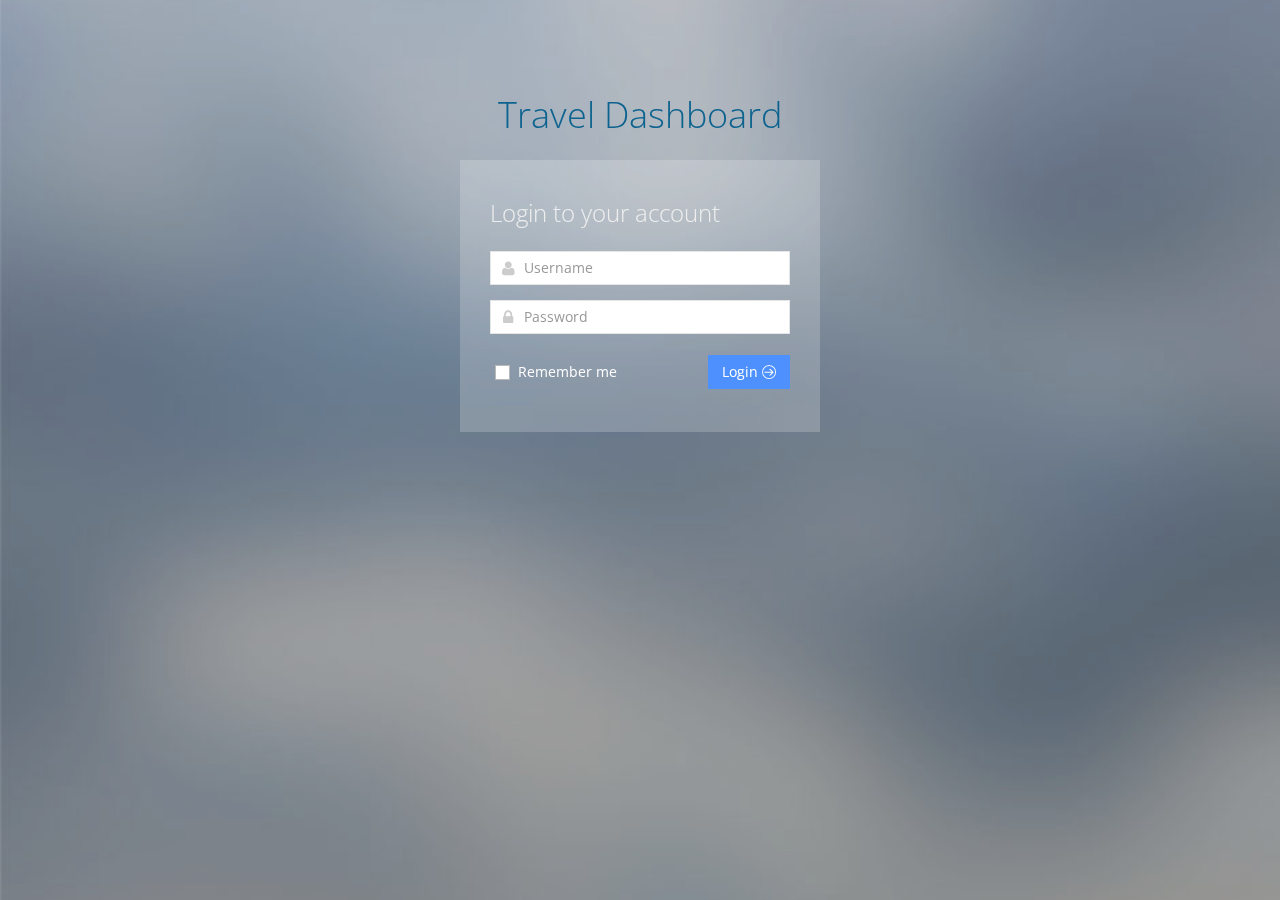
<file: index.html>
<!DOCTYPE html>
<!--[if IE 8]> <html lang="en" class="ie8 no-js"> <![endif]-->
<!--[if IE 9]> <html lang="en" class="ie9 no-js"> <![endif]-->
<!--[if !IE]><!-->
<html lang="en" class="no-js">
    <!--<![endif]-->
    <!-- BEGIN HEAD -->
    <head>
        <meta charset="utf-8"/>
        <title>Travel Dashboard | Login Options - Login Form </title>
        <meta http-equiv="X-UA-Compatible" content="IE=edge">
        <meta content="width=device-width, initial-scale=1.0" name="viewport"/>
        <meta content="" name="description"/>
        <meta content="" name="author"/>

        <!-- BEGIN GLOBAL MANDATORY STYLES -->
        <link href="http://fonts.googleapis.com/css?family=Open+Sans:400,300,600,700&subset=all" rel="stylesheet" type="text/css"/>
        <link href="assets/plugins/font-awesome/css/font-awesome.min.css" rel="stylesheet" type="text/css"/>
        <link href="assets/plugins/bootstrap/css/bootstrap.min.css" rel="stylesheet" type="text/css"/>
        <link href="assets/plugins/uniform/css/uniform.default.css" rel="stylesheet" type="text/css"/>
        <!-- END GLOBAL MANDATORY STYLES -->
        <!-- BEGIN PAGE LEVEL STYLES -->
        <link rel="stylesheet" type="text/css" href="assets/plugins/select2/select2.css"/>
        <link rel="stylesheet" type="text/css" href="assets/plugins/select2/select2-metronic.css"/>
        <!-- END PAGE LEVEL SCRIPTS -->
        <!-- BEGIN THEME STYLES -->
        <link href="assets/css/style-metronic.css" rel="stylesheet" type="text/css"/>
        <link href="assets/css/style.css" rel="stylesheet" type="text/css"/>
        <link href="assets/css/style-responsive.css" rel="stylesheet" type="text/css"/>
        <link href="assets/css/plugins.css" rel="stylesheet" type="text/css"/>
        <link href="assets/css/themes/default.css" rel="stylesheet" type="text/css" id="style_color"/>
        <link href="assets/css/pages/login-soft.css" rel="stylesheet" type="text/css"/>
        <link href="assets/css/custom.css" rel="stylesheet" type="text/css"/>
        <!-- END THEME STYLES -->
        <link rel="shortcut icon" href="favicon.ico"/>
    </head>
    <!-- END HEAD -->
    <!-- BEGIN BODY -->
    <body class="login">
        <!-- BEGIN LOGO -->
        <div class="logo">
            <a href="dashboard_home.html">
                <h1> Travel Dashboard </h1>
                <!--<img src="assets/img/logo-big.png" alt=""/>-->
            </a>
        </div>
        <!-- END LOGO -->
        <!-- BEGIN LOGIN -->
        <div class="content">
            <!-- BEGIN LOGIN FORM -->
            <form class="login-for" action="dashboard.html" method="post" id="form_submit">
                <h3 class="form-title">Login to your account</h3>
                <div class="alert alert-danger display-hide">
                    <button class="close" data-close="alert"></button>
                    <span>
                        Enter any username and password.
                    </span>
                </div>
                <div class="form-group">
                    <!--ie8, ie9 does not support html5 placeholder, so we just show field title for that-->
                    <label class="control-label visible-ie8 visible-ie9">Username</label>
                    <div class="input-icon">
                        <i class="fa fa-user"></i>
                        <input class="form-control placeholder-no-fix" id="username" type="text" autocomplete="off" placeholder="Username" name="username" pattern="KPearlman"/>
                    </div>
                </div>
                <div class="form-group">
                    <label class="control-label visible-ie8 visible-ie9" id="user_password" >Password</label>
                    <div class="input-icon">
                        <i class="fa fa-lock"></i>
                        <input class="form-control placeholder-no-fix" type="password" autocomplete="off" placeholder="Password" name="password" pattern="gsacha2014"/>
                    </div>
                </div>
                <div class="form-actions">
                    <label class="checkbox">
                        <input type="checkbox" name="remember" value="1"/> Remember me </label>
                    <button type="submit" class="btn blue pull-right" id='submit_button'>
                        Login <i class="m-icon-swapright m-icon-white"></i>
                    </button>
                </div>
        
        </div>
        <!-- END LOGIN -->
        <!-- BEGIN COPYRIGHT -->
        
        <!-- END COPYRIGHT -->
        <!-- BEGIN JAVASCRIPTS(Load javascripts at bottom, this will reduce page load time) -->
        <!-- BEGIN CORE PLUGINS -->
        <!--[if lt IE 9]>
                <script src="assets/plugins/respond.min.js"></script>
                <script src="assets/plugins/excanvas.min.js"></script> 
                <![endif]-->
        <script src="assets/plugins/jquery-1.10.2.min.js" type="text/javascript"></script>
        <script src="assets/plugins/jquery-migrate-1.2.1.min.js" type="text/javascript"></script>
        <script src="assets/plugins/bootstrap/js/bootstrap.min.js" type="text/javascript"></script>
        <script src="assets/plugins/bootstrap-hover-dropdown/bootstrap-hover-dropdown.min.js" type="text/javascript"></script>
        <script src="assets/plugins/jquery-slimscroll/jquery.slimscroll.min.js" type="text/javascript"></script>
        <script src="assets/plugins/jquery.blockui.min.js" type="text/javascript"></script>
        <script src="assets/plugins/jquery.cokie.min.js" type="text/javascript"></script>
        <script src="assets/plugins/uniform/jquery.uniform.min.js" type="text/javascript"></script>
        <!-- END CORE PLUGINS -->
        <!-- BEGIN PAGE LEVEL PLUGINS -->
        <script src="assets/plugins/jquery-validation/dist/jquery.validate.min.js" type="text/javascript"></script>
        <script src="assets/plugins/backstretch/jquery.backstretch.min.js" type="text/javascript"></script>
        <script type="text/javascript" src="assets/plugins/select2/select2.min.js"></script>
        <!-- END PAGE LEVEL PLUGINS -->
        <!-- BEGIN PAGE LEVEL SCRIPTS -->
        <script src="assets/scripts/core/app.js" type="text/javascript"></script>
        <script src="assets/scripts/custom/login-soft.js" type="text/javascript"></script>
        <!-- END PAGE LEVEL SCRIPTS -->
        <script>
            jQuery(document).ready(function() {
                App.init();
                Login.init();
            });
          jQuery(document).ready(function(){
               

           });
        </script>
        <!-- END JAVASCRIPTS -->
    </body>
    <!-- END BODY -->
</html>
</file>
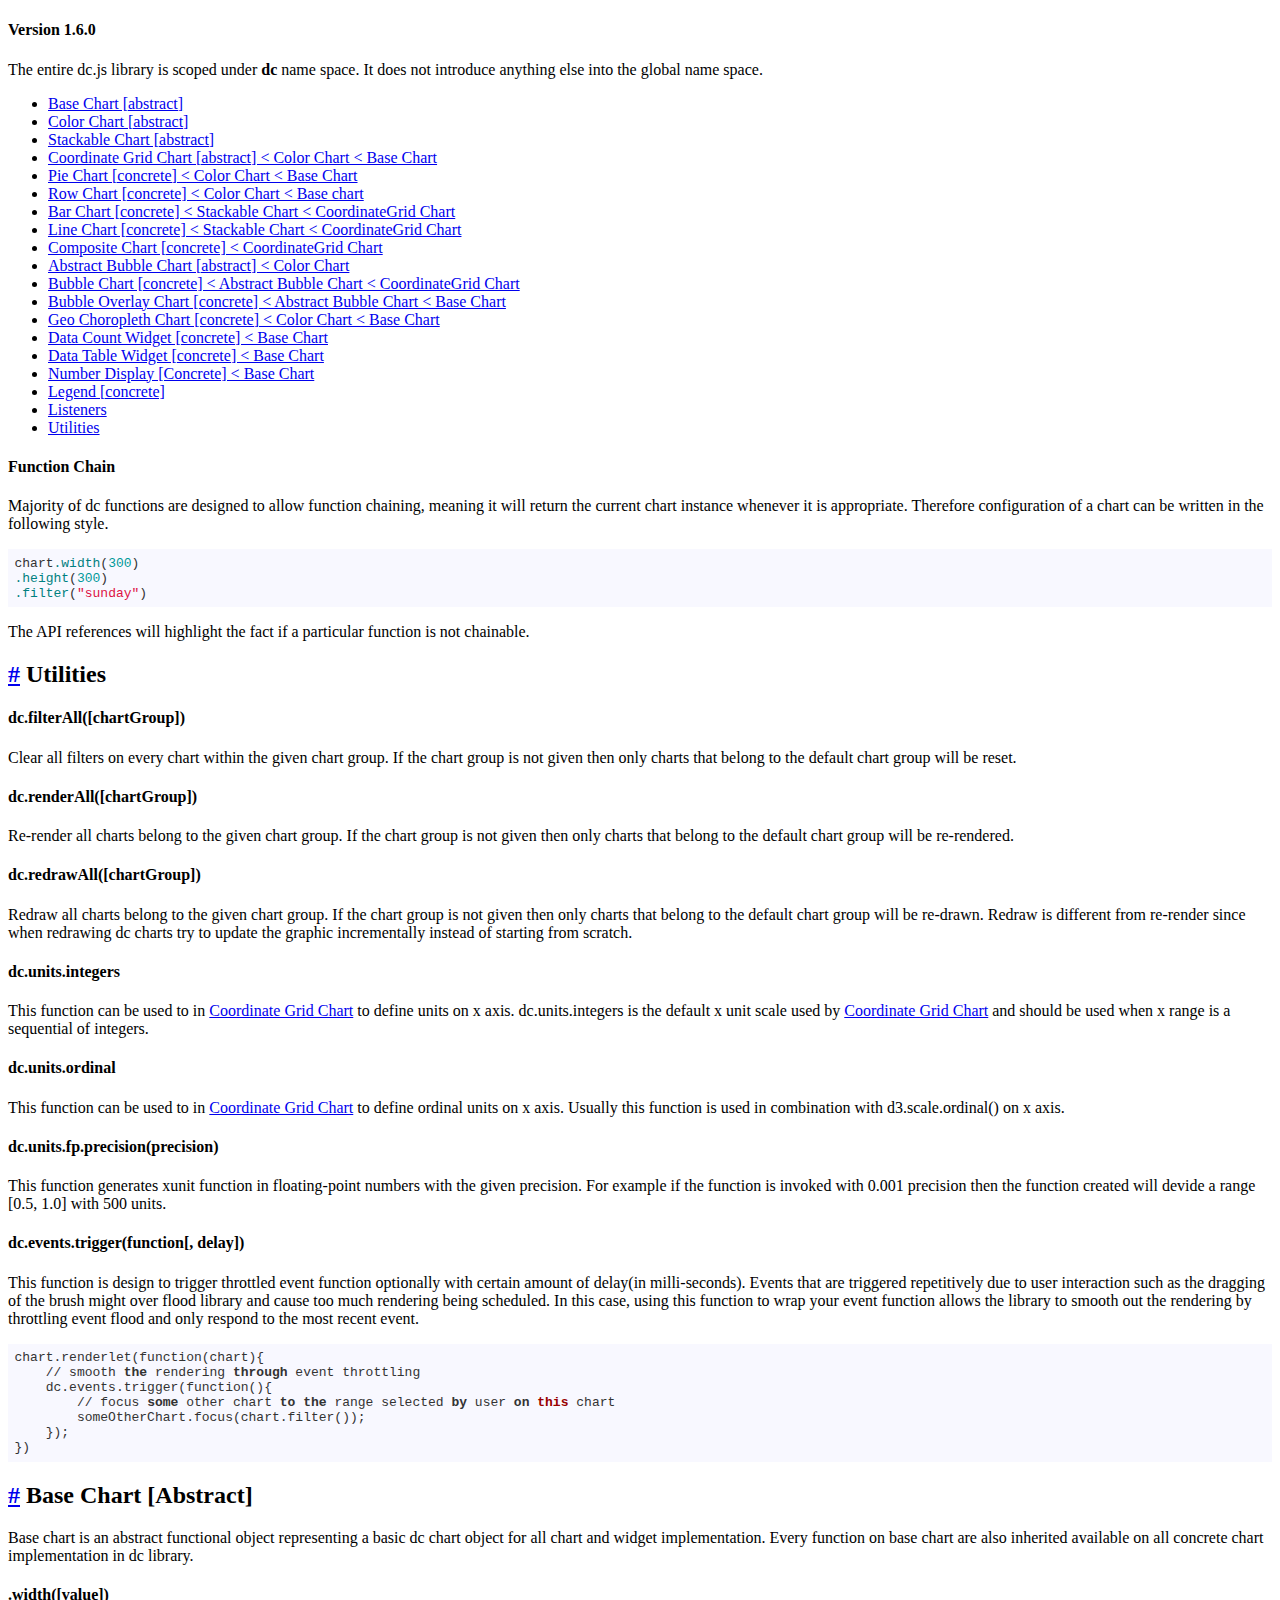
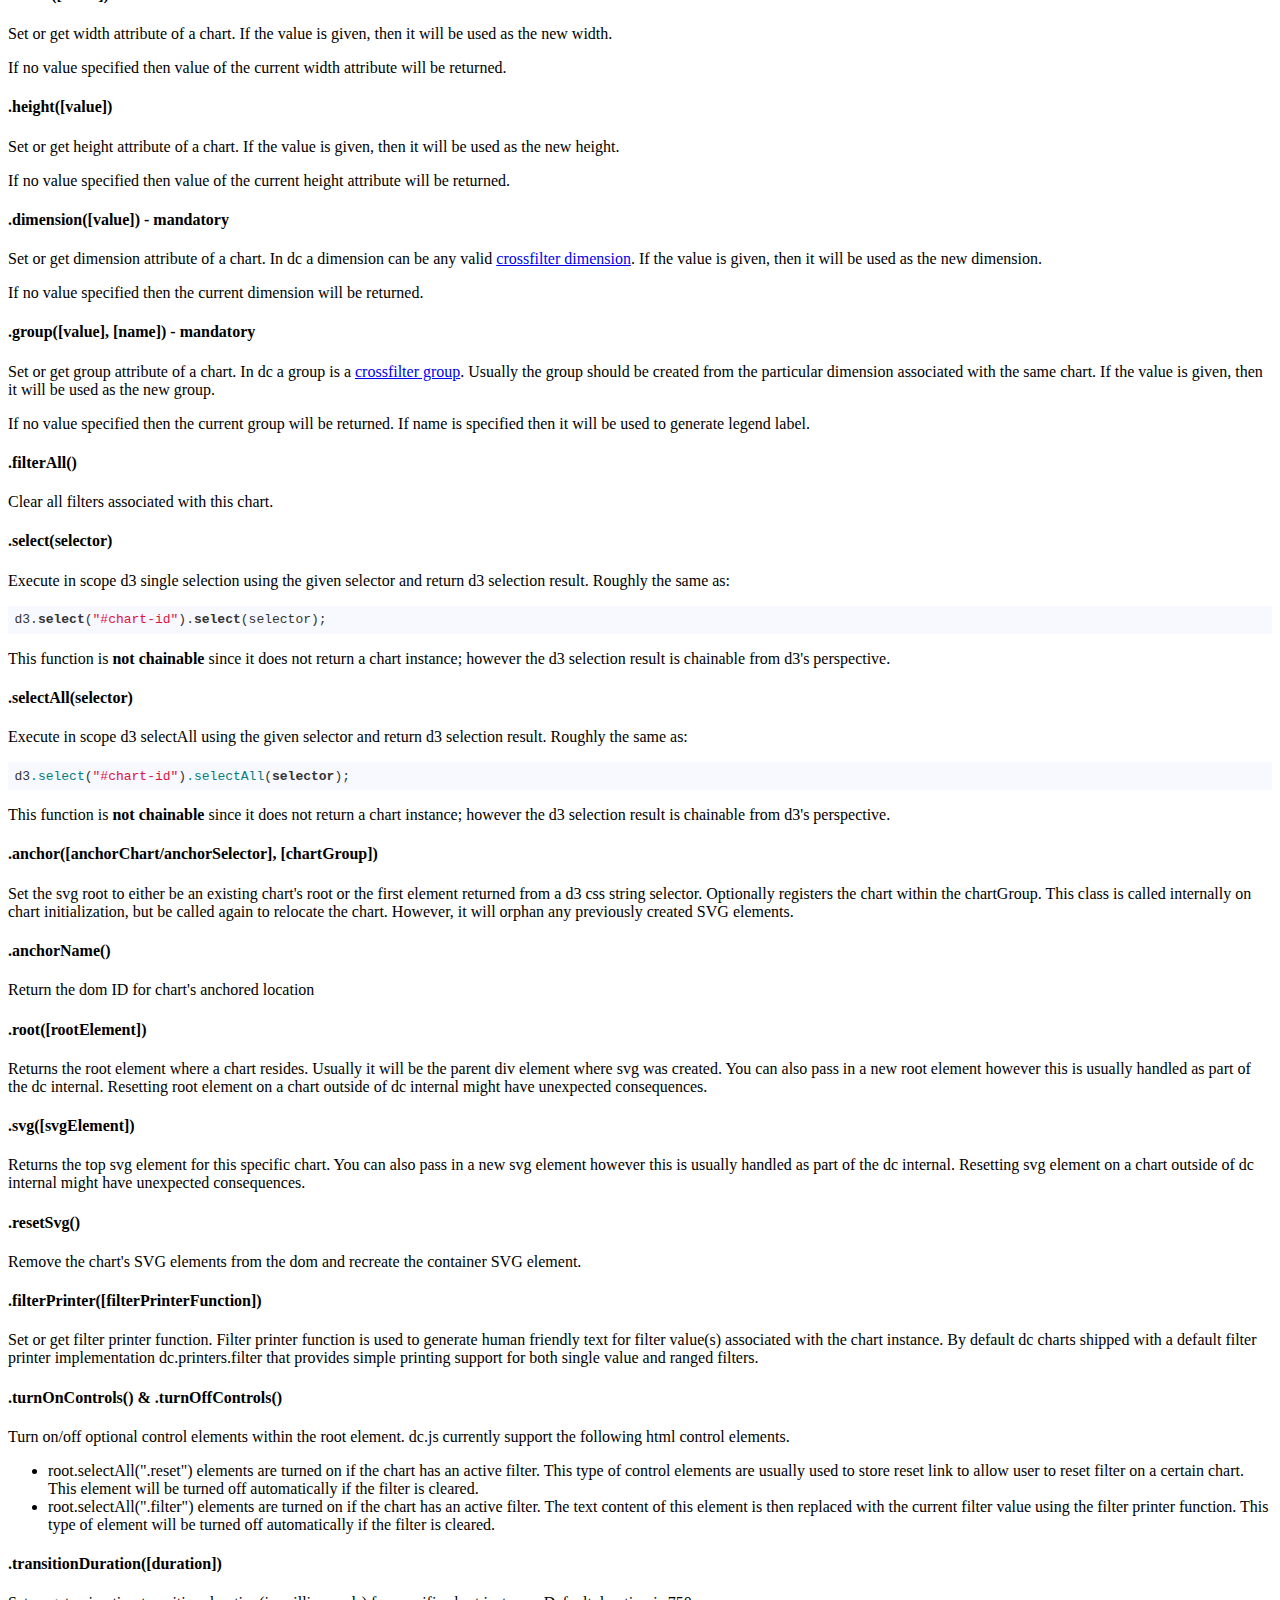
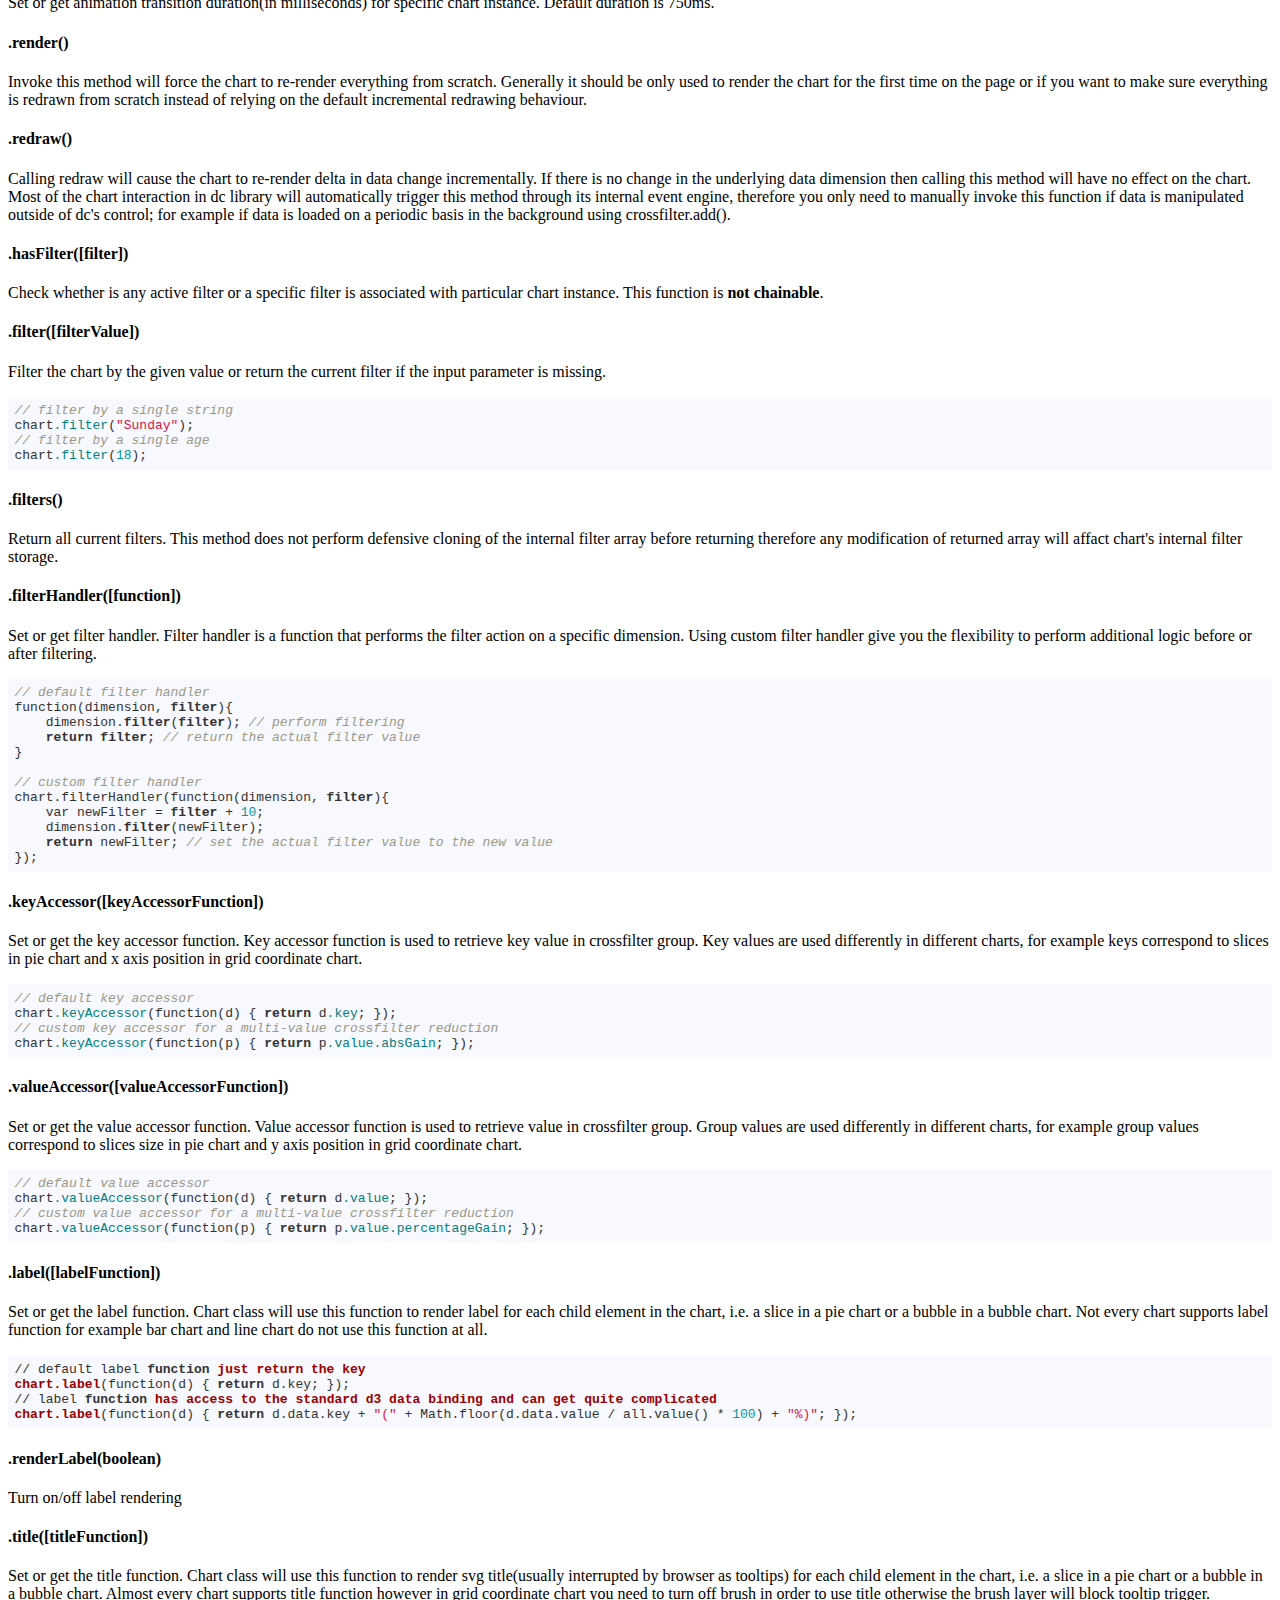
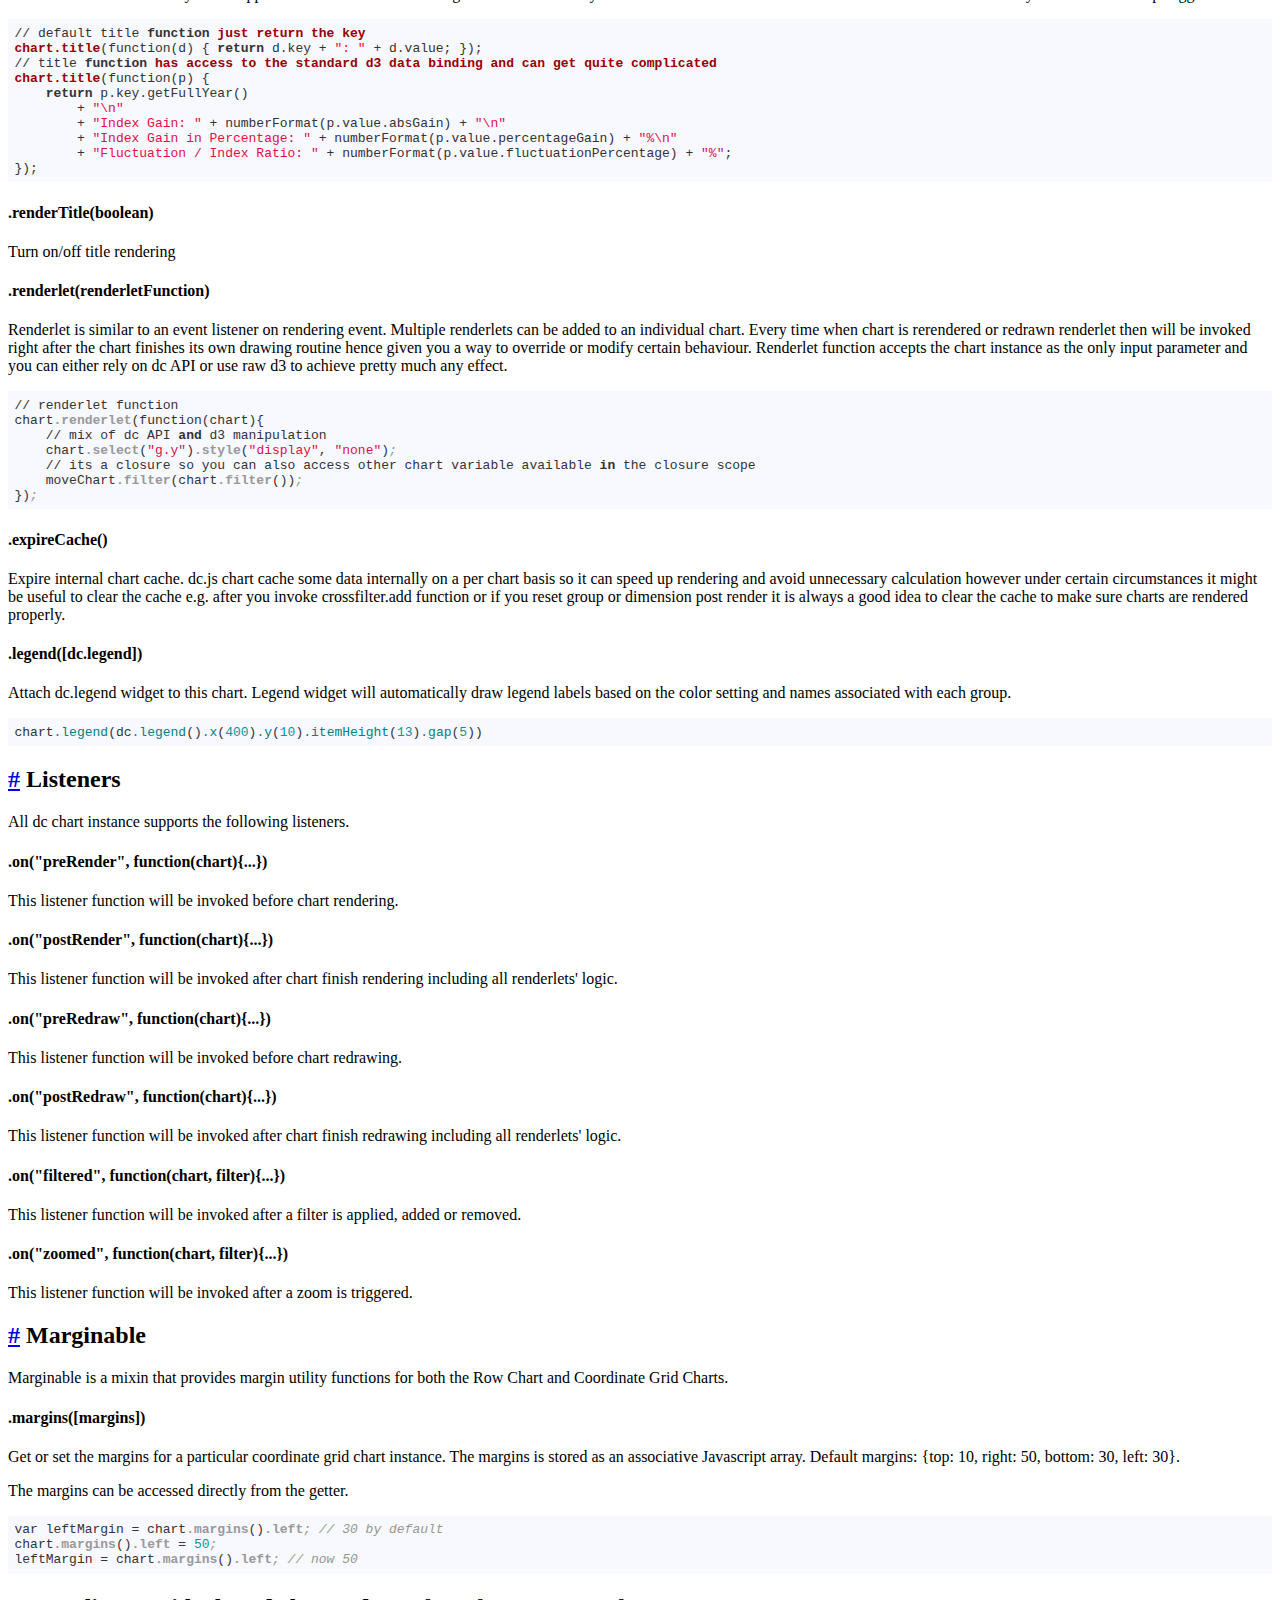
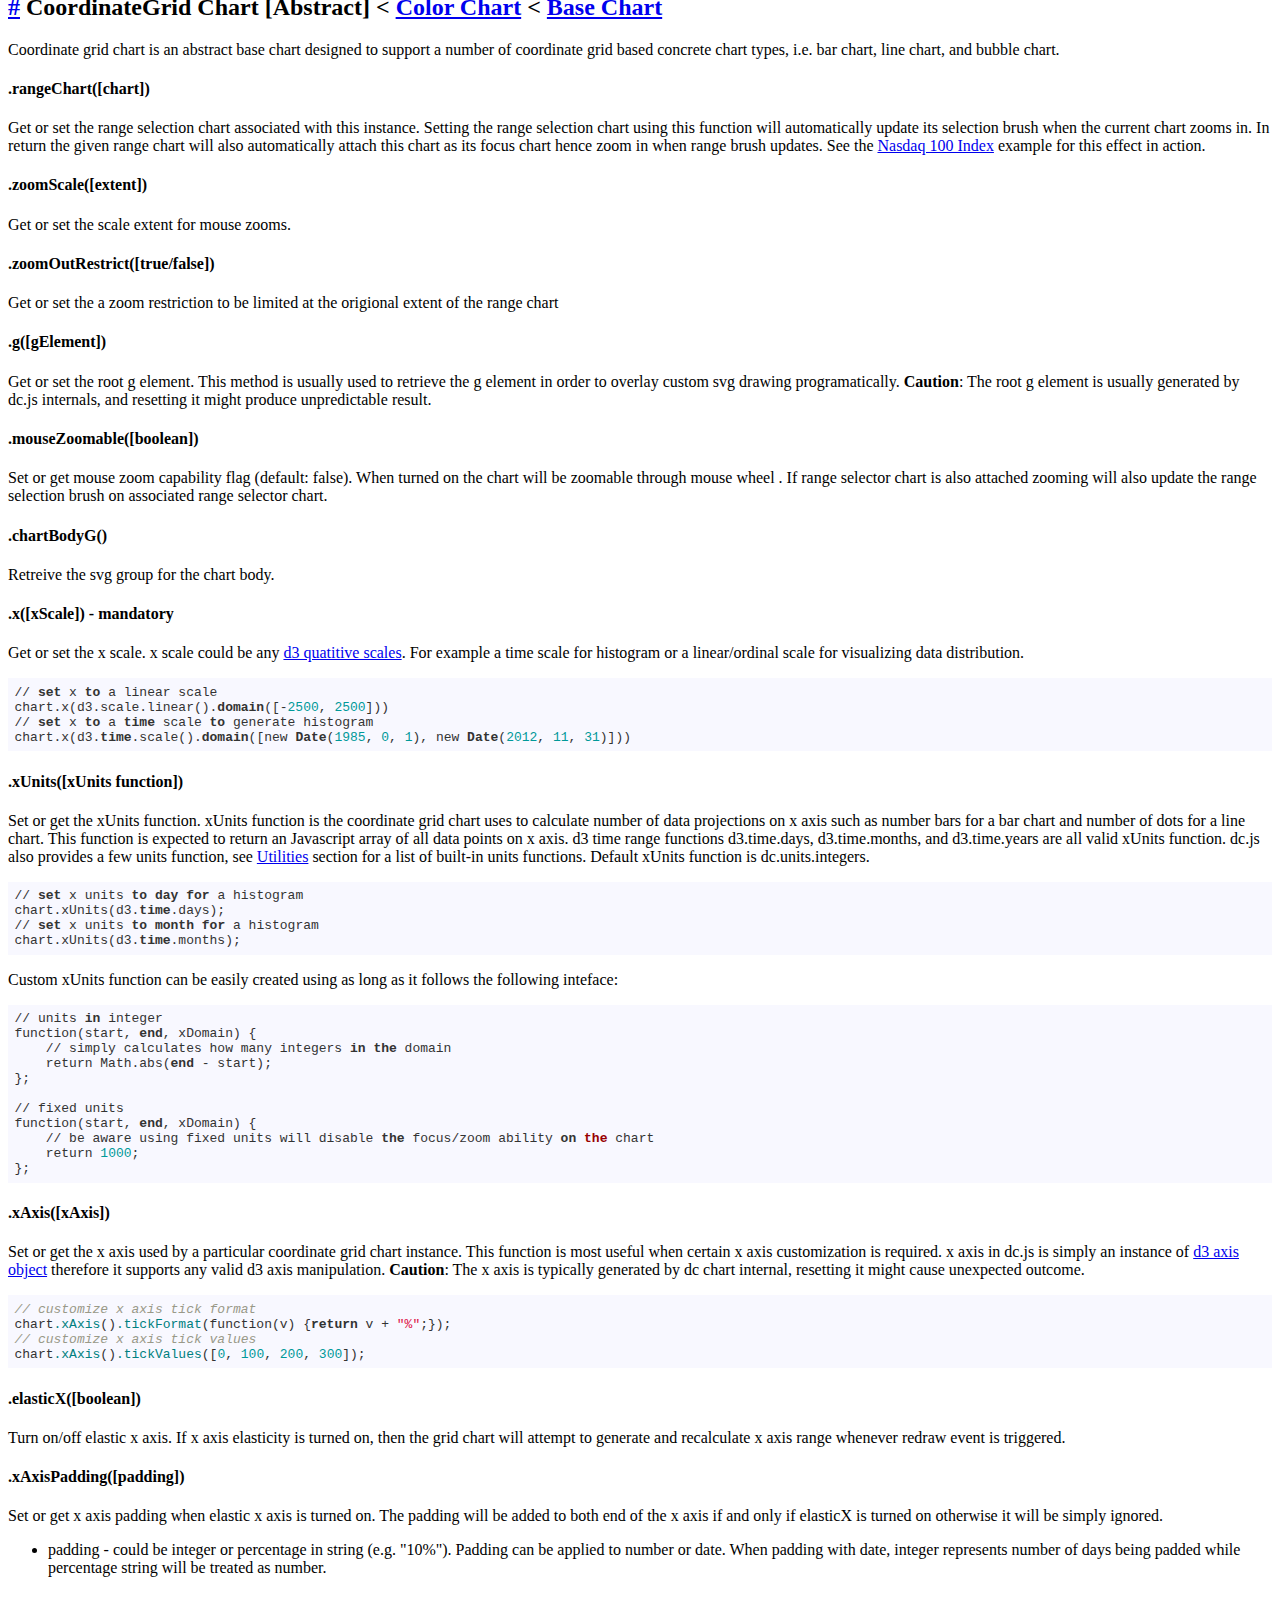
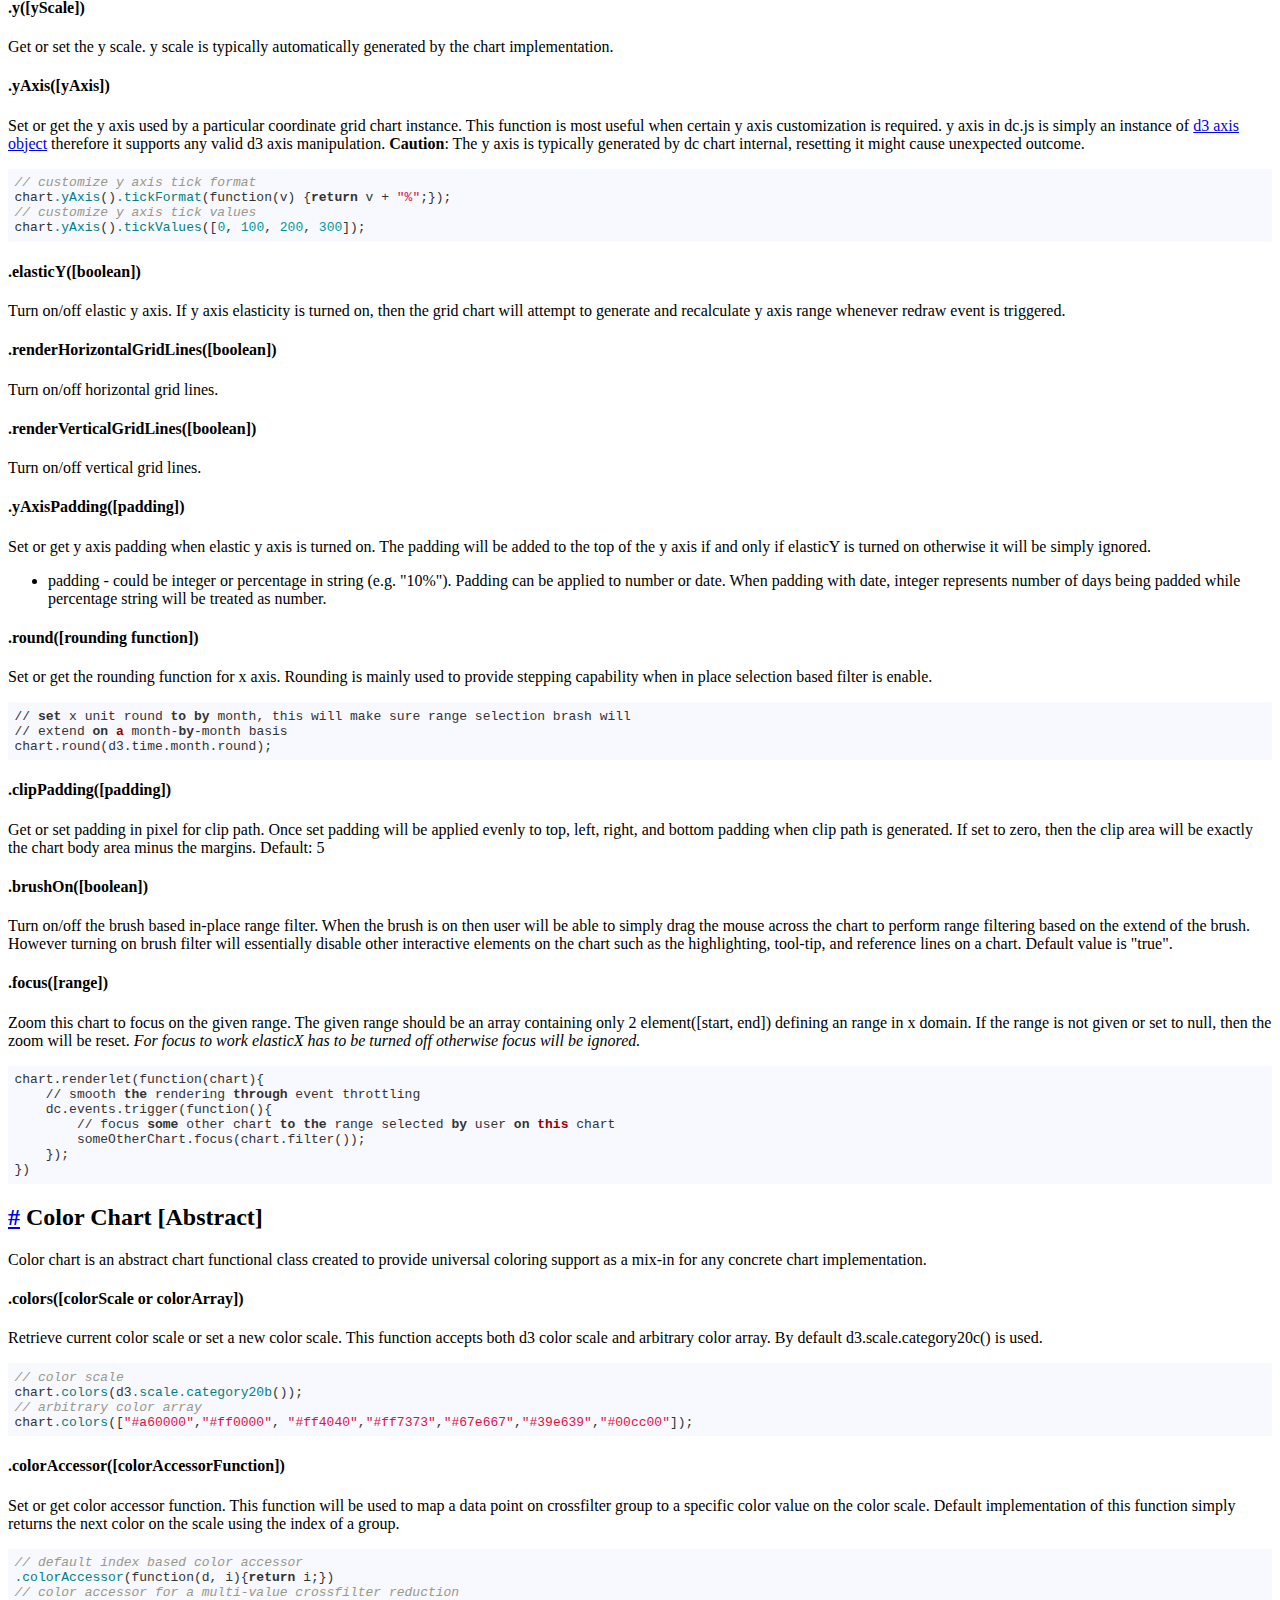
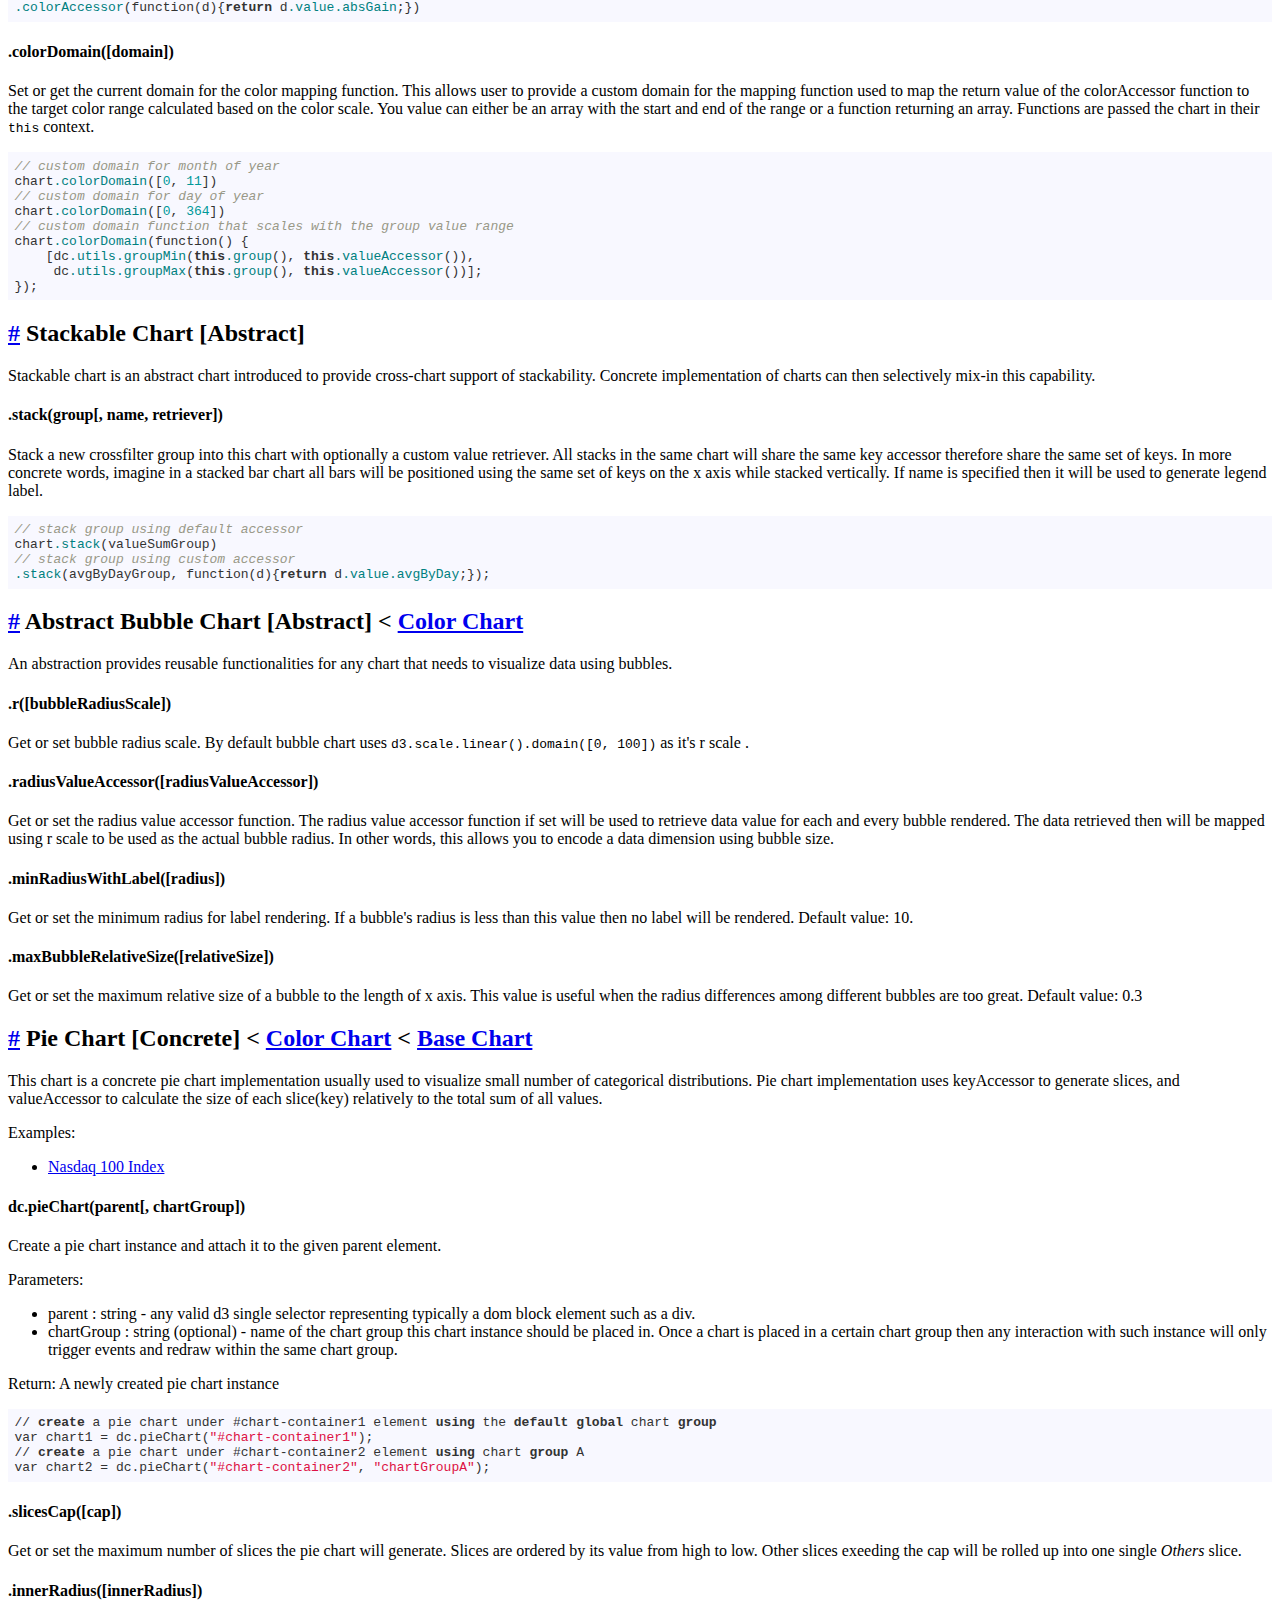
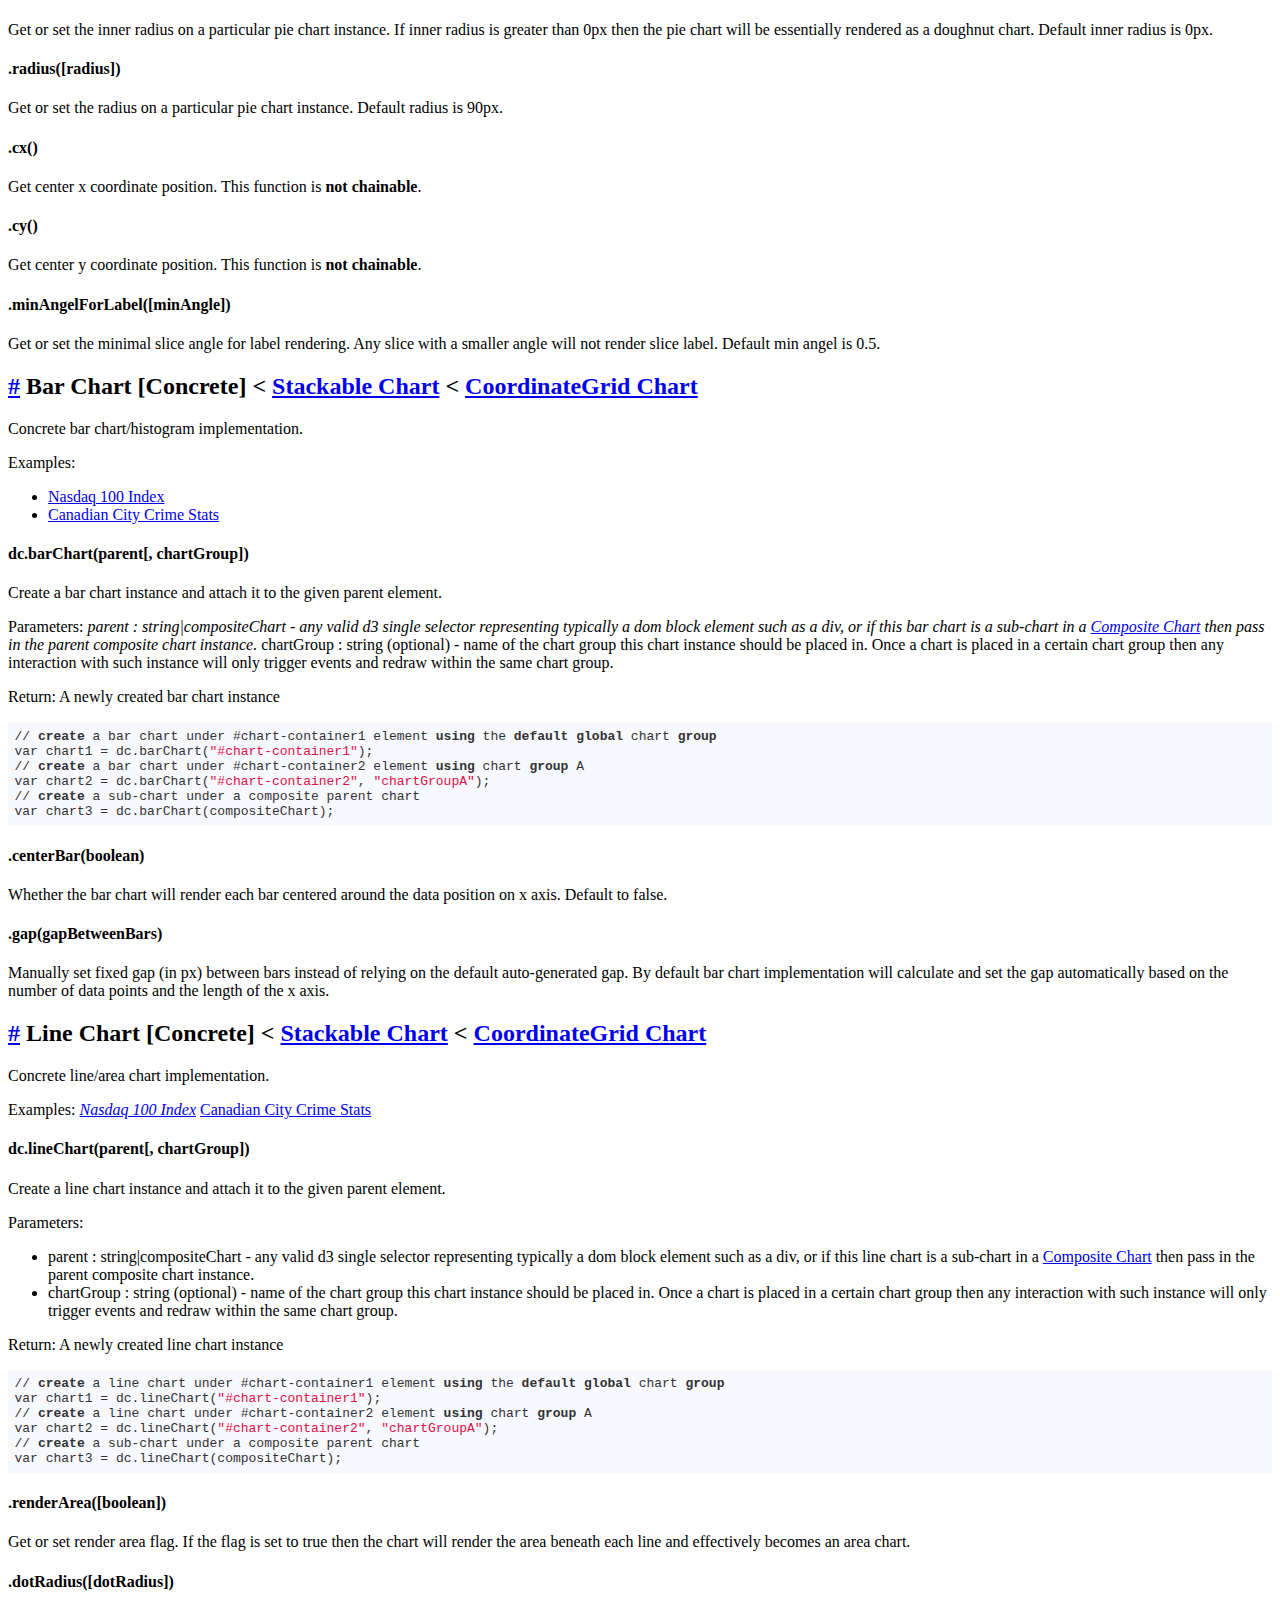
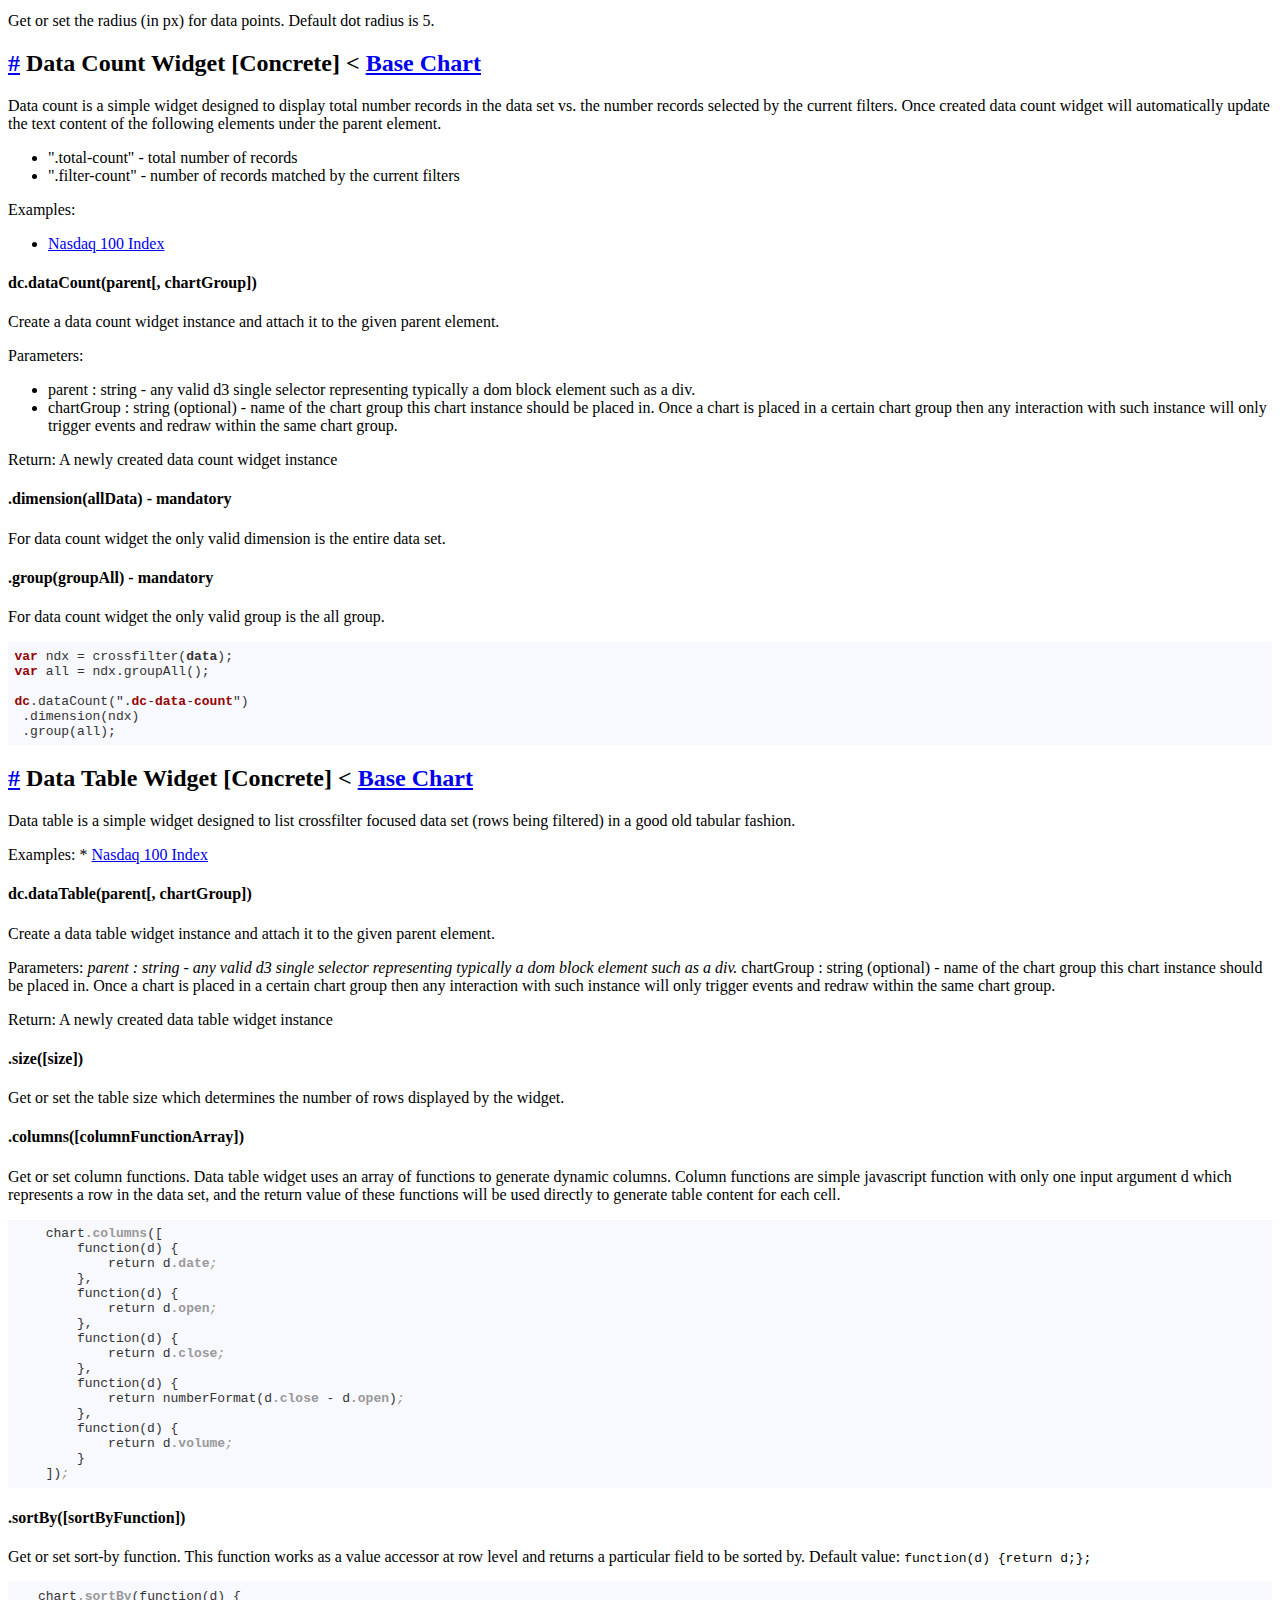
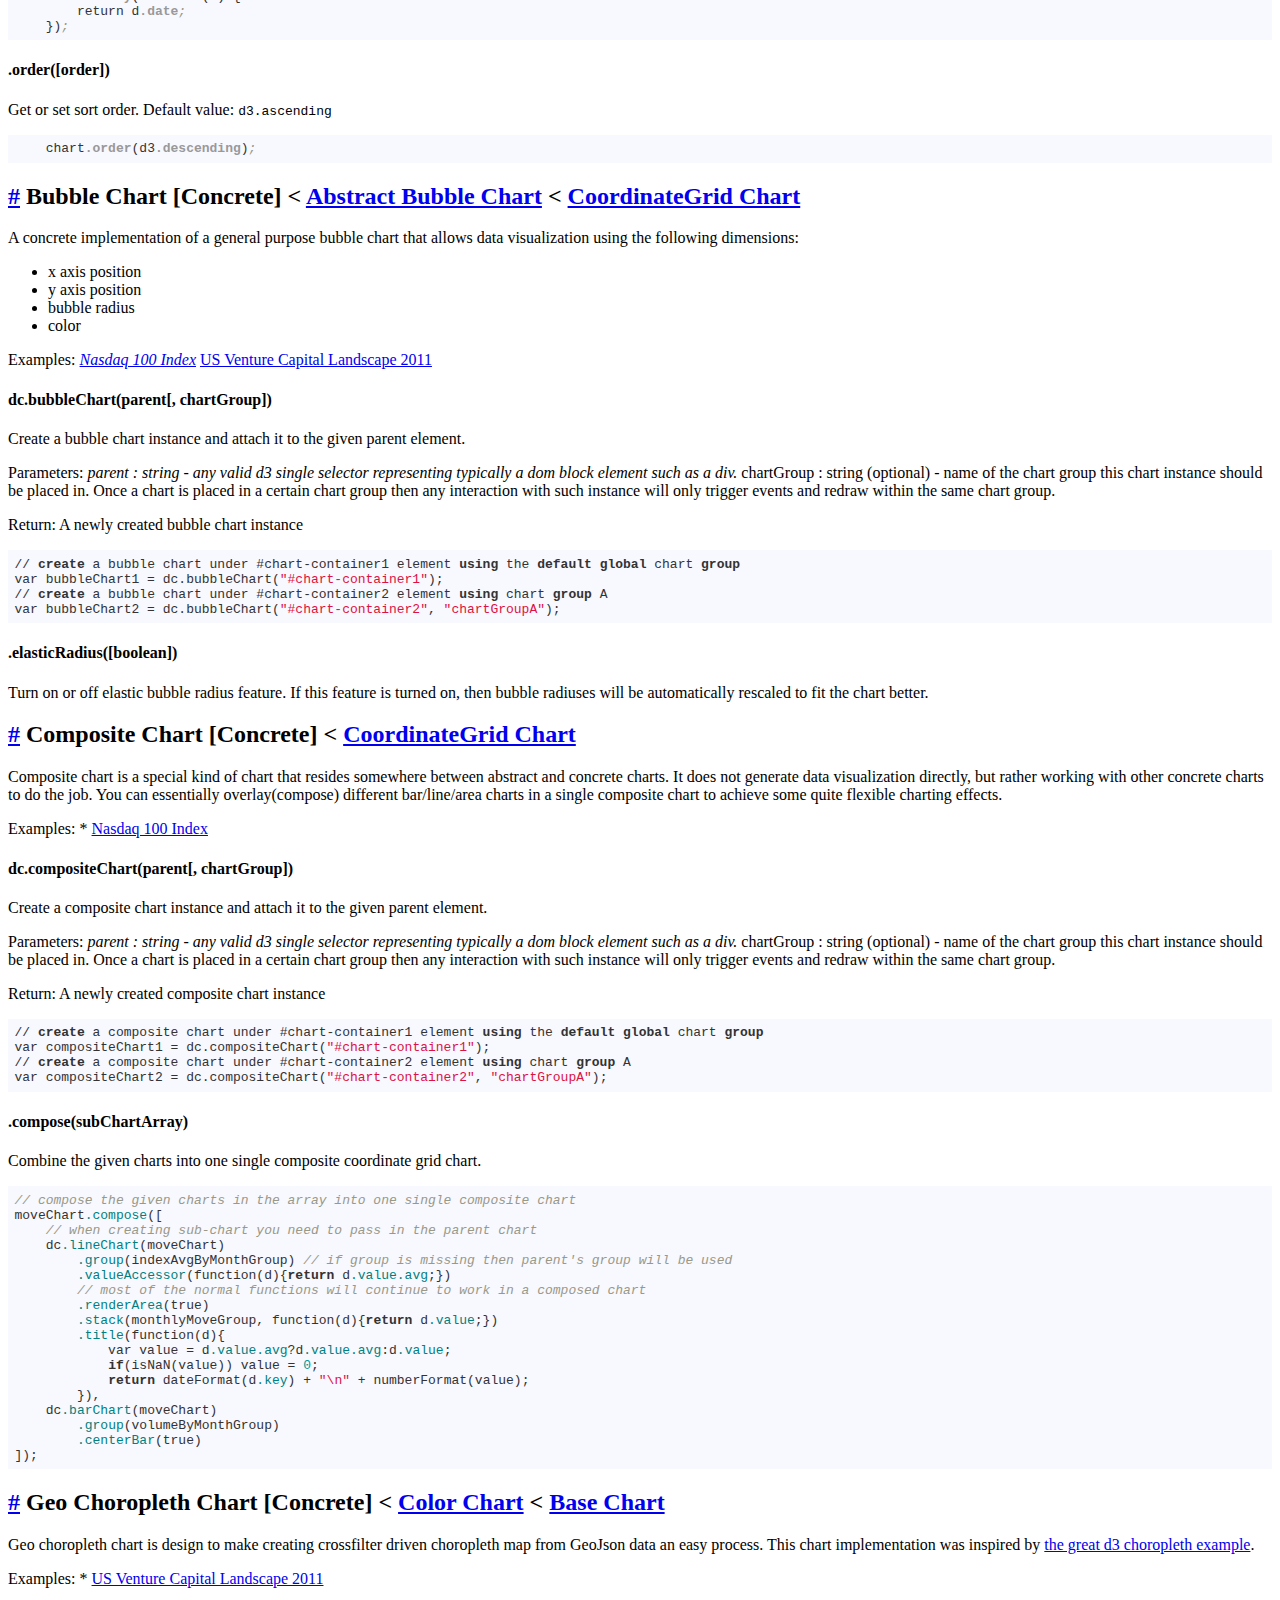
<file: docs/index.html>
<!DOCTYPE  html>
<html>
  <head>
    <meta charset="utf-8">
    
    <title>doc</title>
    <style>
      /*github.com style (c) Vasily Polovnyov <vast@whiteants.net>*/
      pre code {
        display: block; padding: 0.5em;
        color: #333;
        background: #f8f8ff
      }
      pre .comment,
      pre .template_comment,
      pre .diff .header,
      pre .javadoc {
        color: #998;
        font-style: italic
      }
      pre .keyword,
      pre .css .rule .keyword,
      pre .winutils,
      pre .javascript .title,
      pre .nginx .title,
      pre .subst,
      pre .request,
      pre .status {
        color: #333;
        font-weight: bold
      }
      pre .number,
      pre .hexcolor,
      pre .ruby .constant {
        color: #099;
      }
      pre .string,
      pre .tag .value,
      pre .phpdoc,
      pre .tex .formula {
        color: #d14
      }
      pre .title,
      pre .id {
        color: #900;
        font-weight: bold
      }
      pre .javascript .title,
      pre .lisp .title,
      pre .clojure .title,
      pre .subst {
        font-weight: normal
      }
      pre .class .title,
      pre .haskell .type,
      pre .vhdl .literal,
      pre .tex .command {
        color: #458;
        font-weight: bold
      }
      pre .tag,
      pre .tag .title,
      pre .rules .property,
      pre .django .tag .keyword {
        color: #000080;
        font-weight: normal
      }
      pre .attribute,
      pre .variable,
      pre .lisp .body {
        color: #008080
      }
      pre .regexp {
        color: #009926
      }
      pre .class {
        color: #458;
        font-weight: bold
      }
      pre .symbol,
      pre .ruby .symbol .string,
      pre .lisp .keyword,
      pre .tex .special,
      pre .prompt {
        color: #990073
      }
      pre .built_in,
      pre .lisp .title,
      pre .clojure .built_in {
        color: #0086b3
      }
      pre .preprocessor,
      pre .pi,
      pre .doctype,
      pre .shebang,
      pre .cdata {
        color: #999;
        font-weight: bold
      }
      pre .deletion {
        background: #fdd
      }
      pre .addition {
        background: #dfd
      }
      pre .diff .change {
        background: #0086b3
      }
      pre .chunk {
        color: #aaa
      }
    </style>
  </head>
  <body>  
    <h4>Version 1.6.0</h4>
<p>The entire dc.js library is scoped under <strong>dc</strong> name space. It does not introduce anything else into the global
name space.</p>
<ul>
<li><a href="#base-chart">Base Chart [abstract]</a></li>
<li><a href="#color-chart">Color Chart [abstract]</a></li>
<li><a href="#stackable-chart">Stackable Chart [abstract]</a></li>
<li><a href="#coordinate-grid-chart">Coordinate Grid Chart [abstract] &lt; Color Chart &lt; Base Chart</a></li>
<li><a href="#pie-chart">Pie Chart [concrete] &lt; Color Chart &lt; Base Chart</a></li>
<li><a href="#row-chart">Row Chart [concrete] &lt; Color Chart &lt; Base chart</a></li>
<li><a href="#bar-chart">Bar Chart [concrete] &lt; Stackable Chart &lt; CoordinateGrid Chart</a></li>
<li><a href="#line-chart">Line Chart [concrete] &lt; Stackable Chart &lt; CoordinateGrid Chart</a></li>
<li><a href="#composite-chart">Composite Chart [concrete] &lt; CoordinateGrid Chart</a></li>
<li><a href="#abstract-bubble-chart">Abstract Bubble Chart [abstract] &lt; Color Chart</a></li>
<li><a href="#bubble-chart">Bubble Chart [concrete] &lt; Abstract Bubble Chart &lt; CoordinateGrid Chart</a></li>
<li><a href="#bubble-overlay-chart">Bubble Overlay Chart [concrete] &lt; Abstract Bubble Chart &lt; Base Chart</a></li>
<li><a href="#geo-choropleth-chart">Geo Choropleth Chart [concrete] &lt; Color Chart &lt; Base Chart</a></li>
<li><a href="#data-count">Data Count Widget [concrete] &lt; Base Chart</a></li>
<li><a href="#data-table">Data Table Widget [concrete] &lt; Base Chart</a></li>
<li><a href="#number-display">Number Display [Concrete] &lt; Base Chart</a></li>
<li><a href="#legend">Legend [concrete]</a></li>
<li><a href="#listeners">Listeners</a></li>
<li><a href="#util">Utilities</a></li>
</ul>
<h4>Function Chain</h4>
<p>Majority of dc functions are designed to allow function chaining, meaning it will return the current chart instance
whenever it is appropriate. Therefore configuration of a chart can be written in the following style.</p>
<pre><code class="lang-js">chart<span class="variable">.width</span>(<span class="number">300</span>)
<span class="variable">.height</span>(<span class="number">300</span>)
<span class="variable">.filter</span>(<span class="string">"sunday"</span>)</code></pre>
<p>The API references will highlight the fact if a particular function is not chainable.</p>
<h2><a name="util" href="#util">#</a> Utilities</h2>
<h4>dc.filterAll([chartGroup])</h4>
<p>Clear all filters on every chart within the given chart group. If the chart group is not given then only charts that
belong to the default chart group will be reset.</p>
<h4>dc.renderAll([chartGroup])</h4>
<p>Re-render all charts belong to the given chart group. If the chart group is not given then only charts that belong to
the default chart group will be re-rendered.</p>
<h4>dc.redrawAll([chartGroup])</h4>
<p>Redraw all charts belong to the given chart group. If the chart group is not given then only charts that belong to the
default chart group will be re-drawn. Redraw is different from re-render since when redrawing dc charts try to update
the graphic incrementally instead of starting from scratch.</p>
<h4>dc.units.integers</h4>
<p>This function can be used to in <a href="#coordinate-grid-chart">Coordinate Grid Chart</a> to define units on x axis.
dc.units.integers is the default x unit scale used by <a href="#coordinate-grid-chart">Coordinate Grid Chart</a> and should be
used when x range is a sequential of integers.</p>
<h4>dc.units.ordinal</h4>
<p>This function can be used to in <a href="#coordinate-grid-chart">Coordinate Grid Chart</a> to define ordinal units on x axis.
Usually this function is used in combination with d3.scale.ordinal() on x axis.</p>
<h4>dc.units.fp.precision(precision)</h4>
<p>This function generates xunit function in floating-point numbers with the given precision. For example if the function
is invoked with 0.001 precision then the function created will devide a range [0.5, 1.0] with 500 units.</p>
<h4>dc.events.trigger(function[, delay])</h4>
<p>This function is design to trigger throttled event function optionally with certain amount of delay(in milli-seconds).
Events that are triggered repetitively due to user interaction such as the dragging of the brush might over flood
library and cause too much rendering being scheduled. In this case, using this function to wrap your event function
allows the library to smooth out the rendering by throttling event flood and only respond to the most recent event.</p>
<pre><code class="lang-js">chart.renderlet(function(chart){
    // smooth <span class="keyword">the</span> rendering <span class="keyword">through</span> event throttling
    dc.events.trigger(function(){
        // focus <span class="keyword">some</span> other chart <span class="keyword">to</span> <span class="keyword">the</span> range selected <span class="keyword">by</span> user <span class="function_start"><span class="keyword">on</span> <span class="title">this</span></span> chart
        someOtherChart.focus(chart.filter());
    });
})</code></pre>
<h2><a name="base-chart" href="#base-chart">#</a> Base Chart [Abstract]</h2>
<p>Base chart is an abstract functional object representing a basic dc chart object for all chart and widget implementation.
Every function on base chart are also inherited available on all concrete chart implementation in dc library.</p>
<h4>.width([value])</h4>
<p>Set or get width attribute of a chart. If the value is given, then it will be used as the new width.</p>
<p>If no value specified then value of the current width attribute will be returned.</p>
<h4>.height([value])</h4>
<p>Set or get height attribute of a chart. If the value is given, then it will be used as the new height.</p>
<p>If no value specified then value of the current height attribute will be returned.</p>
<h4>.dimension([value]) - <strong>mandatory</strong></h4>
<p>Set or get dimension attribute of a chart. In dc a dimension can be any valid
<a href="https://github.com/square/crossfilter/wiki/API-Reference#wiki-dimension">crossfilter dimension</a>. If the value is given,
then it will be used as the new dimension.</p>
<p>If no value specified then the current dimension will be returned.</p>
<h4>.group([value], [name]) - <strong>mandatory</strong></h4>
<p>Set or get group attribute of a chart. In dc a group is a
<a href="https://github.com/square/crossfilter/wiki/API-Reference#wiki-group">crossfilter group</a>. Usually the group should be
created from the particular dimension associated with the same chart. If the value is given, then it will be used as
the new group.</p>
<p>If no value specified then the current group will be returned.
If name is specified then it will be used to generate legend label.</p>
<h4>.filterAll()</h4>
<p>Clear all filters associated with this chart.</p>
<h4>.select(selector)</h4>
<p>Execute in scope d3 single selection using the given selector and return d3 selection result. Roughly the same as:</p>
<pre><code class="lang-js">d3.<span class="operator"><span class="keyword">select</span>(<span class="string">"#chart-id"</span>).<span class="keyword">select</span>(selector);</span></code></pre>
<p>This function is <strong>not chainable</strong> since it does not return a chart instance; however the d3 selection result is chainable
from d3&#39;s perspective.</p>
<h4>.selectAll(selector)</h4>
<p>Execute in scope d3 selectAll using the given selector and return d3 selection result. Roughly the same as:</p>
<pre><code class="lang-js">d3<span class="variable">.select</span>(<span class="string">"#chart-id"</span>)<span class="variable">.selectAll</span>(<span class="keyword">selector</span>);</code></pre>
<p>This function is <strong>not chainable</strong> since it does not return a chart instance; however the d3 selection result is
chainable from d3&#39;s perspective.</p>
<h4>.anchor([anchorChart/anchorSelector], [chartGroup])</h4>
<p>Set the svg root to either be an existing chart&#39;s root or the first element returned from a d3 css string selector. Optionally registers the chart within the chartGroup. This class is called internally on chart initialization, but be called again to relocate the chart. However, it will orphan any previously created SVG elements.</p>
<h4>.anchorName()</h4>
<p>Return the dom ID for chart&#39;s anchored location</p>
<h4>.root([rootElement])</h4>
<p>Returns the root element where a chart resides. Usually it will be the parent div element where svg was created. You
can also pass in a new root element however this is usually handled as part of the dc internal. Resetting root element
on a chart outside of dc internal might have unexpected consequences.</p>
<h4>.svg([svgElement])</h4>
<p>Returns the top svg element for this specific chart. You can also pass in a new svg element however this is usually
handled as part of the dc internal. Resetting svg element on a chart outside of dc internal might have unexpected
consequences.</p>
<h4>.resetSvg()</h4>
<p>Remove the chart&#39;s SVG elements from the dom and recreate the container SVG element.</p>
<h4>.filterPrinter([filterPrinterFunction])</h4>
<p>Set or get filter printer function. Filter printer function is used to generate human friendly text for filter value(s)
associated with the chart instance. By default dc charts shipped with a default filter printer implementation dc.printers.filter
that provides simple printing support for both single value and ranged filters.</p>
<h4>.turnOnControls() &amp; .turnOffControls()</h4>
<p>Turn on/off optional control elements within the root element. dc.js currently support the following html control elements.</p>
<ul>
<li>root.selectAll(&quot;.reset&quot;) elements are turned on if the chart has an active filter. This type of control elements are usually used to store reset link to allow user to reset filter on a certain chart. This element will be turned off automatically if the filter is cleared.</li>
<li>root.selectAll(&quot;.filter&quot;) elements are turned on if the chart has an active filter. The text content of this element is then replaced with the current filter value using the filter printer function. This type of element will be turned off automatically if the filter is cleared.</li>
</ul>
<h4>.transitionDuration([duration])</h4>
<p>Set or get animation transition duration(in milliseconds) for specific chart instance. Default duration is 750ms.</p>
<h4>.render()</h4>
<p>Invoke this method will force the chart to re-render everything from scratch. Generally it should be only used to
render the chart for the first time on the page or if you want to make sure everything is redrawn from scratch instead
of relying on the default incremental redrawing behaviour.</p>
<h4>.redraw()</h4>
<p>Calling redraw will cause the chart to re-render delta in data change incrementally. If there is no change in the
underlying data dimension then calling this method will have no effect on the chart. Most of the chart interaction in
dc library will automatically trigger this method through its internal event engine, therefore you only need to manually
invoke this function if data is manipulated outside of dc&#39;s control; for example if data is loaded on a periodic basis
in the background using crossfilter.add().</p>
<h4>.hasFilter([filter])</h4>
<p>Check whether is any active filter or a specific filter is associated with particular chart instance.
This function is <strong>not chainable</strong>.</p>
<h4>.filter([filterValue])</h4>
<p>Filter the chart by the given value or return the current filter if the input parameter is missing.</p>
<pre><code class="lang-js"><span class="comment">// filter by a single string</span>
chart<span class="variable">.filter</span>(<span class="string">"Sunday"</span>);
<span class="comment">// filter by a single age</span>
chart<span class="variable">.filter</span>(<span class="number">18</span>);</code></pre>
<h4>.filters()</h4>
<p>Return all current filters. This method does not perform defensive cloning of the internal filter array before returning
therefore any modification of returned array will affact chart&#39;s internal filter storage.</p>
<h4>.filterHandler([function])</h4>
<p>Set or get filter handler. Filter handler is a function that performs the filter action on a specific dimension. Using
custom filter handler give you the flexibility to perform additional logic before or after filtering.</p>
<pre><code class="lang-js"><span class="comment">// default filter handler</span>
function(dimension, <span class="keyword">filter</span>){
    dimension.<span class="keyword">filter</span>(<span class="keyword">filter</span>); <span class="comment">// perform filtering</span>
    <span class="keyword">return</span> <span class="keyword">filter</span>; <span class="comment">// return the actual filter value</span>
}

<span class="comment">// custom filter handler</span>
chart.filterHandler(function(dimension, <span class="keyword">filter</span>){
    var newFilter = <span class="keyword">filter</span> + <span class="number">10</span>;
    dimension.<span class="keyword">filter</span>(newFilter);
    <span class="keyword">return</span> newFilter; <span class="comment">// set the actual filter value to the new value</span>
});</code></pre>
<h4>.keyAccessor([keyAccessorFunction])</h4>
<p>Set or get the key accessor function. Key accessor function is used to retrieve key value in crossfilter group. Key
values are used differently in different charts, for example keys correspond to slices in pie chart and x axis position
in grid coordinate chart.</p>
<pre><code class="lang-js"><span class="comment">// default key accessor</span>
chart<span class="variable">.keyAccessor</span>(function(d) { <span class="keyword">return</span> d<span class="variable">.key</span>; });
<span class="comment">// custom key accessor for a multi-value crossfilter reduction</span>
chart<span class="variable">.keyAccessor</span>(function(p) { <span class="keyword">return</span> p<span class="variable">.value</span><span class="variable">.absGain</span>; });</code></pre>
<h4>.valueAccessor([valueAccessorFunction])</h4>
<p>Set or get the value accessor function. Value accessor function is used to retrieve value in crossfilter group. Group
values are used differently in different charts, for example group values correspond to slices size in pie chart and y
axis position in grid coordinate chart.</p>
<pre><code class="lang-js"><span class="comment">// default value accessor</span>
chart<span class="variable">.valueAccessor</span>(function(d) { <span class="keyword">return</span> d<span class="variable">.value</span>; });
<span class="comment">// custom value accessor for a multi-value crossfilter reduction</span>
chart<span class="variable">.valueAccessor</span>(function(p) { <span class="keyword">return</span> p<span class="variable">.value</span><span class="variable">.percentageGain</span>; });</code></pre>
<h4>.label([labelFunction])</h4>
<p>Set or get the label function. Chart class will use this function to render label for each child element in the chart,
i.e. a slice in a pie chart or a bubble in a bubble chart. Not every chart supports label function for example bar chart
and line chart do not use this function at all.</p>
<pre><code class="lang-js">// default label <span class="function"><span class="keyword">function</span> <span class="title">just</span> <span class="title">return</span> <span class="title">the</span> <span class="title">key</span>
<span class="title">chart.label</span><span class="params">(function(d)</span></span> { <span class="keyword">return</span> d.key; });
// label <span class="function"><span class="keyword">function</span> <span class="title">has</span> <span class="title">access</span> <span class="title">to</span> <span class="title">the</span> <span class="title">standard</span> <span class="title">d3</span> <span class="title">data</span> <span class="title">binding</span> <span class="title">and</span> <span class="title">can</span> <span class="title">get</span> <span class="title">quite</span> <span class="title">complicated</span>
<span class="title">chart.label</span><span class="params">(function(d)</span></span> { <span class="keyword">return</span> d.data.key + <span class="string">"("</span> + Math.floor(d.data.value / all.value() * <span class="number">100</span>) + <span class="string">"%)"</span>; });</code></pre>
<h4>.renderLabel(boolean)</h4>
<p>Turn on/off label rendering</p>
<h4>.title([titleFunction])</h4>
<p>Set or get the title function. Chart class will use this function to render svg title(usually interrupted by browser
as tooltips) for each child element in the chart, i.e. a slice in a pie chart or a bubble in a bubble chart. Almost
every chart supports title function however in grid coordinate chart you need to turn off brush in order to use title
otherwise the brush layer will block tooltip trigger.</p>
<pre><code class="lang-js">// default title <span class="function"><span class="keyword">function</span> <span class="title">just</span> <span class="title">return</span> <span class="title">the</span> <span class="title">key</span>
<span class="title">chart.title</span><span class="params">(function(d)</span></span> { <span class="keyword">return</span> d.key + <span class="string">": "</span> + d.value; });
// title <span class="function"><span class="keyword">function</span> <span class="title">has</span> <span class="title">access</span> <span class="title">to</span> <span class="title">the</span> <span class="title">standard</span> <span class="title">d3</span> <span class="title">data</span> <span class="title">binding</span> <span class="title">and</span> <span class="title">can</span> <span class="title">get</span> <span class="title">quite</span> <span class="title">complicated</span>
<span class="title">chart.title</span><span class="params">(function(p)</span></span> {
    <span class="keyword">return</span> p.key.getFullYear()
        + <span class="string">"\n"</span>
        + <span class="string">"Index Gain: "</span> + numberFormat(p.value.absGain) + <span class="string">"\n"</span>
        + <span class="string">"Index Gain in Percentage: "</span> + numberFormat(p.value.percentageGain) + <span class="string">"%\n"</span>
        + <span class="string">"Fluctuation / Index Ratio: "</span> + numberFormat(p.value.fluctuationPercentage) + <span class="string">"%"</span>;
});</code></pre>
<h4>.renderTitle(boolean)</h4>
<p>Turn on/off title rendering</p>
<h4>.renderlet(renderletFunction)</h4>
<p>Renderlet is similar to an event listener on rendering event. Multiple renderlets can be added to an individual chart.
Every time when chart is rerendered or redrawn renderlet then will be invoked right after the chart finishes its own
drawing routine hence given you a way to override or modify certain behaviour. Renderlet function accepts the chart
instance as the only input parameter and you can either rely on dc API or use raw d3 to achieve pretty much any effect.</p>
<pre><code class="lang-js">// renderlet function
chart<span class="preprocessor">.renderlet</span>(function(chart){
    // mix of dc API <span class="keyword">and</span> d3 manipulation
    chart<span class="preprocessor">.select</span>(<span class="string">"g.y"</span>)<span class="preprocessor">.style</span>(<span class="string">"display"</span>, <span class="string">"none"</span>)<span class="comment">;</span>
    // its a closure so you can also access other chart variable available <span class="keyword">in</span> the closure scope
    moveChart<span class="preprocessor">.filter</span>(chart<span class="preprocessor">.filter</span>())<span class="comment">;</span>
})<span class="comment">;</span></code></pre>
<h4>.expireCache()</h4>
<p>Expire internal chart cache. dc.js chart cache some data internally on a per chart basis so it can speed up rendering
and avoid unnecessary calculation however under certain circumstances it might be useful to clear the cache e.g. after
you invoke crossfilter.add function or if you reset group or dimension post render it is always a good idea to clear
the cache to make sure charts are rendered properly.</p>
<h4>.legend([dc.legend])</h4>
<p>Attach dc.legend widget to this chart. Legend widget will automatically draw legend labels based on the color setting
and names associated with each group.</p>
<pre><code class="lang-js">chart<span class="variable">.legend</span>(dc<span class="variable">.legend</span>()<span class="variable">.x</span>(<span class="number">400</span>)<span class="variable">.y</span>(<span class="number">10</span>)<span class="variable">.itemHeight</span>(<span class="number">13</span>)<span class="variable">.gap</span>(<span class="number">5</span>))</code></pre>
<h2><a name="listeners" href="#listeners">#</a> Listeners</h2>
<p>All dc chart instance supports the following listeners.</p>
<h4>.on(&quot;preRender&quot;, function(chart){...})</h4>
<p>This listener function will be invoked before chart rendering.</p>
<h4>.on(&quot;postRender&quot;, function(chart){...})</h4>
<p>This listener function will be invoked after chart finish rendering including all renderlets&#39; logic.</p>
<h4>.on(&quot;preRedraw&quot;, function(chart){...})</h4>
<p>This listener function will be invoked before chart redrawing.</p>
<h4>.on(&quot;postRedraw&quot;, function(chart){...})</h4>
<p>This listener function will be invoked after chart finish redrawing including all renderlets&#39; logic.</p>
<h4>.on(&quot;filtered&quot;, function(chart, filter){...})</h4>
<p>This listener function will be invoked after a filter is applied, added or removed.</p>
<h4>.on(&quot;zoomed&quot;, function(chart, filter){...})</h4>
<p>This listener function will be invoked after a zoom is triggered.</p>
<h2><a name="marginable" href="#marginable">#</a>  Marginable</h2>
<p>Marginable is a mixin that provides margin utility functions for both the Row Chart and Coordinate Grid Charts.</p>
<h4>.margins([margins])</h4>
<p>Get or set the margins for a particular coordinate grid chart instance. The margins is stored as an associative Javascript
array. Default margins: {top: 10, right: 50, bottom: 30, left: 30}.</p>
<p>The margins can be accessed directly from the getter.</p>
<pre><code class="lang-js">var leftMargin = chart<span class="preprocessor">.margins</span>()<span class="preprocessor">.left</span><span class="comment">; // 30 by default</span>
chart<span class="preprocessor">.margins</span>()<span class="preprocessor">.left</span> = <span class="number">50</span><span class="comment">;</span>
leftMargin = chart<span class="preprocessor">.margins</span>()<span class="preprocessor">.left</span><span class="comment">; // now 50</span></code></pre>
<h2><a name="coordinate-grid-chart" href="#coordinate-grid-chart">#</a> CoordinateGrid Chart [Abstract] &lt; <a href="#color-chart">Color Chart</a> &lt; <a href="#base-chart">Base Chart</a></h2>
<p>Coordinate grid chart is an abstract base chart designed to support a number of coordinate grid based concrete chart types,
i.e. bar chart, line chart, and bubble chart.</p>
<h4>.rangeChart([chart])</h4>
<p>Get or set the range selection chart associated with this instance. Setting the range selection chart using this function
will automatically update its selection brush when the current chart zooms in. In return the given range chart will also
automatically attach this chart as its focus chart hence zoom in when range brush updates. See the
<a href="http://nickqizhu.github.com/dc.js/">Nasdaq 100 Index</a> example for this effect in action.</p>
<h4>.zoomScale([extent])</h4>
<p>Get or set the scale extent for mouse zooms.</p>
<h4>.zoomOutRestrict([true/false])</h4>
<p>Get or set the a zoom restriction to be limited at the origional extent of the range chart</p>
<h4>.g([gElement])</h4>
<p>Get or set the root g element. This method is usually used to retrieve the g element in order to overlay custom svg drawing
programatically. <strong>Caution</strong>: The root g element is usually generated by dc.js internals, and resetting it might produce unpredictable result.</p>
<h4>.mouseZoomable([boolean])</h4>
<p>Set or get mouse zoom capability flag (default: false). When turned on the chart will be zoomable through mouse wheel
 . If range selector chart is also attached zooming will also update the range selection brush on associated range
 selector chart.</p>
<h4>.chartBodyG()</h4>
<p>Retreive the svg group for the chart body.</p>
<h4>.x([xScale]) - <strong>mandatory</strong></h4>
<p>Get or set the x scale. x scale could be any <a href="https://github.com/mbostock/d3/wiki/Quantitative-Scales">d3 quatitive scales</a>.
For example a time scale for histogram or a linear/ordinal scale for visualizing data distribution.</p>
<pre><code class="lang-js">// <span class="operator"><span class="keyword">set</span> x <span class="keyword">to</span> a linear scale
chart.x(d3.scale.linear().<span class="keyword">domain</span>([-<span class="number">2500</span>, <span class="number">2500</span>]))
// <span class="keyword">set</span> x <span class="keyword">to</span> a <span class="keyword">time</span> scale <span class="keyword">to</span> generate histogram
chart.x(d3.<span class="keyword">time</span>.scale().<span class="keyword">domain</span>([new <span class="keyword">Date</span>(<span class="number">1985</span>, <span class="number">0</span>, <span class="number">1</span>), new <span class="keyword">Date</span>(<span class="number">2012</span>, <span class="number">11</span>, <span class="number">31</span>)]))</code></pre>
<h4>.xUnits([xUnits function])</h4>
<p>Set or get the xUnits function. xUnits function is the coordinate grid chart uses to calculate number of data
projections on x axis such as number bars for a bar chart and number of dots for a line chart. This function is
expected to return an Javascript array of all data points on x axis. d3 time range functions d3.time.days, d3.time.months,
and d3.time.years are all valid xUnits function. dc.js also provides a few units function, see <a href="#util">Utilities</a>
section for a list of built-in units functions. Default xUnits function is dc.units.integers.</p>
<pre><code class="lang-js">// <span class="operator"><span class="keyword">set</span> x units <span class="keyword">to</span> <span class="keyword">day</span> <span class="keyword">for</span> a histogram
chart.xUnits(d3.<span class="keyword">time</span>.days);</span>
// <span class="operator"><span class="keyword">set</span> x units <span class="keyword">to</span> <span class="keyword">month</span> <span class="keyword">for</span> a histogram
chart.xUnits(d3.<span class="keyword">time</span>.months);</span></code></pre>
<p>Custom xUnits function can be easily created using as long as it follows the following inteface:</p>
<pre><code class="lang-js">// units <span class="keyword">in</span> <span class="type">integer</span>
function(start, <span class="keyword">end</span>, xDomain) {
    // simply calculates how many integers <span class="keyword">in</span> <span class="keyword">the</span> domain
<span class="command">    return</span> Math.abs(<span class="keyword">end</span> - start);
};

// fixed units
function(start, <span class="keyword">end</span>, xDomain) {
    // be aware using fixed units will disable <span class="keyword">the</span> focus/zoom ability <span class="function_start"><span class="keyword">on</span> <span class="title">the</span></span> chart
<span class="command">    return</span> <span class="number">1000</span>;
};</code></pre>
<h4>.xAxis([xAxis])</h4>
<p>Set or get the x axis used by a particular coordinate grid chart instance. This function is most useful when certain x
axis customization is required. x axis in dc.js is simply an instance of
<a href="https://github.com/mbostock/d3/wiki/SVG-Axes#wiki-_axis">d3 axis object</a> therefore it supports any valid d3 axis
manipulation. <strong>Caution</strong>: The x axis is typically generated by dc chart internal, resetting it might cause unexpected
outcome.</p>
<pre><code class="lang-js"><span class="comment">// customize x axis tick format</span>
chart<span class="variable">.xAxis</span>()<span class="variable">.tickFormat</span>(function(v) {<span class="keyword">return</span> v + <span class="string">"%"</span>;});
<span class="comment">// customize x axis tick values</span>
chart<span class="variable">.xAxis</span>()<span class="variable">.tickValues</span>([<span class="number">0</span>, <span class="number">100</span>, <span class="number">200</span>, <span class="number">300</span>]);</code></pre>
<h4>.elasticX([boolean])</h4>
<p>Turn on/off elastic x axis. If x axis elasticity is turned on, then the grid chart will attempt to generate and
recalculate x axis range whenever redraw event is triggered.</p>
<h4>.xAxisPadding([padding])</h4>
<p>Set or get x axis padding when elastic x axis is turned on. The padding will be added to both end of the x axis if and
only if elasticX is turned on otherwise it will be simply ignored.</p>
<ul>
<li>padding - could be integer or percentage in string (e.g. &quot;10%&quot;). Padding can be applied to number or date.
When padding with date, integer represents number of days being padded while percentage string will be treated
as number.</li>
</ul>
<h4>.y([yScale])</h4>
<p>Get or set the y scale. y scale is typically automatically generated by the chart implementation.</p>
<h4>.yAxis([yAxis])</h4>
<p>Set or get the y axis used by a particular coordinate grid chart instance. This function is most useful when certain y
axis customization is required. y axis in dc.js is simply an instance
of <a href="https://github.com/mbostock/d3/wiki/SVG-Axes#wiki-_axis">d3 axis object</a> therefore it supports any valid d3 axis
manipulation. <strong>Caution</strong>: The y axis is typically generated by dc chart internal, resetting it might cause unexpected
outcome.</p>
<pre><code class="lang-js"><span class="comment">// customize y axis tick format</span>
chart<span class="variable">.yAxis</span>()<span class="variable">.tickFormat</span>(function(v) {<span class="keyword">return</span> v + <span class="string">"%"</span>;});
<span class="comment">// customize y axis tick values</span>
chart<span class="variable">.yAxis</span>()<span class="variable">.tickValues</span>([<span class="number">0</span>, <span class="number">100</span>, <span class="number">200</span>, <span class="number">300</span>]);</code></pre>
<h4>.elasticY([boolean])</h4>
<p>Turn on/off elastic y axis. If y axis elasticity is turned on, then the grid chart will attempt to generate and recalculate
y axis range whenever redraw event is triggered.</p>
<h4>.renderHorizontalGridLines([boolean])</h4>
<p>Turn on/off horizontal grid lines.</p>
<h4>.renderVerticalGridLines([boolean])</h4>
<p>Turn on/off vertical grid lines.</p>
<h4>.yAxisPadding([padding])</h4>
<p>Set or get y axis padding when elastic y axis is turned on. The padding will be added to the top of the y axis if and only
if elasticY is turned on otherwise it will be simply ignored.</p>
<ul>
<li>padding - could be integer or percentage in string (e.g. &quot;10%&quot;). Padding can be applied to number or date.
When padding with date, integer represents number of days being padded while percentage string will be treated
as number.</li>
</ul>
<h4>.round([rounding function])</h4>
<p>Set or get the rounding function for x axis. Rounding is mainly used to provide stepping capability when in place
selection based filter is enable.</p>
<pre><code class="lang-js">// <span class="keyword">set</span> x unit <span class="command">round</span> <span class="keyword">to</span> <span class="keyword">by</span> <span class="property">month</span>, this will make sure range selection brash will
// extend <span class="function_start"><span class="keyword">on</span> <span class="title">a</span></span> <span class="property">month</span>-<span class="keyword">by</span>-<span class="property">month</span> basis
chart.<span class="command">round</span>(d3.<span class="property">time</span>.<span class="property">month</span>.<span class="command">round</span>);</code></pre>
<h4>.clipPadding([padding])</h4>
<p>Get or set padding in pixel for clip path. Once set padding will be applied evenly to top, left, right, and bottom padding
 when clip path is generated. If set to zero, then the clip area will be exactly the chart body area minus the margins.
 Default: 5</p>
<h4>.brushOn([boolean])</h4>
<p>Turn on/off the brush based in-place range filter. When the brush is on then user will be able to  simply drag the mouse
across the chart to perform range filtering based on the extend of the brush. However turning on brush filter will essentially
disable other interactive elements on the chart such as the highlighting, tool-tip, and reference lines on a chart. Default
value is &quot;true&quot;.</p>
<h4>.focus([range])</h4>
<p>Zoom this chart to focus on the given range. The given range should be an array containing only 2 element([start, end]) defining an range in x domain. If the range is not given or set to null, then the zoom will be reset. <em>For focus to work elasticX has to be turned off otherwise focus will be ignored.</em></p>
<pre><code class="lang-js">chart.renderlet(function(chart){
    // smooth <span class="keyword">the</span> rendering <span class="keyword">through</span> event throttling
    dc.events.trigger(function(){
        // focus <span class="keyword">some</span> other chart <span class="keyword">to</span> <span class="keyword">the</span> range selected <span class="keyword">by</span> user <span class="function_start"><span class="keyword">on</span> <span class="title">this</span></span> chart
        someOtherChart.focus(chart.filter());
    });
})</code></pre>
<h2><a name="color-chart" href="#color-chart">#</a> Color Chart [Abstract]</h2>
<p>Color chart is an abstract chart functional class created to provide universal coloring support as a mix-in for any concrete
chart implementation.</p>
<h4>.colors([colorScale or colorArray])</h4>
<p>Retrieve current color scale or set a new color scale. This function accepts both d3 color scale and arbitrary color
array. By default d3.scale.category20c() is used.</p>
<pre><code class="lang-js"><span class="comment">// color scale</span>
chart<span class="variable">.colors</span>(d3<span class="variable">.scale</span><span class="variable">.category20b</span>());
<span class="comment">// arbitrary color array</span>
chart<span class="variable">.colors</span>([<span class="string">"#a60000"</span>,<span class="string">"#ff0000"</span>, <span class="string">"#ff4040"</span>,<span class="string">"#ff7373"</span>,<span class="string">"#67e667"</span>,<span class="string">"#39e639"</span>,<span class="string">"#00cc00"</span>]);</code></pre>
<h4>.colorAccessor([colorAccessorFunction])</h4>
<p>Set or get color accessor function. This function will be used to map a data point on crossfilter group to a specific
color value on the color scale. Default implementation of this function simply returns the next color on the scale using
the index of a group.</p>
<pre><code class="lang-js"><span class="comment">// default index based color accessor</span>
<span class="variable">.colorAccessor</span>(function(d, i){<span class="keyword">return</span> i;})
<span class="comment">// color accessor for a multi-value crossfilter reduction</span>
<span class="variable">.colorAccessor</span>(function(d){<span class="keyword">return</span> d<span class="variable">.value</span><span class="variable">.absGain</span>;})</code></pre>
<h4>.colorDomain([domain])</h4>
<p>Set or get the current domain for the color mapping function. This allows user to provide a custom domain for the mapping
function used to map the return value of the colorAccessor function to the target color range calculated based on the
color scale. You value can either be an array with the start and end of the range or a function returning an array. Functions
are passed the chart in their <code>this</code> context.</p>
<pre><code class="lang-js"><span class="comment">// custom domain for month of year</span>
chart<span class="variable">.colorDomain</span>([<span class="number">0</span>, <span class="number">11</span>])
<span class="comment">// custom domain for day of year</span>
chart<span class="variable">.colorDomain</span>([<span class="number">0</span>, <span class="number">364</span>])
<span class="comment">// custom domain function that scales with the group value range</span>
chart<span class="variable">.colorDomain</span>(function() {
    [dc<span class="variable">.utils</span><span class="variable">.groupMin</span>(<span class="keyword">this</span><span class="variable">.group</span>(), <span class="keyword">this</span><span class="variable">.valueAccessor</span>()),
     dc<span class="variable">.utils</span><span class="variable">.groupMax</span>(<span class="keyword">this</span><span class="variable">.group</span>(), <span class="keyword">this</span><span class="variable">.valueAccessor</span>())];
});</code></pre>
<h2><a name="stackable-chart" href="#stackable-chart">#</a> Stackable Chart [Abstract]</h2>
<p>Stackable chart is an abstract chart introduced to provide cross-chart support of stackability. Concrete implementation of
charts can then selectively mix-in this capability.</p>
<h4>.stack(group[, name, retriever])</h4>
<p>Stack a new crossfilter group into this chart with optionally a custom value retriever. All stacks in the same chart will
share the same key accessor therefore share the same set of keys. In more concrete words, imagine in a stacked bar chart
all bars will be positioned using the same set of keys on the x axis while stacked vertically. If name is specified then
it will be used to generate legend label.</p>
<pre><code class="lang-js"><span class="comment">// stack group using default accessor</span>
chart<span class="variable">.stack</span>(valueSumGroup)
<span class="comment">// stack group using custom accessor</span>
<span class="variable">.stack</span>(avgByDayGroup, function(d){<span class="keyword">return</span> d<span class="variable">.value</span><span class="variable">.avgByDay</span>;});</code></pre>
<h2><a name="abstract-bubble-chart" href="#abstract-bubble-chart">#</a> Abstract Bubble Chart [Abstract] &lt; <a href="#color-chart">Color Chart</a></h2>
<p>An abstraction provides reusable functionalities for any chart that needs to visualize data using bubbles.</p>
<h4>.r([bubbleRadiusScale])</h4>
<p>Get or set bubble radius scale. By default bubble chart uses <code>d3.scale.linear().domain([0, 100])</code> as it&#39;s r scale .</p>
<h4>.radiusValueAccessor([radiusValueAccessor])</h4>
<p>Get or set the radius value accessor function. The radius value accessor function if set will be used to retrieve data value
for each and every bubble rendered. The data retrieved then will be mapped using r scale to be used as the actual bubble
radius. In other words, this allows you to encode a data dimension using bubble size.</p>
<h4>.minRadiusWithLabel([radius])</h4>
<p>Get or set the minimum radius for label rendering. If a bubble&#39;s radius is less than this value then no label will be rendered.
Default value: 10.</p>
<h4>.maxBubbleRelativeSize([relativeSize])</h4>
<p>Get or set the maximum relative size of a bubble to the length of x axis. This value is useful when the radius differences among
different bubbles are too great. Default value: 0.3</p>
<h2><a name="pie-chart" href="#pie-chart">#</a> Pie Chart [Concrete] &lt; <a href="#color-chart">Color Chart</a> &lt; <a href="#base-chart">Base Chart</a></h2>
<p>This chart is a concrete pie chart implementation usually used to visualize small number of categorical distributions.
Pie chart implementation uses keyAccessor to generate slices, and valueAccessor to calculate the size of each slice(key)
relatively to the total sum of all values.</p>
<p>Examples:</p>
<ul>
<li><a href="http://nickqizhu.github.com/dc.js/">Nasdaq 100 Index</a></li>
</ul>
<h4>dc.pieChart(parent[, chartGroup])</h4>
<p>Create a pie chart instance and attach it to the given parent element.</p>
<p>Parameters:</p>
<ul>
<li>parent : string - any valid d3 single selector representing typically a dom block element such
as a div.</li>
<li>chartGroup : string (optional) - name of the chart group this chart instance should be placed in. Once a chart is placed
in a certain chart group then any interaction with such instance will only trigger events and redraw within the same
chart group.</li>
</ul>
<p>Return:
A newly created pie chart instance</p>
<pre><code class="lang-js">// <span class="operator"><span class="keyword">create</span> a pie chart under #chart-container1 element <span class="keyword">using</span> the <span class="keyword">default</span> <span class="keyword">global</span> chart <span class="keyword">group</span>
var chart1 = dc.pieChart(<span class="string">"#chart-container1"</span>);</span>
// <span class="operator"><span class="keyword">create</span> a pie chart under #chart-container2 element <span class="keyword">using</span> chart <span class="keyword">group</span> A
var chart2 = dc.pieChart(<span class="string">"#chart-container2"</span>, <span class="string">"chartGroupA"</span>);</span></code></pre>
<h4>.slicesCap([cap])</h4>
<p>Get or set the maximum number of slices the pie chart will generate. Slices are ordered by its value from high to low.
 Other slices exeeding the cap will be rolled up into one single <em>Others</em> slice.</p>
<h4>.innerRadius([innerRadius])</h4>
<p>Get or set the inner radius on a particular pie chart instance. If inner radius is greater than 0px then the pie chart
will be essentially rendered as a doughnut chart. Default inner radius is 0px.</p>
<h4>.radius([radius])</h4>
<p>Get or set the radius on a particular pie chart instance. Default radius is 90px.</p>
<h4>.cx()</h4>
<p>Get center x coordinate position. This function is <strong>not chainable</strong>.</p>
<h4>.cy()</h4>
<p>Get center y coordinate position. This function is <strong>not chainable</strong>.</p>
<h4>.minAngelForLabel([minAngle])</h4>
<p>Get or set the minimal slice angle for label rendering. Any slice with a smaller angle will not render slice label.
Default min angel is 0.5.</p>
<h2><a name="bar-chart" href="#bar-chart">#</a> Bar Chart [Concrete] &lt; <a href="#stackable-chart">Stackable Chart</a> &lt; <a href="#coordinate-grid-chart">CoordinateGrid Chart</a></h2>
<p>Concrete bar chart/histogram implementation.</p>
<p>Examples:</p>
<ul>
<li><a href="http://nickqizhu.github.com/dc.js/">Nasdaq 100 Index</a></li>
<li><a href="http://nickqizhu.github.com/dc.js/crime/index.html">Canadian City Crime Stats</a></li>
</ul>
<h4>dc.barChart(parent[, chartGroup])</h4>
<p>Create a bar chart instance and attach it to the given parent element.</p>
<p>Parameters:
<em> parent : string|compositeChart - any valid d3 single selector representing typically a dom block element such
as a div, or if this bar chart is a sub-chart in a <a href="#composite-chart">Composite Chart</a> then pass in the parent composite chart instance.
</em> chartGroup : string (optional) - name of the chart group this chart instance should be placed in. Once a chart is placed
in a certain chart group then any interaction with such instance will only trigger events and redraw within the same
chart group.</p>
<p>Return:
A newly created bar chart instance</p>
<pre><code class="lang-js">// <span class="operator"><span class="keyword">create</span> a bar chart under #chart-container1 element <span class="keyword">using</span> the <span class="keyword">default</span> <span class="keyword">global</span> chart <span class="keyword">group</span>
var chart1 = dc.barChart(<span class="string">"#chart-container1"</span>);</span>
// <span class="operator"><span class="keyword">create</span> a bar chart under #chart-container2 element <span class="keyword">using</span> chart <span class="keyword">group</span> A
var chart2 = dc.barChart(<span class="string">"#chart-container2"</span>, <span class="string">"chartGroupA"</span>);</span>
// <span class="operator"><span class="keyword">create</span> a sub-chart under a composite parent chart
var chart3 = dc.barChart(compositeChart);</span></code></pre>
<h4>.centerBar(boolean)</h4>
<p>Whether the bar chart will render each bar centered around the data position on x axis. Default to false.</p>
<h4>.gap(gapBetweenBars)</h4>
<p>Manually set fixed gap (in px) between bars instead of relying on the default auto-generated gap. By default bar chart
implementation will calculate and set the gap automatically based on the number of data points and the length of the x axis.</p>
<h2><a name="line-chart" href="#line-chart">#</a> Line Chart [Concrete] &lt; <a href="#stackable-chart">Stackable Chart</a> &lt; <a href="#coordinate-grid-chart">CoordinateGrid Chart</a></h2>
<p>Concrete line/area chart implementation.</p>
<p>Examples:
<em> <a href="http://nickqizhu.github.com/dc.js/">Nasdaq 100 Index</a>
</em> <a href="http://nickqizhu.github.com/dc.js/crime/index.html">Canadian City Crime Stats</a></p>
<h4>dc.lineChart(parent[, chartGroup])</h4>
<p>Create a line chart instance and attach it to the given parent element.</p>
<p>Parameters:</p>
<ul>
<li>parent : string|compositeChart - any valid d3 single selector representing typically a dom block element such
as a div, or if this line chart is a sub-chart in a <a href="#composite-chart">Composite Chart</a> then pass in the parent composite chart instance.</li>
<li>chartGroup : string (optional) - name of the chart group this chart instance should be placed in. Once a chart is placed
in a certain chart group then any interaction with such instance will only trigger events and redraw within the same
chart group.</li>
</ul>
<p>Return:
A newly created line chart instance</p>
<pre><code class="lang-js">// <span class="operator"><span class="keyword">create</span> a line chart under #chart-container1 element <span class="keyword">using</span> the <span class="keyword">default</span> <span class="keyword">global</span> chart <span class="keyword">group</span>
var chart1 = dc.lineChart(<span class="string">"#chart-container1"</span>);</span>
// <span class="operator"><span class="keyword">create</span> a line chart under #chart-container2 element <span class="keyword">using</span> chart <span class="keyword">group</span> A
var chart2 = dc.lineChart(<span class="string">"#chart-container2"</span>, <span class="string">"chartGroupA"</span>);</span>
// <span class="operator"><span class="keyword">create</span> a sub-chart under a composite parent chart
var chart3 = dc.lineChart(compositeChart);</span></code></pre>
<h4>.renderArea([boolean])</h4>
<p>Get or set render area flag. If the flag is set to true then the chart will render the area beneath each line and effectively
becomes an area chart.</p>
<h4>.dotRadius([dotRadius])</h4>
<p>Get or set the radius (in px) for data points. Default dot radius is 5.</p>
<h2><a name="data-count" href="#data-count">#</a> Data Count Widget [Concrete] &lt; <a href="#base-chart">Base Chart</a></h2>
<p>Data count is a simple widget designed to display total number records in the data set vs. the number records selected
by the current filters. Once created data count widget will automatically update the text content of the following elements
under the parent element.</p>
<ul>
<li>&quot;.total-count&quot; - total number of records</li>
<li>&quot;.filter-count&quot; - number of records matched by the current filters</li>
</ul>
<p>Examples:</p>
<ul>
<li><a href="http://nickqizhu.github.com/dc.js/">Nasdaq 100 Index</a></li>
</ul>
<h4>dc.dataCount(parent[, chartGroup])</h4>
<p>Create a data count widget instance and attach it to the given parent element.</p>
<p>Parameters:</p>
<ul>
<li>parent : string - any valid d3 single selector representing typically a dom block element such as a div.</li>
<li>chartGroup : string (optional) - name of the chart group this chart instance should be placed in. Once a chart is placed
in a certain chart group then any interaction with such instance will only trigger events and redraw within the same
chart group.</li>
</ul>
<p>Return:
A newly created data count widget instance</p>
<h4>.dimension(allData) - <strong>mandatory</strong></h4>
<p>For data count widget the only valid dimension is the entire data set.</p>
<h4>.group(groupAll) - <strong>mandatory</strong></h4>
<p>For data count widget the only valid group is the all group.</p>
<pre><code class="lang-js"><span class="title">var</span> ndx = crossfilter(<span class="typedef"><span class="keyword">data</span>);</span>
<span class="title">var</span> all = ndx.groupAll();

<span class="title">dc</span>.<span class="typedef">dataCount<span class="container">(".<span class="title">dc</span>-<span class="title">data</span>-<span class="title">count</span>")</span></span>
 .dimension(ndx)
 .group(all);</code></pre>
<h2><a name="data-table" href="#data-table">#</a> Data Table Widget [Concrete] &lt; <a href="#base-chart">Base Chart</a></h2>
<p>Data table is a simple widget designed to list crossfilter focused data set (rows being filtered) in a good old tabular
fashion.</p>
<p>Examples:
* <a href="http://nickqizhu.github.com/dc.js/">Nasdaq 100 Index</a></p>
<h4>dc.dataTable(parent[, chartGroup])</h4>
<p>Create a data table widget instance and attach it to the given parent element.</p>
<p>Parameters:
<em> parent : string - any valid d3 single selector representing typically a dom block element such as a div.
</em> chartGroup : string (optional) - name of the chart group this chart instance should be placed in. Once a chart is placed
in a certain chart group then any interaction with such instance will only trigger events and redraw within the same
chart group.</p>
<p>Return:
A newly created data table widget instance</p>
<h4>.size([size])</h4>
<p>Get or set the table size which determines the number of rows displayed by the widget.</p>
<h4>.columns([columnFunctionArray])</h4>
<p>Get or set column functions. Data table widget uses an array of functions to generate dynamic columns. Column functions are
simple javascript function with only one input argument d which represents a row in the data set, and the return value of
these functions will be used directly to generate table content for each cell.</p>
<pre><code class="lang-js">    chart<span class="preprocessor">.columns</span>([
        function(d) {
            return d<span class="preprocessor">.date</span><span class="comment">;</span>
        },
        function(d) {
            return d<span class="preprocessor">.open</span><span class="comment">;</span>
        },
        function(d) {
            return d<span class="preprocessor">.close</span><span class="comment">;</span>
        },
        function(d) {
            return numberFormat(d<span class="preprocessor">.close</span> - d<span class="preprocessor">.open</span>)<span class="comment">;</span>
        },
        function(d) {
            return d<span class="preprocessor">.volume</span><span class="comment">;</span>
        }
    ])<span class="comment">;</span></code></pre>
<h4>.sortBy([sortByFunction])</h4>
<p>Get or set sort-by function. This function works as a value accessor at row level and returns a particular field to be sorted
by. Default value: <code>function(d) {return d;};</code></p>
<pre><code class="lang-js">   chart<span class="preprocessor">.sortBy</span>(function(d) {
        return d<span class="preprocessor">.date</span><span class="comment">;</span>
    })<span class="comment">;</span></code></pre>
<h4>.order([order])</h4>
<p>Get or set sort order. Default value: <code>d3.ascending</code></p>
<pre><code class="lang-js">    chart<span class="preprocessor">.order</span>(d3<span class="preprocessor">.descending</span>)<span class="comment">;</span></code></pre>
<h2><a name="bubble-chart" href="#bubble-chart">#</a> Bubble Chart [Concrete] &lt; <a href="#abstract-bubble-chart">Abstract Bubble Chart</a> &lt; <a href="#coordinate-grid-chart">CoordinateGrid Chart</a></h2>
<p>A concrete implementation of a general purpose bubble chart that allows data visualization using the following dimensions:</p>
<ul>
<li>x axis position</li>
<li>y axis position</li>
<li>bubble radius</li>
<li>color</li>
</ul>
<p>Examples:
<em> <a href="http://nickqizhu.github.com/dc.js/">Nasdaq 100 Index</a>
</em> <a href="http://nickqizhu.github.com/dc.js/vc/index.html">US Venture Capital Landscape 2011</a></p>
<h4>dc.bubbleChart(parent[, chartGroup])</h4>
<p>Create a bubble chart instance and attach it to the given parent element.</p>
<p>Parameters:
<em> parent : string - any valid d3 single selector representing typically a dom block element such as a div.
</em> chartGroup : string (optional) - name of the chart group this chart instance should be placed in. Once a chart is placed
in a certain chart group then any interaction with such instance will only trigger events and redraw within the same
chart group.</p>
<p>Return:
A newly created bubble chart instance</p>
<pre><code class="lang-js">// <span class="operator"><span class="keyword">create</span> a bubble chart under #chart-container1 element <span class="keyword">using</span> the <span class="keyword">default</span> <span class="keyword">global</span> chart <span class="keyword">group</span>
var bubbleChart1 = dc.bubbleChart(<span class="string">"#chart-container1"</span>);</span>
// <span class="operator"><span class="keyword">create</span> a bubble chart under #chart-container2 element <span class="keyword">using</span> chart <span class="keyword">group</span> A
var bubbleChart2 = dc.bubbleChart(<span class="string">"#chart-container2"</span>, <span class="string">"chartGroupA"</span>);</span></code></pre>
<h4>.elasticRadius([boolean])</h4>
<p>Turn on or off elastic bubble radius feature. If this feature is turned on, then bubble radiuses will be automatically rescaled
to fit the chart better.</p>
<h2><a name="composite-chart" href="#composite-chart">#</a> Composite Chart [Concrete] &lt; <a href="#coordinate-grid-chart">CoordinateGrid Chart</a></h2>
<p>Composite chart is a special kind of chart that resides somewhere between abstract and concrete charts. It does not
generate data visualization directly, but rather working with other concrete charts to do the job. You can essentially
overlay(compose) different bar/line/area charts in a single composite chart to achieve some quite flexible charting
effects.</p>
<p>Examples:
* <a href="http://nickqizhu.github.com/dc.js/">Nasdaq 100 Index</a></p>
<h4>dc.compositeChart(parent[, chartGroup])</h4>
<p>Create a composite chart instance and attach it to the given parent element.</p>
<p>Parameters:
<em> parent : string - any valid d3 single selector representing typically a dom block element such as a div.
</em> chartGroup : string (optional) - name of the chart group this chart instance should be placed in. Once a chart is placed
in a certain chart group then any interaction with such instance will only trigger events and redraw within the same
chart group.</p>
<p>Return:
A newly created composite chart instance</p>
<pre><code class="lang-js">// <span class="operator"><span class="keyword">create</span> a composite chart under #chart-container1 element <span class="keyword">using</span> the <span class="keyword">default</span> <span class="keyword">global</span> chart <span class="keyword">group</span>
var compositeChart1 = dc.compositeChart(<span class="string">"#chart-container1"</span>);</span>
// <span class="operator"><span class="keyword">create</span> a composite chart under #chart-container2 element <span class="keyword">using</span> chart <span class="keyword">group</span> A
var compositeChart2 = dc.compositeChart(<span class="string">"#chart-container2"</span>, <span class="string">"chartGroupA"</span>);</span></code></pre>
<h4>.compose(subChartArray)</h4>
<p>Combine the given charts into one single composite coordinate grid chart.</p>
<pre><code class="lang-js"><span class="comment">// compose the given charts in the array into one single composite chart</span>
moveChart<span class="variable">.compose</span>([
    <span class="comment">// when creating sub-chart you need to pass in the parent chart</span>
    dc<span class="variable">.lineChart</span>(moveChart)
        <span class="variable">.group</span>(indexAvgByMonthGroup) <span class="comment">// if group is missing then parent's group will be used</span>
        <span class="variable">.valueAccessor</span>(function(d){<span class="keyword">return</span> d<span class="variable">.value</span><span class="variable">.avg</span>;})
        <span class="comment">// most of the normal functions will continue to work in a composed chart</span>
        <span class="variable">.renderArea</span>(<span class="literal">true</span>)
        <span class="variable">.stack</span>(monthlyMoveGroup, function(d){<span class="keyword">return</span> d<span class="variable">.value</span>;})
        <span class="variable">.title</span>(function(d){
            var value = d<span class="variable">.value</span><span class="variable">.avg</span>?d<span class="variable">.value</span><span class="variable">.avg</span>:d<span class="variable">.value</span>;
            <span class="keyword">if</span>(isNaN(value)) value = <span class="number">0</span>;
            <span class="keyword">return</span> dateFormat(d<span class="variable">.key</span>) + <span class="string">"\n"</span> + numberFormat(value);
        }),
    dc<span class="variable">.barChart</span>(moveChart)
        <span class="variable">.group</span>(volumeByMonthGroup)
        <span class="variable">.centerBar</span>(<span class="literal">true</span>)
]);</code></pre>
<h2><a name="geo-choropleth-chart" href="#geo-choropleth-chart">#</a> Geo Choropleth Chart [Concrete] &lt; <a href="#color-chart">Color Chart</a> &lt; <a href="#base-chart">Base Chart</a></h2>
<p>Geo choropleth chart is design to make creating crossfilter driven choropleth map from GeoJson data an easy process. This
chart implementation was inspired by <a href="http://bl.ocks.org/4060606">the great d3 choropleth example</a>.</p>
<p>Examples:
* <a href="http://nickqizhu.github.com/dc.js/vc/index.html">US Venture Capital Landscape 2011</a></p>
<h4>dc.geoChoroplethChart(parent[, chartGroup])</h4>
<p>Create a choropleth chart instance and attach it to the given parent element.</p>
<p>Parameters:
<em> parent : string - any valid d3 single selector representing typically a dom block element such as a div.
</em> chartGroup : string (optional) - name of the chart group this chart instance should be placed in. Once a chart is placed
in a certain chart group then any interaction with such instance will only trigger events and redraw within the same
chart group.</p>
<p>Return:
A newly created choropleth chart instance</p>
<pre><code class="lang-js">// <span class="operator"><span class="keyword">create</span> a choropleth chart under <span class="string">"#us-chart"</span> element <span class="keyword">using</span> the <span class="keyword">default</span> <span class="keyword">global</span> chart <span class="keyword">group</span>
var chart1 = dc.geoChoroplethChart(<span class="string">"#us-chart"</span>);</span>
// <span class="operator"><span class="keyword">create</span> a choropleth chart under <span class="string">"#us-chart2"</span> element <span class="keyword">using</span> chart <span class="keyword">group</span> A
var chart2 = dc.compositeChart(<span class="string">"#us-chart2"</span>, <span class="string">"chartGroupA"</span>);</span></code></pre>
<h4>.overlayGeoJson(json, name, keyAccessor) - <strong>mandatory</strong></h4>
<p>Use this function to insert a new GeoJson map layer. This function can be invoked multiple times if you have multiple GeoJson
data layer to render on top of each other. If you overlay mutiple layers with the same name the new overlay will simply
override the existing one.</p>
<p>Parameters:
<em> json - GeoJson feed
</em> name - name of the layer
* keyAccessor - accessor function used to extract &quot;key&quot; from the GeoJson data. Key extracted by this function should match
 the keys generated in crossfilter groups.</p>
<pre><code class="lang-js"><span class="comment">// insert a layer for rendering US states</span>
chart<span class="variable">.overlayGeoJson</span>(statesJson<span class="variable">.features</span>, <span class="string">"state"</span>, function(d) {
    <span class="keyword">return</span> d<span class="variable">.properties</span><span class="variable">.name</span>;
});</code></pre>
<h4>.projection(projection)</h4>
<p>Set custom geo projection function. Available <a href="https://github.com/mbostock/d3/wiki/Geo-Projections">d3 geo projection functions</a>.
Default value: albersUsa.</p>
<h4>.geoJsons()</h4>
<p>Return all GeoJson layers currently registered with thit chart. The returned array is a reference to this chart&#39;s internal
registration data structure without copying thus any modification to this array will also modify this chart&#39;s internal
registration.</p>
<p>Return:
An array of objects containing fields {name, data, accessor}</p>
<h4>.removeGeoJson(name)</h4>
<p>Remove a GeoJson layer from this chart by name</p>
<p>Return: chart instance</p>
<h2><a name="bubble-overlay-chart" href="#bubble-overlay-chart">#</a> Bubble Overlay Chart [Concrete] &lt; <a href="#abstract-bubble-chart">Abstract Bubble Chart</a> &lt; <a href="#base-chart">Base Chart</a></h2>
<p>Bubble overlay chart is quite different from the typical bubble chart. With bubble overlay chart you can arbitrarily place
a finite number of bubbles on an existing svg or bitmap image (overlay on top of it), thus losing the typical x and y
positioning that we are used to whiling retaining the capability to visualize data using it&#39;s bubble radius and
coloring.</p>
<p>Examples:
* <a href="http://nickqizhu.github.com/dc.js/crime/index.html">Canadian City Crime Stats</a></p>
<h4>dc.bubbleOverlay(parent[, chartGroup])</h4>
<p>Create a bubble overlay chart instance and attach it to the given parent element.</p>
<p>Parameters:
<em> parent : string - any valid d3 single selector representing typically a dom block element such as a div. Typically
this element should also be the parent of the underlying image.
</em> chartGroup : string (optional) - name of the chart group this chart instance should be placed in. Once a chart is placed
in a certain chart group then any interaction with such instance will only trigger events and redraw within the same
chart group.</p>
<p>Return:
A newly created bubble overlay chart instance</p>
<pre><code class="lang-js">// <span class="operator"><span class="keyword">create</span> a bubble overlay chart <span class="keyword">on</span> top <span class="keyword">of</span> <span class="string">"#chart-container1 svg"</span> element <span class="keyword">using</span> the <span class="keyword">default</span> <span class="keyword">global</span> chart <span class="keyword">group</span>
var bubbleChart1 = dc.bubbleOverlayChart(<span class="string">"#chart-container1"</span>).svg(d3.<span class="keyword">select</span>(<span class="string">"#chart-container1 svg"</span>));</span>
// <span class="operator"><span class="keyword">create</span> a bubble overlay chart <span class="keyword">on</span> top <span class="keyword">of</span> <span class="string">"#chart-container2 svg"</span> element <span class="keyword">using</span> chart <span class="keyword">group</span> A
var bubbleChart2 = dc.compositeChart(<span class="string">"#chart-container2"</span>, <span class="string">"chartGroupA"</span>).svg(d3.<span class="keyword">select</span>(<span class="string">"#chart-container2 svg"</span>));</span></code></pre>
<h4>.svg(imageElement) - <strong>mandatory</strong></h4>
<p>Set the underlying svg image element. Unlike other dc charts this chart will not generate svg element therefore bubble overlay
chart will not work if this function is not properly invoked. If the underlying image is a bitmap, then an empty svg will need
to be manually created on top of the image.</p>
<pre><code class="lang-js">// <span class="keyword">set</span> up underlying svg element
chart<span class="preprocessor">.svg</span>(d3<span class="preprocessor">.select</span>(<span class="string">"#chart svg"</span>))<span class="comment">;</span></code></pre>
<h4>.point(name, x, y) - <strong>mandatory</strong></h4>
<p>Set up a data point on the overlay. The name of a data point should match a specific &quot;key&quot; among data groups generated using keyAccessor.
If a match is found (point name &lt;-&gt; data group key) then a bubble will be automatically generated at the position specified by the
function. x and y value specified here are relative to the underlying svg.</p>
<h2><a name="row-chart" href="#row-chart">#</a> Row Chart [Concrete] &lt; <a href="#color-chart">Color Chart</a> &lt; <a href="#base-chart">Base Chart</a></h2>
<p>Concrete row chart implementation.</p>
<h4>dc.rowChart(parent[, chartGroup])</h4>
<p>Create a row chart instance and attach it to the given parent element.</p>
<p>Parameters:</p>
<ul>
<li>parent : string - any valid d3 single selector representing typically a dom block element such as a div.</li>
<li>chartGroup : string (optional) - name of the chart group this chart instance should be placed in. Once a chart is placed in a certain chart group then any interaction with such instance will only trigger events and redraw within the same chart group.</li>
</ul>
<p>Return a newly created row chart instance</p>
<pre><code class="lang-js">// <span class="operator"><span class="keyword">create</span> a row chart under #chart-container1 element <span class="keyword">using</span> the <span class="keyword">default</span> <span class="keyword">global</span> chart <span class="keyword">group</span>
var chart1 = dc.rowChart(<span class="string">"#chart-container1"</span>);</span>
// <span class="operator"><span class="keyword">create</span> a row chart under #chart-container2 element <span class="keyword">using</span> chart <span class="keyword">group</span> A
var chart2 = dc.rowChart(<span class="string">"#chart-container2"</span>, <span class="string">"chartGroupA"</span>);</span></code></pre>
<h4>.gap([gap])</h4>
<p>Get or set the vertical gap space between rows on a particular row chart instance. Default gap is 5px;</p>
<h4>.elasticX([boolean])</h4>
<p>Get or set the elasticity on x axis. If this attribute is set to true, then the x axis will rescle to auto-fit the data
range when filtered.</p>
<h4>.labelOffsetX([x])</h4>
<p>Get or set the x offset (horizontal space to the top left corner of a row) for labels on a particular row chart. Default x offset is 10px;</p>
<h4>.labelOffsetY([y])</h4>
<p>Get of set the y offset (vertical space to the top left corner of a row) for labels on a particular row chart. Default y offset is 15px;</p>
<h2><a name="legend" href="#legend">#</a> Legend [Concrete]</h2>
<p>Legend is a attachable widget that can be added to other dc charts to render horizontal legend labels.</p>
<pre><code class="lang-js">chart<span class="variable">.legend</span>(dc<span class="variable">.legend</span>()<span class="variable">.x</span>(<span class="number">400</span>)<span class="variable">.y</span>(<span class="number">10</span>)<span class="variable">.itemHeight</span>(<span class="number">13</span>)<span class="variable">.gap</span>(<span class="number">5</span>))</code></pre>
<p>Examples:
<em> <a href="http://nickqizhu.github.com/dc.js/">Nasdaq 100 Index</a>
</em> <a href="http://nickqizhu.github.com/dc.js/crime/index.html">Canadian City Crime Stats</a></p>
<h4>.x([value])</h4>
<p>Set or get x coordinate for legend widget. Default value: 0.</p>
<h4>.y([value])</h4>
<p>Set or get y coordinate for legend widget. Default value: 0.</p>
<h4>.gap([value])</h4>
<p>Set or get gap between legend items. Default value: 5.</p>
<h4>.itemHeight([value])</h4>
<p>Set or get legend item height. Default value: 12.</p>
<h4>.othersLabel([label])</h4>
<p>Get or set the label for <em>Others</em> slice when slices cap is specified. Default label is <strong>Others</strong>.</p>
<h4>.othersGrouper([grouperFunction])</h4>
<p>Get or set the grouper funciton that will perform the insersion of data for the <em>Others</em> slice if the slices cap is
specified. By default the grouper function implements the following logic, you can and should change this function to
match your data structure. If set to a falsy value, no others will be added;</p>
<pre><code class="lang-js"><span class="title">function</span> (<span class="typedef"><span class="keyword">data</span>, sum) <span class="container">{
    <span class="title">data</span>.<span class="title">push</span>({"<span class="title">key</span>": <span class="title">_othersLabel</span>, "<span class="title">value</span>": <span class="title">sum</span> }</span>);</span>
};</code></pre>
<h2><a name="number-display" href="#number-display">#</a> Number Display [Concrete] &lt; <a href="#base-chart">Base Chart</a></h2>
<p>A display of a single numeric value.</p>
<p>Examples:</p>
<ul>
<li><a href="http://nickqizhu.github.io/dc.js/examples/number.html">Test Example</a></li>
</ul>
<h4>dc.numberDisplay(parent[, chartGroup])</h4>
<p>Create a Number Display instance and attach it to the given parent element.</p>
<p>Unlike other charts, you do not need to set a dimension. Instead a valid group object must be provided and valueAccessor that is expected to return a single value.</p>
<p>Parameters:</p>
<ul>
<li>parent : string - any valid d3 single selector representing typically a dom block element such as a div or span</li>
<li>chartGroup : string (optional) - name of the chart group this chart instance should be placed in. Once a chart is placed
in a certain chart group then any interaction with such instance will only trigger events and redraw within the same
chart group.</li>
</ul>
<p>Return:
A newly created number display instance</p>
<pre><code class="lang-js">// <span class="operator"><span class="keyword">create</span> a <span class="keyword">number</span> display under #chart-container1 element <span class="keyword">using</span> the <span class="keyword">default</span> <span class="keyword">global</span> chart <span class="keyword">group</span>
var display1 = dc.numberDisplay(<span class="string">"#chart-container1"</span>);</span></code></pre>
<h4>.value()</h4>
<p>Calculate and return the underlying value of the display</p>
<h4>.formatNumber([formatter])</h4>
<p>Get or set a function to format the value for the display. By default <code>d3.format(&quot;.2s&quot;);</code> is used.</p>

  </body>
</html>
</file>
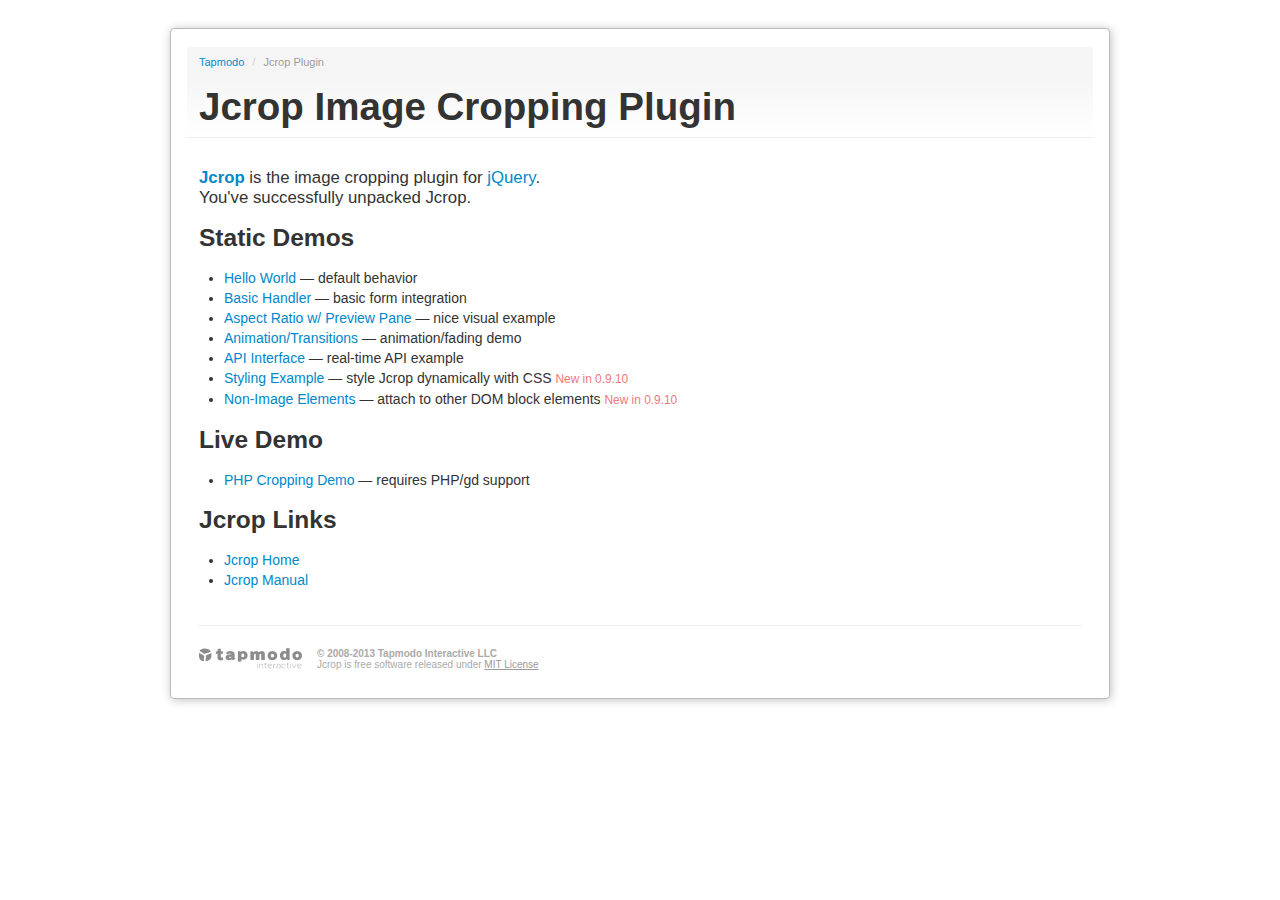
<file: assets/plugins/jcrop/index.html>
<!DOCTYPE html>
<html lang="en">
<head>
  <title>Jcrop: the jQuery Image Cropping Plugin</title>
  <link rel="stylesheet" href="demos/demo_files/main.css" type="text/css" />
  <link rel="stylesheet" href="demos/demo_files/demos.css" type="text/css" />
  <script src="js/jquery.min.js"></script>
  <meta http-equiv="Content-type" content="text/html;charset=UTF-8" />
</head>
<body>

<div class="container">
<div class="row">
<div class="span12">
<div class="jc-demo-box">

<div class="page-header">
<ul class="breadcrumb first">
  <li><a href="http://tapmodo.com/">Tapmodo</a> <span class="divider">/</span></li>
  <li class="active">Jcrop Plugin</li>
</ul>
<h1>Jcrop Image Cropping Plugin</h1>
</div>


<big>
	<a href="http://deepliquid.com/content/Jcrop.html"><b>Jcrop</b></a>
	is the image cropping plugin for
	<a href="http://jquery.com/">jQuery</a>.<br />
	You've successfully unpacked Jcrop.
</big>

<h3>Static Demos</h3>

<ul>
	<li><a href="demos/tutorial1.html">Hello World</a>
		&mdash; default behavior</li>
	<li><a href="demos/tutorial2.html">Basic Handler</a>
		&mdash; basic form integration</li>
	<li><a href="demos/tutorial3.html">Aspect Ratio w/ Preview Pane</a>
		&mdash; nice visual example</li>
	<li><a href="demos/tutorial4.html">Animation/Transitions</a>
		&mdash; animation/fading demo</li>
	<li><a href="demos/tutorial5.html">API Interface</a>
		&mdash; real-time API example</li>
	<li><a href="demos/styling.html">Styling Example</a>
		&mdash; style Jcrop dynamically with CSS
    <small>New in 0.9.10</small>
    </li>
  <li><a href="demos/non-image.html">Non-Image Elements</a>
    &mdash; attach to other DOM block elements
    <small>New in 0.9.10</small>
    </li>
</ul>

<h3>Live Demo</h3>

<ul>
	<li><a href="demos/crop.php">PHP Cropping Demo</a>
		&mdash; requires PHP/gd support</li>
</ul>

<h3>Jcrop Links</h3>

<ul>
	<li><a href="http://deepliquid.com/content/Jcrop.html">Jcrop Home</a></li>
	<li><a href="http://deepliquid.com/content/Jcrop_Manual.html">Jcrop Manual</a></li>
</ul>

<div class="tapmodo-footer">
  <a href="http://tapmodo.com" class="tapmodo-logo segment">tapmodo.com</a>
  <div class="segment"><b>&copy; 2008-2013 Tapmodo Interactive LLC</b><br />
    Jcrop is free software released under <a href="MIT-LICENSE.txt">MIT License</a>
  </div>
</div>
<div class="clearfix"></div>

</div>
</div>
</div>
</div>

</body>
</html>
</file>
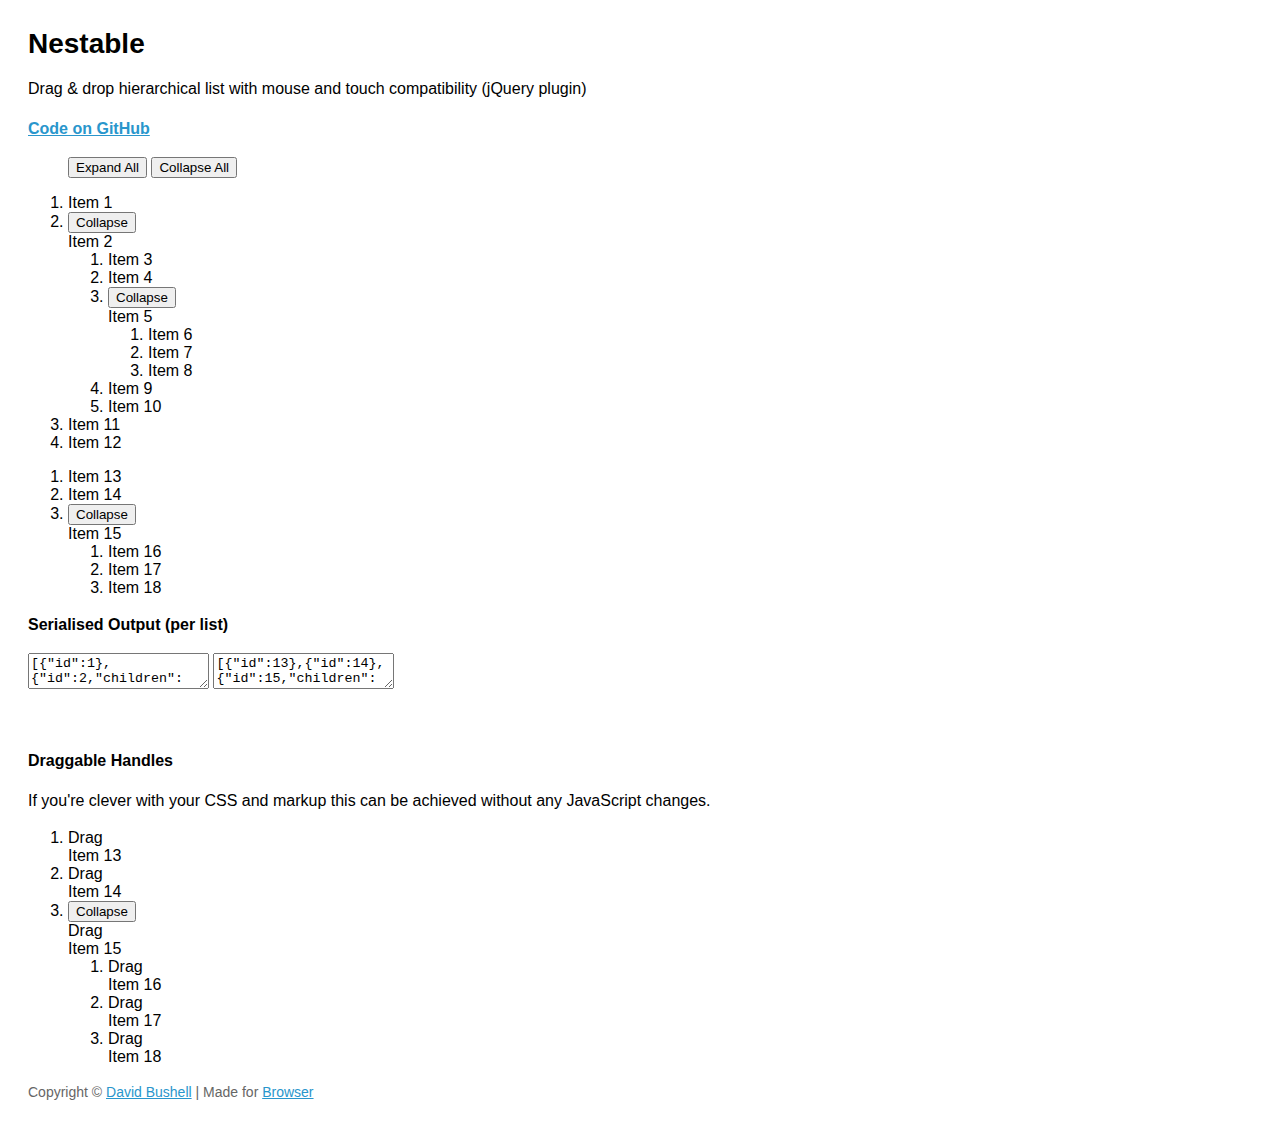
<file: assets/plugins/jquery-nestable/index.html>
<!DOCTYPE html>
<!--[if lt IE 7]> <html lang="en" class="lt-ie9 lt-ie8 lt-ie7"> <![endif]-->
<!--[if IE 7]>    <html lang="en" class="lt-ie9 lt-ie8"> <![endif]-->
<!--[if IE 8]>    <html lang="en" class="lt-ie9"> <![endif]-->
<!--[if IE 9]>    <html lang="en" class="ie9"> <![endif]-->
<!--[if gt IE 9]><!--> <html lang="en"> <!--<![endif]-->
<head>
    <meta charset="utf-8">
    <meta name="viewport" content="width=device-width, initial-scale=1, minimum-scale=1">
    <title>Nestable</title>
    <style type="text/css">

.cf:after { visibility: hidden; display: block; font-size: 0; content: " "; clear: both; height: 0; }
* html .cf { zoom: 1; }
*:first-child+html .cf { zoom: 1; }

html { margin: 0; padding: 0; }
body { font-size: 100%; margin: 0; padding: 1.75em; font-family: 'Helvetica Neue', Arial, sans-serif; }

h1 { font-size: 1.75em; margin: 0 0 0.6em 0; }

a { color: #2996cc; }
a:hover { text-decoration: none; }

p { line-height: 1.5em; }
.small { color: #666; font-size: 0.875em; }
.large { font-size: 1.25em; }



    </style>
</head>
<body>

    <h1>Nestable</h1>

    <p>Drag &amp; drop hierarchical list with mouse and touch compatibility (jQuery plugin)</p>

    <p><strong><a href="https://github.com/dbushell/Nestable">Code on GitHub</a></strong></p>

    <menu id="nestable-menu">
        <button type="button" data-action="expand-all">Expand All</button>
        <button type="button" data-action="collapse-all">Collapse All</button>
    </menu>

    <div class="cf nestable-lists">

        <div class="dd" id="nestable">
            <ol class="dd-list">
                <li class="dd-item" data-id="1">
                    <div class="dd-handle">Item 1</div>
                </li>
                <li class="dd-item" data-id="2">
                    <div class="dd-handle">Item 2</div>
                    <ol class="dd-list">
                        <li class="dd-item" data-id="3"><div class="dd-handle">Item 3</div></li>
                        <li class="dd-item" data-id="4"><div class="dd-handle">Item 4</div></li>
                        <li class="dd-item" data-id="5">
                            <div class="dd-handle">Item 5</div>
                            <ol class="dd-list">
                                <li class="dd-item" data-id="6"><div class="dd-handle">Item 6</div></li>
                                <li class="dd-item" data-id="7"><div class="dd-handle">Item 7</div></li>
                                <li class="dd-item" data-id="8"><div class="dd-handle">Item 8</div></li>
                            </ol>
                        </li>
                        <li class="dd-item" data-id="9"><div class="dd-handle">Item 9</div></li>
                        <li class="dd-item" data-id="10"><div class="dd-handle">Item 10</div></li>
                    </ol>
                </li>
                <li class="dd-item" data-id="11">
                    <div class="dd-handle">Item 11</div>
                </li>
                <li class="dd-item" data-id="12">
                    <div class="dd-handle">Item 12</div>
                </li>
            </ol>
        </div>

        <div class="dd" id="nestable2">
            <ol class="dd-list">
                <li class="dd-item" data-id="13">
                    <div class="dd-handle">Item 13</div>
                </li>
                <li class="dd-item" data-id="14">
                    <div class="dd-handle">Item 14</div>
                </li>
                <li class="dd-item" data-id="15">
                    <div class="dd-handle">Item 15</div>
                    <ol class="dd-list">
                        <li class="dd-item" data-id="16"><div class="dd-handle">Item 16</div></li>
                        <li class="dd-item" data-id="17"><div class="dd-handle">Item 17</div></li>
                        <li class="dd-item" data-id="18"><div class="dd-handle">Item 18</div></li>
                    </ol>
                </li>
            </ol>
        </div>

    </div>

    <p><strong>Serialised Output (per list)</strong></p>

    <textarea id="nestable-output"></textarea>
    <textarea id="nestable2-output"></textarea>

    <p>&nbsp;</p>

    <div class="cf nestable-lists">

    <p><strong>Draggable Handles</strong></p>

    <p>If you're clever with your CSS and markup this can be achieved without any JavaScript changes.</p>

        <div class="dd" id="nestable3">
            <ol class="dd-list">
                <li class="dd-item dd3-item" data-id="13">
                    <div class="dd-handle dd3-handle">Drag</div><div class="dd3-content">Item 13</div>
                </li>
                <li class="dd-item dd3-item" data-id="14">
                    <div class="dd-handle dd3-handle">Drag</div><div class="dd3-content">Item 14</div>
                </li>
                <li class="dd-item dd3-item" data-id="15">
                    <div class="dd-handle dd3-handle">Drag</div><div class="dd3-content">Item 15</div>
                    <ol class="dd-list">
                        <li class="dd-item dd3-item" data-id="16">
                            <div class="dd-handle dd3-handle">Drag</div><div class="dd3-content">Item 16</div>
                        </li>
                        <li class="dd-item dd3-item" data-id="17">
                            <div class="dd-handle dd3-handle">Drag</div><div class="dd3-content">Item 17</div>
                        </li>
                        <li class="dd-item dd3-item" data-id="18">
                            <div class="dd-handle dd3-handle">Drag</div><div class="dd3-content">Item 18</div>
                        </li>
                    </ol>
                </li>
            </ol>
        </div>

    </div>

    <p class="small">Copyright &copy; <a href="http://dbushell.com/">David Bushell</a> | Made for <a href="http://www.browserlondon.com/">Browser</a></p>

<script src="http://ajax.googleapis.com/ajax/libs/jquery/1.7.2/jquery.min.js"></script>
<script src="jquery.nestable.js"></script>
<script>

$(document).ready(function()
{

    var updateOutput = function(e)
    {
        var list   = e.length ? e : $(e.target),
            output = list.data('output');
        if (window.JSON) {
            output.val(window.JSON.stringify(list.nestable('serialize')));//, null, 2));
        } else {
            output.val('JSON browser support required for this demo.');
        }
    };

    // activate Nestable for list 1
    $('#nestable').nestable({
        group: 1
    })
    .on('change', updateOutput);
    
    // activate Nestable for list 2
    $('#nestable2').nestable({
        group: 1
    })
    .on('change', updateOutput);

    // output initial serialised data
    updateOutput($('#nestable').data('output', $('#nestable-output')));
    updateOutput($('#nestable2').data('output', $('#nestable2-output')));

    $('#nestable-menu').on('click', function(e)
    {
        var target = $(e.target),
            action = target.data('action');
        if (action === 'expand-all') {
            $('.dd').nestable('expandAll');
        }
        if (action === 'collapse-all') {
            $('.dd').nestable('collapseAll');
        }
    });

    $('#nestable3').nestable();

});
</script>
</body>
</html>
</file>
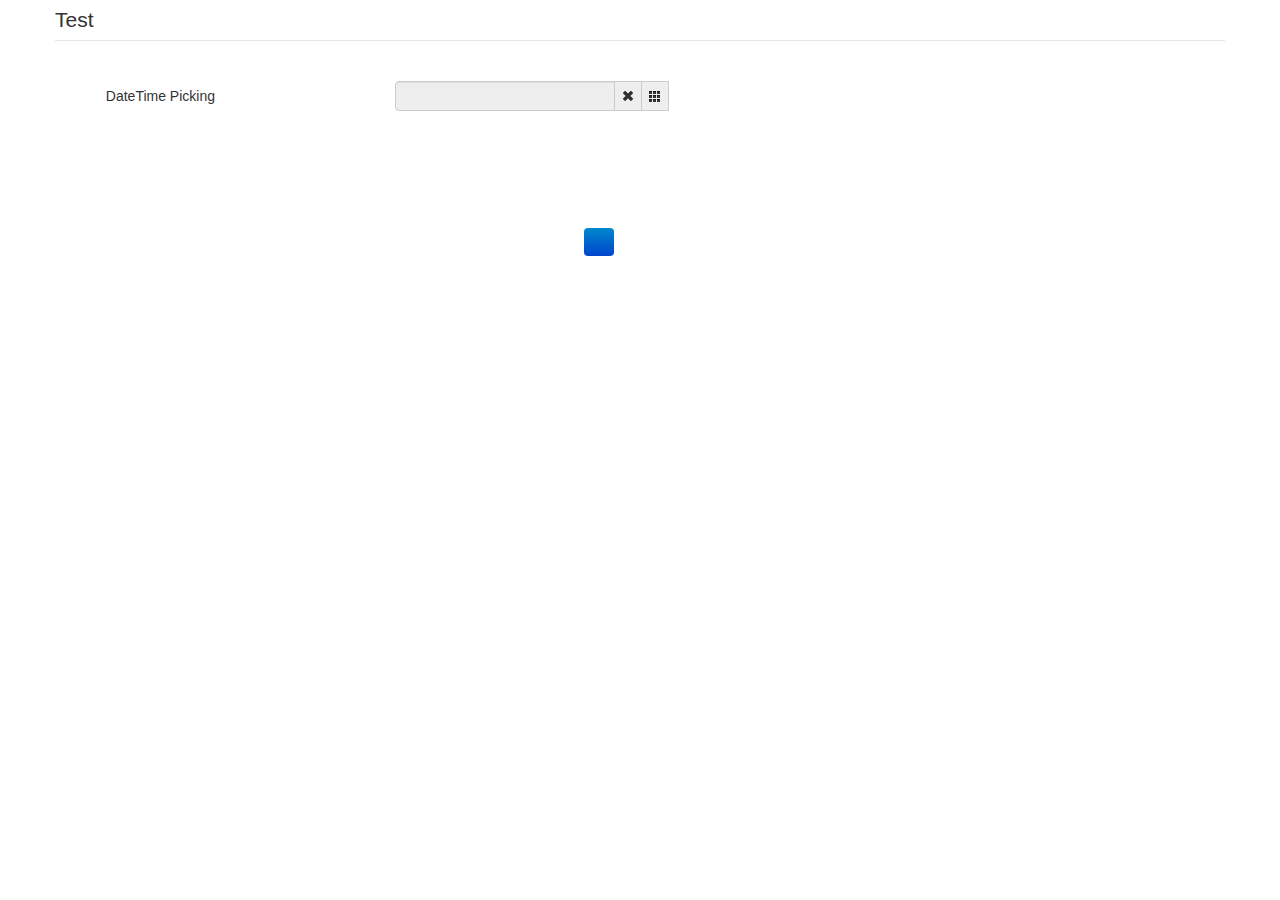
<file: assets/plugins/bootstrap-datetimepicker/sample/index.html>
<!DOCTYPE html>
<html>
<head>
    <title></title>
    <link href="./bootstrap/css/bootstrap.min.css" rel="stylesheet" media="screen">
    <link href="../css/datetimepicker.css" rel="stylesheet" media="screen">
</head>

<body>
<div class="container">
    <form action="" class="form-horizontal">
        <fieldset>
            <legend>Test</legend>
            <div class="control-group">
                <label class="control-label">DateTime Picking</label>
                <div class="controls input-append date form_datetime" data-date="1979-09-16T05:25:07Z" data-date-format="dd MM yyyy - HH:ii p" data-link-field="dtp_input1">
                    <input size="16" type="text" value="" readonly>
                    <span class="add-on"><i class="icon-remove"></i></span>
					<span class="add-on"><i class="icon-th"></i></span>
                </div>
				<input type="hidden" id="dtp_input1" value="" /><br/>
            </div>
			<!--div class="control-group">
                <label class="control-label">Date Picking</label>
                <div class="controls input-append date form_date" data-date="" data-date-format="dd MM yyyy" data-link-field="dtp_input2" data-link-format="yyyy-mm-dd">
                    <input size="16" type="text" value="" readonly>
                    <span class="add-on"><i class="icon-remove"></i></span>
					<span class="add-on"><i class="icon-th"></i></span>
                </div>
				<input type="hidden" id="dtp_input2" value="" /><br/>
            </div>
			<div class="control-group">
                <label class="control-label">Time Picking</label>
                <div class="controls input-append date form_time" data-date="" data-date-format="hh:ii" data-link-field="dtp_input3" data-link-format="hh:ii">
                    <input size="16" type="text" value="" readonly>
                    <span class="add-on"><i class="icon-remove"></i></span>
					<span class="add-on"><i class="icon-th"></i></span>
                </div>
				<input type="hidden" id="dtp_input3" value="" /><br/>
            </div-->
        </fieldset>
    </form>
</div>

<script type="text/javascript" src="./jquery/jquery-1.8.3.min.js" charset="UTF-8"></script>
<script type="text/javascript" src="./bootstrap/js/bootstrap.min.js"></script>
<script type="text/javascript" src="../js/bootstrap-datetimepicker.js" charset="UTF-8"></script>
<script type="text/javascript" src="../js/locales/bootstrap-datetimepicker.fr.js" charset="UTF-8"></script>
<script type="text/javascript">
    $('.form_datetime').datetimepicker({
        //language:  'fr',
        weekStart: 1,
        todayBtn:  1,
		autoclose: 1,
		todayHighlight: 1,
		startView: 2,
		forceParse: 0,
        showMeridian: 1
    });
	/*$('.form_date').datetimepicker({
        language:  'fr',
        weekStart: 1,
        todayBtn:  1,
		autoclose: 1,
		todayHighlight: 1,
		startView: 2,
		minView: 2,
		forceParse: 0
    });
	$('.form_time').datetimepicker({
        language:  'fr',
        weekStart: 1,
        todayBtn:  1,
		autoclose: 1,
		todayHighlight: 1,
		startView: 1,
		minView: 0,
		maxView: 1,
		forceParse: 0
    });*/
</script>

</body>
</html>
</file>
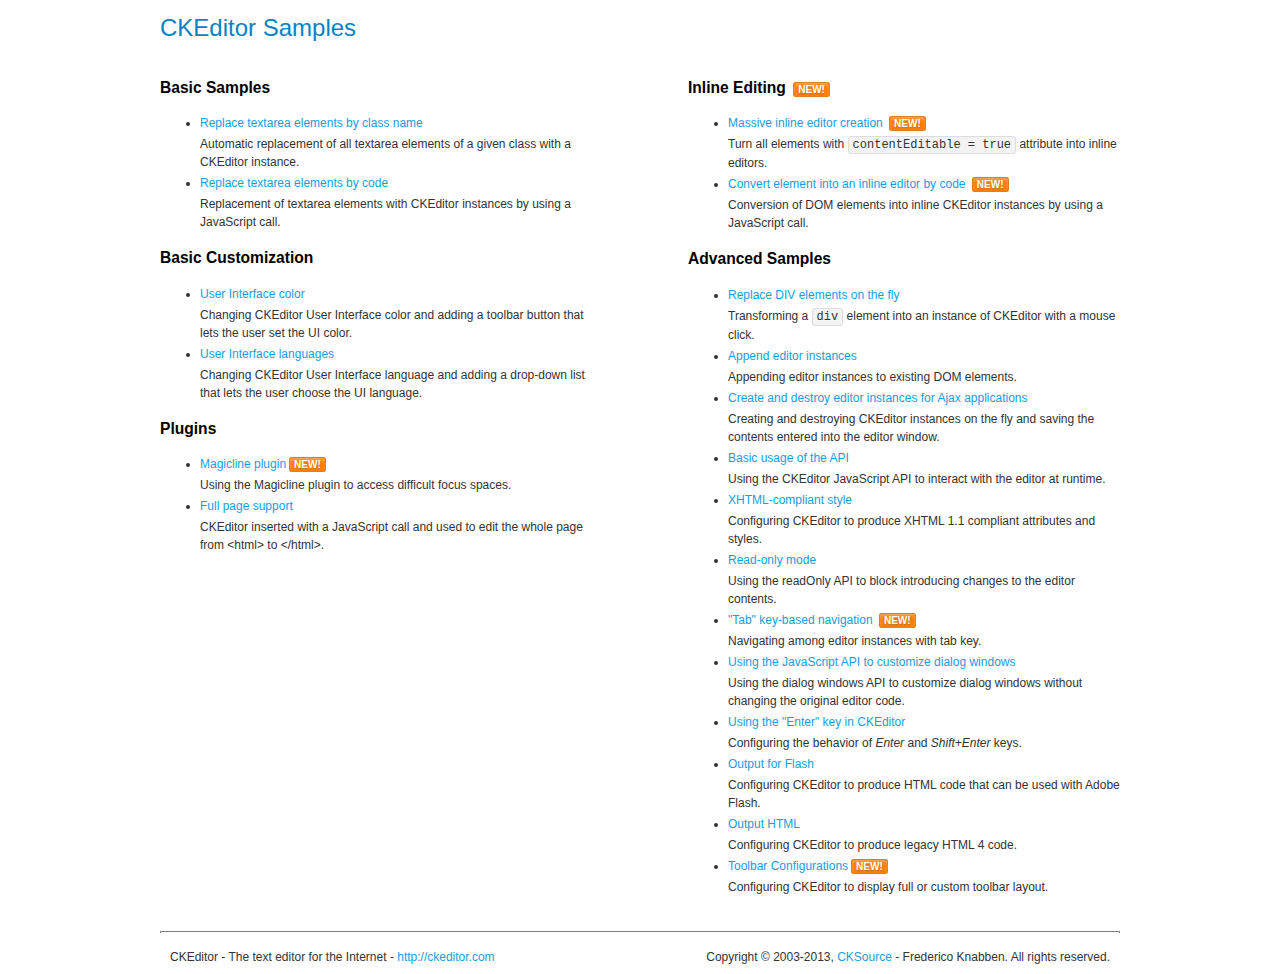
<file: assets/plugins/ckeditor/samples/index.html>
<!DOCTYPE html>
<!--
Copyright (c) 2003-2013, CKSource - Frederico Knabben. All rights reserved.
For licensing, see LICENSE.html or http://ckeditor.com/license
-->
<html>
<head>
	<title>CKEditor Samples</title>
	<meta charset="utf-8">
	<link rel="stylesheet" href="sample.css">
</head>
<body>
	<h1 class="samples">
		CKEditor Samples
	</h1>
	<div class="twoColumns">
		<div class="twoColumnsLeft">
			<h2 class="samples">
				Basic Samples
			</h2>
			<dl class="samples">
				<dt><a class="samples" href="replacebyclass.html">Replace textarea elements by class name</a></dt>
				<dd>Automatic replacement of all textarea elements of a given class with a CKEditor instance.</dd>

				<dt><a class="samples" href="replacebycode.html">Replace textarea elements by code</a></dt>
				<dd>Replacement of textarea elements with CKEditor instances by using a JavaScript call.</dd>
			</dl>

			<h2 class="samples">
				Basic Customization
			</h2>
			<dl class="samples">
				<dt><a class="samples" href="uicolor.html">User Interface color</a></dt>
				<dd>Changing CKEditor User Interface color and adding a toolbar button that lets the user set the UI color.</dd>

				<dt><a class="samples" href="uilanguages.html">User Interface languages</a></dt>
				<dd>Changing CKEditor User Interface language and adding a drop-down list that lets the user choose the UI language.</dd>
			</dl>


			<h2 class="samples">Plugins</h2>
<dl class="samples">
<dt><a class="samples" href="plugins/magicline/magicline.html">Magicline plugin</a><span class="new">New!</span></dt>
<dd>Using the Magicline plugin to access difficult focus spaces.</dd>

<dt><a class="samples" href="plugins/wysiwygarea/fullpage.html">Full page support</a></dt>
<dd>CKEditor inserted with a JavaScript call and used to edit the whole page from &lt;html&gt; to &lt;/html&gt;.</dd>
</dl>
		</div>
		<div class="twoColumnsRight">
			<h2 class="samples">
				Inline Editing <span class="new">New!</span>
			</h2>
			<dl class="samples">
				<dt><a class="samples" href="inlineall.html">Massive inline editor creation</a> <span class="new">New!</span></dt>
				<dd>Turn all elements with <code>contentEditable = true</code> attribute into inline editors.</dd>

				<dt><a class="samples" href="inlinebycode.html">Convert element into an inline editor by code</a> <span class="new">New!</span></dt>
				<dd>Conversion of DOM elements into inline CKEditor instances by using a JavaScript call.</dd>

				
			</dl>

			<h2 class="samples">
				Advanced Samples
			</h2>
			<dl class="samples">
				<dt><a class="samples" href="divreplace.html">Replace DIV elements on the fly</a></dt>
				<dd>Transforming a <code>div</code> element into an instance of CKEditor with a mouse click.</dd>

				<dt><a class="samples" href="appendto.html">Append editor instances</a></dt>
				<dd>Appending editor instances to existing DOM elements.</dd>

				<dt><a class="samples" href="ajax.html">Create and destroy editor instances for Ajax applications</a></dt>
				<dd>Creating and destroying CKEditor instances on the fly and saving the contents entered into the editor window.</dd>

				<dt><a class="samples" href="api.html">Basic usage of the API</a></dt>
				<dd>Using the CKEditor JavaScript API to interact with the editor at runtime.</dd>

				<dt><a class="samples" href="xhtmlstyle.html">XHTML-compliant style</a></dt>
				<dd>Configuring CKEditor to produce XHTML 1.1 compliant attributes and styles.</dd>

				<dt><a class="samples" href="readonly.html">Read-only mode</a></dt>
				<dd>Using the readOnly API to block introducing changes to the editor contents.</dd>

				<dt><a class="samples" href="tabindex.html">"Tab" key-based navigation</a> <span class="new">New!</span></dt>
				<dd>Navigating among editor instances with tab key.</dd>


				
<dt><a class="samples" href="plugins/dialog/dialog.html">Using the JavaScript API to customize dialog windows</a></dt>
<dd>Using the dialog windows API to customize dialog windows without changing the original editor code.</dd>

<dt><a class="samples" href="plugins/enterkey/enterkey.html">Using the &quot;Enter&quot; key in CKEditor</a></dt>
<dd>Configuring the behavior of <em>Enter</em> and <em>Shift+Enter</em> keys.</dd>

<dt><a class="samples" href="plugins/htmlwriter/outputforflash.html">Output for Flash</a></dt>
<dd>Configuring CKEditor to produce HTML code that can be used with Adobe Flash.</dd>

<dt><a class="samples" href="plugins/htmlwriter/outputhtml.html">Output HTML</a></dt>
<dd>Configuring CKEditor to produce legacy HTML 4 code.</dd>

<dt><a class="samples" href="plugins/toolbar/toolbar.html">Toolbar Configurations</a><span class="new">New!</span></dt>
<dd>Configuring CKEditor to display full or custom toolbar layout.</dd>

			</dl>
		</div>
	</div>
	<div id="footer">
		<hr>
		<p>
			CKEditor - The text editor for the Internet - <a class="samples" href="http://ckeditor.com/">http://ckeditor.com</a>
		</p>
		<p id="copy">
			Copyright &copy; 2003-2013, <a class="samples" href="http://cksource.com/">CKSource</a> - Frederico Knabben. All rights reserved.
		</p>
	</div>
</body>
</html>
</file>
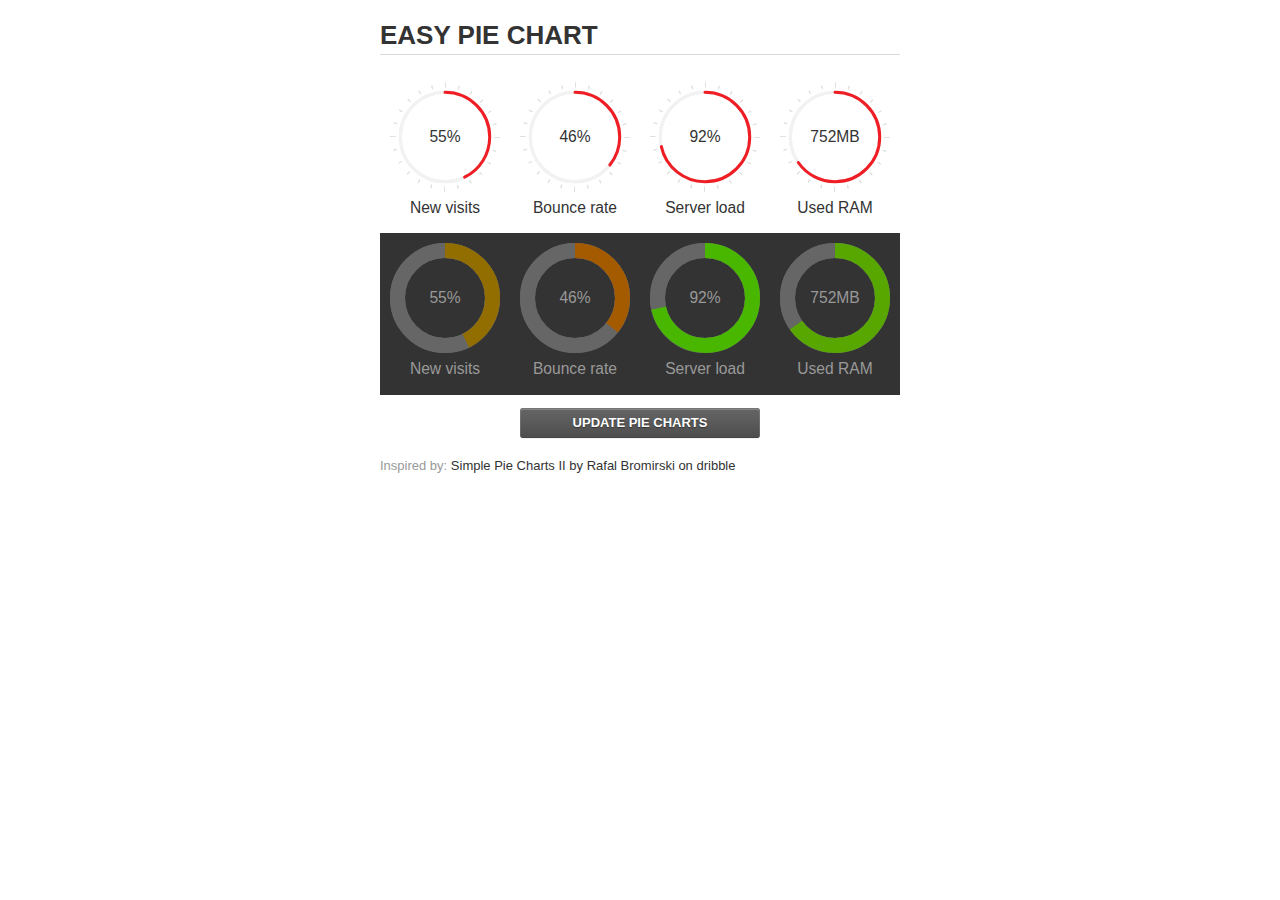
<file: assets/plugins/jquery-easy-pie-chart/examples/index.html>
<!doctype html>
<html>
    <head>
        <meta charset="utf-8">
        <title>Easy Pie Chart</title>
        <script type="text/javascript" src="https://ajax.googleapis.com/ajax/libs/jquery/1.7.2/jquery.min.js"></script>
        <script type="text/javascript" src="http://html5shiv.googlecode.com/svn/trunk/html5.js"></script>
        <script type="text/javascript" src="excanvas.js"></script>
        <script type="text/javascript" src="../jquery.easy-pie-chart.js"></script>

        <link rel="stylesheet" type="text/css" href="style.css" media="screen">
        <link rel="stylesheet" type="text/css" href="../jquery.easy-pie-chart.css" media="screen">

        <meta name="viewport" content="width=device-width, initial-scale=1.0">

        <script type="text/javascript">
            var initPieChart = function() {
                $('.percentage').easyPieChart({
                    animate: 1000
                });
                $('.percentage-light').easyPieChart({
                    barColor: function(percent) {
                        percent /= 100;
                        return "rgb(" + Math.round(255 * (1-percent)) + ", " + Math.round(255 * percent) + ", 0)";
                    },
                    trackColor: '#666',
                    scaleColor: false,
                    lineCap: 'butt',
                    lineWidth: 15,
                    animate: 1000
                });

                $('.updateEasyPieChart').on('click', function(e) {
                  e.preventDefault();
                  $('.percentage, .percentage-light').each(function() {
                    var newValue = Math.round(100*Math.random());
                    $(this).data('easyPieChart').update(newValue);
                    $('span', this).text(newValue);
                  });
                });
            };
        </script>
    </head>
    <body onload="initPieChart();">
        <div class="container">
            <h1>EASY PIE CHART</h1>
            <div class="chart">
                <div class="percentage success" data-percent="55"><span>55</span>%</div>
                <div class="label">New visits</div>
            </div>
            <div class="chart">
                <div class="percentage" data-percent="46"><span>46</span>%</div>
                <div class="label">Bounce rate</div>
            </div>
            <div class="chart">
                <div class="percentage" data-percent="92"><span>92</span>%</div>
                <div class="label">Server load</div>
            </div>
            <div class="chart">
                <div class="percentage" data-percent="84"><span>752</span>MB</div>
                <div class="label">Used RAM</div>
            </div>
            <div style="clear:both;"></div>
            <div class="dark">
                <div class="chart">
                    <div id="sparkline_bar" class="percentage-light" data-percent="55"><span>55</span>%</div>
                    <div class="label">New visits</div>
                </div>
                <div class="chart">
                    <div id="sparkline_bar" class="percentage-light" data-percent="46"><span>46</span>%</div>
                    <div class="label">Bounce rate</div>
                </div>
                <div class="chart">
                    <div class="percentage-light" data-percent="92"><span>92</span>%</div>
                    <div class="label">Server load</div>
                </div>
                <div class="chart">
                    <div class="percentage-light" data-percent="84"><span>752</span>MB</div>
                    <div class="label">Used RAM</div>
                </div>
                <div style="clear:both;"></div>
            </div>

            <p><a href="#" class="button updateEasyPieChart">Update pie charts</a></p>

            <p class="credits">Inspired by: <a href="http://drbl.in/ezuc" target="_blank">Simple Pie Charts II by Rafal Bromirski on dribble</a></p>
        </div>
    </body>
</html>
</file>
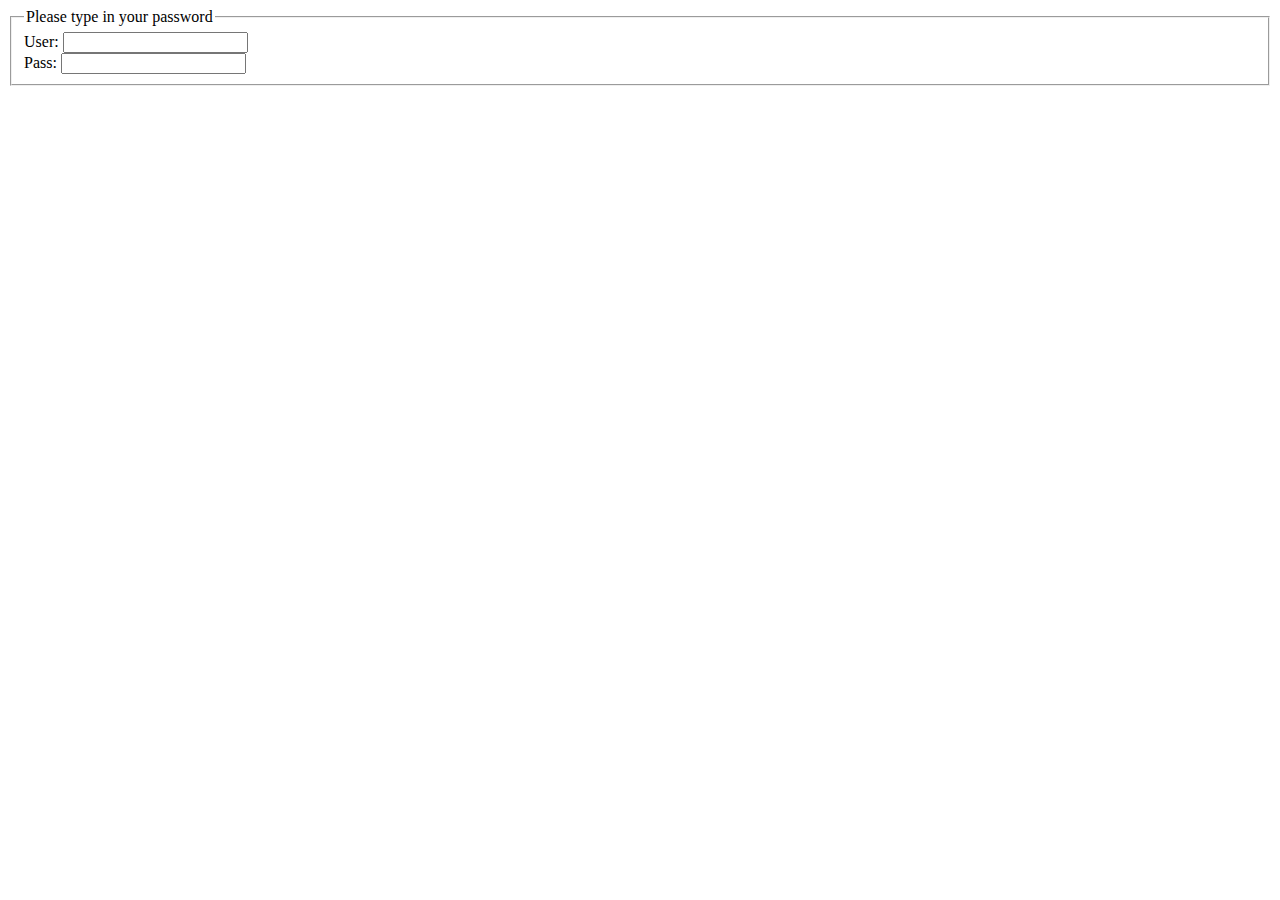
<file: assets/plugins/jquery.pwstrength.bootstrap/test/index.html>
<!DOCTYPE html>
<html>
<head>
    <title>Bootstrap Password Strength Meter Example</title>
    <link rel="stylesheet" media="screen" href="bootstrap.css" />
</head>
<body>
    <form>
        <fieldset>
            <legend>Please type in your password</legend>
            User: <input type="text" id="username" /><br />
            Pass: <input type="password" id="password" />
            <div id="messages"></div>
        </fieldset>
    </form>

    <script src="//ajax.googleapis.com/ajax/libs/jquery/1.8.3/jquery.min.js"></script>
    <script type="text/javascript" src="pwstrength.js"></script>
    <script type="text/javascript">
        jQuery(document).ready(function () {
            "use strict";
            var options = {
                onLoad: function () {
                    $('#messages').text('Start typing password');
                },
                onKeyUp: function (evt) {
                    $(evt.target).pwstrength("outputErrorList");
                }
            };
            $(':password').pwstrength(options);
        });
    </script>
</body>
</html>
</file>
<file: assets/plugins/uniform/css/uniform.default.css>
/*

Uniform Theme: Uniform Default
Version: 1.8
By: Josh Pyles
License: MIT License
---
For use with the Uniform plugin:
http://uniformjs.com/

*/
/* General settings */
div.selector, div.selector span, div.checker span, div.radio span, div.uploader, div.uploader span.action, div.button, div.button span {
  background-image: url("../images/sprite.png");
  background-repeat: no-repeat;
  -webkit-font-smoothing: antialiased; }
div.selector, div.checker, div.button, div.radio, div.uploader {
  display: -moz-inline-box;
  display: inline-block;
  *display: inline;
  zoom: 1;
  vertical-align: middle;
  /* Keeping this as :focus to remove browser styles */ }
  div.selector:focus, div.checker:focus, div.button:focus, div.radio:focus, div.uploader:focus {
    outline: 0; }
div.selector, div.selector *, div.radio, div.radio *, div.checker, div.checker *, div.uploader, div.uploader *, div.button, div.button * {
  margin: 0;
  padding: 0; }

.highContrastDetect {
  background: url("../images/bg-input.png") repeat-x 0 0;
  width: 0px;
  height: 0px; }

/* Input & Textarea */
input.uniform-input,
select.uniform-multiselect,
textarea.uniform {
  padding: 3px;
  background: url("../images/bg-input.png") repeat-x 0 0;
  outline: 0; }
  input.uniform-input.active,
  select.uniform-multiselect.active,
  textarea.uniform.active {
    background: url("../images/bg-input-focus.png") repeat-x 0 0; }

/* Remove default webkit and possible mozilla .search styles.
 * Keeping this as :active to remove browser styles */
div.checker input,
input[type="search"],
input[type="search"]:active {
  -moz-appearance: none;
  -webkit-appearance: none; }

/* Select */
div.selector {
  background-position: 0 -130px;
  line-height: 26px;
  height: 26px;
  padding: 0 0 0 10px;
  position: relative;
  overflow: hidden; }
  div.selector span {
    text-overflow: ellipsis;
    display: block;
    overflow: hidden;
    white-space: nowrap;
    background-position: right 0;
    height: 26px;
    line-height: 26px;
    padding-right: 25px;
    cursor: pointer;
    width: 100%;
    display: block; }
  div.selector.fixedWidth {
    width: 190px; }
    div.selector.fixedWidth span {
      width: 155px; }
  div.selector select {
    opacity: 0;
    filter: alpha(opacity=0);
    -moz-opacity: 0;
    border: none;
    background: none;
    position: absolute;
    height: 22px;
    top: 2px;
    left: 0px;
    width: 100%; }
  div.selector.active {
    background-position: 0 -156px; }
    div.selector.active span {
      background-position: right -26px; }
  div.selector.hover, div.selector.focus {
    background-position: 0 -182px; }
    div.selector.hover span, div.selector.focus span {
      background-position: right -52px; }
    div.selector.hover.active, div.selector.focus.active {
      background-position: 0 -208px; }
      div.selector.hover.active span, div.selector.focus.active span {
        background-position: right -78px; }
  div.selector.disabled, div.selector.disabled.active {
    background-position: 0 -234px; }
    div.selector.disabled span, div.selector.disabled.active span {
      background-position: right -104px; }

/* Checkbox */
div.checker {
  position: relative; }
  div.checker, div.checker span, div.checker input {
    width: 19px;
    height: 19px; }
  div.checker span {
    display: -moz-inline-box;
    display: inline-block;
    *display: inline;
    zoom: 1;
    text-align: center;
    background-position: 0 -260px; }
    div.checker span.checked {
      background-position: -76px -260px; }
  div.checker input {
    opacity: 0;
    filter: alpha(opacity=0);
    -moz-opacity: 0;
    border: none;
    background: none;
    display: -moz-inline-box;
    display: inline-block;
    *display: inline;
    zoom: 1; }
  div.checker.active span {
    background-position: -19px -260px; }
    div.checker.active span.checked {
      background-position: -95px -260px; }
  div.checker.hover span, div.checker.focus span {
    background-position: -38px -260px; }
    div.checker.hover span.checked, div.checker.focus span.checked {
      background-position: -114px -260px; }
  div.checker.hover.active span, div.checker.focus.active span {
    background-position: -57px -260px; }
    div.checker.hover.active span.checked, div.checker.focus.active span.checked {
      background-position: -133px -260px; }
  div.checker.disabled, div.checker.disabled.active {
    background-position: -152px -260px; }
    div.checker.disabled span.checked, div.checker.disabled.active span.checked {
      background-position: -171px -260px; }

/* Radio */
div.radio {
  position: relative; }
  div.radio, div.radio span, div.radio input {
    width: 18px;
    height: 18px; }
  div.radio span {
    display: -moz-inline-box;
    display: inline-block;
    *display: inline;
    zoom: 1;
    text-align: center;
    background-position: 0 -279px; }
    div.radio span.checked {
      background-position: -72px -279px; }
  div.radio input {
    opacity: 0;
    filter: alpha(opacity=0);
    -moz-opacity: 0;
    border: none;
    background: none;
    display: -moz-inline-box;
    display: inline-block;
    *display: inline;
    zoom: 1;
    text-align: center; }
  div.radio.active span {
    background-position: -18px -18px -279px; }
    div.radio.active span.checked {
      background-position: -90px -279px; }
  div.radio.hover span, div.radio.focus span {
    background-position: -36px -36px -279px; }
    div.radio.hover span.checked, div.radio.focus span.checked {
      background-position: -108px -279px; }
  div.radio.hover.active span, div.radio.focus.active span {
    background-position: -54px -279px; }
    div.radio.hover.active span.checked, div.radio.focus.active span.checked {
      background-position: -126px -279px; }
  div.radio.disabled span, div.radio.disabled.active span {
    background-position: -144px -279px; }
    div.radio.disabled span.checked, div.radio.disabled.active span.checked {
      background-position: -162px -279px; }

/* Uploader */
div.uploader {
  background-position: 0 -297px;
  height: 28px;
  width: 190px;
  cursor: pointer;
  position: relative;
  overflow: hidden; }
  div.uploader span.action {
    background-position: right -409px;
    height: 28px;
    line-height: 28px;
    width: 82px;
    text-align: center;
    float: left;
    display: inline;
    overflow: hidden;
    cursor: pointer; }
  div.uploader span.filename {
    text-overflow: ellipsis;
    display: block;
    overflow: hidden;
    white-space: nowrap;
    float: left;
    cursor: default;
    height: 24px;
    margin: 2px 0 2px 2px;
    line-height: 24px;
    width: 85px;
    padding: 0 10px; }
  div.uploader input {
    opacity: 0;
    filter: alpha(opacity=0);
    -moz-opacity: 0;
    border: none;
    background: none;
    position: absolute;
    top: 0;
    right: 0;
    float: right;
    cursor: default;
    width: 100%;
    height: 100%; }
  div.uploader.active span.action {
    background-position: right -465px; }
  div.uploader.hover, div.uploader.focus {
    background-position: 0 -353px; }
    div.uploader.hover span.action, div.uploader.focus span.action {
      background-position: right -437px; }
    div.uploader.hover.active span.action, div.uploader.focus.active span.action {
      background-position: right -493px; }
  div.uploader.disabled, div.uploader.disabled.active {
    background-position: 0 -325px; }
    div.uploader.disabled span.action, div.uploader.disabled.active span.action {
      background-position: right -381px; }

/* Buttons */
div.button {
  background-position: 0 -641px;
  height: 30px;
  cursor: pointer;
  position: relative;
  /* Keep buttons barely visible so they can get focus */ }
  div.button a, div.button button, div.button input {
    opacity: 0.01;
    filter: alpha(opacity=1);
    -moz-opacity: 0.01;
    display: block;
    top: 0;
    left: 0;
    right: 0;
    bottom: 0;
    position: absolute; }
  div.button span {
    display: -moz-inline-box;
    display: inline-block;
    *display: inline;
    zoom: 1;
    line-height: 22px;
    text-align: center;
    background-position: right -521px;
    height: 22px;
    margin-left: 13px;
    padding: 8px 15px 0 2px; }
  div.button.active {
    background-position: 0 -671px; }
    div.button.active span {
      background-position: right -551px;
      cursor: default; }
  div.button.hover, div.button.focus {
    background-position: 0 -701px; }
    div.button.hover span, div.button.focus span {
      background-position: right -581px; }
  div.button.disabled, div.button.disabled.active {
    background-position: 0 -731px; }
    div.button.disabled span, div.button.disabled.active span {
      background-position: right -611px;
      cursor: default; }

/* INPUT & TEXTAREA */
input.uniform-input,
select.uniform-multiselect,
textarea.uniform {
  font-size: 12px;
  font-family: "Helvetica Neue", Arial, Helvetica, sans-serif;
  font-weight: normal;
  color: #777;
  border-top: solid 1px #aaaaaa;
  border-left: solid 1px #aaaaaa;
  border-bottom: solid 1px #cccccc;
  border-right: solid 1px #cccccc;
  -webkit-border-radius: 3px;
  -moz-border-radius: 3px;
  border-radius: 3px; }
  input.uniform-input.hover, input.uniform-input.focus,
  select.uniform-multiselect.hover,
  select.uniform-multiselect.focus,
  textarea.uniform.hover,
  textarea.uniform.focus {
    -webkit-box-shadow: 0px 0px 4px rgba(0, 0, 0, 0.3);
    -moz-box-shadow: 0px 0px 4px rgba(0, 0, 0, 0.3);
    box-shadow: 0px 0px 4px rgba(0, 0, 0, 0.3);
    border-color: #999; }

/* PRESENTATION */
/* Buttons */
div.button span {
  font-weight: bold;
  font-family: "Helvetica Neue", Arial, Helvetica, sans-serif;
  font-size: 12px;
  letter-spacing: 1px;
  text-transform: uppercase; }
div.button.hover span, div.button.focus span {
  color: #555; }
div.button.disabled span, div.button.disabled.active span {
  color: #bbb; }

/* Select */
div.selector {
  font-size: 12px; }
  div.selector span {
    color: #666;
    text-shadow: 0 1px 0 white; }
  div.selector select {
    font-family: "Helvetica Neue", Arial, Helvetica, sans-serif;
    font-size: 12px; }
  div.selector.disabled span, div.selector.disabled.active span {
    color: #bbb; }

/* Checker */
div.checker {
  margin-right: 5px; }

/* Radio */
div.radio {
  margin-right: 3px; }

/* Uploader */
div.uploader span.action {
  text-shadow: white 0px 1px 0px;
  background-color: #fff;
  font-size: 11px;
  font-weight: bold; }
div.uploader span.filename {
  color: #777;
  border-right: solid 1px #bbbbbb;
  font-size: 11px; }
div.uploader.disabled span.action, div.uploader.disabled.active span.action {
  color: #aaa; }
div.uploader.disabled span.filename, div.uploader.disabled.active span.filename {
  border-color: #ddd;
  color: #aaa; }

input.uniform-input, input.uniform-input:focus {
  background-color: #fff; }
</file>
<file: assets/plugins/select2/select2.css>
/*
Version: 3.4.5 Timestamp: Mon Nov  4 08:22:42 PST 2013
*/
.select2-container {
    margin: 0;
    position: relative;
    display: inline-block;
    /* inline-block for ie7 */
    zoom: 1;
    *display: inline;
    vertical-align: middle;
}

.select2-container,
.select2-drop,
.select2-search,
.select2-search input {
  /*
    Force border-box so that % widths fit the parent
    container without overlap because of margin/padding.

    More Info : http://www.quirksmode.org/css/box.html
  */
  -webkit-box-sizing: border-box; /* webkit */
     -moz-box-sizing: border-box; /* firefox */
          box-sizing: border-box; /* css3 */
}

.select2-container .select2-choice {
    display: block;
    height: 26px;
    padding: 0 0 0 8px;
    overflow: hidden;
    position: relative;

    border: 1px solid #aaa;
    white-space: nowrap;
    line-height: 26px;
    color: #444;
    text-decoration: none;

    border-radius: 4px;

    background-clip: padding-box;

    -webkit-touch-callout: none;
      -webkit-user-select: none;
         -moz-user-select: none;
          -ms-user-select: none;
              user-select: none;

    background-color: #fff;
    background-image: -webkit-gradient(linear, left bottom, left top, color-stop(0, #eee), color-stop(0.5, #fff));
    background-image: -webkit-linear-gradient(center bottom, #eee 0%, #fff 50%);
    background-image: -moz-linear-gradient(center bottom, #eee 0%, #fff 50%);
    filter: progid:DXImageTransform.Microsoft.gradient(startColorstr = '#ffffff', endColorstr = '#eeeeee', GradientType = 0);
    background-image: linear-gradient(top, #fff 0%, #eee 50%);
}

.select2-container.select2-drop-above .select2-choice {
    border-bottom-color: #aaa;

    border-radius: 0 0 4px 4px;

    background-image: -webkit-gradient(linear, left bottom, left top, color-stop(0, #eee), color-stop(0.9, #fff));
    background-image: -webkit-linear-gradient(center bottom, #eee 0%, #fff 90%);
    background-image: -moz-linear-gradient(center bottom, #eee 0%, #fff 90%);
    filter: progid:DXImageTransform.Microsoft.gradient(startColorstr='#ffffff', endColorstr='#eeeeee', GradientType=0);
    background-image: linear-gradient(top, #eee 0%, #fff 90%);
}

.select2-container.select2-allowclear .select2-choice .select2-chosen {
    margin-right: 42px;
}

.select2-container .select2-choice > .select2-chosen {
    margin-right: 26px;
    display: block;
    overflow: hidden;

    white-space: nowrap;

    text-overflow: ellipsis;
}

.select2-container .select2-choice abbr {
    display: none;
    width: 12px;
    height: 12px;
    position: absolute;
    right: 24px;
    top: 8px;

    font-size: 1px;
    text-decoration: none;

    border: 0;
    background: url('select2.png') right top no-repeat;
    cursor: pointer;
    outline: 0;
}

.select2-container.select2-allowclear .select2-choice abbr {
    display: inline-block;
}

.select2-container .select2-choice abbr:hover {
    background-position: right -11px;
    cursor: pointer;
}

.select2-drop-mask {
    border: 0;
    margin: 0;
    padding: 0;
    position: fixed;
    left: 0;
    top: 0;
    min-height: 100%;
    min-width: 100%;
    height: auto;
    width: auto;
    opacity: 0;
    z-index: 9998;
    /* styles required for IE to work */
    background-color: #fff;
    filter: alpha(opacity=0);
}

.select2-drop {
    width: 100%;
    margin-top: -1px;
    position: absolute;
    z-index: 9999;
    top: 100%;

    background: #fff;
    color: #000;
    border: 1px solid #aaa;
    border-top: 0;

    border-radius: 0 0 4px 4px;

    -webkit-box-shadow: 0 4px 5px rgba(0, 0, 0, .15);
            box-shadow: 0 4px 5px rgba(0, 0, 0, .15);
}

.select2-drop-auto-width {
    border-top: 1px solid #aaa;
    width: auto;
}

.select2-drop-auto-width .select2-search {
    padding-top: 4px;
}

.select2-drop.select2-drop-above {
    margin-top: 1px;
    border-top: 1px solid #aaa;
    border-bottom: 0;

    border-radius: 4px 4px 0 0;

    -webkit-box-shadow: 0 -4px 5px rgba(0, 0, 0, .15);
            box-shadow: 0 -4px 5px rgba(0, 0, 0, .15);
}

.select2-drop-active {
    border: 1px solid #5897fb;
    border-top: none;
}

.select2-drop.select2-drop-above.select2-drop-active {
    border-top: 1px solid #5897fb;
}

.select2-container .select2-choice .select2-arrow {
    display: inline-block;
    width: 18px;
    height: 100%;
    position: absolute;
    right: 0;
    top: 0;

    border-left: 1px solid #aaa;
    border-radius: 0 4px 4px 0;

    background-clip: padding-box;

    background: #ccc;
    background-image: -webkit-gradient(linear, left bottom, left top, color-stop(0, #ccc), color-stop(0.6, #eee));
    background-image: -webkit-linear-gradient(center bottom, #ccc 0%, #eee 60%);
    background-image: -moz-linear-gradient(center bottom, #ccc 0%, #eee 60%);
    filter: progid:DXImageTransform.Microsoft.gradient(startColorstr = '#eeeeee', endColorstr = '#cccccc', GradientType = 0);
    background-image: linear-gradient(top, #ccc 0%, #eee 60%);
}

.select2-container .select2-choice .select2-arrow b {
    display: block;
    width: 100%;
    height: 100%;
    background: url('select2.png') no-repeat 0 1px;
}

.select2-search {
    display: inline-block;
    width: 100%;
    min-height: 26px;
    margin: 0;
    padding-left: 4px;
    padding-right: 4px;

    position: relative;
    z-index: 10000;

    white-space: nowrap;
}

.select2-search input {
    width: 100%;
    height: auto !important;
    min-height: 26px;
    padding: 4px 20px 4px 5px;
    margin: 0;

    outline: 0;
    font-family: sans-serif;
    font-size: 1em;

    border: 1px solid #aaa;
    border-radius: 0;

    -webkit-box-shadow: none;
            box-shadow: none;

    background: #fff url('select2.png') no-repeat 100% -22px;
}

.select2-drop.select2-drop-above .select2-search input {
    margin-top: 4px;
}

.select2-search input.select2-active {
    background: #fff url('select2-spinner.gif') no-repeat 100%;
}

.select2-container-active .select2-choice,
.select2-container-active .select2-choices {
    border: 1px solid #5897fb;
    outline: none;

    -webkit-box-shadow: 0 0 5px rgba(0, 0, 0, .3);
            box-shadow: 0 0 5px rgba(0, 0, 0, .3);
}

.select2-dropdown-open .select2-choice {
    border-bottom-color: transparent;
    -webkit-box-shadow: 0 1px 0 #fff inset;
            box-shadow: 0 1px 0 #fff inset;

    border-bottom-left-radius: 0;
    border-bottom-right-radius: 0;

    background-color: #eee;
    background-image: -webkit-gradient(linear, left bottom, left top, color-stop(0, #fff), color-stop(0.5, #eee));
    background-image: -webkit-linear-gradient(center bottom, #fff 0%, #eee 50%);
    background-image: -moz-linear-gradient(center bottom, #fff 0%, #eee 50%);
    filter: progid:DXImageTransform.Microsoft.gradient(startColorstr='#eeeeee', endColorstr='#ffffff', GradientType=0);
    background-image: linear-gradient(top, #fff 0%, #eee 50%);
}

.select2-dropdown-open.select2-drop-above .select2-choice,
.select2-dropdown-open.select2-drop-above .select2-choices {
    border: 1px solid #5897fb;
    border-top-color: transparent;

    background-image: -webkit-gradient(linear, left top, left bottom, color-stop(0, #fff), color-stop(0.5, #eee));
    background-image: -webkit-linear-gradient(center top, #fff 0%, #eee 50%);
    background-image: -moz-linear-gradient(center top, #fff 0%, #eee 50%);
    filter: progid:DXImageTransform.Microsoft.gradient(startColorstr='#eeeeee', endColorstr='#ffffff', GradientType=0);
    background-image: linear-gradient(bottom, #fff 0%, #eee 50%);
}

.select2-dropdown-open .select2-choice .select2-arrow {
    background: transparent;
    border-left: none;
    filter: none;
}
.select2-dropdown-open .select2-choice .select2-arrow b {
    background-position: -18px 1px;
}

/* results */
.select2-results {
    max-height: 200px;
    padding: 0 0 0 4px;
    margin: 4px 4px 4px 0;
    position: relative;
    overflow-x: hidden;
    overflow-y: auto;
    -webkit-tap-highlight-color: rgba(0, 0, 0, 0);
}

.select2-results ul.select2-result-sub {
    margin: 0;
    padding-left: 0;
}

.select2-results ul.select2-result-sub > li .select2-result-label { padding-left: 20px }
.select2-results ul.select2-result-sub ul.select2-result-sub > li .select2-result-label { padding-left: 40px }
.select2-results ul.select2-result-sub ul.select2-result-sub ul.select2-result-sub > li .select2-result-label { padding-left: 60px }
.select2-results ul.select2-result-sub ul.select2-result-sub ul.select2-result-sub ul.select2-result-sub > li .select2-result-label { padding-left: 80px }
.select2-results ul.select2-result-sub ul.select2-result-sub ul.select2-result-sub ul.select2-result-sub ul.select2-result-sub > li .select2-result-label { padding-left: 100px }
.select2-results ul.select2-result-sub ul.select2-result-sub ul.select2-result-sub ul.select2-result-sub ul.select2-result-sub ul.select2-result-sub > li .select2-result-label { padding-left: 110px }
.select2-results ul.select2-result-sub ul.select2-result-sub ul.select2-result-sub ul.select2-result-sub ul.select2-result-sub ul.select2-result-sub ul.select2-result-sub > li .select2-result-label { padding-left: 120px }

.select2-results li {
    list-style: none;
    display: list-item;
    background-image: none;
}

.select2-results li.select2-result-with-children > .select2-result-label {
    font-weight: bold;
}

.select2-results .select2-result-label {
    padding: 3px 7px 4px;
    margin: 0;
    cursor: pointer;

    min-height: 1em;

    -webkit-touch-callout: none;
      -webkit-user-select: none;
         -moz-user-select: none;
          -ms-user-select: none;
              user-select: none;
}

.select2-results .select2-highlighted {
    background: #3875d7;
    color: #fff;
}

.select2-results li em {
    background: #feffde;
    font-style: normal;
}

.select2-results .select2-highlighted em {
    background: transparent;
}

.select2-results .select2-highlighted ul {
    background: #fff;
    color: #000;
}


.select2-results .select2-no-results,
.select2-results .select2-searching,
.select2-results .select2-selection-limit {
    background: #f4f4f4;
    display: list-item;
}

/*
disabled look for disabled choices in the results dropdown
*/
.select2-results .select2-disabled.select2-highlighted {
    color: #666;
    background: #f4f4f4;
    display: list-item;
    cursor: default;
}
.select2-results .select2-disabled {
  background: #f4f4f4;
  display: list-item;
  cursor: default;
}

.select2-results .select2-selected {
    display: none;
}

.select2-more-results.select2-active {
    background: #f4f4f4 url('select2-spinner.gif') no-repeat 100%;
}

.select2-more-results {
    background: #f4f4f4;
    display: list-item;
}

/* disabled styles */

.select2-container.select2-container-disabled .select2-choice {
    background-color: #f4f4f4;
    background-image: none;
    border: 1px solid #ddd;
    cursor: default;
}

.select2-container.select2-container-disabled .select2-choice .select2-arrow {
    background-color: #f4f4f4;
    background-image: none;
    border-left: 0;
}

.select2-container.select2-container-disabled .select2-choice abbr {
    display: none;
}


/* multiselect */

.select2-container-multi .select2-choices {
    height: auto !important;
    height: 1%;
    margin: 0;
    padding: 0;
    position: relative;

    border: 1px solid #aaa;
    cursor: text;
    overflow: hidden;

    background-color: #fff;
    background-image: -webkit-gradient(linear, 0% 0%, 0% 100%, color-stop(1%, #eee), color-stop(15%, #fff));
    background-image: -webkit-linear-gradient(top, #eee 1%, #fff 15%);
    background-image: -moz-linear-gradient(top, #eee 1%, #fff 15%);
    background-image: linear-gradient(top, #eee 1%, #fff 15%);
}

.select2-locked {
  padding: 3px 5px 3px 5px !important;
}

.select2-container-multi .select2-choices {
    min-height: 26px;
}

.select2-container-multi.select2-container-active .select2-choices {
    border: 1px solid #5897fb;
    outline: none;

    -webkit-box-shadow: 0 0 5px rgba(0, 0, 0, .3);
            box-shadow: 0 0 5px rgba(0, 0, 0, .3);
}
.select2-container-multi .select2-choices li {
    float: left;
    list-style: none;
}
.select2-container-multi .select2-choices .select2-search-field {
    margin: 0;
    padding: 0;
    white-space: nowrap;
}

.select2-container-multi .select2-choices .select2-search-field input {
    padding: 5px;
    margin: 1px 0;

    font-family: sans-serif;
    font-size: 100%;
    color: #666;
    outline: 0;
    border: 0;
    -webkit-box-shadow: none;
            box-shadow: none;
    background: transparent !important;
}

.select2-container-multi .select2-choices .select2-search-field input.select2-active {
    background: #fff url('select2-spinner.gif') no-repeat 100% !important;
}

.select2-default {
    color: #999 !important;
}

.select2-container-multi .select2-choices .select2-search-choice {
    padding: 3px 5px 3px 18px;
    margin: 3px 0 3px 5px;
    position: relative;

    line-height: 13px;
    color: #333;
    cursor: default;
    border: 1px solid #aaaaaa;

    border-radius: 3px;

    -webkit-box-shadow: 0 0 2px #fff inset, 0 1px 0 rgba(0, 0, 0, 0.05);
            box-shadow: 0 0 2px #fff inset, 0 1px 0 rgba(0, 0, 0, 0.05);

    background-clip: padding-box;

    -webkit-touch-callout: none;
      -webkit-user-select: none;
         -moz-user-select: none;
          -ms-user-select: none;
              user-select: none;

    background-color: #e4e4e4;
    filter: progid:DXImageTransform.Microsoft.gradient(startColorstr='#eeeeee', endColorstr='#f4f4f4', GradientType=0);
    background-image: -webkit-gradient(linear, 0% 0%, 0% 100%, color-stop(20%, #f4f4f4), color-stop(50%, #f0f0f0), color-stop(52%, #e8e8e8), color-stop(100%, #eee));
    background-image: -webkit-linear-gradient(top, #f4f4f4 20%, #f0f0f0 50%, #e8e8e8 52%, #eee 100%);
    background-image: -moz-linear-gradient(top, #f4f4f4 20%, #f0f0f0 50%, #e8e8e8 52%, #eee 100%);
    background-image: linear-gradient(top, #f4f4f4 20%, #f0f0f0 50%, #e8e8e8 52%, #eee 100%);
}
.select2-container-multi .select2-choices .select2-search-choice .select2-chosen {
    cursor: default;
}
.select2-container-multi .select2-choices .select2-search-choice-focus {
    background: #d4d4d4;
}

.select2-search-choice-close {
    display: block;
    width: 12px;
    height: 13px;
    position: absolute;
    right: 3px;
    top: 4px;

    font-size: 1px;
    outline: none;
    background: url('select2.png') right top no-repeat;
}

.select2-container-multi .select2-search-choice-close {
    left: 3px;
}

.select2-container-multi .select2-choices .select2-search-choice .select2-search-choice-close:hover {
  background-position: right -11px;
}
.select2-container-multi .select2-choices .select2-search-choice-focus .select2-search-choice-close {
    background-position: right -11px;
}

/* disabled styles */
.select2-container-multi.select2-container-disabled .select2-choices {
    background-color: #f4f4f4;
    background-image: none;
    border: 1px solid #ddd;
    cursor: default;
}

.select2-container-multi.select2-container-disabled .select2-choices .select2-search-choice {
    padding: 3px 5px 3px 5px;
    border: 1px solid #ddd;
    background-image: none;
    background-color: #f4f4f4;
}

.select2-container-multi.select2-container-disabled .select2-choices .select2-search-choice .select2-search-choice-close {    display: none;
    background: none;
}
/* end multiselect */


.select2-result-selectable .select2-match,
.select2-result-unselectable .select2-match {
    text-decoration: underline;
}

.select2-offscreen, .select2-offscreen:focus {
    clip: rect(0 0 0 0) !important;
    width: 1px !important;
    height: 1px !important;
    border: 0 !important;
    margin: 0 !important;
    padding: 0 !important;
    overflow: hidden !important;
    position: absolute !important;
    outline: 0 !important;
    left: 0px !important;
    top: 0px !important;
}

.select2-display-none {
    display: none;
}

.select2-measure-scrollbar {
    position: absolute;
    top: -10000px;
    left: -10000px;
    width: 100px;
    height: 100px;
    overflow: scroll;
}
/* Retina-ize icons */

@media only screen and (-webkit-min-device-pixel-ratio: 1.5), only screen and (min-resolution: 144dpi)  {
  .select2-search input, .select2-search-choice-close, .select2-container .select2-choice abbr, .select2-container .select2-choice .select2-arrow b {
      background-image: url('select2x2.png') !important;
      background-repeat: no-repeat !important;
      background-size: 60px 40px !important;
  }
  .select2-search input {
      background-position: 100% -21px !important;
  }
}
</file>
<file: assets/plugins/select2/select2-metronic.css>
/***
Select2 theme created for Metronic by Keenthemes
***/

.form-control .select2-choice {
    border: 1px solid #e5e5e5;
    background-color: #fff;
    background-image: none;
    filter: none;
    height: 34px;
    padding: 3px 0 0px 12px;
}

.select2-container.select2-drop-above .select2-choice {
    border-bottom-color: #e5e5e5;
    background-color: #fff;
    background-image: none;
    filter: none;
}

.select2-drop {
    border: 1px solid #e5e5e5;
    background-color: #fff;
    background-image: none;    
    -webkit-box-shadow: none;
            box-shadow: none;
    filter: none;
    border-top: 0;
}

.select2-drop-auto-width {
    border-top: 1px solid #e5e5e5;
}

.select2-drop.select2-drop-above {
    border-top: 1px solid #e5e5e5;
    -webkit-box-shadow: none;
            box-shadow: none;
}

.select2-drop-active {
    border: 1px solid #999999;
    border-top: 0;
}

.select2-container .select2-choice .select2-arrow {
    background-image: none;
    background-color: #fff;
    filter: none;
    border-left: 1px solid #e5e5e5;
}

.select2-container.select2-container-active .select2-arrow,
.select2-container.select2-dropdown-open .select2-arrow {
    border-left: 0 !important;
}

.select2-container .select2-choice .select2-arrow b {
    background: url('select2.png') no-repeat 0 1px;
}

.select2-search input {
    border: 1px solid #e5e5e5;
    background-color: #fff;
    filter: none;
    margin: 0;
    outline: 0;
    border: 1px solid #e5e5e5;
    webkit-appearance: none !important;   
    color: #333333;         
    outline: 0;    
    height: auto !important;
    min-height: 26px;
    padding: 6px 6px !important;
    line-height: 20px;
    font-size: 14px;
    font-weight: normal;
    vertical-align: top;  
    background-color: #ffffff;
    -webkit-box-shadow: none;
            box-shadow: none;
    margin-top: 5px;
}

.form-control.select2-container {
    border: 0;
    height: auto !important;
    padding: 0px;
}

.select2-container-active .select2-choice,
.select2-container-active .select2-choices {
    border: 1px solid #999999 !important;
    -webkit-box-shadow: none !important;
            box-shadow: none !important;
}

.select2-dropdown-open .select2-choice {
    border-bottom: 0 !important;
    background-image: none;
    background-color: #fff;
    filter: none;
    -webkit-box-shadow: none !important;
            box-shadow: none !important;
}

.select2-dropdown-open.select2-drop-above .select2-choice,
.select2-dropdown-open.select2-drop-above .select2-choices {
    border: 1px solid #999999 !important;
    border-top: 0 !important;
    background-image: none;
    background-color: #fff;
    filter: none;
    -webkit-box-shadow: none !important;
            box-shadow: none !important;

}

.select2-drop.select2-drop-above.select2-drop-active {
    border: 1px solid #999999 !important;
    border-bottom: 0 !important;
}

.select2-dropdown-open .select2-choice .select2-arrow b {
    background-position: -18px 1px;
}

.select2-results {
    margin: 5px 0;
}

.select2-results .select2-highlighted {
    background: #eee;
    color: #333;
}

.select2-results li em {
    background: #feffde;
    font-style: normal;
}

.select2-results .select2-highlighted em {
    background: transparent;
}

.select2-results .select2-highlighted ul {
    background: #fff;
    color: #000;
}

.select2-results .select2-no-results,
.select2-results .select2-searching,
.select2-results .select2-selection-limit {
    padding: 3px 7px 4px;
    background: #f4f4f4;
    display: list-item;
}

.select2-container-multi .select2-choices {
    padding-left: 6px;
    min-height: 34px;
    border: 1px solid #e5e5e5;
    background-image: none;
    background-color: #fff;
    filter: none;
    -webkit-box-shadow: none !important;
            box-shadow: none !important;
}

.select2-container-multi.select2-container-active .select2-choices {
    border: 1px solid #999 !important;
    background-image: none;
    background-color: #fff;
    filter: none;
    -webkit-box-shadow: none !important;
            box-shadow: none !important;
}

.select2-container-multi .select2-choices .select2-search-choice {
    padding: 3px 5px 3px 18px;
    margin: 5px 0 3px 5px;
    border: 1px solid #e5e5e5;
    background-image: none;
    background-color: #fff;
    filter: none;
    -webkit-box-shadow: none !important;
            box-shadow: none !important;
}

/* contextual */
.warning .select2-container .select2-choice,
.warning .select2-container .select2-choices,
.warning .select2-container-multi.select2-container-active .select2-choices {
    border: 1px solid #C09853;
}
.warning .select2-container .select2-choice .select2-arrow {
    border-left: 1px solid #C09853;
}

.error .select2-container .select2-choice,
.error .select2-container .select2-choices,
.error .select2-container-multi.select2-container-active .select2-choices {
    border: 1px solid #B94A48;
}
.error .select2-container .select2-choice .select2-arrow {
    border-left: 1px solid #B94A48;
}

.info .select2-container .select2-choice,
.info .select2-container .select2-choices,
.info .select2-container-multi.select2-container-active .select2-choices {
    border: 1px solid #3A87AD;
}
.info .select2-container .select2-choice .select2-arrow {
    border-left: 1px solid #3A87AD;
}

.success .select2-container .select2-choice,
.success .select2-container .select2-choices,
.success .select2-container-multi.select2-container-active .select2-choices {
    border: 1px solid #468847;
}
.success .select2-container .select2-choice .select2-arrow {
    border-left: 1px solid #468847;
}

/* Fix z-index when select2 opened in modals*/
.modal-open .select2-drop-mask {
    z-index: 10101;
}

.modal-open .select2-drop {
    z-index: 10102;
}
 
.modal-open .select2-search {
    z-index: 10102;
}
</file>
<file: assets/css/style-metronic.css>
/* remove rounds from all elements */

div, 
input, 
select, 
textarea, 
span, 
img, 
table, 
td, 
th, 
p, 
a, 
button, 
ul,
code,
pre, 
li {
  -webkit-border-radius: 0 !important;
     -moz-border-radius: 0 !important;
          border-radius: 0 !important;
}

/***
Buttons & Dropdown Buttons
***/

.btn {
	border-width: 0;
	padding: 7px 14px; 	
  font-size: 14px;  
	outline: none !important;
  -webkit-box-shadow: none !important;
     -moz-box-shadow: none !important;
          box-shadow: none !important;
  -webkit-border-radius: 0 !important;
     -moz-border-radius: 0 !important;
          border-radius: 0 !important;
          text-shadow: none;
}

/* fix jumping group buttons */
.btn-group.btn-group-solid .btn + .btn,
.btn-group.btn-group-solid .btn + .btn-group.btn-group-solid,
.btn-group.btn-group-solid .btn-group.btn-group-solid + .btn,
.btn-group.btn-group-solid .btn-group.btn-group-solid + .btn-group.btn-group-solid {
  margin-left: 0px;
}

.btn-group-vertical.btn-group-solid > .btn + .btn,
.btn-group-vertical.btn-group-solid > .btn + .btn-group,
.btn-group-vertical.btn-group-solid > .btn-group + .btn,
.btn-group-vertical.btn-group-solid > .btn-group + .btn-group {
  margin-top: 0px;
  margin-left: 0;
}

.btn-default {
  border-width: 1px;
  padding: 6px 13px;
} 

.btn.red-stripe {
	border-left: 3px solid #d84a38;
}

.btn.blue-stripe {
	border-left: 3px solid #4d90fe;
}

.btn.purple-stripe {
	border-left: 3px solid #852b99;
}

.btn.green-stripe {
	border-left: 3px solid #35aa47;
}

.btn.yellow-stripe {
  border-left: 3px solid #ffb848;
}

.btn.dark-stripe {
  border-left: 3px solid #555555;
}

.btn.default {  
  color: #333333;
  text-shadow: none;  
  background-color: #e5e5e5;
}
.btn.default:hover, 
.btn.default:focus, 
.btn.default:active, 
.btn.default.active,
.btn.default[disabled], 
.btn.default.disabled {    
  color: #333333;
  background-color: #d8d8d8 !important;
  outline: none !important;
}

/*  Red */
.btn.red {
  color: white;  
  text-shadow: none;	
  background-color: #d84a38;
}
.btn.red:hover, 
.btn.red:focus, 
.btn.red:active, 
.btn.red.active,
.btn.red[disabled], 
.btn.red.disabled {    
  background-color: #bb2413 !important;
  color: #fff !important;
  outline: none !important;
}

/*  Blue */

.btn.blue {
  color: white;  
  text-shadow: none;	
  background-color: #4d90fe;
}
.btn.blue:hover, 
.btn.blue:focus, 
.btn.blue:active,
.btn.blue.active,
.btn.blue[disabled],
.btn.blue.disabled {  
  background-color: #0362fd !important;
  color: #fff !important;
  outline: none !important;
}

.btn-group .btn.blue.dropdown-toggle {
  background-color: #4d90fe !important;
}
.btn-group .btn.blue:hover, 
.btn-group .btn.blue:focus, 
.btn-group .btn.blue:active, 
.btn-group .btn.blue.active, 
.btn-group .btn.blue.disabled,
.btn-group .btn.blue[disabled] { 
  background-color: #0362fd !important;
  color: #fff !important;
  outline: none !important;
}

/*  Green */
.btn.green {
  color: white;
  text-shadow: none;	 
  background-color: #35aa47;
}
.btn.green:hover, 
.btn.green:focus, 
.btn.green:active, 
.btn.green.active,
.btn.green.disabled, 
.btn.green[disabled]{ 
  background-color: #1d943b !important;
  color: #fff !important;
  outline: none !important;
}

/*  Purple */
.btn.purple {
  color: white; 
  text-shadow: none;	
  background-color: #852b99;
}
.btn.purple:hover, 
.btn.purple:focus, 
.btn.purple:active, 
.btn.purple.active, 
.btn.purple.disabled,
.btn.purple[disabled] { 
  background-color: #6d1b81 !important;
  color: #fff !important;
  outline: none !important;
}

.btn-group .btn.purple.dropdown-toggle {
  background-color: #852b99 !important;
}
.btn-group .btn.purple:hover, 
.btn-group .btn.purple:focus, 
.btn-group .btn.purple:active, 
.btn-group .btn.purple.active, 
.btn-group .btn.purple.disabled,
.btn-group .btn.purple[disabled] { 
  background-color: #6d1b81 !important;
  color: #fff !important;
  outline: none !important;
}

/*  Yellow */
.btn.yellow {
  color: white; 
  text-shadow: none;	
  background-color: #ffb848;
}
.btn.yellow:hover, 
.btn.yellow:focus, 
.btn.yellow:active, 
.btn.yellow.active, 
.btn.yellow.disabled,
.btn.yellow[disabled] { 
  background-color: #eca22e !important;
  color: #fff !important;
  outline: none !important;
}

.btn-group .btn.yellow.dropdown-toggle {
  background-color: #ffb848 !important;
}
.btn-group .btn.yellow:hover, 
.btn-group .btn.yellow:focus, 
.btn-group .btn.yellow:active, 
.btn-group .btn.yellow.active, 
.btn-group .btn.yellow.disabled,
.btn-group .btn.yellow[disabled] { 
  background-color: #eca22e !important;
  color: #fff !important;
  outline: none !important;
}

/*  Black */
.btn.dark {
  color: white; 
  text-shadow: none;	
  background-color: #555555;
}
.btn.dark:hover, 
.btn.dark:focus, 
.btn.dark:active, 
.btn.dark.active, 
.btn.dark.disabled,
.btn.dark[disabled] { 
  background-color: #222222 !important;
  color: #fff !important;
  outline: none !important;
}

.btn-group .btn.dark.dropdown-toggle {
  background-color: #555555 !important;
}
.btn-group .btn.dark:hover, 
.btn-group .btn.dark:focus, 
.btn-group .btn.dark:active, 
.btn-group .btn.dark.active, 
.btn-group .btn.dark.disabled,
.btn-group .btn.dark[disabled] { 
  background-color: #222222 !important;
  color: #fff !important;
  outline: none !important;
}

.btn-lg {
  padding: 10px 16px;
  font-size: 18px;
  line-height: 1.33;
  vertical-align: middle;
}

.btn-lg > i {
  font-size: 18px;
}

.btn > i {
  font-size: 14px;
}

.btn-sm,
.btn-xs {
  padding: 4px 10px 5px 10px;
  font-size: 13px;
  line-height: 1.5;
}

.btn-sm > i,
.btn-xs > i {
  font-size: 13px;
} 

.btn-xs {
  padding: 1px 5px;
}

.btn-block {
  display: block;
  width: 100%;
  padding-left: 0;
  padding-right: 0;
}

/***
Metro icons
***/

[class^="m-icon-"] {
  display: inline-block;
  width: 14px;
  height: 14px;
  margin-top: 3px;
  line-height: 14px;  
  vertical-align: top;
  background-image: url(../img/syncfusion-icons.png);
  background-position: 0 0;
  background-repeat: no-repeat; 
}

[class^="m-icon-big-"] {
  display: inline-block;
  width: 30px;
  height: 30px; 
  margin: 6px;
  vertical-align: middle;
  background-image: url(../img/syncfusion-icons.png);
  background-position: 0 0px;
  background-repeat: no-repeat; 
}

/* large icons */
.btn.m-icon-big {
  padding: 9px 16px 8px 16px; 
}

.btn.m-icon-big.m-icon-only{
  padding: 9px 8px 8px 0px;
}

.btn.m-icon-big [class^="m-icon-big-"] {
  margin: 0 0 0 10px;
}

.btn.m-icon-ony > i {
  margin-left: 0px;
}

/* default icons */
.btn.m-icon {
  padding: 7px 14px 7px 14px; 
}

.btn.m-icon [class^="m-icon-"] {
  margin: 4px 0 0 5px;
}

.btn.m-icon.m-icon-only {
  padding: 7px 10px 7px 6px;
}

/* white icon */
.m-icon-white {
  background-image: url(../img/syncfusion-icons-white.png);
}

/*  Misc */
.m-icon-swapright {
  background-position: -27px -10px;
}
.m-icon-swapdown {
  background-position: -68px -10px;
}
.m-icon-swapleft {
  background-position: -8px -10px;
}
.m-icon-swapup {
  background-position: -46px -10px;
}
.m-icon-big-swapright{
  background-position: -42px -28px;
}
.m-icon-big-swapdown{
  background-position: -115px -28px;
}
.m-icon-big-swapleft{
  background-position: -6px -28px;
}
.m-icon-big-swapup{
  background-position: -78px -28px;
}


/***
Popover
 ***/
.popover {
  -webkit-box-shadow: 0 1px 8px rgba(0, 0, 0, 0.2);
     -moz-box-shadow: 0 1px 8px rgba(0, 0, 0, 0.2);
          box-shadow: 0 1px 8px rgba(0, 0, 0, 0.2);  
  padding: 0 !important;
}

.popover .popover-title {
    -webkit-border-radius: 0 !important;
     -moz-border-radius: 0 !important;
          border-radius: 0 !important;
          margin: 0 !important;
}

.info .popover .popover-title,
.popover.info .popover-title,
.info .popover .popover-content,
.popover.info .popover-content {
  color:#27a9e3;
}

.success .popover .popover-title,
.popover.success .popover-title,
.success .popover .popover-content,
.popover.success .popover-content {
  color:#468847;
}

.error .popover .popover-title,
.popover.error .popover-title,
.error .popover .popover-content,
.popover.error .popover-content {
  color:#B94A48;
}

.warning .popover .popover-title,
.popover.warning .popover-title,
.warning .popover .popover-content,
.popover.warning .popover-content {
  color:#C09853;
}

.popovers.yellow + .popover {
    background: yellow;
}

.popovers.yellow + .popover .popover-title {
    background: yellow;
}

.popovers.yellow + .popover .popover-content {
    background: yellow;
}

/***
Dropdown
***/

 /*Fixing dropdown issue on mobile devices in Bootstrap 3.2.2*/
.dropdown-backdrop {
  position: static;
}

.dropdown:hover .caret, 
.open.dropdown .caret {
  opacity: 1;
  filter: alpha(opacity=100);
}


.dropdown.open .dropdown-toggle {
  color: #08c;
  background: #ccc;
  background: rgba(0, 0, 0, 0.3);
}

/***
Dropdown Menu
***/

.dropdown-menu {
  position: absolute;
  top: 100%;
  left: 0;
  z-index: 1000;
  display: none;
  float: left;
  list-style: none;
  text-shadow: none;
  padding: 0px;
  margin:0px;
  background-color: #ffffff;
  -webkit-box-shadow: 0 1px 8px rgba(0, 0, 0, 0.1);
  -moz-box-shadow: 0 1px 8px rgba(0, 0, 0, 0.1);
  box-shadow: 0 1px 8px rgba(0, 0, 0, 0.1);  
  font-size: 14px;
  font-family: "Segoe UI",Helvetica, Arial, sans-serif;
  border: 1px solid #ddd;
}

/* custom dropdown conetnt */
.dropdown-content {
  padding:5px;
}

.dropdown-content form {
  margin:0;
}

.dropdown.inline .dropdown-menu {
  display: inline-block;  
  position: relative;
}

.dropdown-menu.bottom-up {
  top: auto;
  bottom: 100%;
  margin-bottom: 2px;
}

.dropdown-menu li > a {
  padding: 6px 0 6px 13px;
  color: #333;
  text-decoration: none;
  display: block;
  clear: both;
  font-weight: normal;
  line-height: 18px;
  white-space: nowrap;
}

.dropdown-menu li > a:hover, 
.dropdown-menu .active > a, 
.dropdown-menu .active > a:hover {
  text-decoration: none;
  background-image: none;
  background-color: #eee;
  color: #333;
  filter:none;
}

/* dropdown sub menu support for Bootsrap 3 */
.dropdown-submenu {
  position: relative;
}

.dropdown-submenu > .dropdown-menu {
  top: 5px;
  left: 100%;
  margin-top: -6px;
  margin-left: -1px;
}

.dropdown-submenu:hover > .dropdown-menu {
  display: block;
}

.dropup .dropdown-submenu > .dropdown-menu {
  top: auto;
  bottom: 0;
  margin-top: 0;
  margin-bottom: -2px;
}

.dropdown-submenu > a:after {
  position: absolute;
  display: inline-block;
  font-size: 14px;
  right: 7px;
  top: 7px;
  font-family: FontAwesome;
  height: auto;
  content: "\f105";
  font-weight: 300;
}

.dropdown-submenu:hover > a:after {
  border-left-color: #ffffff;
}

.dropdown-submenu.pull-left {
  float: none;
}

.dropdown-submenu.pull-left > .dropdown-menu {
  left: -100%;
  margin-left: 10px;
}

.nav.pull-right > li > .dropdown-menu,
.nav > li > .dropdown-menu.pull-right {
  right: 0;
  left: auto;
}

.nav.pull-right > li > .dropdown-menu:before,
.nav > li > .dropdown-menu.pull-right:before {
  right: 12px;
  left: auto;
}

.nav.pull-right > li > .dropdown-menu:after,
.nav > li > .dropdown-menu.pull-right:after {
  right: 13px;
  left: auto;
}

.nav.pull-right > li > .dropdown-menu .dropdown-menu,
.nav > li > .dropdown-menu.pull-right .dropdown-menu {
  right: 100%;
  left: auto;
  margin-right: -1px;
  margin-left: 0;
  -webkit-border-radius: 6px 0 6px 6px;
     -moz-border-radius: 6px 0 6px 6px;
          border-radius: 6px 0 6px 6px;
}

@media (max-width: 767px) {

  .navbar-nav .open .dropdown-menu {
    position: absolute;
    float: left;
    width: auto;
    margin-top: 0;
    background-color: #ffffff;
    border: 1px solid #ddd;
    -webkit-box-shadow: 0 1px 8px rgba(0, 0, 0, 0.1);
       -moz-box-shadow: 0 1px 8px rgba(0, 0, 0, 0.1);
            box-shadow: 0 1px 8px rgba(0, 0, 0, 0.1);  
  }

  .navbar-nav .open .dropdown-menu > li > a {
     padding: 6px 0 6px 13px;
     color: #333 !important;
  }

  .navbar-nav .open .dropdown-menu > li > a:hover,
  .navbar-nav .open .dropdown-menu > li > a:focus {
    background-color: #eee !important;
  }

}

/***
Dropdown Checkboxes (in v1.3)
***/
.dropdown-checkboxes {
  padding: 5px;
}

.dropdown-checkboxes label {
  display: block;
  font-weight: 300;
  color: #333;
  margin-bottom: 4px;
  margin-top: 4px; 
}


/***
Dropdown Menu Badges
***/

.dropdown-menu > li > a > .badge {
   position: absolute;
   margin-top: 1px;
   right: 3px;
   display: inline;
   font-size: 11px;
   font-weight: 300;
   text-shadow:none;
    height: 18px;
    padding: 3px 6px 3px 6px;
    text-align: center;
    vertical-align: middle;
   -webkit-border-radius: 12px !important;
      -moz-border-radius: 12px !important;
           border-radius: 12px !important;
}

.dropdown-menu > li > a > .badge.badge-roundless {
   -webkit-border-radius: 0 !important;
      -moz-border-radius: 0 !important;
           border-radius: 0 !important;
}

/* end: sidebar menu badges */

/***
Forms
***/
code {
  border: 1px solid #e1e1e1;
    -webkit-box-shadow: 0 1px 4px rgba(0, 0, 0, 0.1);
  -moz-box-shadow: 0 1px 4px rgba(0, 0, 0, 0.1);
  box-shadow: 0 1px 4px rgba(0, 0, 0, 0.1);  
}
label {
  font-weight: 400;
  font-size: 14px;
}

.form-control:-moz-placeholder {
  color: #999999;
}
.form-control::-moz-placeholder {
  color: #999999;
}
.form-control:-ms-input-placeholder {
  color: #999999;
}
.form-control::-webkit-input-placeholder {
  color: #999999;
}
.form-control {  
  font-size: 14px;
  font-weight: normal;
  color: #333333;
  background-color: #ffffff;
  border: 1px solid #e5e5e5;
  border-radius: 0;
  -webkit-box-shadow: none;
  box-shadow: none;
  -webkit-transition: border-color ease-in-out .15s, box-shadow ease-in-out .15s;
  transition: border-color ease-in-out .15s, box-shadow ease-in-out .15s;
}
.form-control:focus {
  border-color: #999999;
  outline: 0;
  -webkit-box-shadow: none !important;
  box-shadow: none !important;
}
.form-control[disabled],
.form-control[readonly],
fieldset[disabled] .form-control {
  cursor: not-allowed;
  background-color: #eeeeee;
}

.form-control.height-auto {
  height: auto;
}

.uneditable-input {
  padding: 6px 12px;
  min-width: 206px;
  font-size: 14px;
  font-weight: normal;
  height: 34px;
  color: #333333;
  background-color: #ffffff;
  border: 1px solid #e5e5e5;
  border-radius: 0;
  -webkit-box-shadow: none;
  box-shadow: none;
  -webkit-transition: border-color ease-in-out .15s, box-shadow ease-in-out .15s;
  transition: border-color ease-in-out .15s, box-shadow ease-in-out .15s;
}

label.form-control {
  display: block;
  margin-bottom: 5px;
}

input[disabled],
select[disabled],
textarea[disabled] {
  cursor: not-allowed;
  background-color: #F4F4F4 !important;
}

input[readonly],
select[readonly],
textarea[readonly] {
  cursor: not-allowed;
  background-color: #F9F9F9 !important;
}

/* input  groups */
.input-group.input-group-fixed {
  width: auto !important;
}

.input-group-addon {
  border-color: #e5e5e5;
  background: #e5e5e5;
  min-width: 39px;
}

.input-group-addon > i {
  color: #999;
}

/* form control sizing */
.form-control-inline {
  display: inline-block !important;
}

.input-mini {
  width: 45px !important;
}

.input-xsmall {
  width: 80px !important;
}

.input-small {
  width: 120px !important;
}

.input-medium {
  width: 240px !important;
}

.input-large {
  width: 320px !important;
}

.input-xlarge {
  width: 480px !important;
}

.input-inline {
  display: inline-block;
  width: auto;  
  vertical-align: middle;
}

.form-group .input-inline  {
  margin-right: 5px;
}

.input-sm {
  height: 28px;
  padding: 5px 10px;
  font-size: 13px;
}

select.input-sm {
  height: 28px;
  line-height: 28px;
  padding: 2px 10px;
}

/***
Input spinner(in v1.4)
***/

input[type="text"].spinner,
input[type="password"].spinner,
input[type="datetime"].spinner,
input[type="datetime-local"].spinner,
input[type="date"].spinner,
input[type="month"].spinner,
input[type="time"].spinner,
input[type="week"].spinner,
input[type="number"].spinner,
input[type="email"].spinner,
input[type="url"].spinner,
input[type="search"].spinner,
input[type="tel"].spinner,
input[type="color"].spinner {
  background-image: url("../img/input-spinner.gif") !important;
  background-repeat: no-repeat;
  background-position: right 8px;
}

@media (max-width: 768px) {

  .input-large {
    width: 250px !important;
  }

  .input-xlarge {
    width: 300px !important;
  }

} 

/***
Error States
***/

.has-warning .help-inline,
.has-warning .help-block,
.has-warning .control-label {
  color: #c09853;
}

.has-warning .form-control {
  border-color: #c09853;
  -webkit-box-shadow: none;
          box-shadow: none;
}

.has-warning .form-control:focus {
  border-color: #a47e3c;
  -webkit-box-shadow: none;
          box-shadow: none;
}

.has-warning .input-group-addon {
  color: #c09853;
  background-color: #fcf8e3;
  border-color: #c09853;
}

.has-error .help-inline,
.has-error .help-block,
.has-error .control-label {
  color: #b94a48;
}

.has-error .form-control {
  border-color: #b94a48;
  -webkit-box-shadow: none;
          box-shadow: none;
}

.has-error .form-control:focus {
  border-color: #953b39;
  -webkit-box-shadow: none;
          box-shadow: none;
}

.has-error .input-group-addon {
  color: #b94a48;
  background-color: #f2dede;
  border-color: #b94a48;
}

.has-success .help-inline,
.has-success .help-block,
.has-success .control-label {
  color: #468847;
}

.has-success .form-control {
  border-color: #468847;
  -webkit-box-shadow: none;
          box-shadow: none;
}

.has-success .form-control:focus {
  border-color: #356635;
  -webkit-box-shadow: none;
          box-shadow: none;
}

.has-success .input-group-addon {
  color: #468847;
  background-color: #dff0d8;
  border-color: #468847;
}

/***
Custom label and badges
***/

.label, 
.badge {
  font-weight: 300;  
  text-shadow: none !important;
}

.label {  
  font-size: 12px;  
  padding: 3px 6px 3px 6px;
}

.label.label-sm {  
  font-size: 12px;
  padding: 1px 4px 1px 4px;
}

h1 .label,
h2 .label,
h3 .label,
h4 .label,
h5 .label,
h6 .label,
h7 .label {
  font-size: 75%;
}

.badge {
  font-size: 11px !important;
  font-weight: 300;
  text-align: center;
  background-color: #e02222;
  height: 18px;
  padding: 3px 6px 3px 6px;
  -webkit-border-radius: 12px !important;
     -moz-border-radius: 12px !important;
          border-radius: 12px !important;
  text-shadow:none !important;
  text-align: center;
  vertical-align: middle;
}

.badge.badge-roundless {
   -webkit-border-radius: 0 !important;
      -moz-border-radius: 0 !important;
           border-radius: 0 !important;
}

.badge-default,
.label-default  {
  background-color: #999 !important;
}

.badge-primary,
.label-primary {
  background-color: #428bca !important;
}

.label-success, 
.badge-success {
  background-color: #3cc051;
  background-image: none !important;
}

.label-warning, 
.badge-warning {
  background-color: #fcb322;
  background-image: none !important;
}

.label-danger, 
.badge-danger {
  background-color: #ed4e2a;
  background-image: none !important;
}

.label-info, 
.badge-info {
  background-color: #57b5e3;
  background-image: none !important;
}

/* fix badge position for navs */
.nav.nav-pills > li > a > .badge {
  margin-top: -2px;
}

.nav.nav-stacked > li > a > .badge {
  margin-top: 1px;
  margin-bottom: 0px;
}

/***
Iconic Labels
***/

.label.label-icon {
  padding: 4px 1px 4px 5px;
  margin-right: 2px;
  text-align: center !important;
}

.ie9 .label.label-icon, 
.ie10 .label.label-icon {
  padding: 3px 0px 3px 3px;
} 

.label.label-icon > i {
  font-size: 12px;
  text-align: center !important;
}


/***
Progress Bars
***/

.progress {  
  border: 0; 
  background-image: none !important;
  filter: none !important;
  -webkit-box-shadow: none !important;
     -moz-box-shadow: none !important;
          box-shadow: none !important;   

}

.progress > .progress-bar-success {
  background-color: #3cc051;
}

.progress > .progress-bar-danger {
  background-color: #ed4e2a;
}

.progress > .progress-bar-info {
  background-color: #57b5e3;
}

.progress > .progress-bar-warning {
  background-color: #fcb322;
}


/***
Pagination
***/
.pagination {
  margin: 10px 0;
}

.pagination .active > a,
.pagination .active > a:hover {
  background: #eee;
  border-color: #dddddd;
  color: #333;
}



/***
wells
***/
.well {  
  -webkit-box-shadow: none !important;
     -moz-box-shadow: none !important;
          box-shadow: none !important;
}

/* Bootstrap Tabs */

.dropup.open > .dropdown-toggle,
.dropdown.open > .dropdown-toggle {
  border-color: #ddd !important;
}

.nav-tabs > li > .dropdown-menu:after,
.nav-pills > li > .dropdown-menu:after,
.navbar-nav > li > .dropdown-menu:after,

.nav-tabs > li > .dropdown-menu:before,
.nav-pills > li > .dropdown-menu:before,
.navbar-nav > li > .dropdown-menu:before {
  display: none !important;
}

.nav-tabs > .dropdown.open > .dropdown-toggle, 
.nav-pills > .dropdown.open > .dropdown-toggle {
  background: #eee !important;
  color: #0d638f !important;
}


.nav-tabs,
.nav-pills {
  margin-bottom: 10px;
}

.tabs-right > .nav-tabs,
.tabs-left > .nav-tabs {
  border-bottom: 0;
}

.tabs-left > .nav-tabs > li,
.tabs-right > .nav-tabs > li {
  float: none;
}

.tabs-left > .nav-tabs > li > a,
.tabs-right > .nav-tabs > li > a {
  min-width: 74px;
  margin-right: 0;
  margin-bottom: 3px;
}

.tabs-left > .nav-tabs {
  float: left;
  margin-right: 19px;
  border-right: 1px solid #ddd;
}

.tabs-left > .nav-tabs > li > a {
  margin-right: -1px;
  -webkit-border-radius: 4px 0 0 4px;
     -moz-border-radius: 4px 0 0 4px;
          border-radius: 4px 0 0 4px;
}

.tabs-left > .nav-tabs > li > a:hover,
.tabs-left > .nav-tabs > li > a:focus {
  border-color: #eeeeee #dddddd #eeeeee #eeeeee;
}

.tabs-left > .nav-tabs .active > a,
.tabs-left > .nav-tabs .active > a:hover,
.tabs-left > .nav-tabs .active > a:focus {
  border-color: #ddd transparent #ddd #ddd;
  *border-right-color: #ffffff;
}

.tabs-right > .nav-tabs {
  float: right;
  margin-left: 19px;
  border-left: 1px solid #ddd;
}

.tabs-right > .nav-tabs > li > a {
  margin-left: -1px;
  -webkit-border-radius: 0 4px 4px 0;
     -moz-border-radius: 0 4px 4px 0;
          border-radius: 0 4px 4px 0;
}

.tabs-right > .nav-tabs > li > a:hover,
.tabs-right > .nav-tabs > li > a:focus {
  border-color: #eeeeee #eeeeee #eeeeee #dddddd;
}

.tabs-right > .nav-tabs .active > a,
.tabs-right > .nav-tabs .active > a:hover,
.tabs-right > .nav-tabs .active > a:focus {
  border-color: #ddd #ddd #ddd transparent;
  *border-left-color: #ffffff;
}

.tabs-below > .nav-tabs,
.tabs-below > .nav-pills {
  border-bottom: 0;
  margin-bottom: 0px;
  margin-top: 10px;
}

.tabs-below > .nav-tabs {
  border-top: 1px solid #ddd;
  margin-bottom: 0;
  margin-top: 10px;
}

.tabs-below > .nav-tabs > li {
  margin-top: -1px;
  margin-bottom: 0;
}

.tabs-below > .nav-tabs > li > a {
  -webkit-border-radius: 0 0 4px 4px;
     -moz-border-radius: 0 0 4px 4px;
          border-radius: 0 0 4px 4px;
}

.tabs-below > .nav-tabs > li > a:hover,
.tabs-below > .nav-tabs > li > a:focus {
  border-top-color: #ddd;
  border-bottom-color: transparent;
}

.tabs-below > .nav-tabs > .active > a,
.tabs-below > .nav-tabs > .active > a:hover,
.tabs-below > .nav-tabs > .active > a:focus {
  border-color: transparent #ddd #ddd #ddd;
}

/* BS3.0.3 removed tabbable class so its added back */
.tabbable:before,
.tabbable:after {
  display: table;
  content: " ";
}

.tabbable:after {
  clear: both;
}

.tabbable:before,
.tabbable:after {
  display: table;
  content: " ";
}

.tabbable:after {
  clear: both;
}

/***
Bootstrap modal 
***/

.modal {
  z-index: 10050 !important;
  outline: none !important;
}

.modal-header {
  border-bottom: 1px solid #EFEFEF;
}

.modal-header h3{
  font-weight: 300;
}

.modal-small.modal-dialog {
  width: 400px;
}

.modal-wide.modal-dialog {
  width: 60%;
}

.modal-full.modal-dialog {
  width: 100%;
}

@media (max-width: 768px) {

  .modal-small.modal-dialog,
  .modal-wide.modal-dialog, 
  .modal-full.modal-dialog {
    width: auto;
  }

}

/***
Modal header close button fix
***/
.modal-header .close {
  margin-top: 0px !important;
}

.modal > .loading {
  position: absolute;
  top: 50%;
  left:50%;
  margin-top: -22px;
  margin-left: -22px;
}

.modal-backdrop {
  border: 0 !important;
  outline: none !important;
  z-index: 10049 !important;
}

.modal-backdrop, 
.modal-backdrop.fade.in {
  background-color: #333 !important;
}

/* fix: content shifting to the right on modal open due to scrollbar closed */
.modal {
  overflow-y: auto !important;
}

.modal-open {
  overflow-y: auto !important;
}

.modal-open-noscroll {
  overflow-y: hidden !important; 
}


/***
Image Carousel
***/
.carousel.image-carousel .carousel-inner {
  padding-top: 0;
  padding-bottom: 0;
}

.carousel.image-carousel .carousel-control i {
  position: absolute;
  top:40%;
}

.carousel.image-carousel.image-carousel-hoverable .carousel-control i { 
  display: none;
}

.carousel.image-carousel.image-carousel-hoverable:hover .carousel-control i {
  display: inline-block;
}

.carousel.image-carousel .carousel-control.left i {
  left:10px;
}

.carousel.image-carousel .carousel-control.right i {
  right:10px;
}

.carousel.image-carousel .carousel-indicators {
  margin-top: 10px;
  bottom: -7px;
}

.carousel.image-carousel .carousel-indicators li {
  background-color: #666;
}

.carousel.image-carousel .carousel-indicators li.active {
  background-color: #333;
}

.carousel.image-carousel .carousel-caption {
  position: absolute;
  right: 0;
  bottom: 0;
  left: 0;
  padding: 15px 15px 25px 15px;
  background: #333333;
  background: rgba(0, 0, 0, 0.75);
}

.carousel.image-carousel .carousel-caption h4,
.carousel.image-carousel .carousel-caption h3,
.carousel.image-carousel .carousel-caption h2,
.carousel.image-carousel .carousel-caption p {
  text-align: left;
  line-height: 20px;
  color: #ffffff;
}

.carousel.image-carousel .carousel-caption h2,
.carousel.image-carousel .carousel-caption h3,
.carousel.image-carousel .carousel-caption h4 {
  margin: 0 0 5px;
}

.carousel.image-carousel .carousel-caption h2 a,
.carousel.image-carousel .carousel-caption h3 a,
.carousel.image-carousel .carousel-caption h4 a {
  color: #aaa;
} 

.carousel.image-carousel .carousel-caption p {
  margin-bottom: 0;
}

.carousel.image-carousel .item {
  margin: 0;
}

/***
Bootstrap Tables
***/

.table thead > tr > th {
  border-bottom: 0;
}

.table tbody tr.active td,
.table tbody tr.active th {
  background-color: #e9e9e9 !important;
}

.table tbody tr.active:hover td,
.table tbody tr.active:hover th {
  background-color: #e1e1e1 !important;
}

.table-striped tbody tr.active:nth-child(odd) td,
.table-striped tbody tr.active:nth-child(odd) th {
  background-color: #017ebc;
}

.table .heading > th {
  background-color: #eee !important;
}

/***
Bootstrap Panel
***/

.panel {  
  -webkit-box-shadow: none !important;
     -moz-box-shadow: none !important;
          box-shadow: none !important;
}

.panel .panel-title > a:hover {
  text-decoration: none;
}

.accordion .panel-heading {
  padding: 0;
}

.accordion  .panel-title {
  padding: 0;
}

.accordion  .panel-title .accordion-toggle {
  display: block;
  padding: 10px 15px;
}

.accordion .accordion-toggle.accordion-toggle-styled {
  background: url("../img/accordion-plusminus.png") no-repeat;
  background-position: right -19px;
  margin-right: 15px;
}

.accordion .accordion-toggle.accordion-toggle-styled.collapsed {
  background-position: right 12px;
}

/***
Responsive Image
***/
.table td .img-responsive{
  width:100%;
}

/***
Unstyled List
***/

.list-unstyled li > .list-unstyled {
  margin-left: 25px;
}
</file>
<file: assets/css/plugins.css>
/**************************
 PLUGIN CSS CUSTOMIZATIONS 
**************************/

/***
Calendar with full calendar
***/
.external-event {
  display: inline-block ;
  cursor:move;
  margin-bottom: 5px ;  
  margin-left: 5px ;
}

.portlet .event-form-title {
  font-size: 14px;
  margin-top: 4px;
  font-weight: 400;
  margin-bottom: 10px;
}

.portlet.calendar .fc-button {
  -webkit-box-shadow: none ;
     -moz-box-shadow: none ;
          box-shadow: none ;
  text-shadow: none;
  border: 0 ;
  padding: 6px 8px 30px 8px ;
  margin-left:2px;  
  border-top-style: none;
  border-bottom-style: none;
  border-right-style: solid;
  border-left-style: solid;
  border-color: #ddd;
  background: transparent;
  color: #fff;
  top: -46px;
}

.portlet.calendar .fc-header {
  margin-bottom:-21px;
}

.portlet.calendar .fc-button-prev {
  padding-right: 10px;
  padding-left: 8px;
}

.portlet.calendar .fc-button-next {
  padding-right: 8px;
  padding-left: 10px;
}

.portlet.calendar .fc-button.fc-state-active,
.portlet.calendar .fc-button.fc-state-hover {
  color: #666 ;
  background-color: #F9F9F9 ;
}

.portlet.calendar .fc-button.fc-state-disabled {
  color: #ddd ;
}

.portlet.calendar .fc-text-arrow {
  font-size: 22px;
  font-family: "Courier New", Courier, monospace;
  vertical-align: baseline; 
}

/* begin: event element */
.portlet.calendar .fc-event {
  border: 0px;
  background-color: #69a4e0;
  color: #fff;
}

.portlet.calendar .fc-event-inner {
  border: 0px;
}

.portlet.calendar .fc-event-time {
  float: left;
  text-align: left;
  color: #fff;
  font-size: 13px;
  font-weight: 300;
}

.portlet.calendar .fc-event-title {
  text-align: left;
  float: left;
  color: #fff;
  font-size: 13px;
  font-weight: 300;
}
/* end: event element */

.portlet.calendar .fc-header-title h2 {
  font-size: 14px ;
  line-height: 20px;
  font-weight: 400;
  color: #111;
}

.portlet.calendar .fc-widget-header {
  background-image: none ;
  filter:none;
  background-color: #eee ;
  text-transform: uppercase;
  font-weight: 300;
}

.portlet.calendar .mobile .fc-button {
  margin-left: 2px ;
}

.portlet.calendar .mobile .fc-button {
    padding: 0px 6px 20px 6px ;
    margin-left:2px ;
    border: 0;    
    background-color: #ddd ;
      background-image: none;
      -webkit-box-shadow: none ;
         -moz-box-shadow: none ;
              box-shadow: none ;
      -webkit-border-radius: 0 ;
         -moz-border-radius: 0 ;
              border-radius: 0 ;
      color: #000;
      text-shadow: none ;
      text-align: center;
}

.portlet.calendar .mobile .fc-state-hover, 
.portlet.calendar .mobile .fc-state-active {
  background-color: #eee ;
}

.portlet.calendar .mobile .fc-button-prev {
  margin-right: 5px;
  margin-top: -2px;
}

.portlet.calendar .mobile .fc-button-next {   
  margin-right: -0px;
  margin-top: -2px;
}

.portlet.calendar .mobile .fc-header-space {
  margin: 0px ;
  padding: 0px ;
  width: 0px ;
}

  .portlet.calendar .mobile .fc-state-disabled {
      color: #bbb ;
  }

  .portlet.calendar .mobile .fc-header-left {
    position: absolute;
    z-index: 10;
  }
    
  .portlet.calendar .mobile .fc-header-right {
    position: absolute;
     z-index: 9;
  }

  .portlet.calendar .mobile .fc-header-left .fc-button { 
    top: -2px ;
  }

  .portlet.calendar .mobile .fc-header-right {
    position: relative;
    right:0;
  }

  .portlet.calendar .mobile .fc-header-right .fc-button { 
    top: 35px ;
  }

  .portlet.calendar .mobile .fc-content {
    margin-top: 53px;
  }


/***
Form wizard
***/

.form-wizard .progress {
  margin-bottom: 30px;
}

.form-wizard .steps {
  padding: 10px 0;
  margin-bottom: 15px;
}

.form-wizard .steps {  
  background-color: #fff ;
  background-image: none ;
  filter:none ;
  border: 0px;
  box-shadow: none ;
}

.form-wizard .steps li a {
  background-color: #fff ;
  background-image: none ;
  filter:none;
  border: 0px;
  box-shadow: none ;
}

.form-wizard .steps li a:hover {
  background: none;
}

.form-wizard .step:hover {
  text-decoration: none;
}

.form-wizard .step .number {
  background-color: #eee;
  display: inline-block;
  text-align: center !important;
  font-size: 16px;
  font-weight: 300;
  padding: 11px 15px 13px 15px;
  margin-right: 10px;
  height: 45px;
  width: 45px;
  -webkit-border-radius: 50% !important;
     -moz-border-radius: 50% !important;
          border-radius: 50% !important;
}

.form-wizard .step .desc {
  display: inline-block;
  font-size: 16px;
  font-weight: 300;
}
 
.form-wizard .active .step .number {
  background-color: #35aa47;
  color: #fff;
}

.form-wizard .active .step .desc {
  color: #333;
  font-weight: 400;
}

.form-wizard .step i {
  display: none;
}

.form-wizard .done .step .number {
  background-color: #f2ae43;
  color: #fff;
}

.form-wizard .done .step .desc {
  font-weight: 400;
}

.form-wizard .done .step i {
  font-size: 12px;
  font-weight: normal;
  color: #999;
  display: inline-block;
}


@media (min-width: 768px) and (max-width: 1280px) { 
  .form-wizard .step .desc {
    margin-top: 10px;
    display: block;
  }
} 

@media (max-width: 768px) { 
  .form-wizard .steps > li > a {
    text-align: left;
  }
} 

/***
Google Maps
***/
.gmaps {
  height: 300px;
  width: 100%;
}

/* important!  bootstrap sets max-width on img to 100% which conflicts with google map canvas*/
.gmaps img {
  max-width: none; 
}

#gmap_static div{
  background-repeat: no-repeat ;
  background-position: 50% 50% ;
  height:100%;
  display:block;
  height: 300px;
}

#gmap_routes_instructions {
  margin-top: 10px;
  margin-bottom: 0px;
}

/***
SlimScrollBar plugins css changes
***/
.scroller {
  padding: 0px ;
  margin: 0px ;
  padding-right: 12px ;
  overflow: hidden;
}

.scroller-footer {
  margin-top: 10px;
}

.scroller-footer:after,
.scroller-footer:before {
  content: "";
  display: table;
  line-height: 0;
}

.scroller-footer:after {
  clear: both;
}

.portlet-body .slimScrollBar {
  margin-right: 0px ;
}

/***
jqvmap changes
***/
.jqvmap-zoomin {
  height: 16px;
  width: 16px;
  background-color: #666 ;
}

.jqvmap-zoomout {
  height: 16px;
  width: 16px;
 background-color: #666 ; 
}

.vmaps {
  position: relative; 
  overflow: hidden;
  height: 300px;
}


/***
Error state for WYSIWYG Editors
***/
.has-error .md-editor,
.has-error .wysihtml5-sandbox, 
.has-error .cke {
  border: 1px solid #B94A48 !important;
}

.has-success .md-editor,
.has-success .wysihtml5-sandbox, 
.has-success .cke {
  border: 1px solid #468847 !important;
}

/***
Select2 plugin css changes
***/

/* enable form validation classes for select2 dropdowns */
.has-error .select2-container .select2-choice {
  border-color: #B94A48;
}

.has-error .select2-container.select2-dropdown-open .select2-choice {
  border-color: #e5e5e5; 
}

.has-error .select2-container.select2-dropdown-open .select2-choice > span {
  color: #999999;
}

.has-success .select2-container .select2-choice {
  border-color: #468847;
}

.has-success .select2-container.select2-dropdown-open .select2-choice {
  border-color: #e5e5e5; 
}

.has-success .select2-container.select2-dropdown-open .select2-choice > span {
  color: #999999;
}


/***
Jansy File Input plugin css changes
***/
.fileinput {
  margin-bottom: 0;
}


/***
WYSIWYG
***/
.wysihtml5-toolbar li {
  margin: 0px;
  height: 29px;
}

.wysihtml5-toolbar li .dropdown-menu {
  margin-top: 5px;
}

/***
CKEditor css changes
***/
.cke_bottom, 
.cke_inner, 
.cke_top, 
.cke_reset, 
.cke_dialog_title,
.cke_dialog_footer,
.cke_dialog {
  background-image: none !important;
  filter:none ; 
  border-top: 0 ;
  border-bottom: 0 ;
   -webkit-box-shadow: none !important;
      -moz-box-shadow: none !important;
           box-shadow: none !important;
  text-shadow:none ;
}

.cke_dialog_ui_button,
.cke_dialog_tab {
  background-image: none !important;
  filter:none ;
  -webkit-box-shadow: none !important;
  -moz-box-shadow: none !important;
  box-shadow: none !important;
  text-shadow:none !important;
}

.cke_dialog_ui_button:hover,
.cke_dialog_tab:hover {
  text-decoration: none;
  text-shadow:none ;
}

.cke_dialog_ui_input_text {
  background-image: none !important;
  filter:none ;
  -webkit-box-shadow: none !important;
  -moz-box-shadow: none !important;
  box-shadow: none !important;
}

.cke_combo_button, 
.cke_button, 
.cke_toolbar, 
.cke_toolgroup {
  background-image: none !important;
  filter:none !important;
  border: 0 ;
   -webkit-box-shadow: none !important;
  -moz-box-shadow: none !important;
  box-shadow: none !important;
}

.cke_button, 
.cke_combo_button,
.cke_panel_grouptitle,
.cke_hc.cke_panel_listItem a {  
  background-image: none !important;
  filter:none ;
  text-shadow:none ;
  -webkit-border-radius: 0px !important;
  -moz-border-radius: 0px !important;
  -ms-border-radius: 0px !important;
  -o-border-radius: 0px !important;
}

.cke_button:hover, 
.cke_combo_button:hover {  
  background-color: #ddd;
}

.cke_toolbar_break {
  background-image: none !important;
  filter:none !important;
  border: 0 ;
  box-shadow: none !important;
  -webkit-box-shadow : none !important;
  -moz-box-shadow: none !important;
  -ms-box-shadow: none !important;
  -o-box-shadow: none !important;
}

/***
Modify tags input plugin css
***/
div.tagsinput {
  min-height: 35px;
  height: auto !important;
  margin: 0;
  padding: 5px 5px 0px 5px;
  overflow: auto;
}

div.tagsinput span.tag {
  background: #aaa ;
  color: #fff ;
  border: 0 ;
  padding: 3px 6px;
  margin-top: 0;
  margin-bottom: 5px;
}

div.tagsinput input {
  padding: 3px 6px ; 
  width: 75px !important;
}

div.tagsinput span.tag a {
  color: #fff ;
}

div.tagsinput .not_valid {
  color: #fff ;
  padding: 3px 6px ;
  background-color: #e02222 ;
}

/***
Gritter notification modify
***/

#gritter-notice-wrapper {
  right:1px !important;
}

.gritter-close {
  left:auto !important;
  right: 3px !important;
}

.gritter-title {
  font-family:  'Open Sans' ;
  font-size: 18px ;
  font-weight: 300 ;
}

/***
jQuery UI Sliders(new in v1.1.1)
***/
.slider {
  border: 0;
  padding: 0;
  display: block;
  margin: 12px 5px;
  min-height: 11px; 
}

.ui-slider-vertical {
  width: 11px;
}

.ui-slider-horizontal .ui-slider-handle {
  top: -3px;
}

.ui-slider-vertical .ui-slider-handle {
  left: -3px;
}

.ui-slider-vertical,
.ui-slider-handle {
  filter: none !important;
  background-image: none !important;
}

/***
Dropzone css changes(new in v1.1.1)
***/
.dropzone {
  -webkit-border-radius: 0px ;
    -moz-border-radius: 0px ;
         border-radius: 0px ;
}


/***
Dashboard Charts(new in v1.2.1)
***/
.easy-pie-chart,
.sparkline-chart {
   text-align: center;
}

.sparkline-chart {
  margin-top: 15px;
  position:relative ;
}

.easy-pie-chart .number {
    font-size: 16px;
    font-weight: 300;
    width: 85px;
    margin: 0 auto;
}

.sparkline-chart .number {  
    width: 100px;
    margin: 0 auto;
    margin-bottom: 10px;
}

.sparkline-chart .title,
.easy-pie-chart .title {
    display: block;
    text-align: center;
    color: #333;
    font-weight: 300;
    font-size: 16px;
    margin-top: 5px;
    margin-bottom: 10px;
}

.sparkline-chart .title:hover,
.easy-pie-chart .title:hover {
  color: #666;
  text-decoration: none;
}

.sparkline-chart .title > i,
.easy-pie-chart .title > i {
  margin-top: 5px;
}

/***
Fancy box fix overlay fix(in v1.2.4)
***/
.fancybox-overlay {
  z-index: 10000 ;
}

/***
Datatables Plugin(in v1.3)
***/
.dataTable {  
  width: 100% !important;
  clear: both;
  margin-top: 5px;
}

.dataTables_filter label {
  line-height: 32px ;
}

.dataTable .row-details {  
  margin-top: 3px;
  display: inline-block;
  cursor: pointer;
  width: 14px;
  height: 14px;
}

.dataTable .row-details.row-details-close {
  background: url("../img/datatable-row-openclose.png") no-repeat 0 0;
}

.dataTable .row-details.row-details-open {  
  background: url("../img/datatable-row-openclose.png") no-repeat 0 -23px ;
}

.dataTable .details {
  background-color: #eee ;
}

.dataTable .details td,
.dataTable .details th {
  padding: 4px;
  background: none ;
  border: 0;
}

.dataTable .details tr:hover td,
.dataTable .details tr:hover th {
  background: none ;
}

.dataTable .details tr:nth-child(odd) td,
.dataTable .details tr:nth-child(odd) th {
  background-color: #eee ;
}

.dataTable .details tr:nth-child(even) td,
.dataTable .details tr:nth-child(even) th {
  background-color: #eee ;
}

.dataTable > thead > tr > th.sorting,
.dataTable > thead > tr > th.sorting_asc,
.dataTable > thead > tr > th.sorting_desc {
   padding-right: 18px;
}

.dataTable .table-checkbox {
  width: 8px !important;
}

@media (max-width: 768px) {  
  .dataTables_wrapper .dataTables_length .form-control,
  .dataTables_wrapper .dataTables_filter .form-control {
    display: inline-block;
  }

  .dataTables_wrapper .dataTables_info {
    top: 17px;
  }

  .dataTables_wrapper .dataTables_paginate {
    margin-top: -15px;
  }
}

@media (max-width: 480px) {  
  .dataTables_wrapper .dataTables_filter .form-control {
    width: 175px !important;
  }

  .dataTables_wrapper .dataTables_paginate {
    float: left;
    margin-top: 20px;
  }
}

.dataTables_processing {
  position: fixed;
  top: 50%;
  left: 50%;
  min-width: 125px;
  margin-left: 0;
  padding: 7px;
  text-align: center;
  color: #333;
  font-size: 13px;
  border: 1px solid #ddd;
  background-color: #eee;  
  vertical-align: middle;
  -webkit-box-shadow: 0 1px 8px rgba(0, 0, 0, 0.1);
     -moz-box-shadow: 0 1px 8px rgba(0, 0, 0, 0.1);
          box-shadow: 0 1px 8px rgba(0, 0, 0, 0.1);  
}

.dataTables_processing span {
  line-height:15px;
  vertical-align: middle;
}

.dataTables_empty {
  text-align: center; 
}

/***
Extended Datatable
***/

.dataTables_extended_wrapper .seperator {
  padding: 0 2px;
}

.dataTables_extended_wrapper .dataTables_paginate,
.dataTables_extended_wrapper .dataTables_length,
.dataTables_extended_wrapper .dataTables_info {
  display: inline-block;
  float: none !important;
  padding: 0 !important;
  margin: 0 !important;
  position: static !important;
}

@media (max-width: 480px) { 

  .dataTables_extended_wrapper .dataTables_paginate,
  .dataTables_extended_wrapper .dataTables_length,
  .dataTables_extended_wrapper .dataTables_info {
    display: block;
    margin-bottom: 10px !important;
  }

  .dataTables_extended_wrapper .seperator {
    display: none;
  }
}

.dataTables_extended_wrapper .dataTables_length label {
  margin: 0 !important;
  padding: 0 !important;
  font-size: 13px;
  float: none !important;
  display: inline-block !important;
}

.table-container .table-actions-wrapper {
  display: none;
}

/***
Password Strength(in v1.4)
***/
.password-strength .password-verdict {
  display: inline-block;
  margin-top: 6px;
  margin-left: 5px;
}

.password-strength .progress {
  margin-top: 5px;
  margin-bottom: 0;
}

.password-strength .progress-bar {
  padding: 2px;
}

/***
Uniform disabled checkbox, radio button fix(in v1.4)
***/

.table .uniform-inline {
  padding: 0;
  margin: 0;
}

.checker {
  margin-top: -2px !important;
  margin-right: 2px !important;
}

.checker input,
.radio input {
  outline: none !important;
}

div.checker.disabled span, 
div.checker.disabled.active span{
    background-position: -152px -260px; 
}

div.checker.disabled:hover,
div.radio.disabled:hover {
    cursor: not-allowed;  
}

div.radio,
div.checker {
 margin-right: 0;
 margin-left: 3px;
}

/***
jQuery Sparkline
***/
.jqstooltip {
  width: auto !important;
  height: auto !important;
}


/***
jQuery Multi Select
***/

.ms-container .ms-list {
  border: 1px solid #e5e5e5;
  -webkit-box-shadow: none;
     -moz-box-shadow: none;
          box-shadow: none;

}

.ms-container .ms-optgroup-label{
  font-size: 14px;
}

.ms-container .ms-selectable li.ms-elem-selectable,
.ms-container .ms-selection li.ms-elem-selection{
  font-size: 13px;
}

.ms-container .ms-list.ms-focus {
  border-color: #999999;
  -webkit-box-shadow: none;
     -moz-box-shadow: none;
          box-shadow: none;
}

.ms-container .ms-selectable li.ms-hover,
.ms-container .ms-selection li.ms-hover{
  color: #333;
  background-color: #eee;
}

.ms-container .form-control {
  margin-bottom: 5px;
}

/***
Bootstrap Colorpicker
***/
.input-group.color .input-group-btn i {
  position: absolute;
  display: block;
  cursor: pointer;
  width: 20px;
  height: 20px;
  right: 6px;
} 

.colorpicker.dropdown-menu {
  padding: 5px;
}

/* change z-index when opened in modal */
.modal-open .colorpicker {
  z-index: 10055 !important;
}

/***
Bootstrap  Datetimepicker
***/

.datetimepicker table td {
  font-weight: 300  !important;
  font-family: 'Open Sans' !important;
}

.datetimepicker table th {
  font-family: 'Open Sans' !important;
  font-weight: 400  !important;
}

.datetimepicker.dropdown-menu {
  padding: 5px;
}

.datetimepicker .active {  
  background-color:#4b8df8 !important;
  background-image: none !important;
  filter: none !important;
}

.datetimepicker .active:hover {
  background-color: #2678FC !important;
  background-image: none !important;
  filter: none !important;

}

/* change z-index when opened in modal */
.modal-open .datetimepicker {
  z-index: 10055 !important;
}

/***
Bootstrap Time Picker
***/
.bootstrap-timepicker-widget table td a  {
  padding: 4px 0;
}

.bootstrap-timepicker-widget input,
.bootstrap-timepicker-widget input:focus {
  outline: none !important;
  border: 0;
}

.modal-open  .bootstrap-timepicker-widget {
  z-index: 10055 !important;
}

.bootstrap-timepicker-widget.timepicker-orient-bottom:before,
.bootstrap-timepicker-widget.timepicker-orient-bottom:after {
  top: auto;
}

/***
Bootstrap Datepicker
***/

.datepicker.dropdown-menu {
  padding: 5px;
}

.datepicker .selected {  
  background-color:#909090 !important;
  background-image: none !important;
  filter: none !important;
}

.datepicker .active {  
  background-color:#4b8df8 !important;
  background-image: none !important;
  filter: none !important;
}

.datepicker .active:hover {
  background-color: #2678FC !important;
  background-image: none !important;
  filter: none !important;
}

.datepicker .input-daterange input {
  text-align: left;
}

/* change z-index when opened in modal */
.modal-open .datepicker {
  z-index: 10055 !important;
}

.datepicker table td {
  font-weight: 300  !important;
  font-family: 'Open Sans' !important;
}

.datepicker table th {
  font-family: 'Open Sans' !important;
  font-weight: 400  !important;
}


/***
Clockface
***/

.modal-open .clockface {
  z-index: 10055 !important;
}

.clockface .cell .inner.active,
.clockface .cell .outer.active {
  background-color:#4b8df8 !important;
  background-image: none ;
  filter:none ;
}


/***
Bootstrap Daterangepicker
***/

.modal-open .daterangepicker {
  z-index: 10055 !important;
}

.daterangepicker td {
  text-shadow: none ;
}

.daterangepicker td.active {
  background-color: #4b8df8 ;
  background-image: none ;
  filter:none ;
}

.daterangepicker th {
  font-weight: 400;
  font-size: 14px;
}

.daterangepicker .ranges input[type="text"]  {
  width: 70px !important;
  font-size: 11px;
  vertical-align: middle;
}

.daterangepicker .ranges label {
  font-weight: 300;
  display: block;
}

.daterangepicker .ranges .btn {
  margin-top: 10px;
}

.daterangepicker.dropdown-menu {
  padding: 5px;
}

.daterangepicker .ranges li {
  color: #333;
}

.daterangepicker .ranges li.active, 
.daterangepicker .ranges li:hover {
  background: #4b8df8 !important;
  border: 1px solid #4b8df8 !important;
  color: #fff;
}

.daterangepicker .range_inputs input {
  margin-bottom: 0 !important;
}

/***
Bootstrap Editable
***/

.editable-input table,
.editable-input table th,
.editable-input table td,
.editable-input table tr {
  border: 0 !important;
}

.editable-input .combodate select {
  margin-bottom: 5px;
}

/***
FuelUX Spinners
***/

.spinner-buttons.btn-group-vertical .btn {
  text-align: center;
  margin: 0;
  height: 17px;
  width: 22px;
  padding-left: 6px;
  padding-right: 6px;
  padding-top: 0px;
} 


/***
NoUI Range Sliders
***/
.noUi-handle {
  height: 20px;
  width: 20px;
  margin: -3px 0 0 -20px;
}

.noUi-base {
  height: 16px;
}

.noUi-connect {
  background: #ffb848;
}

/***
Toastr Notifications
***/
.toast {
    -webkit-box-shadow: none !important;
     -moz-box-shadow: none !important;
          box-shadow: none !important;
}

.toast {
  background-color: #030303;
}
.toast-success {
  background-color: #51a351;
}
.toast-error {
  background-color: #bd362f;
}
.toast-info {
  background-color: #2f96b4;
}
.toast-warning {
  background-color: #f89406;
}

.toast .toast-close-button {
  display: inline-block;
  margin-top: 0px;
  margin-right: 0px;
  text-indent: -100000px;
  width: 11px;
  height: 16px;
  background-repeat: no-repeat !important;
  background-image: url("../img/portlet-remove-icon-white.png") !important;
}

.toast-top-center {
  top: 12px;
  margin: 0 auto;
  left: 50%;
  margin-left: -150px;
}

.toast-bottom-center {
  bottom: 12px;
  margin: 0 auto;
  left: 50%;
  margin-left: -150px;
}

/***
Google reCaptcha
***/
.form-recaptcha-img {
  margin-bottom: 10px;
  clear: both;
  border: 1px solid #e5e5e5;
  padding: 5px;
}

iframe[src="about:blank"] {
  display:none;
}

/***
Bootstrap Markdown
***/
.md-input {
  padding: 5px !important;
  border-bottom: 0 !important;
}

.md-editor .btn-toolbar {
  margin-left: 0px;
}

.md-editor.active {
  border: 1px solid #999999;
  -webkit-box-shadow: none !important;
     -moz-box-shadow: none !important;
          box-shadow: none !important;
}

/***
Bootstrap Datepaginator
***/
.datepaginator a {
  font-family: 'Open Sans';
  font-size: 13px;
  font-weight: 300;
}

.datepicker .today {
  background-image: none !important;
  filter: none !important;
}

#dp-calendar {
  right: 4px !important;
}

/***
Font Awesome 4.0 Demo
***/
.fa-item {
  font-size: 14px;
  padding: 10px 10px 10px 20px;
}

.fa-item i {
  font-size: 16px;
  display: inline-block;
  width: 20px;
}

.fa-item:hover {
  cursor: pointer;
  background: #eee;  
}

/***
Bootstrap Modal
***/
/* fix: content shifting to the right on modal open */
.modal-open.page-overflow .page-container,
.modal-open.page-overflow .page-container .navbar-fixed-top,
.modal-open.page-overflow .page-container .navbar-fixed-bottom,
.modal-open.page-overflow .modal-scrollable {
  overflow-y: auto !important;
}

.modal-scrollable {
  overflow: hidden !important;
}


/***
jQuery Notific8 Plugin
***/

.jquery-notific8-message {
  font-size: 13px;
}

[class*="jquery-notific8"],
[class*="jquery-notific8"]:after,
[class*="jquery-notific8"]:before {
   -webkit-box-sizing: content-box;
      -moz-box-sizing: content-box;
           box-sizing: content-box;
}

.right .jquery-notific8-close-sticky span,
.left .jquery-notific8-close-sticky span {
    font-size: 10px;  
}

.jquery-notific8-heading {
  font-weight: 300;
  font-size: 16px;
}

/***
jQuery File Upload
***/

.blueimp-gallery .close {  
  background-image: url("../img/portlet-remove-icon-white.png") !important;
  margin-top: -2px;
}

.blueimp-gallery .prev,
.blueimp-gallery .next {
  border-radius: 23px !important;
}

/***
Bootstrap Switch 
***/

.has-switch {
  border-color: #e5e5e5;
}

.has-switch:focus {
  -webkit-box-shadow: none;
          box-shadow: none;
}

/***
Jstree
***/

.jstree-default .jstree-clicked {
  border: 0;
  background-color: #e1e1e1;
  box-shadow:none;
}

.jstree-default .jstree-hovered {
  border: 0;
  background-color: #eee;
  box-shadow:none;
}

.jstree-default .jstree-wholerow-clicked,
.jstree-wholerow .jstree-wholerow-clicked {
  background: none;
  border: 0;
  background-color: #e1e1e1;
  box-shadow:none;
}

.jstree-default .jstree-wholerow-hovered,
.jstree-wholerow .jstree-wholerow-hovered {
  border: 0;
  background-color: #eee;
  box-shadow:none;
} 

.jstree-icon.icon-lg {
  margin-top: 1px;
}

.jstree-open > .jstree-anchor > .fa-folder:before {
  margin-left: 2px;
  content: "\f07c"; 
}

.jstree-default.jstree-rtl .jstree-last {
  background: transparent;
  background-repeat: no-repeat;
}

.vakata-context,
.vakata-context ul {
  padding: 0;
  min-width: 125px;
  background-color: #ffffff;
  -webkit-box-shadow: 0 1px 8px rgba(0, 0, 0, 0.1);
  -moz-box-shadow: 0 1px 8px rgba(0, 0, 0, 0.1);
  box-shadow: 0 1px 8px rgba(0, 0, 0, 0.1);  
  font-size: 14px;
  font-family: "Segoe UI",Helvetica, Arial, sans-serif;
  border: 1px solid #ddd;
}

.vakata-context li a {
  padding: 0 10px;
}

.vakata-context .vakata-context-hover > a,
.vakata-context li a:hover {
  background-color: #eee;
  color: #333;
  box-shadow: none;
}

.vakata-context li a span,
.vakata-context li a ins {
  display: none;
}

.vakata-context .vakata-context-separator a, 
.vakata-context-rtl .vakata-context-separator a {
  margin: 0;
}

.jstree-rename-input {
  background-color: #ffffff !important;
  border: 1px solid #e5e5e5 !important;
  outline: none !important;
  padding: 2px 6px !important;
  margin-right: -4px !important;
}

/***
Bootstrap Select
***/

.bootstrap-select .btn {
  border-color: #e5e5e5;
}

.bootstrap-select.open .btn1 {
  border-color: #999999;
}

.bootstrap-select.open.dropup .btn1 {
  border-color: #999999;
}

.bootstrap-select .btn:focus {
    outline: none !important;
    outline-offset: 0;
}

.bootstrap-select.btn-group .dropdown-menu {
  margin-top: 1px;
}

.bootstrap-select.btn-group .dropdown-menu > li > dt > .text {
  font-weight: 600;
  font-family: 'Open Sans';
  font-size: 14px;
}

.bootstrap-select.btn-group .dropdown-menu .text-muted {
  color: #999 !important;
}

.bootstrap-select .caret {
  border: 0;
  width: auto;
  height: auto;
  margin-top: -10px !important;
}

.bootstrap-select .caret:before {
    content: "\f107";
    display: inline-block;
    border: 0; 
    font-family: FontAwesome;
    font-style: normal;
    font-weight: normal;
}

.bootstrap-select .selected i {
  color: #aaa;
}

/***
Pace - Page Progress
***/

.pace .pace-progress {
  z-index: 10000;
  top: 40px;
  height: 2px;
}

.pace .pace-progress-inner {
  box-shadow: none;
}

.pace .pace-activity {
  top: 44px;
  right: 22px;
  border-radius: 10px !important;
}


@media (max-width: 480px) { 

  .page-header-fixed .pace .pace-progress {
    top: 82px;
  }

  .page-header-fixed .pace .pace-activity {
    top: 88px;
    right: 15px;
  }

}
</file>
<file: assets/css/pages/login-soft.css>
/***
Login page
***/

/* logo page */
.login {
  background-color: #666 !important;
}

.login .logo {
  margin: 0 auto;   
  margin-top:60px;
  padding: 15px;
  text-align: center;
}  


.login .content {
  background: url(../../img/bg-white-lock.png) repeat;
  width: 360px;
  margin: 0 auto; 
  margin-bottom: 0px;
  padding: 30px;  
  padding-top: 20px;  
  padding-bottom: 15px;  
}

.login .content h3 {
  color: #eee;
}
.login .content h4  {
  color: #eee;
}

.login .content p,
.login .content label {
  color: #fff;
}

.login .content .login-form,
.login .content .forget-form {
    padding: 0px;
    margin: 0px;
}

.login .content .form-control {
  background-color: #fff;
}

.login .content .forget-form {
  display: none;
}

.login .content .register-form {
  display: none;
}

.login .content .form-title {
  font-weight: 300;
  margin-bottom: 25px;
}

.login .content .form-actions {
  background-color: transparent;
  clear: both;
  border: 0px;
  padding: 0px 30px 25px 30px;
  margin-left: -30px;
  margin-right: -30px;
}

.login .content .form-actions .checkbox {
  margin-left: 0;
  padding-left: 0;
}

.login .content .forget-form .form-actions {
  border: 0;
  margin-bottom: 0;
  padding-bottom: 20px;
}  

.login .content .register-form .form-actions {
  border: 0;
  margin-bottom: 0;
  padding-bottom: 0px;
}

.login .content .form-actions .checkbox {
  margin-top: 8px;
  display: inline-block;
}

.login .content .form-actions .btn {
  margin-top: 1px;
}

.login .content .forget-password {
  margin-top: 25px;
}

.login .content .create-account {
  border-top: 1px dotted #eee;
  padding-top: 10px;
  margin-top: 15px;
}

.login .content .create-account a {
  display: inline-block;
  margin-top: 5px;
}

/* select2 dropdowns */
.login .content .select2-container i {
  display: inline-block;
  position: relative;
  color: #ccc;
  z-index: 1;
  top:1px;
  margin: 4px 4px 0px 3px; 
  width: 16px;
  height: 16px;
  font-size: 16px;
  text-align: center; 
}

.login .content .has-error .select2-container i {
  color: #b94a48;
}

.login .content .select2-container a span {
  font-size: 13px;
}

.login .content .select2-container a span img {
  margin-left: 4px;
}

/* footer copyright */
.login .copyright {
  text-align: center;
  margin: 0 auto; 
  padding: 10px;
  color: #eee;
  font-size: 13px;
}

@media (max-width: 480px) {
  /***
  Login page
  ***/
  .login .logo {
    margin-top:10px;
  }

  .login .content {
    padding: 30px; 
    width: 222px;
  }

  .login .content h3 {
    font-size: 22px;
  }

  .login .checkbox {
    font-size: 13px;
  }
}
</file>
<file: assets/css/custom.css>
/* here you can put your own css to customize and override the theme */
</file>
<file: assets/plugins/ckeditor/samples/sample.css>
/*
Copyright (c) 2003-2013, CKSource - Frederico Knabben. All rights reserved.
For licensing, see LICENSE.html or http://ckeditor.com/license
*/

html, body, h1, h2, h3, h4, h5, h6, div, span, blockquote, p, address, form, fieldset, img, ul, ol, dl, dt, dd, li, hr, table, td, th, strong, em, sup, sub, dfn, ins, del, q, cite, var, samp, code, kbd, tt, pre
{
	line-height: 1.5em;
}

body
{
	padding: 10px 30px;
}

input, textarea, select, option, optgroup, button, td, th
{
	font-size: 100%;
}

pre, code, kbd, samp, tt
{
	font-family: monospace,monospace;
	font-size: 1em;
}

body {
    width: 960px;
    margin: 0 auto;
}

code
{
	background: #f3f3f3;
	border: 1px solid #ddd;
	padding: 1px 4px;

	-moz-border-radius: 3px;
	-webkit-border-radius: 3px;
	border-radius: 3px;
}

.new
{
	background: #FF7E00;
	border: 1px solid #DA8028;
	color: #fff;
	font-size: 10px;
	font-weight: bold;
	padding: 1px 4px;
	text-shadow: 0 1px 0 #C97626;
	text-transform: uppercase;
	margin: 0 0 0 3px;

	-moz-border-radius: 3px;
	-webkit-border-radius: 3px;
	border-radius: 3px;

	-moz-box-shadow: 0 2px 3px 0 #FFA54E inset;
	-webkit-box-shadow: 0 2px 3px 0 #FFA54E inset;
	box-shadow: 0 2px 3px 0 #FFA54E inset;
}

h1.samples
{
	color: #0782C1;
	font-size: 200%;
	font-weight: normal;
	margin: 0;
	padding: 0;
}

h1.samples a
{
	color: #0782C1;
	text-decoration: none;
	border-bottom: 1px dotted #0782C1;
}

.samples a:hover
{
	border-bottom: 1px dotted #0782C1;
}

h2.samples
{
	color: #000000;
	font-size: 130%;
	margin: 15px 0 0 0;
	padding: 0;
}

p, blockquote, address, form, pre, dl, h1.samples, h2.samples
{
	margin-bottom: 15px;
}

ul.samples
{
	margin-bottom: 15px;
}

.clear
{
	clear: both;
}

fieldset
{
	margin: 0;
	padding: 10px;
}

body, input, textarea
{
	color: #333333;
	font-family: Arial, Helvetica, sans-serif;
}

body
{
	font-size: 75%;
}

a.samples
{
	color: #189DE1;
	text-decoration: none;
}

form
{
	margin: 0;
	padding: 0;
}

pre.samples
{
	background-color: #F7F7F7;
	border: 1px solid #D7D7D7;
	overflow: auto;
	padding: 0.25em;
	white-space: pre-wrap; /* CSS 2.1 */
	word-wrap: break-word; /* IE7 */
	-moz-tab-size: 4;
	-o-tab-size: 4;
	-webkit-tab-size: 4;
	tab-size: 4;
}

#footer
{
	clear: both;
	padding-top: 10px;
}

#footer hr
{
	margin: 10px 0 15px 0;
	height: 1px;
	border: solid 1px gray;
	border-bottom: none;
}

#footer p
{
	margin: 0 10px 10px 10px;
	float: left;
}

#footer #copy
{
	float: right;
}

#outputSample
{
	width: 100%;
	table-layout: fixed;
}

#outputSample thead th
{
	color: #dddddd;
	background-color: #999999;
	padding: 4px;
	white-space: nowrap;
}

#outputSample tbody th
{
	vertical-align: top;
	text-align: left;
}

#outputSample pre
{
	margin: 0;
	padding: 0;
}

.description
{
	border: 1px dotted #B7B7B7;
	margin-bottom: 10px;
	padding: 10px 10px 0;
	overflow: hidden;
}

label
{
	display: block;
	margin-bottom: 6px;
}

/**
 *	CKEditor editables are automatically set with the "cke_editable" class
 *	plus cke_editable_(inline|themed) depending on the editor type.
 */

/* Style a bit the inline editables. */
.cke_editable.cke_editable_inline
{
	cursor: pointer;
}

/* Once an editable element gets focused, the "cke_focus" class is
   added to it, so we can style it differently. */
.cke_editable.cke_editable_inline.cke_focus
{
	box-shadow: inset 0px 0px 20px 3px #ddd, inset 0 0 1px #000;
	outline: none;
	background: #eee;
	cursor: text;
}

/* Avoid pre-formatted overflows inline editable. */
.cke_editable_inline pre
{
	white-space: pre-wrap;
	word-wrap: break-word;
}

/**
 *	Samples index styles.
 */

.twoColumns,
.twoColumnsLeft,
.twoColumnsRight
{
	overflow: hidden;
}

.twoColumnsLeft,
.twoColumnsRight
{
	width: 45%;
}

.twoColumnsLeft
{
	float: left;
}

.twoColumnsRight
{
	float: right;
}

dl.samples
{
	padding: 0 0 0 40px;
}
dl.samples > dt
{
	display: list-item;
	list-style-type: disc;
	list-style-position: outside;
	margin: 0 0 3px;
}
dl.samples > dd
{
	margin: 0 0 3px;
}
.warning
{
    color: #ff0000;
	background-color: #FFCCBA;
    border: 2px dotted #ff0000;
	padding: 15px 10px;
	margin: 10px 0;
}

/* Used on inline samples */

blockquote
{
	font-style: italic;
	font-family: Georgia, Times, "Times New Roman", serif;
	padding: 2px 0;
	border-style: solid;
	border-color: #ccc;
	border-width: 0;
}

.cke_contents_ltr blockquote
{
	padding-left: 20px;
	padding-right: 8px;
	border-left-width: 5px;
}

.cke_contents_rtl blockquote
{
	padding-left: 8px;
	padding-right: 20px;
	border-right-width: 5px;
}

img.right {
    border: 1px solid #ccc;
    float: right;
    margin-left: 15px;
    padding: 5px;
}

img.left {
    border: 1px solid #ccc;
    float: left;
    margin-right: 15px;
    padding: 5px;
}
</file>
<file: assets/plugins/jquery-easy-pie-chart/examples/style.css>
body {
    font: 13px/1.4 'Helvetica Neue', 'Helvetica','Arial', sans-serif;
    color: #333;
}

.container {
    width: 520px;
    margin: auto;
}

h1 {
    border-bottom: 1px solid #d9d9d9;
}

a {
    color: #be2221;
    text-decoration: none;
}

.chart {
    float: left;
    margin: 10px;
}

.percentage,
.label {
    text-align: center;
    color: #333;
    font-weight: 100;
    font-size: 1.2em;
    margin-bottom: 0.3em;
}

.credits {
    padding-top: 0.5em;
    clear: both;
    color: #999;
}

.credits a {
    color: #333;
}

.dark {
    background: #333;
}

.dark .percentage-light,
.dark .label {
    text-align: center;
    color: #999;
    font-weight: 100;
    font-size: 1.2em;
    margin-bottom: 0.3em;
}


.button {
  -webkit-box-shadow: inset 0 0 1px #000, inset 0 1px 0 1px rgba(255,255,255,0.2), 0 1px 1px -1px rgba(0, 0, 0, .5);
  -moz-box-shadow: inset 0 0 1px #000, inset 0 1px 0 1px rgba(255,255,255,0.2), 0 1px 1px -1px rgba(0, 0, 0, .5);
  box-shadow: inset 0 0 1px #000, inset 0 1px 0 1px rgba(255,255,255,0.2), 0 1px 1px -1px rgba(0, 0, 0, .5);
  -webkit-border-radius: 3px;
  -moz-border-radius: 3px;
  border-radius: 3px;
  padding: 6px 20px;
  font-weight: bold;
  text-transform: uppercase;
  display: block;
  margin: auto;
  max-width: 200px;
  text-align: center;
  background-color: #5c5c5c;
  background-image: -moz-linear-gradient(top, #666666, #4d4d4d);
  background-image: -ms-linear-gradient(top, #666666, #4d4d4d);
  background-image: -webkit-gradient(linear, 0 0, 0 100%, from(#666666), to(#4d4d4d));
  background-image: -webkit-linear-gradient(top, #666666, #4d4d4d);
  background-image: -o-linear-gradient(top, #666666, #4d4d4d);
  background-image: linear-gradient(top, #666666, #4d4d4d);
  background-repeat: repeat-x;
  filter: progid:DXImageTransform.Microsoft.gradient(startColorstr='#666666', endColorstr='#4d4d4d', GradientType=0);
  color: #ffffff;
  text-shadow: 0 1px 1px #333333;
}
.button:hover {
  color: #ffffff;
  text-decoration: none;
  background-color: #616161;
  background-image: -moz-linear-gradient(top, #6b6b6b, #525252);
  background-image: -ms-linear-gradient(top, #6b6b6b, #525252);
  background-image: -webkit-gradient(linear, 0 0, 0 100%, from(#6b6b6b), to(#525252));
  background-image: -webkit-linear-gradient(top, #6b6b6b, #525252);
  background-image: -o-linear-gradient(top, #6b6b6b, #525252);
  background-image: linear-gradient(top, #6b6b6b, #525252);
  background-repeat: repeat-x;
  filter: progid:DXImageTransform.Microsoft.gradient(startColorstr='#6b6b6b', endColorstr='#525252', GradientType=0);
}
.button:active {
  background-color: #575757;
  background-image: -moz-linear-gradient(top, #616161, #474747);
  background-image: -ms-linear-gradient(top, #616161, #474747);
  background-image: -webkit-gradient(linear, 0 0, 0 100%, from(#616161), to(#474747));
  background-image: -webkit-linear-gradient(top, #616161, #474747);
  background-image: -o-linear-gradient(top, #616161, #474747);
  background-image: linear-gradient(top, #616161, #474747);
  background-repeat: repeat-x;
  filter: progid:DXImageTransform.Microsoft.gradient(startColorstr='#616161', endColorstr='#474747', GradientType=0);
  -webkit-transform: translate(0, 1px);
  -moz-transform: translate(0, 1px);
  -ms-transform: translate(0, 1px);
  -o-transform: translate(0, 1px);
  transform: translate(0, 1px);
}
.button:disabled {
  background-color: #dddddd;
  background-image: -moz-linear-gradient(top, #e7e7e7, #cdcdcd);
  background-image: -ms-linear-gradient(top, #e7e7e7, #cdcdcd);
  background-image: -webkit-gradient(linear, 0 0, 0 100%, from(#e7e7e7), to(#cdcdcd));
  background-image: -webkit-linear-gradient(top, #e7e7e7, #cdcdcd);
  background-image: -o-linear-gradient(top, #e7e7e7, #cdcdcd);
  background-image: linear-gradient(top, #e7e7e7, #cdcdcd);
  background-repeat: repeat-x;
  filter: progid:DXImageTransform.Microsoft.gradient(startColorstr='#e7e7e7', endColorstr='#cdcdcd', GradientType=0);
  color: #939393;
  text-shadow: 0 1px 1px #fff;
}

@media screen and (max-device-width: 480px) {
  .container{
    width: 100%;
  }
}
</file>
<file: assets/css/style.css>
/*   
Template Name: Metronic - Responsive Admin Dashboard Template build with Twitter Bootstrap 3.1.1
Version: 2.0.2
Author: KeenThemes
Website: http://www.keenthemes.com/
Contact: support@keenthemes.com
Purchase: http://themeforest.net/item/metronic-responsive-admin-dashboard-template/4021469?ref=keenthemes
License: You must have a valid license purchased only from themeforest(the above link) in order to legally use the theme for your project.
*/

/*********************
 GENERAL UI COLORS 
*********************/

/***
Colors
blue:  #4b8df8
light blue: #bfd5fa
red: #e02222
yellow: #ffb848
green: #35aa47
purple: #852b99
dark: #555555;
light grey: #fafafa;
***/

/*********************
 GENERAL RESET & SETUP 
*********************/

/***
Reset and overrides  
***/

/* general body settings */
body { 
  color: #000; 
  font-family: 'Open Sans', sans-serif;
  padding: 0px !important;
  margin: 0px !important;
  font-size:13px; 
  direction: ltr;
}

/*
Internet Explorer 10 doesn't differentiate device width from viewport width, and thus doesn't 
properly apply the media queries in Bootstrap's CSS. To address this, 
you can optionally include the following CSS and JavaScript to work around this problem until Microsoft issues a fix.
*/
@-webkit-viewport { 
  width: device-width; 
}

@-moz-viewport { 
  width: device-width; 
}

@-ms-viewport { 
  width: device-width; 
}

@-o-viewport { 
  width: device-width; 
}

@viewport { 
  width: device-width; 
}

/* Internet Explorer 10 doesn't differentiate device width from viewport width, 
and thus doesn't properly apply the media queries in Bootstrap's CSS. To address this, following CSS code applied */
@-ms-viewport { 
  width: auto !important; 
}

/***
Custom Scrollbars
***/

::-webkit-scrollbar {  
    width: 12px;  
}  

::-webkit-scrollbar-track {  
    background-color: #eaeaea;  
    border-left: 1px solid #cecece;  
}  

::-webkit-scrollbar-thumb {  
    background-color: #cecece;  
}  

::-webkit-scrollbar-thumb:hover {  
    background-color: #aaa;  
}  

::-webkit-scrollbar-track {
    border-radius: 0;
    box-shadow: none;
    border: 0; 
}

::-webkit-scrollbar-thumb {
    border-radius: 0;
    box-shadow: none;
    border: 0; 
}

/***
General typography 
***/
h1 small,
h2 small,
h3 small, 
h4 small, 
h5 small,
h6 small {
  color: #444;
}

h1, 
h2, 
h3, 
h4, 
h5, 
h6 {
  font-family: 'Open Sans', sans-serif;
  font-weight: 300 !important;
}

h1.block, 
h2.block, 
h3.block, 
h4.block, 
h5.block, 
h6.block {
  padding-top: 10px;
  padding-bottom: 10px;
}

a {
  text-shadow: none !important;
  color: #0d638f;
}

/***
Fix link outlines after click
***/
a,a:focus, a:hover, a:active {
  outline: 0;
}

/***
General backgrounds. Can be applied to any block or panel
***/

.bg-blue {
  background-image: none !important;
  background-color: #4b8df8 !important;
  border-color:#4b8df8 !important;
  color: #fff !important;
}

.bg-red {
  background-image: none !important;
  background-color: #e02222 !important;
  border-color: #e02222 !important;
  color: #fff !important;
}

.bg-yellow {
  background-image: none !important;
  background-color: #ffb848 !important;
  border-color: #ffb848 !important;
  color: #fff !important;
}

.bg-green {
  background-image: none !important;
  background-color: #35aa47 !important;
  border-color: #35aa47 !important;
  color: #fff !important;
}

.bg-purple {
  background-image: none !important;
  background-color: #852b99 !important;
  border-color: #852b99 !important;
  color: #fff !important;
}

.bg-dark {
  background-image: none !important;
  background-color: #555555 !important;
  border-color: #555555 !important;
  color: #fff !important;
}

.bg-grey {
  background-image: none !important;
  background-color: #fafafa !important;
  border-color: #fafafa !important;
}

/***
Font Awesome Icons
***/

[class^="fa-"],
[class*=" fa-"] {
  display: inline-block;
  margin-top: 1px;
  font-size: 14px;
  *margin-right: .3em;
  line-height: 14px;
}

/***
Make font awesome icons fixed width(latest version issue)
***/

li [class^="fa-"],
li [class*=" fa-"] {
  display: inline-block;
  width: 1.25em;
  text-align: center;
}
li [class^="fa-"].icon-large,
li [class*=" fa-"].icon-large {
  /* increased font size for icon-large */
  width: 1.5625em;
}

.fa-lg,
.icon-lg {
  font-size: 16px;
}

.fa-2x {
  font-size: 2em;
}
.fa-3x {
  font-size: 3em;
}
.fa-4x {
  font-size: 4em;
}
.fa-5x {
  font-size: 5em;
}

.icon-default {
  color: #ccc;
}

.icon-success {
  color: #468847;
}

.icon-info {
  color: #27a9e3; 
}

.icon-warning {
  color: #dbc056;
}

.icon-danger {
  color: #B94A48;
}

/***
Close icon used for modal dialog and other UI element close buttons
***/
.close {
  display: inline-block;
  margin-top: 0px;
  margin-right: 0px;
  width: 9px;
  height: 9px;
  background-repeat: no-repeat !important;
  text-indent: -10000px;
  outline: none;
  background-image: url("../img/remove-icon-small.png") !important;
}

/***
General HR
***/

hr {
  margin: 20px 0;
  border: 0;
  border-top: 1px solid #E0DFDF;
  border-bottom: 1px solid #FEFEFE;
}

/***
Tools
***/

.display-none,
.display-hide {
  display: none;
}

.no-space {
  margin: 0px !important;
  padding: 0px !important;
}

.no-margin {
  margin:0;
}

.no-border {
  border:0 !important;
}

.margin-bottom-5 {
  margin-bottom: 5px;
}

.margin-bottom-10 {
  margin-bottom: 10px !important;
}

.margin-top-10 {
  margin-top: 10px !important;
}

.margin-bottom-15 {
  margin-bottom: 15px !important;
}

.margin-bottom-20 {
  margin-bottom: 20px !important;
}

.margin-top-20 {
  margin-top: 20px !important;
}

.margin-bottom-25 {
  margin-bottom: 25px !important;
}

.margin-right-10 {
  margin-right: 10px !important;
}

.bold {
  font-weight:600 !important;
}

.fix-margin {
  margin-left: 0px !important
}

.border {
  border: 1px solid red;
}

.inline {
  display: inline;
}

.text-align-reverse {
  text-align: right;
}

/***
ie8 & ie9 modes
***/

.visible-ie8 {
  display: none;
}

.ie8 .visible-ie8 {
  display: inherit !important;
}

.visible-ie9 {
  display: none;
}

.ie9 .visible-ie9 {
  display: inherit !important;
}

.hidden-ie8 {
  display: inherit;
}

.ie8 .hidden-ie8 {
  display: none !important;
}

.hidden-ie9 {
  display: inherit;
}

.ie9 .hidden-ie9 {
  display: none !important;
}

/********************
 GENERAL LAYOUT 
*********************/

/***
Header and header elements.
***/

.header.navbar {
  width: 100%; 
  padding: 0 20px 0 20px;
  margin: 0;
  border: 0px;
  padding: 0px; 
  box-shadow: none;
  height: 42px; 
  min-height: 42px;
}

.header.navbar.navbar-fixed-top {
  z-index: 9995 !important;
}

.header.navbar .navbar-brand {
  display: inline-block;
  margin-top: -1px;
  margin-right: 0;
  padding-left: 0;
  padding-right: 0;
  width: 225px;
  height: 42px;
}

.header.navbar .navbar-brand img {
  margin-left: 20px;
}

.header.navbar .navbar-brand.text-logo {
  padding-left: 20px;
  padding-top: 12px;
}

.header.navbar .navbar-toggle {
  margin: 8px 6px 4px 6px;
  padding: 0; 
  padding-top:2px;
  padding-bottom: 6px; 
  background-image: none;
  filter:none;
  box-shadow: none;
  color: #fff;
  border: 0;
}

.header.navbar .navbar-toggle:hover {
  text-decoration: none;
  background: none;
}

.header.navbar .navbar-nav {
  margin-right: 20px;
  display: block; 
}

.header.navbar .navbar-nav > li {
  margin: 0px;
  padding: 0px;
}

.header.navbar .navbar-nav > li.dropdown, 
.header.navbar .navbar-nav > li.dropdown > a {
  padding-left: 4px; 
  padding-right: 4px;
}

.header.navbar .navbar-nav > li.dropdown > a:last-child {
  padding-right: 0;
}

.header.navbar .navbar-nav > li.dropdown:last-child {
   padding-right: 2px;
}

.header.navbar .navbar-nav > li.dropdown .dropdown-toggle {
  margin: 0px;
  padding: 15px 10px 7px 10px;
}

.header.navbar .navbar-nav > li.dropdown .dropdown-toggle > i {
  font-size: 18px;
}

.header.navbar .navbar-nav > li.dropdown .dropdown-menu > li > a > i {
  font-size: 14px;
}

.header.navbar .navbar-nav > li.dropdown.user .dropdown-toggle {
  padding: 7px 0px 6px 6px;
}

.header.navbar .navbar-nav > li.dropdown.user .dropdown-toggle:hover {
  text-decoration: none;
}

.header.navbar .navbar-nav > li.dropdown.user .dropdown-toggle .username {
  color: #ddd;
}

.header.navbar .navbar-nav > li.dropdown.user .dropdown-toggle i {
  display: inline-block;
  margin-top: 5px;
  margin: 0;
  font-size: 16px;
}

.header.navbar .navbar-nav > li.dropdown.user .dropdown-menu i {
  width: 15px;
  display: inline-block;
}

.header.navbar .navbar-nav > li.dropdown .dropdown-toggle .badge {
  position: absolute;
  top: 8px;
  right: 20px;
}

/***
Header Search
***/
.header.navbar .search-form {
  float: left;
  display: inline-block;
  padding: 0;
  height: 41px;
  margin:0;
}

.header.navbar .search-form .form-control{
  margin-top: 8px;
  border: 0;
  padding-top: 1px;
  padding-right: 27px;
}

.header.navbar .search-form .submit {  
  position: relative;
  display: block;
  float: right;
  margin-top: -21px;
  margin-right: 8px;
  width: 13px;
  height: 15px;
  box-shadow: none;
  border: 0px; 
  padding: 0px;
  background-color: none;
  background-repeat: no-repeat !important;  
  outline: none !important;
  opacity: 0.8;
  filter: alpha(opacity=80);
}

.header.navbar .search-form .submit:hover {
  opacity: 1;
  filter: alpha(opacity=100);  
}

/***
Language Bar
***/

.header.navbar .navbar-nav > li.dropdown.language {
  padding-left: 0;
  padding-right: 0;
  margin: 0;
}

.header.navbar .navbar-nav > li.dropdown.language > a {
  color: #ddd;
  font-size: 13px;
  padding: 11px 1px 11px 5px;
}

.header.navbar .navbar-nav > li.dropdown.language > a > img {
  margin-bottom: 2px;
}

.header.navbar .navbar-nav > li.dropdown.language > a > i {
  font-size: 16px;
}

.header.navbar .navbar-nav > li.dropdown.language > .dropdown-menu > li > a > img {
  margin-bottom: 2px;
}

.header.navbar .navbar-nav .dropdown-menu {
  margin-top: 3px;
}

/***
Page container
***/

.page-container {
  margin: 0px;
  padding: 0px;
  position: relative;
}

.page-container:before,
.page-container:after {
  display: table;
  content: " ";
}

.page-container:after {
  clear: both;
}

.page-header-fixed .page-container {
  margin-top: 42px;  
}

/*** IE 8 Fixes ***/
/***
Page sidebar
***/

.ie8 .page-sidebar {
  width: 225px;
  float: left;
  position: relative;
  margin-right: -100%;
}

/***
Page content
***/

.ie8 .page-content-wrapper {
    float: left;
    width: 100%;
  }

.ie8 .page-content { 
    margin-left: 225px; 
    margin-top: 0px;
    min-height: 760px; 
    padding: 25px 20px 20px 20px;
 }
/*** IE 8 Fixes ***/

/***
Page sidebar
***/

.page-sidebar.navbar-collapse {
  padding: 0;
}

.page-sidebar-menu {
  list-style: none;
  margin: 0;
  padding: 0;
  margin: 0;
  padding: 0; 
}

.page-sidebar-menu > li {
  display: block;
  margin: 0;
  padding: 0; 
  border: 0px;
}

.page-sidebar-menu > li.start > a {
   border-top-color: transparent !important;
}

.page-sidebar-menu > li:last-child > a,
.page-sidebar-menu > li.last > a {
   border-bottom-color: transparent !important;
}

.page-sidebar-menu > li > a {
  display: block;
  position: relative;
  margin: 0;
  border: 0px;
  padding: 10px 15px;
  text-decoration: none;
  font-size: 14px;
  font-weight: 300;
}

.page-sidebar-fixed .page-sidebar-menu > li > a {
  -webkit-transition: all 0.2s ease;
     -moz-transition: all 0.2s ease;
       -o-transition: all 0.2s ease;
          transition: all 0.2s ease;
}

.page-sidebar-reversed.page-sidebar-fixed .page-sidebar-menu > li > a{
     -webkit-transition: none;
        -moz-transition: none;
          -o-transition: none;
             transition: none;
}

.page-sidebar-menu > li > a i {
  font-size: 16px;
  margin-right: 5px;
  text-shadow:none; 
}

.page-sidebar-menu > li.break {
  margin-bottom: 20px;
}

.page-sidebar-menu > li.open > a {
  font-size: 14px;
}

.page-sidebar-menu > li.active > a {
  border: none; 
  text-shadow:none;
  font-size: 14px;
}  

.page-sidebar-menu > li.active > a .selected {
  display: block;
  width: 8px;
  height: 25px;
  background-image: url("../img/sidebar-menu-arrow.png");
  float: right;
  position: absolute;
  right:0px;
  top:8px;
}

.page-sidebar-reversed .page-sidebar-menu > li.active > a .selected {
  background-image: url("../img/sidebar-menu-arrow-reverse.png");
  right: auto;
  left:0;
}

.page-sidebar ul > li > a > .arrow:before {  
   float: right;
   margin-top: 0px;
   margin-right: 5px;
   display: inline;
   font-size: 16px;
   font-family: FontAwesome;
   height: auto;
   content: "\f104";
   font-weight: 300;
   text-shadow:none;
}

.page-sidebar-menu > li > a > .arrow.open:before {   
   float: right;
   margin-top: 0px;
   margin-right: 3px;
   display: inline;
   font-family: FontAwesome;
   height: auto;
   font-size: 16px;
   content: "\f107";
   font-weight: 300;
   text-shadow:none;
}

/* bagin: sidebar menu badges */
.page-sidebar-menu li > a > .badge {
   float: right;
   margin-top: 1px;
   margin-right: 13px;
}

/* end: sidebar menu badges */

.page-sidebar-menu .sub-menu {
  padding: 0;
}

.page-sidebar-menu > li > ul.sub-menu {
  display: none;
  list-style: none;
  clear: both;
  margin: 8px 0px 8px 0px;
}

.page-sidebar-menu > li.active > ul.sub-menu {
  display: block;
}

.page-sidebar-menu > li > ul.sub-menu > li {
  background: none;
  margin: 0px;
  padding: 0px;
  margin-top: 1px !important;
}

.page-sidebar-menu > li > ul.sub-menu > li > a {
  display: block;
  margin: 0px 0px 0px 0px;
  padding: 5px 0px;
  padding-left: 44px !important;
  text-decoration: none;
  font-size: 14px;
  font-weight: 300;
  background: none;
}

/* 3rd level sub menu */
.page-sidebar-menu > li > ul.sub-menu  > li ul.sub-menu {
  display: none;
  list-style: none;
  clear: both;
  margin: 0px 0px 0px 0px;
}

.page-sidebar-menu > li > ul.sub-menu  li > a > .arrow:before   {  
   float: right;
   margin-top: 1px;
   margin-right: 20px;
   display: inline;
   font-size: 16px;
   font-family: FontAwesome;
   height: auto;
   content: "\f104";
   font-weight: 300;
   text-shadow:none;
}

.page-sidebar-menu > li > ul.sub-menu  li > a > .arrow.open:before {   
   float: right;
   margin-top: 1px;
   margin-right: 18px;
   display: inline;
   font-family: FontAwesome;
   height: auto;
   font-size: 16px;
   content: "\f107";
   font-weight: 300;
   text-shadow:none;
}

.page-sidebar-menu > li.active > ul.sub-menu > li.active ul.sub-menu {
  display: block;
}

.page-sidebar-menu > li > ul.sub-menu > li  ul.sub-menu li {
  background: none;
  margin: 0px;
  padding: 0px;
  margin-top: 1px !important;
}

.page-sidebar-menu > li > ul.sub-menu  li > ul.sub-menu > li > a {
  display: block;
  margin: 0px 0px 0px 0px;
  padding: 5px 0px;
  text-decoration: none;
  font-size: 14px;
  font-weight: 300;
  background: none;
}

.page-sidebar-menu > li > ul.sub-menu > li > ul.sub-menu > li > a {  
  padding-left: 60px;
}

.page-sidebar-menu > li > ul.sub-menu > li > ul.sub-menu > li > ul.sub-menu > li > a {  
  padding-left: 80px;
}

.page-sidebar-menu > li.active > ul.sub-menu > li.active ul.sub-menu > li.active ul.sub-menu {
  display: block;
}


.page-sidebar-menu > li > ul.sub-menu  li > ul.sub-menu > li > a > i {
  font-size: 13px;
}

/***
Sidebar Search
***/

.page-sidebar .sidebar-search {
  padding:0;
  margin: 0;
}

.page-sidebar .header.navbar-responsive-search {
  display: none;
}

.page-sidebar .sidebar-search .form-container {
  margin: 15px 20px 15px 20px;
  height: 35px;
  padding-top: 7px;
}

.page-sidebar .sidebar-search .form-container .submit {  
  display: block;
  float: right;
  margin-top: 3px;
  width: 13px;
  height: 15px;
  background-repeat: no-repeat;
  box-shadow: none;
  border: 0px; 
  padding: 0px;
  outline: none !important;
}
 
.page-sidebar .sidebar-search .form-container input[type="text"] {
  margin: 0px;
  width: 165px;
  border: 0px;
  padding: 0 !important;
  font-size: 14px !important;
  box-shadow: none !important;
  font-size: 14px;
  font-weight: normal;
}

.page-sidebar .sidebar-search .form-container input[type="text"]:focus {
  outline: none !important;
}

/***
Sidebar toggler(show/hide)
***/
.sidebar-toggler {
  cursor: pointer; 
  opacity: 0.5;
  filter: alpha(opacity=50);
  width: 29px;
  height: 29px;
  background-repeat: no-repeat;
}

.sidebar-toggler:hover { 
  filter: alpha(opacity=100);
  opacity: 1;
}

.page-sidebar .sidebar-toggler {
  margin-top: 15px;
  margin-left: 175px;
}

.header.navbar .sidebar-toggler {
  float: left;
  display: inline-block;
  margin-top: 6px;
  margin-left: -42px;
}

/***
Page content
***/
.page-content {  
  margin-top: 0px;   
  padding: 0px;
  background-color: #fff; 
}

.ie8 .page-content { 
    padding: 20px;
    margin-left: 225px; 
    margin-top: 0px;
    min-height: 760px;
}

.ie8 .page-sidebar-fixed .page-content {
    min-height: 600px; 
}

.ie8 .page-content.no-min-height {
    min-height: auto;
}

.page-full-width .page-content {
    margin-left: 0px !important;
}

.page-full-width .page-sidebar-menu {
  display: none;
}

/***
Page title
***/
.page-title {
  padding: 0px;
  font-size: 30px;
  letter-spacing: -1px;
  display: block;
  color: #666;
  margin: 0px 0px 15px 0px;
  font-weight: 300;
  font-family: 'Open Sans', sans-serif;
}

.page-title small {
  font-size: 14px;
  letter-spacing: 0px;
  font-weight: 300;
  color: #888;
}

/***
Page breadcrumb
***/

.ie8 .row .page-breadcrumb.breadcrumb > li {
  margin-right: 1px;
}

.page-content .page-breadcrumb.breadcrumb {
  -webkit-border-radius: 0px;
     -moz-border-radius: 0px;
          border-radius: 0px;
  box-shadow: none;
  padding-right: 30px;
  padding-left: 8px;
  margin-top: 15px;
  margin-bottom: 25px;
  border:0px !important;  
  background-color: #eee;
}

.page-content .page-breadcrumb.breadcrumb > li > a, 
.page-content .page-breadcrumb.breadcrumb > li > i, 
.page-content .page-breadcrumb.breadcrumb > li > span {
  color: #333;
  font-size: 14px;
  text-shadow:none;
}

.page-content .page-breadcrumb.breadcrumb > li > i {
  color: #666;
} 

.page-content .page-breadcrumb.breadcrumb > li+li:before {
  display: none;
}

/* Dashboard breadcrumb Dropdown */
.page-content .page-breadcrumb.breadcrumb .btn-group {
  right: 15px;
  position: absolute;
  margin-top: -8px;
}

.page-content .page-breadcrumb.breadcrumb > .btn-group .btn {
  padding-top: 8px;
  padding-bottom: 8px;
}

/* Dashboard date range panel */
.page-content .page-breadcrumb.breadcrumb .dashboard-date-range  {
  position: relative;
  top: -8px;
  margin-right: -30px;
  display: none;
  padding: 9px 9px 8px 9px;
  cursor: pointer;
  color: #fff;
  background-color: #e02222;
}

/* hack for chrome and safari */
@media all and (-webkit-min-device-pixel-ratio:0) {
  .page-content .page-breadcrumb.breadcrumb .dashboard-date-range  {
    padding: 9px;
  } 
}

.page-content .page-breadcrumb.breadcrumb .dashboard-date-range > span {
  font-size: 12px;
  font-weight: 300; 
  color: #fff;
  text-transform: uppercase;
} 

.page-content .page-breadcrumb.breadcrumb .dashboard-date-range > .fa-calendar {
  text-transform: none;
  color: #fff;
  margin-top: 0px;
  font-size: 14px;
}

.page-content .page-breadcrumb.breadcrumb .dashboard-date-range > .fa-angle-down {
  color:#fff;
  font-size: 16px;
}

/***
Footer
***/

.footer {
  padding: 8px 20px 5px 20px; 
  font-size: 12px;
}

.footer:after,
.footer:before {
  content: "";
  display: table;
  line-height: 0;
}

.footer:after {
  clear: both;
}

.footer .footer-inner {
  float: left;
  display: inline-block;
}

.footer .footer-tools {
  float: right;
  display: inline-block;
}

.footer .footer-tools .go-top { 
  display: block;
  text-decoration: none;
  cursor: pointer;
  margin-top: -2px;
  margin-right: 0px;
  margin-bottom: 0px;
  font-size: 16px;
  padding: 0px 6px 0px 6px;
}

.footer .footer-tools .go-top i {
  font-size: 22px;
  margin-bottom: 5px; 
}


/********************
 GENERAL UI ELEMENTS 
*********************/

/***
Icon stuff
***/
i.icon, a.icon {
  color: #999;
  margin-right: 5px;
  font-weight: normal;
  font-size: 13px;
}

i.icon-black {
  color: #000 !important;
}

a.icon:hover {
  text-decoration: none;
  -webkit-transition: all 0.1s ease-in-out;
  -moz-transition: all 0.1s ease-in-out;
  -o-transition: all 0.1s ease-in-out;
  -ms-transition: all 0.1s ease-in-out;
  transition: all 0.1s ease-in-out;
  opacity: .4;
  filter:alpha(opacity=40);
}

a.icon.huge i{
  font-size: 16px !important;
}

i.big {
  font-size: 20px;
}

i.warning {
  color: #d12610;
}

i.critical {
  color: #37b7f3;
}

i.normal {
  color: #52e136;
}

/***
Custom wells
***/
.well {
  background-color: #fafafa;
  border: 1px solid #eee;
  -webkit-border-radius: 0px;
     -moz-border-radius: 0px;
          border-radius: 0px;   
  -webkit-box-shadow: none !important;
     -moz-box-shadow: none !important;
          box-shadow: none !important;        
}

.well.mini {
  padding: 7px !important;
}

/***
Form stuff
***/


/***
Bordered form layout
***/

/***
Input icons
***/

/* input with right aligned and colored icons */

/* input with left aligned icons */
.input-icon {
  position: relative;
}


.input-icon input {
   padding-left: 33px !important;
}

.input-icon i {
  color: #ccc;
  display: block;
  position: absolute;
  margin: 11px 2px 4px 10px;
  width: 16px;
  height: 16px;
  font-size: 16px;
  text-align: center;
}

.input-icon.right input {
   padding-left: 12px !important;
   padding-right: 33px !important;
}

.input-icon.right i {
   right: 8px;
   float: right;
}

.has-success .input-icon > i {
  color: #468847;
}

.has-warning .input-icon > i {
  color: #c09853;
}

.has-error .input-icon > i {
  color: #b94a48;
}

/***
Portlets
***/
.portlet  {
  clear: both;
  margin-top: 0px;
  margin-bottom: 25px;
  padding: 0px;
}

.portlet > .portlet-title {  
  margin-bottom: 15px;
  border-bottom: 1px solid #eee;
}

.portlet > .portlet-title:after,
.portlet > .portlet-title:before {
  content: "";
  display: table;
  line-height: 0;
}

.portlet > .portlet-title:after {
  clear: both;
}

.portlet > .portlet-title > .caption {
  float: left;
  display: inline-block;
  font-size: 18px;
  line-height: 18px;
  font-weight: 400;
  margin: 0;
  padding: 0;
  margin-bottom: 8px; 
}

.portlet > .portlet-title > .caption > i {
  float: left;
  margin-top: 4px;
  display: inline-block !important;
  font-size: 13px;
  margin-right: 5px;
  color: #666;
}

.portlet.blue > .portlet-title > .caption,
.portlet.green > .portlet-title > .caption, 
.portlet.yellow > .portlet-title > .caption,
.portlet.red > .portlet-title > .caption, 
.portlet.purple > .portlet-title > .caption, 
.portlet.grey > .portlet-title > .caption {
  color: #fff;
}

.portlet.box.blue > .portlet-title > .caption > i, 
.portlet.box.green > .portlet-title > .caption > i,
.portlet.box.grey > .portlet-title > .caption > i,
.portlet.box.yellow > .portlet-title > .caption > i, 
.portlet.box.red > .portlet-title > .caption > i,  
.portlet.box.purple > .portlet-title > .caption > i, 
.portlet.box.light-grey > .portlet-title > .caption > i{
  color: #fff;
}

.sortable .portlet > .portlet-title {
  cursor: move;
}

.portlet > .portlet-title > .tools,
.portlet > .portlet-title > .actions
 {
  display: inline-block;
  padding: 0;
  margin: 0;
  margin-top: 6px;
  float: right;
}

.portlet > .portlet-title > .tools > a {
  display: inline-block;
  height: 16px;
  margin-left:5px;
}

.portlet > .portlet-title > .actions > .dropdown-menu i {
  color: #000 !important;
}

.portlet > .portlet-title > .tools > a.remove {
  margin-bottom: 2px;
  background-image:url(../img/portlet-remove-icon.png);
  background-repeat: no-repeat;
  width: 11px;
}

.portlet > .portlet-title > .tools > a.config {
  margin-bottom: 2px;
  background-image:url(../img/portlet-config-icon.png);
  background-repeat: no-repeat;
  width: 12px;
}

.portlet > .portlet-title > .tools > a.reload {
  margin-bottom: 2px;
  background-image:url(../img/portlet-reload-icon.png);
  width: 13px;
}

.portlet > .portlet-title > .tools > a.expand {
  margin-bottom: 2px;
  background-image:url(../img/portlet-expand-icon.png);
  width: 14px;
}

.portlet > .portlet-title > .tools > a.collapse {
  margin-bottom: 2px;
  background-image:url(../img/portlet-collapse-icon.png);
  width: 14px;
}

.portlet > .portlet-title > .tools > a:hover {
  text-decoration: none;
  -webkit-transition: all 0.1s ease-in-out;
  -moz-transition: all 0.1s ease-in-out;
  -o-transition: all 0.1s ease-in-out;
  -ms-transition: all 0.1s ease-in-out;
  transition: all 0.1s ease-in-out;
  opacity:.6;  
  filter:'alpha(opacity=60)';
}

.portlet > .portlet-title > .actions > .btn-group {
  margin-top: -13px;
}

.portlet > .portlet-title > .actions > .btn {
  padding: 4px 10px;
  margin-top: -14px;
}

.portlet > .portlet-title > .actions > .btn-group > .btn {
  padding: 4px 10px;
  margin-top: -1px;
}

.portlet > .portlet-title > .actions > .btn.btn-sm {
  padding: 3px 8px;
  margin-top: -13px;
}

.portlet > .portlet-title > .actions > .btn-group > .btn-sm {
  padding: 3px 8px;
  margin-top: -1px;
}

.portlet > .portlet-title > .pagination.pagination-sm {
  float: right !important;
  display: inline-block !important;
  margin: 0px;
  margin-top: -4px;
}

@media (max-width: 767px) { 
  .portlet > .portlet-title > .actions.btn-set > .btn-group,
  .portlet > .portlet-title > .actions.btn-set > .btn {
    margin-top: 0px;
    margin-bottom: 5px;
  }
}

.portlet > .portlet-body {
  clear: both;  
  padding: 0;  
}

.portlet > .portlet-empty {
  min-height: 125px; 
}

.portlet > .portlet-body.light-blue, .portlet.light-blue {
  background-color: #bfd5fa  !important;
}

.portlet > .portlet-body.blue, .portlet.blue {
  background-color: #4b8df8 !important;
}

.portlet > .portlet-body.red, .portlet.red {
  background-color: #e02222 !important;
}

.portlet > .portlet-body.yellow, .portlet.yellow {
  background-color: #ffb848 !important;
}

.portlet > .portlet-body.green, .portlet.green {
  background-color: #35aa47 !important;
}

.portlet > .portlet-body.purple, .portlet.purple {
  background-color: #852b99 !important;
}

.portlet > .portlet-body.light-grey, .portlet.light-grey {
  background-color: #fafafa !important;
}

.portlet > .portlet-body.grey, .portlet.grey {
  background-color: #555555 !important;
}

/*  draggable girds */

.ui-sortable-placeholder { 
    border: 1px dotted black; 
    visibility: visible !important; 
    height: 100% !important; 
}
  
.ui-sortable-placeholder * { 
  visibility: hidden; 
}

.sortable-box-placeholder {
  background-color: #f5f5f5;
  border: 1px dashed #DDDDDD;
  display: block;
  /* float: left;*/
  margin-top: 0px !important;
  margin-bottom: 24px !important;
}

.sortable-box-placeholder * {
  visibility:hidden;
}

/***
Solid colored portlet
***/
.portlet.solid {
  padding: 10px;
}

.portlet.solid > .portlet-title > .tools {
  margin-top: 2px;
  border: 0px;
}

.portlet.solid > .portlet-title {
  margin-bottom: 5px;
  border: 0px;
}

.portlet.solid.bordered > .portlet-title {
  margin-bottom: 15px;
}

.portlet.solid.red > .portlet-title,
.portlet.solid.red > .portlet-title > .caption > i,
.portlet.solid.red > .portlet-body,

.portlet.solid.green > .portlet-title,
.portlet.solid.green > .portlet-title > .caption > i,
.portlet.solid.green > .portlet-body,

.portlet.solid.yellow > .portlet-title,
.portlet.solid.yellow > .portlet-title > .caption > i,
.portlet.solid.yellow > .portlet-body,

.portlet.solid.grey > .portlet-title,
.portlet.solid.grey > .portlet-title > .caption > i,
.portlet.solid.grey > .portlet-body,

.portlet.solid.purple > .portlet-title,
.portlet.solid.purple > .portlet-title > .caption > i,
.portlet.solid.purple > .portlet-body,

.portlet.solid.blue > .portlet-title,
.portlet.solid.blue > .portlet-title > .caption > i,
.portlet.solid.blue > .portlet-body {
  border: 0;
  color: #fff;
}

.portlet.bordered {
  border-left: 2px solid #ddd;
}

/***
Box portlet
***/

.portlet.box {
   padding:0px !important
}

.portlet.box > .portlet-title {  
   padding:8px 10px 2px 10px;
   border-bottom: 1px solid #eee;
   color: #fff !important;
}

.portlet.box > .portlet-title > .tools {
  margin-top: 3px;
}

.portlet.box > .portlet-title > .tools > a.remove, 
.portlet.solid > .portlet-title > .tools > a.remove {
  background-image:url(../img/portlet-remove-icon-white.png);
}

.portlet.box > .portlet-title > .tools > a.config,
.portlet.solid > .portlet-title > .tools > a.config {
  background-image:url(../img/portlet-config-icon-white.png);
}

.portlet.box > .portlet-title > .tools > a.reload,
.portlet.solid > .portlet-title > .tools > a.reload {
  background-image:url(../img/portlet-reload-icon-white.png);
}

.portlet.box > .portlet-title > .tools > a.expand,
.portlet.solid > .portlet-title > .tools > a.expand {
  background-image:url(../img/portlet-expand-icon-white.png);
}

.portlet.box > .portlet-title > .tools > a.collapse,
.portlet.solid > .portlet-title > .tools > a.collapse {
  background-image:url(../img/portlet-collapse-icon-white.png);
}

/* portlet buttons */
.portlet.box > .portlet-body {
  background-color: #fff;
  padding: 10px;
}

.portlet.box > .portlet-title {  
  margin-bottom: 0px;
}

.portlet.box.blue > .portlet-title {
  background-color: #4b8df8;
} 

.portlet.box.blue {  
   border: 1px solid #b4cef8;
   border-top: 0;
}

.portlet.box.red > .portlet-title {
  background-color: #e02222;
} 

.portlet.box.red {  
   border: 1px solid #ef8476;
   border-top: 0;
}

.portlet.box.yellow > .portlet-title {
  background-color: #ffb848;
} 

.portlet.box.yellow {  
   border: 1px solid #fccb7e;
   border-top: 0;
}

.portlet.box.green > .portlet-title {
  background-color: #35aa47;
} 

.portlet.box.green {  
   border: 1px solid #77e588;
   border-top: 0;
}

.portlet.box.purple > .portlet-title {
  background-color: #852b99;
} 

.portlet.box.purple {  
   border: 1px solid #af5cc1;
   border-top: 0;
}

.portlet.box.grey > .portlet-title {
  background-color: #555555;
} 

.portlet.box.grey {  
   border: 1px solid #9d9c9c;
   border-top: 0;
}

.portlet.box.light-grey > .portlet-title {
  background-color: #aaa;
} 

.portlet.box.light-grey {  
   border: 1px solid #bbb;
   border-top: 0;
}

/***
Charts and statistics
***/
.chart, .pie, .bars {
  overflow: hidden;
  height: 300px;
}

/***
Statistic lists
***/
.item-list.table .percent {
  width: 30px;
  float: right;
  margin-right: 10px;
  margin-top: 3px;
}

/***
Chart tooltips
***/
.chart-tooltip {
  clear: both;
  z-index: 100;
  background-color: #736e6e !important;
  padding: 5px !important;
  color: #fff;
}

.chart-tooltip .label {
  clear: both;
  display: block;
  margin-bottom: 2px;
}

/***
Mini chart containers
***/
.bar-chart {
  display: none
}

.line-chart {
  display: none
}

/***
Custom icon buttons
***/
.icon-btn {
  height: 60px;
  min-width: 80px;
  margin: 5px 5px 0 0;
  border: 1px solid #ddd;
  padding: 12px 0px 0px 0px;
  background-color: #fafafa !important;
  background-image: none !important;
  filter:none !important;
  -webkit-box-shadow: none !important;
     -moz-box-shadow: none !important;
          box-shadow: none !important;
  display:inline-block !important;
  color: #646464 !important;
  text-shadow: none !important;
  text-align: center;
  cursor: pointer;
  position: relative;  
  -webkit-transition: all 0.3s ease !important;
  -moz-transition: all 0.3s ease !important;
  -ms-transition: all 0.3s ease !important;
  -o-transition: all 0.3s ease !important;
  transition: all 0.3s ease !important;
}

.icon-btn i {
  font-size: 18px;
}

.ie8 .icon-btn:hover {
  filter: none !important;
} 

.icon-btn:hover {
  text-decoration: none !important;
  border-color: #999 !important;
  color: #444 !important;
  text-shadow: 0 1px 0px rgba(255, 255, 255, 1) !important;
  -webkit-transition: all 0.3s ease !important;
  -moz-transition: all 0.3s ease !important;
  -ms-transition: all 0.3s ease !important;
  -o-transition: all 0.3s ease !important;
  transition: all 0.3s ease !important;
  -webkit-box-shadow: none !important;
  -moz-box-shadow: none !important;
  box-shadow: none !important;
}

.icon-btn:hover .badge {
  -webkit-transition: all 0.3s ease !important;
  -moz-transition: all 0.3s ease !important;
  -ms-transition: all 0.3s ease !important;
  -o-transition: all 0.3s ease !important;
  transition: all 0.3s ease !important;
  -webkit-box-shadow: none !important;
       -moz-box-shadow: none !important;
            box-shadow: none !important;
}

.icon-btn div {
  font-family: 'Open Sans', sans-serif;
  margin-top: 5px;
  margin-bottom: 20px;  
  color: #000;
  font-size: 12px;
  font-weight: 300;
}

.icon-btn .badge {
  position: absolute;
  font-family: 'Open Sans', sans-serif;
  font-size: 11px !important;
  font-weight: 300;
  top: -5px;
  right: -5px;
  padding: 3px 6px 3px 6px;
  color: white !important;
  text-shadow: none;
  border-width: 0;
  border-style: solid;
  -webkit-border-radius: 12px !important;
  -moz-border-radius: 12px !important;
  border-radius: 12px !important;
  -webkit-box-shadow: none;
  -moz-box-shadow: none;
  box-shadow: none;
}

/* extended dropdowns */
.dropdown-menu.extended {
  min-width: 160px !important;
  max-width: 300px !important;
  width: 233px !important;
  background-color: #ffffff !important;
}

.dropdown-menu.extended:before,
.dropdown-menu.extended:after {
  border-bottom-color: #ddd !important;
}

.dropdown-menu.extended li a{
  display: block;
  padding: 5px 10px !important;
  clear: both;
  font-weight: normal;
  line-height: 20px;
  white-space: normal !important;
}

.dropdown-menu.extended li i{
  margin-right: 3px;
}

.dropdown-menu.extended li a{
   font-size: 13px;
   padding: 10px !important;
   background-color: #ffffff;
}

.dropdown-menu.extended li a:hover {
  background-image: none;
  background-color: #f5f5f5;
  color: #000;
  filter:none;
}

.dropdown-menu.extended li p{
  padding: 10px;
  background-color: #eee;
  margin: 0px;
  font-size: 14px;
  font-weight: 300;
  color: #000;
}

.dropdown-menu.extended li a{
  padding: 7px 0 5px 0px;
  list-style: none;
  border-bottom: 1px solid #f4f4f4 !important;
  font-size: 12px;
  text-shadow: none;
}

.dropdown-menu.extended li:first-child a {
  border-top: none;
  border-bottom: 1px solid #f4f4f4 !important;
}

.dropdown-menu.extended li:last-child a {
  border-top: 1px solid white !important;
  border-bottom: 1px solid #f4f4f4 !important;
}

.dropdown-menu.extended li.external > a {
  font-size: 13px;
  font-weight: 400;  
}

.dropdown-menu.extended li.external > a > i{
  margin-top: 3px;
  float: right;
}

/* header notifications dropdowns */
.dropdown-menu .dropdown-menu-list.scroller {
  padding-right: 0 !important;
  padding-left: 0;
  list-style: none;
}

.dropdown-menu.notification li > a .time {
  font-size: 12px;
  font-weight: 600;
  text-align: right;
  font-style: italic;
}

/* header inbox dropdowns */
.dropdown-menu.inbox li > a .photo {
  float: left;
  padding-right: 6px;
}

.dropdown-menu.inbox li > a .photo > img {
  height: 40px;
  width: 40px;
}

.dropdown-menu.inbox li > a .subject {
  display: block;
}

.dropdown-menu.inbox li > a .subject .from {
  font-size: 14px;
  font-weight: 400;
  color: #02689b;
}

.dropdown-menu.inbox li > a .subject .time {
  font-size: 12px;
  font-weight: 600;
  font-style: italic;
  position: relative;
  float: right;
}

.dropdown-menu.inbox li > a .message {
  display: block !important;
  font-size: 12px;
}

/* header tasks */
.dropdown-menu.tasks .task {
  margin-bottom: 5px;
}

.dropdown-menu.tasks .task .desc {
  font-size: 13px;
  font-weight: 300;
}

.dropdown-menu.tasks .task .percent {
  font-size: 14px;
  font-weight: 600;
  font-family: 'Open Sans', sans-serif;
  float: right;
  display: inline-block;
}

.dropdown-menu.tasks .progress {
  display: block;
  height: 11px;
  margin: 0px;
}

/***
General list for item with image
***/
.item-list li .img {
  height: 50px;
  width: 50px;
  float: left;
  margin-top: 3px;
  margin-right: 5px;
}

.item-list {
  margin: 0px;
  list-style: none;
}

.item-list li {
  padding: 7px 0 5px 0px;
  list-style: none;
  border-top: 1px solid white;
  border-bottom: 1px solid #EBEBEB;
  font-size: 12px;
}

.item-list li:first-child {
  border-top: none;
  border-bottom: 1px solid #EBEBEB;
}

.item-list li:last-child {
  border-top: none;
  border-bottom: none;
}

.item-list li .label {
  margin-right: 5px;
}

.item-list.todo li .label {
  position: absolute;
  right: 80px;
}

.item-list.todo li .actions {
  position: absolute;
  right: 45px;
}

/***
Custom tables
***/
.table-toolbar {
  margin-bottom: 15px;
}

.table.table-full-width {
  width: 100% !important;
}

.table .m-btn {
  margin-top: 0px;
  margin-left: 0px; 
  margin-right: 5px;
}

.table thead tr th {
  font-size: 14px;
  font-weight: 600;
}

.table-advance {
  margin-bottom: 10px !important;
}

.table-advance thead { 
  color: #999; 
}

.table-advance thead tr th{
  background-color: #DDD; 
  font-size: 14px;
  font-weight: 400; 
  color: #666;
}

.table-advance div.success, 
.table-advance div.info, 
.table-advance div.important, 
.table-advance div.warning, 
.table-advance div.danger {
  position: absolute;
  margin-top:-5px;
  float: left;
  width: 2px;
  height: 30px;
  margin-right: 20px !important;
}

.table-advance tr td {
  border-left-width: 0px; 
}
.table-advance tr td:first-child {
  border-left-width: 1px !important; 
}

.table-advance tr td.highlight:first-child a {
  margin-left: 15px;
}

.table-advance td.highlight div.success {  
  border-left: 2px solid #66ee66;
}

.table-advance td.highlight div.info {  
  border-left: 2px solid #87ceeb;
}

.table-advance td.highlight div.important {  
  border-left: 2px solid #f02c71;
}

.table-advance td.highlight div.warning {  
  border-left: 2px solid #fdbb39;
}

.table-advance td.highlight div.danger {  
  border-left: 2px solid #e23e29;
}

/***
Star rating
***/
.rating {
  unicode-bidi: bidi-override;
  direction: rtl;
  font-size: 30px;
}

.rating span.star {
  font-family: FontAwesome;
  font-weight: normal;
  font-style: normal;
  display: inline-block;
}

.rating span.star:hover {
  cursor: pointer;
}

.rating span.star:before {
  content: "\f006";
  padding-right: 5px;
  color: #999999;
}

.rating span.star:hover:before,
.rating span.star:hover ~ span.star:before {
  content: "\f005";
  color: #e3cf7a;
}


/***
Item block with details shown on hover
***/
.item {
  overflow: hidden;
  display: block;
  margin-bottom: 20px;
}

.item .details {
  width: 100%;
  display: none;
  background-color: #000;
  color: #fff !important;
  padding: 5px;
  text-align: center;
  position: relative;
  bottom:30px; 
  margin-bottom:-30px; 
  overflow: hidden; 
  z-index: 6;
}

.item:hover .details {
  display: block;
  opacity: 0.7;
  filter: alpha(opacity = 70);
}

.item:hover .zoom-icon{
  opacity:0.5;  
  filter: alpha(opacity = 50);
}

/***
Zoom icon overlay on images
***/
.zoom {
  cursor: pointer;
  width: 100%;
  height: 100%;
  position: relative;   
  z-index: 5;
}

.zoom .zoom-icon {
  background-image:url("../img/overlay-icon.png");
  background-color: #222;
  background-repeat: no-repeat;
  background-position: 50%;
  position: absolute;
  width: inherit;
  height: inherit;
  opacity: 0; 
  filter: alpha(opacity = 0);
  z-index: 6;  
  top:0;  
}

/***
Chats
***/
.chats {
  margin:0;
  padding: 0;
  margin-top: -15px;
}

.chats li {
  list-style: none;
  padding: 5px 0;
  margin: 10px auto;
  font-size: 12px;
}

.chats li img.avatar {
  height: 45px;
  width: 45px;
  -webkit-border-radius: 50% !important;
     -moz-border-radius: 50% !important;
          border-radius: 50% !important;
}

.chats li.in img.avatar {
  float: left;
  margin-right: 10px;
}

.chats li .name {
  color:#3590c1;
  font-size: 13px;
  font-weight: 400;
}

.chats li .datetime {
  color:#333;
  font-size: 13px;
  font-weight: 400;
}

.chats li.out img.avatar {
  float: right;
  margin-left: 10px;
}

.chats li .message {
  display: block; 
  padding: 5px;
  position: relative;
}

.chats li.in .message {
  text-align: left;
  border-left: 2px solid #35aa47;
  margin-left: 65px;
  background: #fafafa 
}

.chats li.in .message .arrow {
  display: block;
  position: absolute;
  top: 5px;
  left: -8px;  
  width: 0; 
  height: 0; 

  border-top: 8px solid transparent;
  border-bottom: 8px solid transparent;  
  border-right: 8px solid #35aa47;  
}

.chats li.out .message .arrow {
  display: block;
  position: absolute;
  top: 5px;
  right: -8px;
  border-top: 8px solid transparent;
  border-bottom: 8px solid transparent;  
  border-left: 8px solid #da4a38;  
}

.chats li.out .message {
  border-right: 2px solid #da4a38;
  margin-right: 65px;
  background: #fafafa;
  text-align: right;
}

.chats li.out .name, 
.chats li.out .datetime  {  
  text-align: right;
}

.chats li .message .body {
  display: block; 
}

.chat-form {
  margin-top: 15px;
  padding: 10px;
  background-color: #e9eff3;
  overflow: hidden;
  clear: both;   
}

.chat-form .input-cont {
  margin-right: 40px;
}

.chat-form .input-cont .form-control {
  width: 100% !important;
  margin-bottom: 0px;
}

.chat-form .input-cont input{
  border: 1px solid #ddd;
  width: 100%  !important;  
  margin-top: 0;
}

.chat-form .input-cont input {
  background-color: #fff !important;
}

.chat-form .input-cont input:focus{
  border: 1px solid #4b8df9 !important;
}

.chat-form .btn-cont {
  margin-top: -42px;
  position: relative;
  float: right;
  width:44px;
}

.chat-form .btn-cont .arrow {
  position: absolute;
  top: 17px;
  right: 43px;
  border-top: 8px solid transparent;
  border-bottom: 8px solid transparent;  
  border-right: 8px solid #4d90fe;   
    -webkit-box-sizing: border-box;
       -moz-box-sizing: border-box;
            box-sizing: border-box; 
}

.chat-form .btn-cont:hover .arrow {
  border-right-color: #0362fd;
}

.chat-form .btn-cont:hover .btn {
  background-color: #0362fd;
}

.chat-form .btn-cont .btn {
  margin-top: 8px;
}

/***
System feeds
***/
.feeds {
  margin: 0px;
  padding: 0px;
  list-style: none;
}

.feeds li {
  background-color: #fafafa;
  margin-bottom: 7px;   
}

.feeds li:before, 
.feeds li:after {
  display: table;
  line-height: 0;
  content: "";
}

.feeds li:after {
  clear: both;
}

.feeds li:last-child {
  margin-bottom: 0px;
}

.feeds .col1 {
  float:left;
  width:100%;  
  clear: both;
}

.feeds .col2 {
  float:left;
  width:75px;
  margin-left:-75px;
}

.feeds .col1 .cont {
  float:left;
  margin-right:75px;
  overflow:hidden;
}

.feeds .col1 .cont  .cont-col1 {
  float:left;
  margin-right:-100%;
}

.feeds .col1 .cont  .cont-col1 .label {
  display: inline-block;
  padding: 5px 4px 6px 5px;
  vertical-align: middle;
  text-align: center;
}
.feeds .col1 .cont  .cont-col1 .label > i {
  text-align: center;
  font-size: 14px;
}

.feeds .col1 .cont .cont-col2 {
  float:left;
  width:100%;
}

.feeds .col1 .cont .cont-col2 .desc { 
  margin-left:35px;
  padding-top: 4px;
  padding-bottom: 5px;
  overflow:hidden;
}

.feeds .col2 .date {
  padding: 4px 9px 5px 4px;
  text-align: right;
  font-style: italic;
  color:#c1cbd0;
}

/***
Users
***/
.user-info {
  margin-bottom: 10px !important;
}

.user-info img {
  float: left;
  margin-right: 5px;
}

.user-info .details {
  display: inline-block;
}

.user-info .label {
  font-weight: 300;
  font-size: 11px;
}

/***
Accordions
***/
.accordion-heading {
  background:#eee;
}

.accordion-heading a {
  text-decoration:none;
}

.accordion-heading a:hover {
  text-decoration:none;
}

/***
Vertical inline menu
***/
.ver-inline-menu {
  padding: 0;
  margin: 0;
  list-style: none;
}

.ver-inline-menu li {
  position:relative;
  margin-bottom:1px;
}

.ver-inline-menu li i {
  width: 37px;
  height: 37px;
  display: inline-block;
  color:#b9cbd5;
  font-size:15px;
  padding:12px 10px 10px 8px;
  margin:0 8px 0 0;
  text-align: center;
  background:#e0eaf0 !important;
}

.ver-inline-menu li a {
  font-size: 13px;
  color:#557386;
  display:block;
  background:#f0f6fa;
  border-left:solid 2px #c4d5df;
}

.ver-inline-menu li:hover a,
.ver-inline-menu li:hover i {
  background:#e0eaf0;
  text-decoration:none;
}

.ver-inline-menu li:hover i {
  color:#fff;
  background:#c4d5df !important;
}

.ver-inline-menu li.active a,
.ver-inline-menu li:hover a {
  font-size: 13px;
}

.ver-inline-menu li.active a {
  border-left:solid 2px #0c91e5;
}

.ver-inline-menu li.active a,
.ver-inline-menu li.active i {
  color:#fff;
  background:#169ef4;
  text-decoration:none;
}

.ver-inline-menu li.active i {
  background:#0c91e5 !important;  
}

.ver-inline-menu li.active:after {
  content: '';
  display: inline-block;
  border-bottom: 6px solid transparent;
  border-top: 6px solid transparent;
  border-left: 6px solid #169ef4;
  position: absolute;
  top: 12px;
  right: -5px;
}

/***
Custom tabs
***/
.nav-tabs > li > a > .badge,
.nav-pills > li > a > .badge {
  margin-top: -3px;
}

.nav-tabs > li > a,
.nav-pills > li > a {
  font-size: 14px;
}

.nav-tabs-sm > li > a,
.nav-pills-sm > li > a {
  font-size: 13px;
}

.tabbable-custom { 
  margin-bottom: 15px; 
  padding: 0px;  
  overflow: hidden;
}   

.tabbable-custom > .nav-tabs { 
  border: none; 
  margin: 0px;
}

.tabbable-custom > .tab-content { 
   background-color: #fff;
   border: 1px solid #ddd;  
   -webkit-border-radius: 0; 
   -moz-border-radius: 0; 
   border-radius: 0; 
   padding: 10px;
}

.tabbable-custom.nav-justified .tab-content {
  margin-top: -1px;
}

.tabs-below.tabbable-custom.nav-justified .tab-content {
  margin-top: 0px;
  margin-bottom: -2px;
}

.tabbable-custom.boxless > .tab-content {
  padding:15px 0;
  border-left:none;
  border-right:none;
  border-bottom:none;
}

.tabbable-custom .nav-tabs > li { 
  margin-right: 2px; 
  border-top: 2px solid transparent; 
}

.tabbable-custom .nav-tabs > li > a { 
   margin-right: 0; 
 }

.tabbable-custom .nav-tabs > li > a:hover { 
  background: none;
  border-color:transparent;
}

.tabbable-custom .nav-tabs > li.active { 
  border-top: 3px solid #d12610; 
  margin-top: 0; 
  position: relative; 
}

.tabbable-custom .nav-tabs > li.active > a  { 
  border-top: none; 
  font-weight: 400; 
}

.tabbable-custom .nav-tabs > li.active > a:hover { 
  border-top: none; 
  background: #fff; 
  border-color: #d4d4d4 #d4d4d4 transparent; 
}

.tabbable-custom .nav-tabs > li { 
  margin-right: 2px; 
  border-top: 2px solid transparent; 
}

/* below tabs */

.tabs-below.tabbable-custom .nav-tabs > li > a { 
  border-top: none; 
  border-bottom: 2px solid transparent; 
  margin-top: -1px; 
}

.tabs-below.tabbable-custom .nav-tabs > li.active { 
    border-top: none; 
    border-bottom: 3px solid #d12610; 
    margin-bottom: 0; 
    position: relative; 
}

.tabs-below.tabbable-custom .nav-tabs > li.active > a { 
  border-bottom: none 
}

.tabs-below.tabbable-custom .nav-tabs > li.active > a:hover { 
  background: #fff; 
  border-color: #d4d4d4 #d4d4d4 transparent; 
}
    
/*full width tabs with bigger titles */
.tabbable-custom.tabbable-full-width > .tab-content {
  padding:15px 0;
  border-left:none;
  border-right:none;
  border-bottom:none;
}

.tabbable-custom.tabbable-full-width .nav-tabs > li > a {
  color:#424242;
  font-size:15px;
  padding:9px 15px;
}

/***
Custom portlet tabs
***/

.portlet-tabs > .nav-tabs {
    position: relative;
    top: -41px;
    margin-right: 10px;
    overflow: hidden;
}

.portlet-tabs > .nav-tabs > li {
    float: right;
}

.portlet-tabs > .nav-tabs {
    border-bottom: none;
}

.portlet-tabs > .nav-tabs > li > a {
  color: #fff;
  padding-top: 8px;
  padding-bottom: 10px;
  line-height: 16px;
  margin-top: 6px;
  margin-left: 0px;
  margin-right: 0px;
  border-left: 0;    
  border-right: 0;
     -webkit-border-radius: 0px;
        -moz-border-radius: 0px;
             border-radius: 0px;   
}

.portlet-tabs > .nav-tabs > li:last-child > a {
  border-right:0;
}

.portlet-tabs > .nav-tabs > li {
  margin-left: 1px;
}

.portlet-tabs > .nav-tabs > li.active {
  color: #333;
  border-top-color: transparent;
}

.portlet-tabs > .nav-tabs > li.active > a {
  margin-bottom: 0px;
  border-bottom: 0;
  margin-left: 0px;
  margin-right: 0px;
  border-left: 0;    
  border-right: 0;
  border-top-color:transparent !important;
}

.portlet-tabs > .nav-tabs > li > a:hover {   
  color: #333;
  margin-bottom: 0;
  border-bottom-color: transparent;
  margin-left: 0;
  margin-right: 0;
  border-left: 0;    
  border-right: 0;
  border-top-color:transparent;
  background-color: #fff;
}  

.portlet-tabs > .nav-tabs > .active > a  {
  color: #555555;
  cursor: default;
  background-color: #fff;
}

.portlet-tabs > .nav-tabs > .active > a:hover {
  background-color: #fff !important;
}

.portlet-tabs > .tab-content {
  padding: 10px !important;
  margin: 0px;
  margin-top: -50px !important;
}

.portlet.tabbable .portlet-body {
  padding: 0px;
}

.tab-pane > p:last-child {
  margin-bottom: 0px;
}

/* reverse aligned tabs */

.tabs-reversed > li {
  float: right;
}

.tabs-reversed > li,
.tabs-reversed > li > a {
  margin-right: 0;
}

/***
Dashboard container
***/

#dashboard {
  overflow: hidden;
}

/***
Dashboard stats
***/
.dashboard-stat {
  margin-bottom: 25px;
}

.portlet .dashboard-stat:last-child {
  margin-bottom: 0;
}

.dashboard-stat:before,
.dashboard-stat:after {
  display: table;
  line-height: 0;
  content: "";
}
.dashboard-stat:after {
  clear: both;
}

.dashboard-stat .visual {
  width: 80px;
  height:80px;
  display: block;
  float: left;
  padding-top: 10px;
  padding-left: 15px;
  margin-bottom: 10px;
}

.dashboard-stat .visual i {
  font-size: 65px;
  line-height: 65px;
  color: #fff;
}

.dashboard-stat .visual {
  font-size: 35px;
  line-height: 35px;
}

@media (min-width: 992px) and (max-width: 1024px) {  

  .dashboard-stat .visual i { 
    font-size: 28px;
    line-height: 28px;
  }

}

.dashboard-stat .details {
  position: absolute;
  right: 15px;
  padding-right: 10px;  
}

.dashboard-stat .details .number {    
  padding-top: 15px;
  text-align: right;
  font-size: 34px;
  line-height: 34px;
  letter-spacing: -1px;
  margin-bottom: 5px;
  font-weight: 300;
  color: #fff;
}

.dashboard-stat .details .desc {
  text-align: right;
  font-size: 16px;
  letter-spacing: 0px;
  font-weight: 300;
  color: #fff;  
}

.dashboard-stat .more {
  clear: both;
  display: block;  
  padding: 5px 10px 5px 10px;
  text-transform: uppercase;
  font-weight: 300;
  font-size: 11px;
  color: #fff;  
  opacity: 0.7;  
  filter: alpha(opacity=70);
}  

.dashboard-stat .more:hover {
  text-decoration: none;
  opacity: 1;  
  filter: alpha(opacity=100);
}

.dashboard-stat .more > i {
  display: inline-block;
  margin-top: 1px;
  float: right;
}

.dashboard-stat.blue {
  background-color: #27a9e3;
}

.dashboard-stat.blue .more { 
  background-color: #208dbe;
} 

.dashboard-stat.green {
  background-color: #28b779;
}

.dashboard-stat.green .more { 
  background-color: #10a062;
} 

.dashboard-stat.red {
  background-color: #e7191b;
}

.dashboard-stat.red .more { 
  background-color:#bc0d0e;
} 

.dashboard-stat.yellow {
  background-color: #ffb848;
}

.dashboard-stat.yellow .more { 
  background-color: #cb871b;
} 

.dashboard-stat.purple {
  background-color: #852b99;
}

.dashboard-stat.purple .more { 
  background-color: #6e1881;
} 

/***
Text Stats
***/

.text-stat h3 {
  margin-top: 5px;
  margin-bottom: 0px;
  font-size: 18px;
}

.text-stat span {
  font-size: 12px;
  text-transform: uppercase;
}

@media (max-width: 767px) {  

  .text-stat {
    margin-top: 20px;
  }  

}

/***
Tiles(new in v1.1.1)
***/

.tiles {
  margin-right: -10px;
}

.tiles:before,
.tiles:after {
  display: table;
  content: " ";
}

.tiles:after {
  clear: both;
}

.tile {
  display: block;
  letter-spacing: 0.02em;
  float: left;
  height: 135px;
  width: 135px !important;
  cursor: pointer;
  text-decoration: none;
  color: #ffffff;
  position: relative;
  font-weight: 300;
  font-size: 12px;
  letter-spacing: 0.02em;
  line-height: 20px;
  overflow: hidden;
  border: 4px solid transparent;
  margin: 0 10px 10px 0;
}

.tile:after,
.tile:before {
  content: "";
  float: left; 
}

.tile.double {
  width: 280px !important;
}

.tile.double-down {
  height: 280px !important;
}

.tile:active, .tile.selected {
  border-color: #ccc !important;
}

.tile:hover {
  border-color: #aaa !important;
}

.tile.selected .corner:after {  
  content: "";
  display: inline-block;
  border-left: 40px solid transparent;
  border-bottom: 40px solid transparent;
  border-right: 40px solid #ccc;
  position: absolute;
  top: -3px;
  right: -3px;
}

.tile.selected .check:after {  
  content: "";
  font-family: FontAwesome;
  font-size: 13px;
  content: "\f00c";
  display: inline-block;
  position: absolute;
  top: 2px;
  right: 2px;
}

.tile * {
  color: #ffffff;
}

.tile .tile-body {
  height: 100%;
  vertical-align: top;
  padding: 10px 10px;
  overflow: hidden;
  position: relative;
  font-weight: 400;
  font-size: 12px;
  color: #000000;
  color: #ffffff;
  margin-bottom: 10px;
}

.tile .tile-body img {
  float: left;
  margin-right: 10px;
}

.tile .tile-body img.pull-right {
  float: right !important;
  margin-left: 10px;
  margin-right: 0px;
}

.tile .tile-body .content {
  display: inline-block;
}

.tile .tile-body > i {
  margin-top: 17px;
  display: block;
  font-size: 56px;
  line-height: 56px;
  text-align: center;
}


.tile.double-down i {
  margin-top: 95px;
}

.tile .tile-body h1,
.tile .tile-body h2,
.tile .tile-body h3,
.tile .tile-body h4,
.tile .tile-body h5,
.tile .tile-body h6,
.tile .tile-body p {
  padding: 0;
  margin: 0;
  line-height: 14px;
}

.tile .tile-body h3,
.tile .tile-body h4 {
  margin-bottom: 5px;
}

.tile .tile-body h1:hover,
.tile .tile-body h2:hover,
.tile .tile-body h3:hover,
.tile .tile-body h4:hover,
.tile .tile-body h5:hover,
.tile .tile-body h6:hover,
.tile .tile-body p:hover {
  color: #ffffff;
}

.tile .tile-body p {
  font-weight: 400;
  font-size: 13px;
  color: #000000;
  color: #ffffff;
  line-height: 20px;
  overflow: hidden;
}

.tile .tile-body p:hover {
  color: rgba(0, 0, 0, 0.8);
}

.tile .tile-body p:active {
  color: rgba(0, 0, 0, 0.4);
}

.tile .tile-body p:hover {
  color: #ffffff;
}

.tile.icon > .tile-body {
  padding: 0;
}

.tile .tile-object {
  position: absolute;
  bottom: 0;
  left: 0;
  right: 0;
  min-height: 30px;
  background-color: transparent;
  *zoom: 1;
}

.tile .tile-object:before,
.tile .tile-object:after {
  display: table;
  content: "";
}

.tile .tile-object:after {
  clear: both;
}

.tile .tile-object > .name {
  position: absolute;
  bottom: 0;
  left: 0;
  margin-bottom: 5px;
  margin-left: 10px;
  margin-right: 15px;
  font-weight: 400;
  font-size: 13px;
  color: #ffffff;
}

.tile .tile-object > .name > i {
  vertical-align: middle;
  display: block;
  font-size: 24px;
  height: 18px;
  width: 24px;
}

.tile .tile-object > .number {
  position: absolute;
  bottom: 0;
  right: 0;
  margin-bottom: 0;
  color: #ffffff;
  text-align: center;
  font-weight: 600;
  font-size: 14px;
  letter-spacing: 0.01em;
  line-height: 14px;
  margin-bottom: 8px;
  margin-right: 10px;
}

.tile.image > .tile-body {
  padding: 0 !important;
}

.tile.image > .tile-body > img{
  width: 100%;
  height: auto;
  min-height: 100%;
  max-width: 100%;
}

.tile.image .tile-body h3 {
  display: inline-block;
}

/***
Theme Panel
***/

.theme-panel {
  width: 400px;
  margin-top: -20px;
  margin-right: 1px;
  z-index: 999;
  float: right;
  position:relative;
}

.theme-panel > .toggler {
  top:4px;
  right:0;
  padding:20px;
  cursor:pointer;
  position:absolute;
  background:#c9c9c9 url(../img/icon-color.png) center no-repeat;
}

.theme-panel > .toggler:hover {
  background-color: #3d3d3d !important;
}

.theme-panel > .toggler-close {
  display: none;
  top:4px;
  right:0;
  padding:20px;
  cursor:pointer;
  position:absolute;
  background: #3d3d3d url(../img/icon-color-close.png) center no-repeat !important;
}

.theme-panel > .toggler-close:hover {
  background-color:#222 !important;
}

.theme-panel > .theme-options {
  top:4px;
  right:40px;
  display:none;
  position:absolute;
  background:#3d3d3d;
}

.theme-panel > .theme-options > .theme-option {
  color:#cfcfcf;
  padding: 15px;
  border-top:1px solid #585858;
  margin-top: 0px;
  margin-bottom: 0px;
}

.theme-panel > .theme-options > .theme-option.theme-colors {
  border-top: 0;
}

.theme-panel > .theme-options > .theme-option > span {  
  text-transform:uppercase;
  display: inline-block;
  width: 138px;
  font-size: 14px;
}

.theme-panel > .theme-options > .theme-option.theme-colors > span {
  display: block;
  width: auto;
}

.theme-panel > .theme-options > .theme-option > select.form-control {
  display: inline;
  width: 100px;
  text-transform: lowercase;
}

.theme-panel > .theme-options > .theme-option.theme-colors > ul {
  list-style:none;
  padding: 0;
  display: block;
  margin-bottom: 1px !important;
  margin-top: 10px;
}

.theme-panel > .theme-options > .theme-option.theme-colors > ul > li {
  width:37px;
  height:37px;
  margin:0 4px;
  cursor:pointer;
  list-style:none;
  float: left;
  border:solid 1px #707070;
}

.theme-panel > .theme-options > .theme-option.theme-colors > ul > li:first-child {
  margin-left: 0;
}

.theme-panel > .theme-options > .theme-option.theme-colors > ul > li:hover,
.theme-panel > .theme-options > .theme-option.theme-colors > ul > li.current {
  border:solid 2px #ebebeb;
}

.theme-panel > .theme-options > .theme-option.theme-colors > ul > li.color-black {
  background:#333438;
}

.theme-panel > .theme-options > .theme-option.theme-colors > ul > li.color-grey {
  background:#6d6d6d;
}

.theme-panel > .theme-options > .theme-option.theme-colors > ul > li.color-blue {
  background:#124f94;
}

.theme-panel > .theme-options > .theme-option.theme-colors > ul > li.color-brown {
  background:#623f18;
}

.theme-panel > .theme-options > .theme-option.theme-colors > ul > li.color-purple {
  background:#701584;
}

.theme-panel > .theme-options > .theme-option.theme-colors > ul > li.color-white {
  background:#fff;
}

/***
Top bar menu
***/

/* enable arrow for dropdown menu */
.header.navbar .nav > li > .dropdown-menu:before {
  position: absolute;
  top: -7px;
  right: 9px;
  display: inline-block !important;
  border-right: 7px solid transparent;
  border-bottom: 7px solid #ccc;
  border-left: 7px solid transparent;
  border-bottom-color: rgba(0, 0, 0, 0.2);
  content: '';
}

.header.navbar .nav > li > .dropdown-menu:after {
  position: absolute;
  top: -6px;
  right: 10px;
  display: inline-block !important;
  border-right: 6px solid transparent;
  border-bottom: 6px solid #fff;
  border-left: 6px solid transparent;
  content: '';
}

/***
Mega Menu(new in v1.6)
***/

.mega-menu .nav,
.mega-menu .collapse,
.mega-menu .mega-menu-dropup,
.mega-menu .mega-menu-dropdown {
  position: static;
}
.mega-menu .container {
  position: relative;
}
.mega-menu .mega-menu-dropdown .dropdown-menu {
  left: auto;
  width: auto;
}
.mega-menu .nav.navbar-right .dropdown-menu {
  left: auto;
  right: 0;
}
.mega-menu .mega-menu-content {
  padding: 10px;
  margin: 0;
}
.mega-menu .mega-menu-full .dropdown-menu {
  left: 20px;
  right: 20px;
}

.mega-menu-responsive-content {
  padding: 10px 15px 10px 60px;
}

.page-boxed .mega-menu .mega-menu-dropdown .dropdown-menu {  
  top: 42px;
}

.page-boxed .mega-menu .mega-menu-dropdown.mega-menu-full .dropdown-menu {
  margin: 0;
  padding: 0;
  left: 18px;
  right: 18px;
}

.mega-menu .mega-menu-submenu {
  width: auto !important;
  padding: 0px 15px !important;
  margin: 0 !important;
}

.mega-menu .mega-menu-submenu:last-child {
  border-right: 0;
}

.mega-menu .mega-menu-submenu li > h3 {
  font-size: 14px;
  margin-top: 10px;
  padding-left: 5px;
}

.mega-menu .mega-menu-submenu li {
  padding: 2px !important;
  margin: 0 !important;
  list-style: none;
}

.mega-menu .mega-menu-submenu li > a {
  padding: 5px !important; 
  margin: 0 !important;
}

/***
Horezantal Menu(new in v1.2)
***/

.header.navbar .hor-menu {
  margin: 0;
  float: left;
}

.header.navbar .hor-menu ul.nav li > a {
  font-size: 14px;
  padding: 11px 10px; 
}

.header.navbar .hor-menu ul.nav li.current .selected,
.header.navbar .hor-menu ul.nav li.active .selected {
  left: 50%;
  bottom:0;
  position: absolute;
  border-left: 6px solid transparent;
  border-right: 6px solid transparent;
  border-top: 6px solid #e02222;
  display: inline-block;
  margin: 0;
  width: 0px;
  height:0px;
  margin-left: -7px;
  margin-bottom:-6px;
}

/*drop-down*/
.header.navbar .hor-menu .dropdown-menu {
    margin-top: 0;
    border: none;
    box-shadow: none;
}

.header.navbar .hor-menu .classic-menu-dropdown .dropdown-submenu > .dropdown-menu {
  top: 0;
}

.header.navbar .hor-menu .classic-menu-dropdown .dropdown-submenu > a:after {
  top: 8px;
  margin-right: 0px;
} 

.header.navbar .hor-menu .classic-menu-dropdown .dropdown-menu li > a {
    padding: 7px 18px !important; 
    margin-bottom:1px;
}

.header.navbar .hor-menu .classic-menu-dropdown .dropdown-menu .arrow {
  display: none;
}

.header.navbar .hor-menu .classic-menu-dropdown .dropdown-menu li > a:hover,
.header.navbar .hor-menu .classic-menu-dropdown .dropdown-menu li:hover > a,
.header.navbar .hor-menu .classic-menu-dropdown .dropdown-menu li.active > a {
    filter:none !important;
}

.header.navbar .hor-menu .nav > li > .dropdown-menu:after,
.header.navbar .hor-menu .nav > li > .dropdown-menu:before {
    border-bottom: none !important;
}

/*search*/
.header.navbar .hor-menu .hor-menu-search-form-toggler {
    display: inline-block;
    padding: 12px 22px 12px 22px !important;
    cursor: pointer;
    background: url(../img/hor-menu-search.png) no-repeat center;
}

.header.navbar .hor-menu .hor-menu-search-form-toggler:hover {
  opacity: 0.8;
  filter: alpha(opacity=80);
}

.header.navbar .hor-menu a.hor-menu-search-form-toggler-close {
  display: none;
}

.header.navbar .hor-menu .search-form {
  margin: 0;
  top:42px; 
  right:0px; 
  padding:0 4px; 
  display:none;
  z-index:999; 
  position:absolute; 
}

.header.navbar .hor-menu .search-form .btn {
  padding: 7px 20px; 
  height: 32px;
  width: 10px;
  display: inline-block;
}

.header.navbar .hor-menu .search-form .btn:hover {
  opacity: 0.8;
  filter: alpha(opacity=80);
}

.header.navbar .hor-menu .search-form form {
  margin-bottom: 0;
}

.header.navbar .hor-menu .search-form form input {
  background: none;
  width: 200px;
  border: none;
  margin-top: 6px;
}

/***
Top News Blocks(new in v1.2.2)
***/
.top-news {
  color: #fff;
  margin: 8px 0;
}

.top-news a,
.top-news em,
.top-news span {
  display: block;
  text-align: left;
}

.top-news a {
  padding: 10px;
  position: relative;
  margin-bottom: 10px;
}

.top-news a .top-news-icon {
  right: 8px;
  bottom: 15px; 
  opacity:0.3; 
  font-size: 35px;
  position: absolute;
  filter: alpha(opacity=30); /*For IE8*/  
}

.top-news em {
  margin-bottom: 0;
  font-style: normal;
}

.top-news span {
  font-size: 18px;
  margin-bottom: 5px;
}

/***
Block Images(new in v1.2.2)
***/
.blog-images {
  margin-bottom: 0;
}

.blog-images li {
  padding: 0;
  margin: 0;
  display: inline;
}

.blog-images li a:hover {
  text-decoration: none;
}

.blog-images li img {
  width: 50px;
  height: 50px;
  opacity: 0.6;
  margin: 0 2px 8px;
}

.blog-images li img:hover {
  opacity: 1;
  box-shadow: 0 0 0 4px #72c02c;
  transition: all 0.4s ease-in-out 0s;
  -moz-transition: all 0.4s ease-in-out 0s;
  -webkit-transition: all 0.4s ease-in-out 0s;
}

/*Sidebar Tags*/
ul.sidebar-tags a {
  color: #555;
  font-size:12px;
  padding:3px 5px;
  background:#f7f7f7;
  margin:0 2px 5px 0;
  display:inline-block;
}

ul.sidebar-tags a:hover,
ul.sidebar-tags a:hover i {
  background: #EEE;
  text-decoration:none;
  -webkit-transition:all 0.3s ease-in-out;
  -moz-transition:all 0.3s ease-in-out;
  -o-transition:all 0.3s ease-in-out;
  transition:all 0.3s ease-in-out;
}

ul.sidebar-tags a i {
  color:#777;
}

ul.sidebar-tags li {
  padding: 0;
}

/***
Social Icons(new in v1.2.2)
***/
.social-icons {
  padding: 0;
  margin:0;
}

.social-icons:after,
.social-icons:before {  
  content: "";
  display: table;
}

.social-icons:after {    
  clear: both;
}

.social-icons li {
  float:left;
  display:inline;
  list-style:none;
  margin-right:5px;
  margin-bottom:5px;
  text-indent:-9999px;
}
.social-icons li a, a.social-icon {
  width:28px;
  height:28px;
  display:block;
  background-position:0 0;
  background-repeat:no-repeat;
  transition: all 0.3s ease-in-out;
  -o-transition: all 0.3s ease-in-out;
  -ms-transition: all 0.3s ease-in-out;
  -moz-transition: all 0.3s ease-in-out;
  -webkit-transition: all 0.3s ease-in-out;
}
.social-icons li:hover a {
  background-position:0 -38px;
}

.social-icons-color li a {
  opacity: 0.7;
  background-position:0 -38px !important;
}

.social-icons-color li a:hover {
  opacity: 1;
}

.social-icons .amazon {background: url(../img/social/amazon.png) no-repeat;}
.social-icons .behance {background: url(../img/social/behance.png) no-repeat;}
.social-icons .blogger {background: url(../img/social/blogger.png) no-repeat;}
.social-icons .deviantart {background: url(../img/social/deviantart.png) no-repeat;}
.social-icons .dribbble {background: url(../img/social/dribbble.png) no-repeat;}
.social-icons .dropbox {background: url(../img/social/dropbox.png) no-repeat;}
.social-icons .evernote {background: url(../img/social/evernote.png) no-repeat;}
.social-icons .facebook {background: url(../img/social/facebook.png) no-repeat;}
.social-icons .forrst {background: url(../img/social/forrst.png) no-repeat;}
.social-icons .github {background: url(../img/social/github.png) no-repeat;}
.social-icons .googleplus {background: url(../img/social/googleplus.png) no-repeat;}
.social-icons .jolicloud {background: url(../img/social/jolicloud.png) no-repeat;}
.social-icons .last-fm {background: url(../img/social/last-fm.png) no-repeat;}
.social-icons .linkedin {background: url(../img/social/linkedin.png) no-repeat;}
.social-icons .picasa {background: url(../img/social/picasa.png) no-repeat;}
.social-icons .pintrest {background: url(../img/social/pintrest.png) no-repeat;}
.social-icons .rss {background: url(../img/social/rss.png) no-repeat;}
.social-icons .skype {background: url(../img/social/skype.png) no-repeat;}
.social-icons .spotify {background: url(../img/social/spotify.png) no-repeat;}
.social-icons .stumbleupon {background: url(../img/social/stumbleupon.png) no-repeat;}
.social-icons .tumblr {background: url(../img/social/tumblr.png) no-repeat;}
.social-icons .twitter {background: url(../img/social/twitter.png) no-repeat;}
.social-icons .vimeo {background: url(../img/social/vimeo.png) no-repeat;}
.social-icons .wordpress {background: url(../img/social/wordpress.png) no-repeat;}
.social-icons .xing {background: url(../img/social/xing.png) no-repeat;}
.social-icons .yahoo {background: url(../img/social/yahoo.png) no-repeat;}
.social-icons .youtube {background: url(../img/social/youtube.png) no-repeat;}
.social-icons .vk {background: url(../img/social/vk.png) no-repeat;}
.social-icons .instagram {background: url(../img/social/instagram.png) no-repeat;}
.social-icons .reddit {background: url(../img/social/reddit.png) no-repeat;}
.social-icons .aboutme {background: url(../img/social/aboutme.png) no-repeat;}
.social-icons .flickr {background: url(../img/social/flickr.png) no-repeat;}
.social-icons .foursquare {background: url(../img/social/foursquare.png) no-repeat;}
.social-icons .gravatar {background: url(../img/social/gravatar.png) no-repeat;}
.social-icons .klout {background: url(../img/social/klout.png) no-repeat;}
.social-icons .myspace {background: url(../img/social/myspace.png) no-repeat;}
.social-icons .quora {background: url(../img/social/quora.png) no-repeat;}

/***
Inline Social Icons
***/

.social-icon {
  display:inline-block !important;
  width:28px;
  height:28px;
  background-position:0 0;
  background-repeat:no-repeat;
  transition: all 0.3s ease-in-out;
  -o-transition: all 0.3s ease-in-out;
  -ms-transition: all 0.3s ease-in-out;
  -moz-transition: all 0.3s ease-in-out;
  -webkit-transition: all 0.3s ease-in-out;
}

.social-icon.amazon {background: url(../img/social/amazon.png) no-repeat;}
.social-icon.behance {background: url(../img/social/behance.png) no-repeat;}
.social-icon.blogger {background: url(../img/social/blogger.png) no-repeat;}
.social-icon.deviantart {background: url(../img/social/deviantart.png) no-repeat;}
.social-icon.dribbble {background: url(../img/social/dribbble.png) no-repeat;}
.social-icon.dropbox {background: url(../img/social/dropbox.png) no-repeat;}
.social-icon.evernote {background: url(../img/social/evernote.png) no-repeat;}
.social-icon.facebook {background: url(../img/social/facebook.png) no-repeat;}
.social-icon.forrst {background: url(../img/social/forrst.png) no-repeat;}
.social-icon.github {background: url(../img/social/github.png) no-repeat;}
.social-icon.googleplus {background: url(../img/social/googleplus.png) no-repeat;}
.social-icon.jolicloud {background: url(../img/social/jolicloud.png) no-repeat;}
.social-icon.last-fm {background: url(../img/social/last-fm.png) no-repeat;}
.social-icon.linkedin {background: url(../img/social/linkedin.png) no-repeat;}
.social-icon.picasa {background: url(../img/social/picasa.png) no-repeat;}
.social-icon.pintrest {background: url(../img/social/pintrest.png) no-repeat;}
.social-icon.rss {background: url(../img/social/rss.png) no-repeat;}
.social-icon.skype {background: url(../img/social/skype.png) no-repeat;}
.social-icon.spotify {background: url(../img/social/spotify.png) no-repeat;}
.social-icon.stumbleupon {background: url(../img/social/stumbleupon.png) no-repeat;}
.social-icon.tumblr {background: url(../img/social/tumblr.png) no-repeat;}
.social-icon.twitter {background: url(../img/social/twitter.png) no-repeat;}
.social-icon.vimeo {background: url(../img/social/vimeo.png) no-repeat;}
.social-icon.wordpress {background: url(../img/social/wordpress.png) no-repeat;}
.social-icon.xing {background: url(../img/social/xing.png) no-repeat;}
.social-icon.yahoo {background: url(../img/social/yahoo.png) no-repeat;}
.social-icon.youtube {background: url(../img/social/youtube.png) no-repeat;}
.social-icon.vk {background: url(../img/social/vk.png) no-repeat;}
.social-icon.instagram {background: url(../img/social/instagram.png) no-repeat;}
.social-icon.reddit {background: url(../img/social/reddit.png) no-repeat;}
.social-icon.aboutme {background: url(../img/social/aboutme.png) no-repeat;}
.social-icon.flickr {background: url(../img/social/flickr.png) no-repeat;}
.social-icon.foursquare {background: url(../img/social/foursquare.png) no-repeat;}
.social-icon.gravatar {background: url(../img/social/gravatar.png) no-repeat;}
.social-icon.klout {background: url(../img/social/klout.png) no-repeat;}
.social-icon.myspace {background: url(../img/social/myspace.png) no-repeat;}
.social-icon.quora {background: url(../img/social/quora.png) no-repeat;}

.social-icon:hover {
  background-position:0 -38px;
}

.social-icon-color {
  opacity: 0.7;
  background-position:0 -38px !important;
}

.social-icon-color:hover {
  opacity: 1;
}

/***
Notes
***/

/* Common styles for all types */
.note {
  margin: 0 0 20px 0;
  padding: 15px 30px 15px 15px;
  border-left: 5px solid #eee;
}

.note h1,
.note h2,
.note h3,
.note h4 {
  margin-top: 0;
}

.note p:last-child {
  margin-bottom: 0;
}
.note code,
.note .highlight {
  background-color: #fff;
}

/* Variations */
.note-danger {
  background-color: #FAEAE6;
  border-color: #ed4e2a;
}

.note-warning {
  background-color: #FCF3E1;
  border-color: #fcb322;
}

.note-info {
  background-color: #E8F6FC;
  border-color: #57b5e3;
}

.note-success {
  background-color: #EBFCEE;
  border-color: #3cc051;
}

/***
Demo Utils
***/
.scrollspy-example {
  position: relative;
  height: 200px;
  margin-top: 10px;
  overflow: auto;
}

.util-btn-margin-bottom-5 .btn {
  margin-bottom: 5px !important;
}

.util-btn-group-margin-bottom-5 .btn-group {
  margin-bottom: 5px !important;
}

.fontawesome-demo i {
  font-size: 18px;
}

.fontawesome-demo li {
  padding-top: 5px;
  padding-bottom: 5px;
}

.glyphicons-demo ul {
  padding-left: 0;
  padding-bottom: 1px;
  margin-bottom: 20px;
  list-style: none;
  overflow: hidden;
}

.bs-glyphicons {
  padding-left: 0;
  padding-bottom: 1px;
  margin-bottom: 20px;
  list-style: none;
  overflow: hidden;
}
.glyphicons-demo ul li {
  float: left;
  width: 25%;
  height: 115px;
  padding: 10px;
  margin: 0 -1px -1px 0;
  font-size: 12px;
  line-height: 1.4;
  text-align: center;
  border: 1px solid #ddd;
}

.glyphicons-demo .glyphicon {
  display: block;
  margin: 5px auto 10px;
  font-size: 24px;
}
.glyphicons-demo ul li:hover {
  background-color: rgba(86,61,124,.1);
}

@media (min-width: 768px) {
  .glyphicons-demo ul li {
    width: 12.5%;
  }
}

/***
Forms 
****/

.static-info {
  margin-bottom: 10px;
}

.static-info .name {
  font-size: 14px;
}

.static-info .value {
  font-size: 14px;
  font-weight: 600;
}

.static-info.align-reverse .name,
.static-info.align-reverse .value {
  text-align: right;
}

input.placeholder,
textarea.placeholder {
  color: #aaa !important;
}

.help-block {
 margin-top: 5px;
 margin-bottom: 5px;
}

.form-inline input {
  margin-bottom: 0px !important;
}

.control-label {
  margin-top: 2px;
}

.form-control-static {
  font-size: 14px;
  padding-top: 7px;
}

.control-label .required {
  color: #e02222;
  font-size: 12px;
  padding-left: 2px;
}

.switch-wrapper {
   display: inline-block;
}

.form {
  padding: 0 !important;
}

.form-body {
  padding: 10px;
}

.form-actions {
  padding: 20px 10px;
  margin-top: 20px;
  background-color: #f5f5f5;
  border-top: 1px solid #e5e5e5;
  *zoom: 1;
}

.form-actions.nobg {
  background-color: transparent;
}

.form-actions.top {
  margin-top: 0;
  margin-bottom: 20px;
  border-top: 0;
  border-bottom: 1px solid #e5e5e5;
}

.form-actions.fluid {
  padding: 20px 0;
}

.form-actions.fluid > [class^="col-"] {
  padding-left: 13px;
}

.form-actions:before,
.form-actions:after {
  display: table;
  line-height: 0;
  content: "";
}

.form-actions:after {
  clear: both;
}

.form-section {
  margin: 30px 0px 25px 0px;
  padding-bottom: 5px;
  border-bottom: 1px solid #eee;
}

.form .form-section:first-child {
  margin-top: 5px;
}

.help-inline {
  font-size: 13px;
  color: #737373;
  display: inline-block;
  padding: 5px;
}

/* left, right aligned form actions */
.form-actions.right {
  padding-left: 0;
  padding-right: 10px;
  text-align: right;
}

.form-actions.left {
  padding-left: 10px;
  padding-right: 0;
  text-align: left;
}

/* Checkboxes */
.form-group .checkbox {
  padding-left: 0;
}

.checkbox-list > label {
  display: block;
}

.checkbox-list > label.checkbox-inline {
  display: inline-block;
}

.checkbox-list > label.checkbox-inline:first-child {
  padding-left: 0;
}

/* Radios */

.radio-list > label {
  display: block;
}

.radio-list > label.radio-inline {
  display: inline-block;
}

.radio-list > label.radio-inline:first-child {
  padding-left: 0;
}

.form-horizontal .radio-list .radio {
  padding-top: 1px;
}

.form-horizontal .radio-list > label {
  margin-bottom: 0;
}

.form-horizontal .radio > span {
  margin-top: 2px;
}

/* Rows seperated form layout */
.form-row-seperated .form-group {
  margin: 0;
  border-bottom: 1px solid #efefef;
  padding: 10px 0px 10px 0px;
}

.form-row-seperated .form-group.last {
  border-bottom: 0;
  margin-bottom: 0;
  padding-bottom: 10px;
}

.form-row-seperated .form-actions {
  margin-top: 0;
}

.form-row-seperated .form-body {
  padding: 0;
  margin-top: 0;
}

.form-row-seperated .help-block {
  margin-bottom: 0;
}

/* form bordered */
.form-bordered .form-body {
  margin: 0;
  padding: 0;
}

.form-bordered .form-actions {
  margin-top: 0;
}

.form-bordered .form-group {
    margin: 0;
    border-bottom: 1px solid #efefef;
}

.form-bordered .form-group.last {
    border-bottom: 0;
}

.form-bordered .help-block {
  margin-bottom: 0;
}

.form-bordered .control-label {
  padding-top: 16px;
}

.form-bordered .form-group > div {  
  padding: 10px;
  border-left: 1px solid #efefef;
}

.form-bordered .form-actions.fluid > .row > div {
  padding-left: 10px;
}

.form-horizontal.form-bordered.form-row-stripped .form-group:nth-child(even) {
  background-color: #fcfcfc;
}

.form-horizontal.form-bordered.form-label-stripped .form-group:nth-child(even) {
  background-color: #fcfcfc;
} 

.form-horizontal.form-bordered.form-row-stripped .form-control {
  background: #fff !important;
}

.form-horizontal.form-bordered.form-label-stripped .form-group:nth-child(even) > div {
  background-color: #ffffff;  
}

/***
Bordered form layout
***/

.form-bordered .form-control {
  margin: 0;
}


/***
Disabled Menu Link
***/

.disabled-link > a > span.text,
.disabled-link > a > span.title {
  font-style: italic !important;
  color: #888 !important;
}

.disabled-link > a:hover  {
  cursor: not-allowed !important;
}


/***
Responsive & Scrollable Tables
***/

.table-scrollable {
  width: 100%;
  overflow-x: auto;
  overflow-y: hidden;
  border: 1px solid #dddddd;
  margin: 10px 0 !important;
}

.table-scrollable > .table {
  width: 100% !important;
  margin: 0 !important;
  margin-bottom: 0;
  background-color: #fff;
}

.table-scrollable > .table > thead > tr > th,
.table-scrollable > .table > tbody > tr > th,
.table-scrollable > .table > tfoot > tr > th,
.table-scrollable > .table > thead > tr > td,
.table-scrollable > .table > tbody > tr > td,
.table-scrollable > .table > tfoot > tr > td {
  white-space: nowrap;
}

.table-scrollable > .table-bordered {
  border: 0;
}

.table-scrollable > .table-bordered > thead > tr > th:first-child,
.table-scrollable > .table-bordered > tbody > tr > th:first-child,
.table-scrollable > .table-bordered > tfoot > tr > th:first-child,
.table-scrollable > .table-bordered > thead > tr > td:first-child,
.table-scrollable > .table-bordered > tbody > tr > td:first-child,
.table-scrollable > .table-bordered > tfoot > tr > td:first-child {
  border-left: 0;
}

.table-scrollable > .table-bordered > thead > tr > th:last-child,
.table-scrollable > .table-bordered > tbody > tr > th:last-child,
.table-scrollable > .table-bordered > tfoot > tr > th:last-child,
.table-scrollable > .table-bordered > thead > tr > td:last-child,
.table-scrollable > .table-bordered > tbody > tr > td:last-child,
.table-scrollable > .table-bordered > tfoot > tr > td:last-child {
  border-right: 0;
}

.table-scrollable > .table-bordered > thead > tr:last-child > th,
.table-scrollable > .table-bordered > tbody > tr:last-child > th,
.table-scrollable > .table-bordered > tfoot > tr:last-child > th,
.table-scrollable > .table-bordered > thead > tr:last-child > td,
.table-scrollable > .table-bordered > tbody > tr:last-child > td,
.table-scrollable > .table-bordered > tfoot > tr:last-child > td {
  border-bottom: 0;
}

/***
Responsive Flip Scroll Tables
***/

.flip-scroll table { width: 100%; }

@media only screen and (max-width: 768px) {
  
  .flip-scroll .flip-content:after { visibility: hidden; display: block; font-size: 0; content: " "; clear: both; height: 0; }
  .flip-scroll * html .flip-content { zoom: 1; }
  .flip-scroll *:first-child+html .flip-content { zoom: 1; }
  
  .flip-scroll table { width: 100%; border-collapse: collapse; border-spacing: 0; }
 
  .flip-scroll th,
  .flip-scroll td { margin: 0; vertical-align: top; }
  .flip-scroll th { 
    text-align: left; 
    border: 0 !important; 
    border-bottom: 1px solid #ddd !important; 
    border-right: 1px solid #ddd !important; 
    font-size: 13px !important;
    padding: 5px;
    width: auto !important;
  }
  
  .flip-scroll table { display: block; position: relative; width: 100%; }
  .flip-scroll thead { 
    display: block; 
    float: left; 
  }
  .flip-scroll tbody { 
    display: block; 
    width: auto; 
    position: relative; 
    overflow-x: auto; 
    white-space: nowrap;     
  }
  .flip-scroll thead tr { display: block; }
  .flip-scroll th { display: block; text-align: right; }
  .flip-scroll tbody tr { display: inline-block; vertical-align: top; margin-left: -5px; }
  .flip-scroll td { display: block; min-height: 1.25em; text-align: left; border-top: 0 !important; border-left: 0 !important; border-right: 0 !important} 
 
  /* sort out borders */
 
  .flip-scroll th { border-bottom: 0; border-left: 0; }
  .flip-scroll td { border-left: 0; border-right: 0; border-bottom: 0; }
  .flip-scroll tbody tr { border-left: 1px solid #ddd; }
  .flip-scroll th:last-child,
  .flip-scroll td:last-child { border-bottom: 1px solid #ddd; }
  
}

/***
UI Loading
***/

.loading-message {
  display: inline-block;
  min-width: 125px;
  padding: 10px;
  margin: 0 auto;
  color: #000 !important;
  font-size: 13px;
  font-weight: 400;
  text-align: center;
  vertical-align: middle;
}

.loading-message span {
  line-height:20px;
  vertical-align: middle;
}

.loading-message.loading-message-boxed {
  border: 1px solid #ddd;
  background-color: #eee;  
  -webkit-box-shadow: 0 1px 8px rgba(0, 0, 0, 0.1);
     -moz-box-shadow: 0 1px 8px rgba(0, 0, 0, 0.1);
          box-shadow: 0 1px 8px rgba(0, 0, 0, 0.1);  
}

.page-loading {
  position: fixed;
  top: 50%;
  left: 50%;
  min-width: 125px;
  margin-left: -50px;
  margin-top: -30px;
  padding: 7px;
  text-align: center;
  color: #333;
  font-size: 13px;
  border: 1px solid #ddd;
  background-color: #eee;  
  vertical-align: middle;
  -webkit-box-shadow: 0 1px 8px rgba(0, 0, 0, 0.1);
     -moz-box-shadow: 0 1px 8px rgba(0, 0, 0, 0.1);
          box-shadow: 0 1px 8px rgba(0, 0, 0, 0.1);  
}

.page-loading span {
  line-height:20px;
  vertical-align: middle;
}
</file>
<file: assets/css/style-responsive.css>
/***
Responsive Theme. 
Based on http://getbootstrap.com/css/#responsive-utilities-classes
***/

/***
Fixed Footer
***/

.page-footer-fixed.page-footer-fixed-mobile .footer {
  position: fixed;
  left: 0;
  right: 0;
  z-index: 10000;
  bottom: 0;
}

.page-footer-fixed.page-footer-fixed-mobile .page-container {
  margin-bottom: 20px !important;
}

.page-footer-fixed.page-footer-fixed-mobile.page-sidebar-fixed .footer {
  margin-left: 0 !important;
}

/***
Form Medium Devices Up To Large Devices
***/

@media (min-width: 992px) and (max-width: 1200px) {  

	.page-boxed .header.navbar .dropdown .username {
		display: none;
	}	

}

@media (max-width: 1024px) {
	.hidden-1024 {
		display: none;
	}
} 

/***
From Medium Devices Up To Larger Devices
***/

@media (min-width: 992px) { 

 	/***
 	Page sidebar
 	***/
 	.page-sidebar {
 		width: 225px;
 		float: left;
 		position: relative;
 		margin-right: -100%;
  	}

  	.page-sidebar.navbar-collapse {
  		max-height: none !important;
  	}

  	/***
  	Page content
  	***/
 	.page-content-wrapper {
		float: left;
		width: 100%;
	}

  	.page-content { 
  		margin-left: 225px; 
		margin-top: 0px;
		min-height: 600px; 
		padding: 25px 20px 20px 20px;
	}

	.page-content.no-min-height {
		min-height: auto;
	}

	/***
	Footer
	***/
	.footer {
		clear: left;
	}

	/***
  	Fixed Sidebar
  	***/
	.page-sidebar-fixed .page-content {
		min-height: 600px; 
	}

	.page-sidebar-fixed .page-sidebar {
	  	position: fixed !important;
	  	margin-left: 0;
	 	top: 41px;
	}

	.page-sidebar-fixed ul.page-sidebar-menu > li.last {
		margin-bottom: 15px !important;
	}

	.page-sidebar-fixed.page-sidebar-hover-on .page-sidebar {
		z-index: 10000;		
		width: 35px;		
	}

	.page-sidebar-fixed.page-sidebar-hover-on .page-sidebar .selected {
		display: none;
	}

	.page-sidebar-fixed.page-sidebar-hover-on .page-content {
		margin-left: 35px;
	}

	.page-sidebar-fixed.page-sidebar-hover-on .footer {
		margin-left: 35px;
	}

	.page-sidebar-fixed .page-sidebar-closed .page-sidebar .sidebar-search .submit,
	.page-sidebar-fixed .page-sidebar .sidebar-toggler {
		-webkit-transition: all  0.3s ease;
	       -moz-transition: all  0.3s ease;
	         -o-transition: all  0.3s ease;
	            transition: all  0.3s ease;
	}

	.page-sidebar-fixed.page-sidebar-reversed .page-sidebar-closed .page-sidebar .sidebar-search .submit,
	.page-sidebar-fixed.page-sidebar-reversed .page-sidebar .sidebar-toggler {
		-webkit-transition: none;
	       -moz-transition: none;
	         -o-transition: none;
	            transition: none;
	}

	.page-sidebar-hovering {
		overflow: hidden !important;
	}

	.page-sidebar-hovering .sub-menu,
	.page-sidebar-hovering span.badge,
	.page-sidebar-hovering span.title,
	.page-sidebar-hovering span.arrow {		  
		display: none !important;
	}

	.page-sidebar-hovering .submit {
		opacity: 0;
		width: 0 !important;
		height: 0 !important;
	}
	
	/***
	Fixed Sidebar
	***/

	.page-sidebar-fixed .footer {
	  margin-left: 225px;
	  background-color: #fff;
	  padding: 8px 20px 5px 20px;
	}

	.page-sidebar-fixed .footer .footer-inner {
	  color: #333;
	}

	.page-sidebar-fixed.page-sidebar-closed .footer {
	  margin-left: 35px;
	}

	.page-sidebar-fixed .footer .footer-tools .go-top { 
	  background-color: #666;
	}

	.page-sidebar-fixed .footer .footer-tools .go-top i {
	  color: #ddd;
	}

	/***
	Boxed Layout
	***/

	.page-boxed	.header.navbar .navbar-brand {
  		margin-left: 0px !important;
  		width: 226px;
	}

	.page-boxed .header.navbar .navbar-brand img {
		margin-left: 10px;
	}

	.page-boxed .header.navbar .navbar-nav {
	  margin-right: 0px;
	}

	.page-boxed .footer {
  		padding: 8px 0 5px 0; 
	}

	.page-boxed.page-sidebar-fixed .footer {
		padding-right: 20px;
		padding-left: 20px;
	}
	
	/***
	Sidebar Reversed
	***/

	.page-sidebar-reversed .page-sidebar {
		float: right;
		margin-right: 0;
		margin-left: -100%;
	}

	.page-sidebar-reversed.page-sidebar-fixed .page-sidebar {
		margin-left: -225px;
	}

  	.page-sidebar-reversed .page-content {
  		margin-left: 0;
  		margin-right: 225px;
  	}

  	.page-sidebar-reversed.page-sidebar-fixed .page-sidebar-wrapper {
		position: relative;
		float: right;
	}

	.page-sidebar-reversed.page-sidebar-fixed .footer {
		margin-left: 0;
		margin-right: 225px;
		padding: 8px 20px 5px 20px; 
	}

	.page-sidebar-reversed.page-sidebar-fixed.page-footer-fixed .footer {
		margin-left: 0;
		margin-right: 0; 
	}

	.page-sidebar-reversed.page-sidebar-fixed.page-sidebar-hover-on .page-content {
		margin-left: 0;
		margin-right: 35px;
	}

	.page-sidebar-reversed.page-sidebar-fixed.page-sidebar-hover-on .footer {
		margin-right: 35px;
	}

	/***
	Sidebar Closed
	***/

	.page-sidebar-closed .page-sidebar .sidebar-toggler {  
  		margin-left: 3px;
	}

	.page-sidebar-closed .page-sidebar .sidebar-search .form-container {  
	  width: 29px;
	  margin-left: 3px; 
	}

	.page-sidebar-closed .page-sidebar .sidebar-search .form-container .input-box {  
	  border-bottom: 0 !important;
	}

	.page-sidebar-closed .page-sidebar .sidebar-search .form-container input[type="text"] {
	  display: none;
	}

	.page-sidebar-closed .page-sidebar .sidebar-search .form-container .submit { 
	  margin-top: 5px !important;
	  margin-left: 7px !important;
	  margin-right: 7px !important;
	  display: block !important;
	}

	.page-sidebar-closed .page-sidebar .sidebar-search.open .form-container {
	  width: 255px;
	  position: relative;
	  z-index: 1;
	  padding-top: 0px;
	}

	.page-sidebar-closed .page-sidebar .sidebar-search.open .form-container input[type="text"] {  
	  margin-top: 7px;
	  margin-left: 8px;
	  padding-left: 10px;
	  padding-bottom: 2px;
	  width: 185px;
	  display: inline-block !important;
	}

	.page-sidebar-closed .page-sidebar .sidebar-search.open .form-container .submit {
	  display: inline-block;
	  width: 13px;
	  height: 13px;
	  margin: 11px 8px 9px 6px !important;
	}

	.page-sidebar-closed .page-sidebar .sidebar-search.open .form-container .remove {
	  background-repeat: no-repeat;
	  width: 11px;
	  height: 11px;
	  margin: 12px 8px 9px 8px !important;
	  display: inline-block !important;
	  float: left !important;
	}

	.page-sidebar-closed .page-sidebar-menu > li > a .selected {
	  right: -3px !important;
	}

	.page-sidebar-closed .page-sidebar-menu > li > a > .badge,
	.page-sidebar-closed .page-sidebar-menu > li > a > .title,
	.page-sidebar-closed .page-sidebar-menu > li > a > .arrow {
	  display: none !important;
	}

	.page-sidebar-closed .page-sidebar .sidebar-toggler {
	  margin-right: 3px;
	}

	.page-sidebar-closed .page-sidebar .sidebar-search {
	  margin-top: 6px;
	  margin-bottom: 6px;
	}

	.page-sidebar-closed .page-sidebar-menu {
	  width: 35px !important;
	}

	.page-sidebar-closed .page-sidebar-menu > li > a {
	  padding-left: 7px;
	}

	.page-sidebar-fixed.page-sidebar-closed .page-sidebar-menu > li > a {
	  -webkit-transition: all 0.2s ease;
	     -moz-transition: all 0.2s ease;
	       -o-transition: all 0.2s ease;
	          transition: all 0.2s ease;
	}

	.page-sidebar-reversed.page-sidebar-fixed.page-sidebar-closed .page-sidebar-menu > li > a {
	    -webkit-transition: none;
	        -moz-transition: none;
	          -o-transition: none;
	             transition: none;
	}

	.page-sidebar-closed .page-sidebar-menu > li:hover {
	  width: 236px !important;
	  position: relative !important;
	  z-index: 2000;
	  display: block !important;
	}

	.page-sidebar-closed .page-sidebar-menu > li.sidebar-toggler-wrapper:hover,
	.page-sidebar-closed .page-sidebar-menu > li.sidebar-search-wrapper:hover {
	  width: 35px !important;
	}

	.page-sidebar-closed .page-sidebar-menu > li:hover .selected {
	  display: none;
	}

	.page-sidebar-closed .page-sidebar-menu > li:hover > a > i {
	  margin-right: 10px;
	}

	.page-sidebar-closed .page-sidebar-menu > li:hover .title {
	  display: inline !important;
	}

	.page-sidebar-closed .page-sidebar-menu > li:hover .badge {
	  display: block !important;
	}

	.page-sidebar-closed .page-sidebar-menu > li > .sub-menu {
	  display: none !important;
	}

	.page-sidebar-closed .page-sidebar-menu > li:hover > .sub-menu {  
	  width: 200px;
	  position: absolute;
	  z-index: 2000;
	  left: 36px;
	  margin-top: 0;
	  top: 100%;
	  display: block !important;
	}

	.page-sidebar-closed .page-sidebar-menu > li:hover > .sub-menu > li > .sub-menu,
	.page-sidebar-closed .page-sidebar-menu > li:hover > .sub-menu > li > .sub-menu > li > .sub-menu {
	  width: 200px;
	}

	/* 2rd level sub menu*/
	.page-sidebar-closed .page-sidebar-menu > li:hover > .sub-menu > li > a {
	  padding-left: 15px !important;
	}

	/* 3rd level sub menu*/
	.page-sidebar-closed .page-sidebar-menu > li > ul.sub-menu > li > .sub-menu > li > a {  
	  padding-left: 30px !important;
	}

	/* 4rd level sub menu*/
	.page-sidebar-closed .page-sidebar-menu > li > ul.sub-menu > li > .sub-menu > li > .sub-menu > li > a {  
	  padding-left: 45px !important;
	}

	/* sidebar container */
	 
	.page-sidebar-closed  .page-sidebar {
	  width: 35px;
	}

	.page-sidebar-closed  .page-content {
	  margin-left: 35px !important;
	}

	/*** 
	Sidebar Reversed & Sidebar Closed
	***/

	.page-sidebar-reversed.page-sidebar-closed  .page-sidebar {
	  margin-left: -35px;
	  width: 35px;
	}

	.page-sidebar-reversed.page-sidebar-closed  .page-content {
	  margin-left: 0 !important;
	  margin-right: 35px !important;
	}

	.page-sidebar-reversed.page-sidebar-closed .page-sidebar-menu > li:hover {
	  margin-left: -201px;
	}

	.page-sidebar-reversed.page-sidebar-closed .page-sidebar-menu > li.sidebar-toggler-wrapper:hover,
	.page-sidebar-reversed.page-sidebar-closed .page-sidebar-menu > li.sidebar-search-wrapper:hover {
	  margin-left: 0;
	}

	.page-sidebar-reversed.page-sidebar-closed .page-sidebar .sidebar-search.open .form-container {
	  margin-left: -225px;
	}

	.page-sidebar-reversed.page-sidebar-closed .page-sidebar .sidebar-search.open .form-container .submit {
	  margin: 11px 8px 9px 12px !important;
	  float: left !important;
	}

	.page-sidebar-reversed.page-sidebar-closed .page-sidebar .sidebar-search.open .form-container .remove {
	  margin: 12px 6px 9px 8px !important;
	  float: right !important;
	}

	.page-sidebar-reversed.page-sidebar-closed .page-sidebar-menu > li:hover > .sub-menu {  
	  left:auto;
	  right: 36px;
	}

	.page-sidebar-reversed.page-sidebar-fixed.page-sidebar-closed .footer {
		margin-right: 35px;
	}

	/***
	Fixed Footer
	***/

	.page-footer-fixed .footer {
	  position: fixed;
	  left: 0;
	  right: 0;
	  z-index: 10000;
	  bottom: 0;
	}

	.page-footer-fixed .page-container {
	  margin-bottom: 20px !important;
	}

	.page-footer-fixed.page-sidebar-fixed .footer {
	  margin-left: 0 !important;
	}

}

/***
Up To Medium Devices
***/

@media (max-width:991px) { 
	
	/***
 	Page header
 	***/
 	.header.navbar {
 		padding: 0 20px 0 20px;
 		position: relative;
 		clear: both;
 	}

 	.page-header-fixed.page-header-fixed-mobile .navbar-fixed-top {
 		position: fixed;
 	}

 	.header.navbar .navbar-toggle {
 		display: inline-block;
 	}

 	.page-sidebar.navbar-collapse {
  		max-height: none; /* set some max height to have a scrollable menu on mobile devices */
  	}

 	.page-sidebar.navbar-collapse.collapse {
	    display: none !important;
	}

	.page-sidebar.navbar-collapse.in {	 	
	 	overflow: hidden !important;
	 	overflow-y: auto !important;
	 	display: block !important;
	}

 	.page-full-width .page-sidebar-menu {
  		display: block;
  	}

	.page-sidebar.navbar-collapse.navbar-no-scroll {
		max-height: none !important;
	}

	.header.navbar .nav li.dropdown i {
		display: inline-block;
		position: relative;
		top:1px;
		right:0px;
	}

	.header.navbar .navbar-nav {
		display: block;
		margin-bottom: 0px !important;
	}

	.header.navbar .navbar-nav .open .dropdown-menu  {
		position: absolute;
	}

	.header.navbar .navbar-nav {
		display: inline-block;
    	margin: 0 10px 0 0;
  	}
  
 	.header.navbar .navbar-nav > li {
    	float: left;
  	}

	.header.navbar .navbar-brand {
  		margin-left: 0px !important;
  		padding-left: 0px !important; 
	}

	.header.navbar .navbar-brand img {
		margin-left: 4px !important;
	}


	/***
	Header Search Box 
	***/
	
	.header.navbar .search-form {
		display: none;
	}

	.page-sidebar .header.navbar-responsive-search {
		display: block;
	}

	/***
	Page container
	***/
	.page-container {
		margin: 0 !important;
		padding: 0 !important;
	}

 	.page-header-fixed.page-header-fixed-mobile .page-container {
 		margin-top: 42px !important;
 	}

	/***
  	Page content
  	***/
  	.page-content {
  		margin: 0px !important;
  		padding: 20px 20px 20px 20px !important;  		
		min-height: 280px; 
  	}

	/***
	Page sidebar
	***/
	.page-sidebar {
		border-top: 0 !important;
		margin: 20px;
	}

	.page-sidebar.in {
		border-top: 0 !important;
		margin: 20px;
		position: relative;
		z-index: 5;
	}

	.header.navbar .sidebar-toggler,
	.page-sidebar .sidebar-toggler {
		display: none;
	}

	.page-sidebar ul {
		margin-top:0px;
		width:100%;
	}

	.page-sidebar .selected {
		display: none !important;
	}

	.page-sidebar .sidebar-search .input-box {
	  width: 220px;
	}

	/***
	Styler panel
	***/
	.styler-panel {
		top:55px;
		right:20px;
	}

	/***
	Boxed Layout
	***/
 	.page-boxed .header.navbar > .container,
 	.page-boxed .footer > .container,
 	.page-boxed > .container {
 		max-width: none !important;
 		margin: 0 !important;
 		padding: 0 !important;
 	}

}

/***
From Small Devices Up To Medium Devices
***/
 
@media (min-width: 768px) and (max-width: 991px) { 

	/***
	Body
	***/
	body {
	 	padding-top: 0px;
	}

	/***
	Page sidebar
	***/
	.page-sidebar .btn-navbar.collapsed .arrow { 
		display: none;
	}	

	.page-sidebar .btn-navbar .arrow {
	  position: absolute;
	  right: 25px;
	  width: 0; 
	  height: 0;
	  top:50px;
	  border-bottom: 15px solid #5f646b;
	  border-left: 15px solid transparent; 
	  border-right: 15px solid transparent; 
	}

	/***
	Boxed Layout
	***/
	.page-boxed .header.navbar > .container,
	.page-boxed > .container {
 		margin: auto !important;
 	}

 	.page-boxed .header.navbar  {
 		margin: auto !important;
 		padding: 0;
 	}

 	.page-boxed .footer {
 		padding-left: 0;
 		padding-right: 0;
 	}

} 
 
/***
Extra Small Devices Only
***/

@media (max-width: 767px) { 
	
	/***
	Page header
	***/
	
	.header.navbar {
 		padding: 0 10px 0 10px;
 	}

	.header.navbar .top-nav .nav{  
	 	margin-top: 0px;
	 	margin-right: 5px;
	}

	.header.navbar .nav > li > .dropdown-menu.notification:after, 
	.header.navbar .nav > li > .dropdown-menu.notification:before {
		margin-right: 160px;
	}

	.header.navbar .nav > li > .dropdown-menu.notification {
  		margin-right: -160px;
	}

	.header.navbar .nav > li > .dropdown-menu.inbox:after, 
	.header.navbar .nav > li > .dropdown-menu.inbox:before {
		margin-right: 110px;
	}

	.header.navbar .nav > li > .dropdown-menu.inbox {
  		margin-right: -110px;
	}

	.header.navbar .nav > li > .dropdown-menu.tasks:after, 
	.header.navbar .nav > li > .dropdown-menu.tasks:before {
		margin-right: 60px;
	}

	.header.navbar .nav > li > .dropdown-menu.tasks {
  		margin-right: -60px;
	}

  	/* Header logo */
	.header.navbar .navbar-brand {
  		margin-left: 0px !important;
  		width: 110px;
	}

	/***
	Page content
	***/
	.page-content {
		padding: 20px 10px 10px 10px !important;
		overflow: hidden;
	}

	/***
	Page title
	***/
	.page-title {
		margin-bottom: 20px;
		font-size: 18px;
	}

	.page-title small {
		font-size: 13px;
		padding-top: 3px;
	}
	
	/***
	Styler pagel
	***/
	.styler-panel {
		top:58px;
		right:12px;
	}	

	/***
	Page breadcrumb
	***/
	.breadcrumb {
		padding-left: 10px;
  		padding-right: 10px;
	}

	/***
	Portlet form action
	***/
	.portlet-body.form .form-actions{
	  padding-left: 15px;	
	} 


	/***
	Form input validation states
	***/
	.input-icon .input-error, 
	.input-icon .input-warning, 
	.input-icon .input-success { 
		top:-27px;
		float: right;
		right:10px !important;
	}	

	/***
	Advance tables
	***/
	.table-advance tr td.highlight:first-child a {
		margin-left: 8px;
	}

	/***
	Footer	
	***/	
	.footer {
		padding-left: 10px;
		padding-right: 10px;		
	}	
	
	.footer .go-top {  
		float: right;
		display: block;
		margin-right: 0px;
	}

	/***
	Vertical inline menu
	***/
	.ver-inline-menu li.active:after {
		display: none;
	}

	/***
	Form controls
	***/
	.form-horizontal .form-actions {
  		padding-left: 180px; 	
  	}

  	.portlet .form-horizontal .form-actions {
  		padding-left: 190px; 	
  	}
}

/***
The Most Extra Small Devices Landscape Mode Only
***/

@media (max-width: 580px) {

  	.header.navbar .username {
  		display: none;
  	}

}

@media (max-width: 480px) {

	/***
	Header navbar
	***/
	.page-header-fixed.page-header-fixed-mobile .header.navbar {
		height: 84px;
	}

  	.page-header-fixed.page-header-fixed-mobile .page-container {
  		margin-top: 84px !important;
  	}

	.header.navbar .navbar-nav {
		display: block;
		clear: both;
		margin-top: 2px;
		margin-right: 0;
	}

	.header.navbar .navbar-nav > li.dropdown .dropdown-toggle {
  		margin-top:-1px;
  		padding-left: 9px;
  		padding-right: 9px;
	}

	.header.navbar .navbar-nav > li.dropdown.language .dropdown-toggle,
	.header.navbar .navbar-nav > li.dropdown.user .dropdown-toggle {
		padding-left: 4px;
  		padding-right: 0px;
	}

  	.header.navbar .navbar-nav li.dropdown .dropdown-toggle .badge {
  		top: 8px;
  	}

  	/***
	Page sidebar
	***/
	.page-sidebar,
	.page-sidebar.in {
		margin: 0 10px 10px 10px;
	}

	.page-header-fixed.page-header-fixed-mobile .page-sidebar,
	.page-header-fixed.page-header-fixed-mobile .page-sidebar.in {
		margin-top: 10px;
	}

	/***
	Page title
	***/
	.page-title small {
		display: block;
		clear: both;
	}

	/***
	Forms
	***/
  	.portlet .form-horizontal .form-actions {
  		padding-left: 10px; 	
  	}

	/***
	Dashboard date range panel
	***/
	.page-content .breadcrumb .dashboard-date-range  {
		padding-bottom: 8px;
	} 

	.page-content .breadcrumb .dashboard-date-range span {
		display: none;
	}	

  	.page-content .breadcrumb > .btn-group span {
  		display: none;
  	}

  	.page-content .breadcrumb > .btn-group > .btn {
  		padding-left: 7px;
  		padding-right: 7px;
  	}

	/***
	Hidden phone
	***/
	.hidden-480 {
		display: none !important;
	}
}

/***
The Most Extra Small Devices Portrait Mode Only
***/

@media (max-width: 320px) {

	/***
	Hidden phone
	***/
	.hidden-320 {
		display: none;
	}

	.header.navbar .navbar-brand {
		width: 100px;
	}	
}
</file>
<file: assets/css/themes/default.css>
/***
Default theme
***/

/***
Reset and overrides  
***/
body {
  background-color: #3d3d3d;
}
/***
Page header
***/
.header {
  filter: none !important;
  background-image: none !important;
  background-color: #212121 !important;
}
.header .btn-navbar {
  background-color: #212121 !important;
}
.header .navbar-nav .dropdown-toggle:hover,
.header .navbar-nav .dropdown.open .dropdown-toggle {
  background-color: #383838 !important;
}
.header .navbar-nav li.dropdown .dropdown-toggle i {
  color: #8a8a8a !important;
}

/***
Header Search
***/
.header .search-form {
  background-color: #000;
}

.header .search-form .form-control {
  color: #999;
  border: 0; 
  background-color: #000;  
}

.header .search-form .form-control::-webkit-input-placeholder { /* WebKit browsers */
    color: #777;
}
.header .search-form .form-control:-moz-placeholder { /* Mozilla Firefox 4 to 18 */
    color: #777;
}
.header .search-form .form-control::-moz-placeholder { /* Mozilla Firefox 19+ */
    color: #777;
}
.header .search-form .form-control:-ms-input-placeholder { /* Internet Explorer 10+ */
    color: #777;
}

.header .search-form .submit {  
  background: url(../../img/search-icon-light.png);
}

/***
Hor menu
***/
.header .hor-menu ul.nav li a {
  color: #999;
}

.header .hor-menu ul.nav li.open > a,
.header .hor-menu ul.nav li > a:hover,
.header .hor-menu ul.nav li > a:focus {
  color: #fff;
  background: #383838;
}

.header .hor-menu .dropdown-menu li:hover > a,
.header .hor-menu ul.nav li.active > a,
.header .hor-menu ul.nav li.active > a:hover {
  color: #fff;
  background: #e02222 !important; 
}

.header .hor-menu ul.nav li.current > a,
.header .hor-menu ul.nav li.current > a:hover {
  color: #fff;
  background: #e02222 !important; 
}

.header .hor-menu .dropdown-menu {  
    background: #383838;
}
.header .hor-menu .dropdown-menu li > a {    
    color: #999;
}

.header .hor-menu .hor-menu-search-form-toggler.off {
   background: #383838 url(../../img/hor-menu-search-close.png) no-repeat center;
}

.header .hor-menu .search-form {  
  background:#383838; 
}

.header .hor-menu .search-form form input {
  color: #999;
}

.header .hor-menu .search-form .btn {
  color: #999;
  background: url(../../img/search-icon.png) no-repeat center;
}

.header .hor-menu .search-form form input::-webkit-input-placeholder { /* WebKit browsers */
    color: #999;
}
.header .hor-menu .search-form form input:-moz-placeholder { /* Mozilla Firefox 4 to 18 */
    color: #999;
}
.header .hor-menu .search-form form input::-moz-placeholder { /* Mozilla Firefox 19+ */
    color: #999;
}
.header .hor-menu .search-form form input:-ms-input-placeholder { /* Internet Explorer 10+ */
    color: #999;
}

/***
Mega Menu
***/
.mega-menu .mega-menu-submenu {  
  border-right: 1px solid #444;
}

.mega-menu .mega-menu-submenu li h3 {  
  color: #fff;
}

/***
Page sidebar
***/
.page-sidebar {
  background-color: #3d3d3d;
}
ul.page-sidebar-menu > li > a {
  border-top: 1px solid #5c5c5c !important;
  color: #ffffff !important;
}
ul.page-sidebar-menu > li:last-child > a {
  border-bottom: 1px solid transparent !important;
}
ul.page-sidebar-menu > li a i {
  color: #969696;
}
ul.page-sidebar-menu > li.open > a,
ul.page-sidebar-menu > li > a:hover,
ul.page-sidebar-menu > li:hover > a {
  background: #303030;
}
ul.page-sidebar-menu > li.active > a {
  background: #e02222 !important;
  border-top-color: transparent !important;
  color: #ffffff;
}
ul.page-sidebar-menu > li.active > a i {
  color: #ffffff;
}
ul.page-sidebar-menu > li > ul.sub-menu > li:first-child > a {
  border-top: 0px !important;
}
ul.page-sidebar-menu > li > ul.sub-menu > li.active > a,
ul.page-sidebar-menu > li > ul.sub-menu > li > a:hover {
  color: #ffffff !important;
  background: #575757 !important;
}
ul.page-sidebar-menu > li > ul.sub-menu > li > a:hover {
  background: #575757 !important;
}
/* 3rd level sub menu */
ul.page-sidebar-menu > li > ul.sub-menu li > ul.sub-menu > li.active > a,
ul.page-sidebar-menu > li > ul.sub-menu li > ul.sub-menu > li > a:hover,
ul.page-sidebar-menu > li > ul.sub-menu li.open > a {
  color: #ffffff !important;
  background: #575757 !important;
}
/* font color for all sub menu links*/
ul.page-sidebar-menu li > ul.sub-menu > li > a {
  color: #bdbdbd;
}
/* menu arrows */
ul.page-sidebar-menu > li > a .arrow:before,
ul.page-sidebar-menu > li > a .arrow.open:before {
  color: #7d7d7d !important;
}
ul.page-sidebar-menu > li > ul.sub-menu a .arrow:before,
ul.page-sidebar-menu > li > ul.sub-menu a .arrow.open:before {
  color: #707070 !important;
}
ul.page-sidebar-menu > li > a > .arrow.open:before {
  color: #8a8a8a !important;
}
ul.page-sidebar-menu > li.active > a .arrow:before,
ul.page-sidebar-menu > li.active > a .arrow.open:before {
  color: #ffffff !important;
}
/* sidebar search */
.page-sidebar .sidebar-search input {
  background-color: #242424 !important;
  color: #7d7d7d;
}
.page-sidebar .sidebar-search input::-webkit-input-placeholder {
  color: #7d7d7d !important;
}
.page-sidebar .sidebar-search input:-moz-placeholder {
  color: #7d7d7d !important;
}
.page-sidebar .sidebar-search input:-ms-input-placeholder {
  color: #7d7d7d !important;
}
.page-sidebar .sidebar-search input {
  background-color: #3d3d3d !important;
  color: #bfbfbf !important;
}
.page-sidebar .sidebar-search .input-box {
  border-bottom: 1px solid #7d7d7d !important;
}
.page-sidebar .sidebar-search .submit {
  background-image: url(../../img/search-icon.png);
}
/***
Sidebar toggler
***/
.sidebar-toggler {
  background-image: url(../../img/sidebar-toggler.jpg);
  background-color: #242424;
}
/* search box bg color on expanded */
.page-sidebar-closed .page-sidebar .sidebar-search.open .form-container {
  background-color: #3d3d3d !important;
}
.page-sidebar-closed .page-sidebar .sidebar-search.open .form-container .remove {
  background-image: url("../../img/sidebar-search-close.png");
}
/* sub menu bg color on hover menu item */
.page-sidebar-closed ul.page-sidebar-menu > li:hover .sub-menu {
  background-color: #3d3d3d;
}
/***
Footer 
***/
.footer .footer-inner {
  color: #999999;
}
.footer .footer-tools .go-top {
  background-color: #4f4f4f;
}
.footer .footer-tools .go-top:hover {
  opacity: 0.7;
  filter: alpha(opacity=70);
}
.footer .footer-tools .go-top i {
  color: #8a8a8a;
}
/***
Footer Layouts (new in v1.3)
***/
/* begin:fixed footer */
.page-footer-fixed .footer {
  background-color: #242424;
}
.page-footer-fixed .footer .footer-inner {
  color: #999999;
}
.page-footer-fixed .footer .footer-tools .go-top {
  background-color: #4f4f4f;
}
.page-footer-fixed .footer .footer-tools .go-top i {
  color: #8a8a8a;
}
/* end:fixed footer */
/***
Gritter Notifications 
***/
.gritter-top {
  background: url(../../plugins/gritter/images/gritter.png) no-repeat left -30px !important;
}
.gritter-bottom {
  background: url(../../plugins/gritter/images/gritter.png) no-repeat left bottom !important;
}
.gritter-item {
  display: block;
  background: url(../../plugins/gritter/images/gritter.png) no-repeat left -40px !important;
}
.gritter-close {
  background: url(../../plugins/gritter/images/gritter.png) no-repeat left top !important;
}
.gritter-title {
  text-shadow: none !important;
  /* Not supported by IE :( */

}
/* for the light (white) version of the gritter notice */
.gritter-light .gritter-item,
.gritter-light .gritter-bottom,
.gritter-light .gritter-top,
.gritter-light .gritter-close {
  background-image: url(../../plugins/gritter/images/gritter-light.png) !important;
}
.gritter-item-wrapper a {
  color: #18a5ed;
}
.gritter-item-wrapper a:hover {
  color: #0b6694;
}
/* begin: boxed page */
@media (min-width: 992px) {
  .page-boxed {
    background-color: #2e2e2e !important;
  }
  .page-boxed .page-container {
    background-color: #3d3d3d;
    border-left: 1px solid #5e5e5e;
    border-bottom: 1px solid #5e5e5e;
  }
  .page-boxed.page-sidebar-reversed .page-container {
    border-left: 0;
    border-right: 1px solid #5e5e5e;
  }
  .page-boxed.page-sidebar-fixed .page-container {
    border-left: 0;
    border-bottom: 0;
  }
  .page-boxed.page-sidebar-reversed.page-sidebar-fixed .page-container {
    border-left: 0;
    border-right: 0;
    border-bottom: 0;
  }
  .page-boxed.page-sidebar-fixed .page-sidebar {
    border-left: 1px solid #5e5e5e;
  }
  .page-boxed.page-sidebar-reversed.page-sidebar-fixed .page-sidebar {
    border-right: 1px solid #5e5e5e;
    border-left: 0; 
  }
  .page-boxed.page-sidebar-fixed.page-footer-fixed .footer {
    background-color: #2e2e2e !important;
  }
}
/* end: boxed page */
/***
Landscape phone to portrait tablet
***/
@media (max-width: 991px) {
  /***
    page sidebar
    ***/
  .page-sidebar {
    background-color: #292929 !important;
  }
  ul.page-sidebar-menu > li > a {
    border-top: 1px solid #4a4a4a !important;
  }
  ul.page-sidebar-menu > li:last-child > a {
    border-bottom: 0 !important;
  }
  .page-sidebar .sidebar-search input {
    background-color: #292929 !important;
  }
  ul.page-sidebar-menu > li.open > a,
  ul.page-sidebar-menu > li > a:hover,
  ul.page-sidebar-menu > li:hover > a {
    background: #1e1e1e;
  }
}
</file>
<file: assets/plugins/jcrop/demos/demo_files/main.css>
/* Jcrop Demo Site CSS - 2012 Tapmodo Interactive LLC - MIT License
   Not required to run Jcrop - contains twitter bootstrap code */
/*!
 * Bootstrap v2.2.1
 *
 * Copyright 2012 Twitter, Inc
 * Licensed under the Apache License v2.0
 * http://www.apache.org/licenses/LICENSE-2.0
 *
 * Designed and built with all the love in the world @twitter by @mdo and @fat.
 */
article,
aside,
details,
figcaption,
figure,
footer,
header,
hgroup,
nav,
section {
  display: block;
}
audio,
canvas,
video {
  display: inline-block;
  *display: inline;
  *zoom: 1;
}
audio:not([controls]) {
  display: none;
}
html {
  font-size: 100%;
  -webkit-text-size-adjust: 100%;
  -ms-text-size-adjust: 100%;
}
a:focus {
  outline: thin dotted #333;
  outline: 5px auto -webkit-focus-ring-color;
  outline-offset: -2px;
}
a:hover,
a:active {
  outline: 0;
}
sub,
sup {
  position: relative;
  font-size: 75%;
  line-height: 0;
  vertical-align: baseline;
}
sup {
  top: -0.5em;
}
sub {
  bottom: -0.25em;
}
button,
input,
select,
textarea {
  margin: 0;
  font-size: 100%;
  vertical-align: middle;
}
button,
input {
  *overflow: visible;
  line-height: normal;
}
button::-moz-focus-inner,
input::-moz-focus-inner {
  padding: 0;
  border: 0;
}
button,
html input[type="button"],
input[type="reset"],
input[type="submit"] {
  -webkit-appearance: button;
  cursor: pointer;
}
input[type="search"] {
  -webkit-box-sizing: content-box;
  -moz-box-sizing: content-box;
  box-sizing: content-box;
  -webkit-appearance: textfield;
}
input[type="search"]::-webkit-search-decoration,
input[type="search"]::-webkit-search-cancel-button {
  -webkit-appearance: none;
}
textarea {
  overflow: auto;
  vertical-align: top;
}
.clearfix {
  *zoom: 1;
}
.clearfix:before,
.clearfix:after {
  display: table;
  content: "";
  line-height: 0;
}
.clearfix:after {
  clear: both;
}
.hide-text {
  font: 0/0 a;
  color: transparent;
  text-shadow: none;
  background-color: transparent;
  border: 0;
}
.input-block-level {
  display: block;
  width: 100%;
  min-height: 30px;
  -webkit-box-sizing: border-box;
  -moz-box-sizing: border-box;
  box-sizing: border-box;
}
body {
  margin: 0;
  font-family: "Helvetica Neue", Helvetica, Arial, sans-serif;
  font-size: 14px;
  line-height: 20px;
  color: #333333;
  background-color: #ffffff;
}
a {
  color: #0088cc;
  text-decoration: none;
}
a:hover {
  color: #005580;
  text-decoration: underline;
}
.img-rounded {
  -webkit-border-radius: 6px;
  -moz-border-radius: 6px;
  border-radius: 6px;
}
.img-polaroid {
  padding: 4px;
  background-color: #fff;
  border: 1px solid #ccc;
  border: 1px solid rgba(0, 0, 0, 0.2);
  -webkit-box-shadow: 0 1px 3px rgba(0, 0, 0, 0.1);
  -moz-box-shadow: 0 1px 3px rgba(0, 0, 0, 0.1);
  box-shadow: 0 1px 3px rgba(0, 0, 0, 0.1);
}
.img-circle {
  -webkit-border-radius: 500px;
  -moz-border-radius: 500px;
  border-radius: 500px;
}
.row {
  margin-left: -20px;
  *zoom: 1;
}
.row:before,
.row:after {
  display: table;
  content: "";
  line-height: 0;
}
.row:after {
  clear: both;
}
[class*="span"] {
  float: left;
  min-height: 1px;
  margin-left: 20px;
}
.container,
.navbar-static-top .container,
.navbar-fixed-top .container,
.navbar-fixed-bottom .container {
  width: 940px;
}
.span12 {
  width: 940px;
}
.span11 {
  width: 860px;
}
.span10 {
  width: 780px;
}
.span9 {
  width: 700px;
}
.span8 {
  width: 620px;
}
.span7 {
  width: 540px;
}
.span6 {
  width: 460px;
}
.span5 {
  width: 380px;
}
.span4 {
  width: 300px;
}
.span3 {
  width: 220px;
}
.span2 {
  width: 140px;
}
.span1 {
  width: 60px;
}
.offset12 {
  margin-left: 980px;
}
.offset11 {
  margin-left: 900px;
}
.offset10 {
  margin-left: 820px;
}
.offset9 {
  margin-left: 740px;
}
.offset8 {
  margin-left: 660px;
}
.offset7 {
  margin-left: 580px;
}
.offset6 {
  margin-left: 500px;
}
.offset5 {
  margin-left: 420px;
}
.offset4 {
  margin-left: 340px;
}
.offset3 {
  margin-left: 260px;
}
.offset2 {
  margin-left: 180px;
}
.offset1 {
  margin-left: 100px;
}
.row-fluid {
  width: 100%;
  *zoom: 1;
}
.row-fluid:before,
.row-fluid:after {
  display: table;
  content: "";
  line-height: 0;
}
.row-fluid:after {
  clear: both;
}
.row-fluid [class*="span"] {
  display: block;
  width: 100%;
  min-height: 30px;
  -webkit-box-sizing: border-box;
  -moz-box-sizing: border-box;
  box-sizing: border-box;
  float: left;
  margin-left: 2.127659574468085%;
  *margin-left: 2.074468085106383%;
}
.row-fluid [class*="span"]:first-child {
  margin-left: 0;
}
.row-fluid .controls-row [class*="span"] + [class*="span"] {
  margin-left: 2.127659574468085%;
}
.row-fluid .span12 {
  width: 100%;
  *width: 99.94680851063829%;
}
.row-fluid .span11 {
  width: 91.48936170212765%;
  *width: 91.43617021276594%;
}
.row-fluid .span10 {
  width: 82.97872340425532%;
  *width: 82.92553191489361%;
}
.row-fluid .span9 {
  width: 74.46808510638297%;
  *width: 74.41489361702126%;
}
.row-fluid .span8 {
  width: 65.95744680851064%;
  *width: 65.90425531914893%;
}
.row-fluid .span7 {
  width: 57.44680851063829%;
  *width: 57.39361702127659%;
}
.row-fluid .span6 {
  width: 48.93617021276595%;
  *width: 48.88297872340425%;
}
.row-fluid .span5 {
  width: 40.42553191489362%;
  *width: 40.37234042553192%;
}
.row-fluid .span4 {
  width: 31.914893617021278%;
  *width: 31.861702127659576%;
}
.row-fluid .span3 {
  width: 23.404255319148934%;
  *width: 23.351063829787233%;
}
.row-fluid .span2 {
  width: 14.893617021276595%;
  *width: 14.840425531914894%;
}
.row-fluid .span1 {
  width: 6.382978723404255%;
  *width: 6.329787234042553%;
}
.row-fluid .offset12 {
  margin-left: 104.25531914893617%;
  *margin-left: 104.14893617021275%;
}
.row-fluid .offset12:first-child {
  margin-left: 102.12765957446808%;
  *margin-left: 102.02127659574467%;
}
.row-fluid .offset11 {
  margin-left: 95.74468085106382%;
  *margin-left: 95.6382978723404%;
}
.row-fluid .offset11:first-child {
  margin-left: 93.61702127659574%;
  *margin-left: 93.51063829787232%;
}
.row-fluid .offset10 {
  margin-left: 87.23404255319149%;
  *margin-left: 87.12765957446807%;
}
.row-fluid .offset10:first-child {
  margin-left: 85.1063829787234%;
  *margin-left: 84.99999999999999%;
}
.row-fluid .offset9 {
  margin-left: 78.72340425531914%;
  *margin-left: 78.61702127659572%;
}
.row-fluid .offset9:first-child {
  margin-left: 76.59574468085106%;
  *margin-left: 76.48936170212764%;
}
.row-fluid .offset8 {
  margin-left: 70.2127659574468%;
  *margin-left: 70.10638297872339%;
}
.row-fluid .offset8:first-child {
  margin-left: 68.08510638297872%;
  *margin-left: 67.9787234042553%;
}
.row-fluid .offset7 {
  margin-left: 61.70212765957446%;
  *margin-left: 61.59574468085106%;
}
.row-fluid .offset7:first-child {
  margin-left: 59.574468085106375%;
  *margin-left: 59.46808510638297%;
}
.row-fluid .offset6 {
  margin-left: 53.191489361702125%;
  *margin-left: 53.085106382978715%;
}
.row-fluid .offset6:first-child {
  margin-left: 51.063829787234035%;
  *margin-left: 50.95744680851063%;
}
.row-fluid .offset5 {
  margin-left: 44.68085106382979%;
  *margin-left: 44.57446808510638%;
}
.row-fluid .offset5:first-child {
  margin-left: 42.5531914893617%;
  *margin-left: 42.4468085106383%;
}
.row-fluid .offset4 {
  margin-left: 36.170212765957444%;
  *margin-left: 36.06382978723405%;
}
.row-fluid .offset4:first-child {
  margin-left: 34.04255319148936%;
  *margin-left: 33.93617021276596%;
}
.row-fluid .offset3 {
  margin-left: 27.659574468085104%;
  *margin-left: 27.5531914893617%;
}
.row-fluid .offset3:first-child {
  margin-left: 25.53191489361702%;
  *margin-left: 25.425531914893618%;
}
.row-fluid .offset2 {
  margin-left: 19.148936170212764%;
  *margin-left: 19.04255319148936%;
}
.row-fluid .offset2:first-child {
  margin-left: 17.02127659574468%;
  *margin-left: 16.914893617021278%;
}
.row-fluid .offset1 {
  margin-left: 10.638297872340425%;
  *margin-left: 10.53191489361702%;
}
.row-fluid .offset1:first-child {
  margin-left: 8.51063829787234%;
  *margin-left: 8.404255319148938%;
}
[class*="span"].hide,
.row-fluid [class*="span"].hide {
  display: none;
}
[class*="span"].pull-right,
.row-fluid [class*="span"].pull-right {
  float: right;
}
.container {
  margin-right: auto;
  margin-left: auto;
  *zoom: 1;
}
.container:before,
.container:after {
  display: table;
  content: "";
  line-height: 0;
}
.container:after {
  clear: both;
}
.container-fluid {
  padding-right: 20px;
  padding-left: 20px;
  *zoom: 1;
}
.container-fluid:before,
.container-fluid:after {
  display: table;
  content: "";
  line-height: 0;
}
.container-fluid:after {
  clear: both;
}
p {
  margin: 0 0 10px;
}
.lead {
  margin-bottom: 20px;
  font-size: 21px;
  font-weight: 200;
  line-height: 30px;
}
small {
  font-size: 85%;
}
strong {
  font-weight: bold;
}
em {
  font-style: italic;
}
cite {
  font-style: normal;
}
.muted {
  color: #999999;
}
.text-warning {
  color: #c09853;
}
a.text-warning:hover {
  color: #a47e3c;
}
.text-error {
  color: #b94a48;
}
a.text-error:hover {
  color: #953b39;
}
.text-info {
  color: #3a87ad;
}
a.text-info:hover {
  color: #2d6987;
}
.text-success {
  color: #468847;
}
a.text-success:hover {
  color: #356635;
}
h1,
h2,
h3,
h4,
h5,
h6 {
  margin: 10px 0;
  font-family: inherit;
  font-weight: bold;
  line-height: 20px;
  color: inherit;
  text-rendering: optimizelegibility;
}
h1 small,
h2 small,
h3 small,
h4 small,
h5 small,
h6 small {
  font-weight: normal;
  line-height: 1;
  color: #999999;
}
h1,
h2,
h3 {
  line-height: 40px;
}
h1 {
  font-size: 38.5px;
}
h2 {
  font-size: 31.5px;
}
h3 {
  font-size: 24.5px;
}
h4 {
  font-size: 17.5px;
}
h5 {
  font-size: 14px;
}
h6 {
  font-size: 11.9px;
}
h1 small {
  font-size: 24.5px;
}
h2 small {
  font-size: 17.5px;
}
h3 small {
  font-size: 14px;
}
h4 small {
  font-size: 14px;
}
.page-header {
  padding-bottom: 9px;
  margin: 20px 0 30px;
  border-bottom: 1px solid #eeeeee;
}
ul,
ol {
  padding: 0;
  margin: 0 0 10px 25px;
}
ul ul,
ul ol,
ol ol,
ol ul {
  margin-bottom: 0;
}
li {
  line-height: 20px;
}
ul.unstyled,
ol.unstyled {
  margin-left: 0;
  list-style: none;
}
dl {
  margin-bottom: 20px;
}
dt,
dd {
  line-height: 20px;
}
dt {
  font-weight: bold;
}
dd {
  margin-left: 10px;
}
.dl-horizontal {
  *zoom: 1;
}
.dl-horizontal:before,
.dl-horizontal:after {
  display: table;
  content: "";
  line-height: 0;
}
.dl-horizontal:after {
  clear: both;
}
.dl-horizontal dt {
  float: left;
  width: 160px;
  clear: left;
  text-align: right;
  overflow: hidden;
  text-overflow: ellipsis;
  white-space: nowrap;
}
.dl-horizontal dd {
  margin-left: 180px;
}
hr {
  margin: 20px 0;
  border: 0;
  border-top: 1px solid #eeeeee;
  border-bottom: 1px solid #ffffff;
}
abbr[title],
abbr[data-original-title] {
  cursor: help;
  border-bottom: 1px dotted #999999;
}
abbr.initialism {
  font-size: 90%;
  text-transform: uppercase;
}
blockquote {
  padding: 0 0 0 15px;
  margin: 0 0 20px;
  border-left: 5px solid #eeeeee;
}
blockquote p {
  margin-bottom: 0;
  font-size: 16px;
  font-weight: 300;
  line-height: 25px;
}
blockquote small {
  display: block;
  line-height: 20px;
  color: #999999;
}
blockquote small:before {
  content: '\2014 \00A0';
}
blockquote.pull-right {
  float: right;
  padding-right: 15px;
  padding-left: 0;
  border-right: 5px solid #eeeeee;
  border-left: 0;
}
blockquote.pull-right p,
blockquote.pull-right small {
  text-align: right;
}
blockquote.pull-right small:before {
  content: '';
}
blockquote.pull-right small:after {
  content: '\00A0 \2014';
}
q:before,
q:after,
blockquote:before,
blockquote:after {
  content: "";
}
address {
  display: block;
  margin-bottom: 20px;
  font-style: normal;
  line-height: 20px;
}
code,
pre {
  padding: 0 3px 2px;
  font-family: Monaco, Menlo, Consolas, "Courier New", monospace;
  font-size: 12px;
  color: #333333;
  -webkit-border-radius: 3px;
  -moz-border-radius: 3px;
  border-radius: 3px;
}
code {
  padding: 2px 4px;
  color: #d14;
  background-color: #f7f7f9;
  border: 1px solid #e1e1e8;
}
pre {
  display: block;
  padding: 9.5px;
  margin: 0 0 10px;
  font-size: 13px;
  line-height: 20px;
  word-break: break-all;
  word-wrap: break-word;
  white-space: pre;
  white-space: pre-wrap;
  background-color: #f5f5f5;
  border: 1px solid #ccc;
  border: 1px solid rgba(0, 0, 0, 0.15);
  -webkit-border-radius: 4px;
  -moz-border-radius: 4px;
  border-radius: 4px;
}
pre.prettyprint {
  margin-bottom: 20px;
}
pre code {
  padding: 0;
  color: inherit;
  background-color: transparent;
  border: 0;
}
.pre-scrollable {
  max-height: 340px;
  overflow-y: scroll;
}
form {
  margin: 0 0 20px;
}
fieldset {
  padding: 0;
  margin: 0;
  border: 0;
}
legend {
  display: block;
  width: 100%;
  padding: 0;
  margin-bottom: 20px;
  font-size: 21px;
  line-height: 40px;
  color: #333333;
  border: 0;
  border-bottom: 1px solid #e5e5e5;
}
legend small {
  font-size: 15px;
  color: #999999;
}
label,
input,
button,
select,
textarea {
  font-size: 14px;
  font-weight: normal;
  line-height: 20px;
}
input,
button,
select,
textarea {
  font-family: "Helvetica Neue", Helvetica, Arial, sans-serif;
}
label {
  display: block;
  margin-bottom: 5px;
}
select,
textarea,
input[type="text"],
input[type="password"],
input[type="datetime"],
input[type="datetime-local"],
input[type="date"],
input[type="month"],
input[type="time"],
input[type="week"],
input[type="number"],
input[type="email"],
input[type="url"],
input[type="search"],
input[type="tel"],
input[type="color"],
.uneditable-input {
  display: inline-block;
  height: 20px;
  padding: 4px 6px;
  margin-bottom: 10px;
  font-size: 14px;
  line-height: 20px;
  color: #555555;
  -webkit-border-radius: 4px;
  -moz-border-radius: 4px;
  border-radius: 4px;
  vertical-align: middle;
}
input,
textarea,
.uneditable-input {
  width: 206px;
}
textarea {
  height: auto;
}
textarea,
input[type="text"],
input[type="password"],
input[type="datetime"],
input[type="datetime-local"],
input[type="date"],
input[type="month"],
input[type="time"],
input[type="week"],
input[type="number"],
input[type="email"],
input[type="url"],
input[type="search"],
input[type="tel"],
input[type="color"],
.uneditable-input {
  background-color: #ffffff;
  border: 1px solid #cccccc;
  -webkit-box-shadow: inset 0 1px 1px rgba(0, 0, 0, 0.075);
  -moz-box-shadow: inset 0 1px 1px rgba(0, 0, 0, 0.075);
  box-shadow: inset 0 1px 1px rgba(0, 0, 0, 0.075);
  -webkit-transition: border linear .2s, box-shadow linear .2s;
  -moz-transition: border linear .2s, box-shadow linear .2s;
  -o-transition: border linear .2s, box-shadow linear .2s;
  transition: border linear .2s, box-shadow linear .2s;
}
textarea:focus,
input[type="text"]:focus,
input[type="password"]:focus,
input[type="datetime"]:focus,
input[type="datetime-local"]:focus,
input[type="date"]:focus,
input[type="month"]:focus,
input[type="time"]:focus,
input[type="week"]:focus,
input[type="number"]:focus,
input[type="email"]:focus,
input[type="url"]:focus,
input[type="search"]:focus,
input[type="tel"]:focus,
input[type="color"]:focus,
.uneditable-input:focus {
  border-color: rgba(82, 168, 236, 0.8);
  outline: 0;
  outline: thin dotted \9;
  /* IE6-9 */

  -webkit-box-shadow: inset 0 1px 1px rgba(0,0,0,.075), 0 0 8px rgba(82,168,236,.6);
  -moz-box-shadow: inset 0 1px 1px rgba(0,0,0,.075), 0 0 8px rgba(82,168,236,.6);
  box-shadow: inset 0 1px 1px rgba(0,0,0,.075), 0 0 8px rgba(82,168,236,.6);
}
input[type="radio"],
input[type="checkbox"] {
  margin: 4px 0 0;
  *margin-top: 0;
  /* IE7 */

  margin-top: 1px \9;
  /* IE8-9 */

  line-height: normal;
  cursor: pointer;
}
input[type="file"],
input[type="image"],
input[type="submit"],
input[type="reset"],
input[type="button"],
input[type="radio"],
input[type="checkbox"] {
  width: auto;
}
select,
input[type="file"] {
  height: 30px;
  /* In IE7, the height of the select element cannot be changed by height, only font-size */

  *margin-top: 4px;
  /* For IE7, add top margin to align select with labels */

  line-height: 30px;
}
select {
  width: 220px;
  border: 1px solid #cccccc;
  background-color: #ffffff;
}
select[multiple],
select[size] {
  height: auto;
}
select:focus,
input[type="file"]:focus,
input[type="radio"]:focus,
input[type="checkbox"]:focus {
  outline: thin dotted #333;
  outline: 5px auto -webkit-focus-ring-color;
  outline-offset: -2px;
}
.uneditable-input,
.uneditable-textarea {
  color: #999999;
  background-color: #fcfcfc;
  border-color: #cccccc;
  -webkit-box-shadow: inset 0 1px 2px rgba(0, 0, 0, 0.025);
  -moz-box-shadow: inset 0 1px 2px rgba(0, 0, 0, 0.025);
  box-shadow: inset 0 1px 2px rgba(0, 0, 0, 0.025);
  cursor: not-allowed;
}
.uneditable-input {
  overflow: hidden;
  white-space: nowrap;
}
.uneditable-textarea {
  width: auto;
  height: auto;
}
input:-moz-placeholder,
textarea:-moz-placeholder {
  color: #999999;
}
input:-ms-input-placeholder,
textarea:-ms-input-placeholder {
  color: #999999;
}
input::-webkit-input-placeholder,
textarea::-webkit-input-placeholder {
  color: #999999;
}
.radio,
.checkbox {
  min-height: 20px;
  padding-left: 20px;
}
.radio input[type="radio"],
.checkbox input[type="checkbox"] {
  float: left;
  margin-left: -20px;
}
.controls > .radio:first-child,
.controls > .checkbox:first-child {
  padding-top: 5px;
}
.radio.inline,
.checkbox.inline {
  display: inline-block;
  padding-top: 5px;
  margin-bottom: 0;
  vertical-align: middle;
}
.radio.inline + .radio.inline,
.checkbox.inline + .checkbox.inline {
  margin-left: 10px;
}
.input-mini {
  width: 60px;
}
.input-small {
  width: 90px;
}
.input-medium {
  width: 150px;
}
.input-large {
  width: 210px;
}
.input-xlarge {
  width: 270px;
}
.input-xxlarge {
  width: 530px;
}
input[class*="span"],
select[class*="span"],
textarea[class*="span"],
.uneditable-input[class*="span"],
.row-fluid input[class*="span"],
.row-fluid select[class*="span"],
.row-fluid textarea[class*="span"],
.row-fluid .uneditable-input[class*="span"] {
  float: none;
  margin-left: 0;
}
.input-append input[class*="span"],
.input-append .uneditable-input[class*="span"],
.input-prepend input[class*="span"],
.input-prepend .uneditable-input[class*="span"],
.row-fluid input[class*="span"],
.row-fluid select[class*="span"],
.row-fluid textarea[class*="span"],
.row-fluid .uneditable-input[class*="span"],
.row-fluid .input-prepend [class*="span"],
.row-fluid .input-append [class*="span"] {
  display: inline-block;
}
input,
textarea,
.uneditable-input {
  margin-left: 0;
}
.controls-row [class*="span"] + [class*="span"] {
  margin-left: 20px;
}
input.span12, textarea.span12, .uneditable-input.span12 {
  width: 926px;
}
input.span11, textarea.span11, .uneditable-input.span11 {
  width: 846px;
}
input.span10, textarea.span10, .uneditable-input.span10 {
  width: 766px;
}
input.span9, textarea.span9, .uneditable-input.span9 {
  width: 686px;
}
input.span8, textarea.span8, .uneditable-input.span8 {
  width: 606px;
}
input.span7, textarea.span7, .uneditable-input.span7 {
  width: 526px;
}
input.span6, textarea.span6, .uneditable-input.span6 {
  width: 446px;
}
input.span5, textarea.span5, .uneditable-input.span5 {
  width: 366px;
}
input.span4, textarea.span4, .uneditable-input.span4 {
  width: 286px;
}
input.span3, textarea.span3, .uneditable-input.span3 {
  width: 206px;
}
input.span2, textarea.span2, .uneditable-input.span2 {
  width: 126px;
}
input.span1, textarea.span1, .uneditable-input.span1 {
  width: 46px;
}
.controls-row {
  *zoom: 1;
}
.controls-row:before,
.controls-row:after {
  display: table;
  content: "";
  line-height: 0;
}
.controls-row:after {
  clear: both;
}
.controls-row [class*="span"],
.row-fluid .controls-row [class*="span"] {
  float: left;
}
.controls-row .checkbox[class*="span"],
.controls-row .radio[class*="span"] {
  padding-top: 5px;
}
input[disabled],
select[disabled],
textarea[disabled],
input[readonly],
select[readonly],
textarea[readonly] {
  cursor: not-allowed;
  background-color: #eeeeee;
}
input[type="radio"][disabled],
input[type="checkbox"][disabled],
input[type="radio"][readonly],
input[type="checkbox"][readonly] {
  background-color: transparent;
}
.control-group.warning > label,
.control-group.warning .help-block,
.control-group.warning .help-inline {
  color: #c09853;
}
.control-group.warning .checkbox,
.control-group.warning .radio,
.control-group.warning input,
.control-group.warning select,
.control-group.warning textarea {
  color: #c09853;
}
.control-group.warning input,
.control-group.warning select,
.control-group.warning textarea {
  border-color: #c09853;
  -webkit-box-shadow: inset 0 1px 1px rgba(0, 0, 0, 0.075);
  -moz-box-shadow: inset 0 1px 1px rgba(0, 0, 0, 0.075);
  box-shadow: inset 0 1px 1px rgba(0, 0, 0, 0.075);
}
.control-group.warning input:focus,
.control-group.warning select:focus,
.control-group.warning textarea:focus {
  border-color: #a47e3c;
  -webkit-box-shadow: inset 0 1px 1px rgba(0, 0, 0, 0.075), 0 0 6px #dbc59e;
  -moz-box-shadow: inset 0 1px 1px rgba(0, 0, 0, 0.075), 0 0 6px #dbc59e;
  box-shadow: inset 0 1px 1px rgba(0, 0, 0, 0.075), 0 0 6px #dbc59e;
}
.control-group.warning .input-prepend .add-on,
.control-group.warning .input-append .add-on {
  color: #c09853;
  background-color: #fcf8e3;
  border-color: #c09853;
}
.control-group.error > label,
.control-group.error .help-block,
.control-group.error .help-inline {
  color: #b94a48;
}
.control-group.error .checkbox,
.control-group.error .radio,
.control-group.error input,
.control-group.error select,
.control-group.error textarea {
  color: #b94a48;
}
.control-group.error input,
.control-group.error select,
.control-group.error textarea {
  border-color: #b94a48;
  -webkit-box-shadow: inset 0 1px 1px rgba(0, 0, 0, 0.075);
  -moz-box-shadow: inset 0 1px 1px rgba(0, 0, 0, 0.075);
  box-shadow: inset 0 1px 1px rgba(0, 0, 0, 0.075);
}
.control-group.error input:focus,
.control-group.error select:focus,
.control-group.error textarea:focus {
  border-color: #953b39;
  -webkit-box-shadow: inset 0 1px 1px rgba(0, 0, 0, 0.075), 0 0 6px #d59392;
  -moz-box-shadow: inset 0 1px 1px rgba(0, 0, 0, 0.075), 0 0 6px #d59392;
  box-shadow: inset 0 1px 1px rgba(0, 0, 0, 0.075), 0 0 6px #d59392;
}
.control-group.error .input-prepend .add-on,
.control-group.error .input-append .add-on {
  color: #b94a48;
  background-color: #f2dede;
  border-color: #b94a48;
}
.control-group.success > label,
.control-group.success .help-block,
.control-group.success .help-inline {
  color: #468847;
}
.control-group.success .checkbox,
.control-group.success .radio,
.control-group.success input,
.control-group.success select,
.control-group.success textarea {
  color: #468847;
}
.control-group.success input,
.control-group.success select,
.control-group.success textarea {
  border-color: #468847;
  -webkit-box-shadow: inset 0 1px 1px rgba(0, 0, 0, 0.075);
  -moz-box-shadow: inset 0 1px 1px rgba(0, 0, 0, 0.075);
  box-shadow: inset 0 1px 1px rgba(0, 0, 0, 0.075);
}
.control-group.success input:focus,
.control-group.success select:focus,
.control-group.success textarea:focus {
  border-color: #356635;
  -webkit-box-shadow: inset 0 1px 1px rgba(0, 0, 0, 0.075), 0 0 6px #7aba7b;
  -moz-box-shadow: inset 0 1px 1px rgba(0, 0, 0, 0.075), 0 0 6px #7aba7b;
  box-shadow: inset 0 1px 1px rgba(0, 0, 0, 0.075), 0 0 6px #7aba7b;
}
.control-group.success .input-prepend .add-on,
.control-group.success .input-append .add-on {
  color: #468847;
  background-color: #dff0d8;
  border-color: #468847;
}
.control-group.info > label,
.control-group.info .help-block,
.control-group.info .help-inline {
  color: #3a87ad;
}
.control-group.info .checkbox,
.control-group.info .radio,
.control-group.info input,
.control-group.info select,
.control-group.info textarea {
  color: #3a87ad;
}
.control-group.info input,
.control-group.info select,
.control-group.info textarea {
  border-color: #3a87ad;
  -webkit-box-shadow: inset 0 1px 1px rgba(0, 0, 0, 0.075);
  -moz-box-shadow: inset 0 1px 1px rgba(0, 0, 0, 0.075);
  box-shadow: inset 0 1px 1px rgba(0, 0, 0, 0.075);
}
.control-group.info input:focus,
.control-group.info select:focus,
.control-group.info textarea:focus {
  border-color: #2d6987;
  -webkit-box-shadow: inset 0 1px 1px rgba(0, 0, 0, 0.075), 0 0 6px #7ab5d3;
  -moz-box-shadow: inset 0 1px 1px rgba(0, 0, 0, 0.075), 0 0 6px #7ab5d3;
  box-shadow: inset 0 1px 1px rgba(0, 0, 0, 0.075), 0 0 6px #7ab5d3;
}
.control-group.info .input-prepend .add-on,
.control-group.info .input-append .add-on {
  color: #3a87ad;
  background-color: #d9edf7;
  border-color: #3a87ad;
}
input:focus:required:invalid,
textarea:focus:required:invalid,
select:focus:required:invalid {
  color: #b94a48;
  border-color: #ee5f5b;
}
input:focus:required:invalid:focus,
textarea:focus:required:invalid:focus,
select:focus:required:invalid:focus {
  border-color: #e9322d;
  -webkit-box-shadow: 0 0 6px #f8b9b7;
  -moz-box-shadow: 0 0 6px #f8b9b7;
  box-shadow: 0 0 6px #f8b9b7;
}
.form-actions {
  padding: 19px 20px 20px;
  margin-top: 20px;
  margin-bottom: 20px;
  background-color: #f5f5f5;
  border-top: 1px solid #e5e5e5;
  *zoom: 1;
}
.form-actions:before,
.form-actions:after {
  display: table;
  content: "";
  line-height: 0;
}
.form-actions:after {
  clear: both;
}
.help-block,
.help-inline {
  color: #595959;
}
.help-block {
  display: block;
  margin-bottom: 10px;
}
.help-inline {
  display: inline-block;
  *display: inline;
  /* IE7 inline-block hack */

  *zoom: 1;
  vertical-align: middle;
  padding-left: 5px;
}
.input-append,
.input-prepend {
  margin-bottom: 5px;
  font-size: 0;
  white-space: nowrap;
}
.input-append input,
.input-prepend input,
.input-append select,
.input-prepend select,
.input-append .uneditable-input,
.input-prepend .uneditable-input,
.input-append .dropdown-menu,
.input-prepend .dropdown-menu {
  font-size: 14px;
}
.input-append input,
.input-prepend input,
.input-append select,
.input-prepend select,
.input-append .uneditable-input,
.input-prepend .uneditable-input {
  position: relative;
  margin-bottom: 0;
  *margin-left: 0;
  vertical-align: top;
  -webkit-border-radius: 0 4px 4px 0;
  -moz-border-radius: 0 4px 4px 0;
  border-radius: 0 4px 4px 0;
}
.input-append input:focus,
.input-prepend input:focus,
.input-append select:focus,
.input-prepend select:focus,
.input-append .uneditable-input:focus,
.input-prepend .uneditable-input:focus {
  z-index: 2;
}
.input-append .add-on,
.input-prepend .add-on {
  display: inline-block;
  width: auto;
  height: 20px;
  min-width: 16px;
  padding: 4px 5px;
  font-size: 14px;
  font-weight: normal;
  line-height: 20px;
  text-align: center;
  text-shadow: 0 1px 0 #ffffff;
  background-color: #eeeeee;
  border: 1px solid #ccc;
}
.input-append .add-on,
.input-prepend .add-on,
.input-append .btn,
.input-prepend .btn {
  vertical-align: top;
  -webkit-border-radius: 0;
  -moz-border-radius: 0;
  border-radius: 0;
}
.input-append .active,
.input-prepend .active {
  background-color: #a9dba9;
  border-color: #46a546;
}
.input-prepend .add-on,
.input-prepend .btn {
  margin-right: -1px;
}
.input-prepend .add-on:first-child,
.input-prepend .btn:first-child {
  -webkit-border-radius: 4px 0 0 4px;
  -moz-border-radius: 4px 0 0 4px;
  border-radius: 4px 0 0 4px;
}
.input-append input,
.input-append select,
.input-append .uneditable-input {
  -webkit-border-radius: 4px 0 0 4px;
  -moz-border-radius: 4px 0 0 4px;
  border-radius: 4px 0 0 4px;
}
.input-append input + .btn-group .btn,
.input-append select + .btn-group .btn,
.input-append .uneditable-input + .btn-group .btn {
  -webkit-border-radius: 0 4px 4px 0;
  -moz-border-radius: 0 4px 4px 0;
  border-radius: 0 4px 4px 0;
}
.input-append .add-on,
.input-append .btn,
.input-append .btn-group {
  margin-left: -1px;
}
.input-append .add-on:last-child,
.input-append .btn:last-child {
  -webkit-border-radius: 0 4px 4px 0;
  -moz-border-radius: 0 4px 4px 0;
  border-radius: 0 4px 4px 0;
}
.input-prepend.input-append input,
.input-prepend.input-append select,
.input-prepend.input-append .uneditable-input {
  -webkit-border-radius: 0;
  -moz-border-radius: 0;
  border-radius: 0;
}
.input-prepend.input-append input + .btn-group .btn,
.input-prepend.input-append select + .btn-group .btn,
.input-prepend.input-append .uneditable-input + .btn-group .btn {
  -webkit-border-radius: 0 4px 4px 0;
  -moz-border-radius: 0 4px 4px 0;
  border-radius: 0 4px 4px 0;
}
.input-prepend.input-append .add-on:first-child,
.input-prepend.input-append .btn:first-child {
  margin-right: -1px;
  -webkit-border-radius: 4px 0 0 4px;
  -moz-border-radius: 4px 0 0 4px;
  border-radius: 4px 0 0 4px;
}
.input-prepend.input-append .add-on:last-child,
.input-prepend.input-append .btn:last-child {
  margin-left: -1px;
  -webkit-border-radius: 0 4px 4px 0;
  -moz-border-radius: 0 4px 4px 0;
  border-radius: 0 4px 4px 0;
}
.input-prepend.input-append .btn-group:first-child {
  margin-left: 0;
}
input.search-query {
  padding-right: 14px;
  padding-right: 4px \9;
  padding-left: 14px;
  padding-left: 4px \9;
  /* IE7-8 doesn't have border-radius, so don't indent the padding */

  margin-bottom: 0;
  -webkit-border-radius: 15px;
  -moz-border-radius: 15px;
  border-radius: 15px;
}
/* Allow for input prepend/append in search forms */
.form-search .input-append .search-query,
.form-search .input-prepend .search-query {
  -webkit-border-radius: 0;
  -moz-border-radius: 0;
  border-radius: 0;
}
.form-search .input-append .search-query {
  -webkit-border-radius: 14px 0 0 14px;
  -moz-border-radius: 14px 0 0 14px;
  border-radius: 14px 0 0 14px;
}
.form-search .input-append .btn {
  -webkit-border-radius: 0 14px 14px 0;
  -moz-border-radius: 0 14px 14px 0;
  border-radius: 0 14px 14px 0;
}
.form-search .input-prepend .search-query {
  -webkit-border-radius: 0 14px 14px 0;
  -moz-border-radius: 0 14px 14px 0;
  border-radius: 0 14px 14px 0;
}
.form-search .input-prepend .btn {
  -webkit-border-radius: 14px 0 0 14px;
  -moz-border-radius: 14px 0 0 14px;
  border-radius: 14px 0 0 14px;
}
.form-search input,
.form-inline input,
.form-horizontal input,
.form-search textarea,
.form-inline textarea,
.form-horizontal textarea,
.form-search select,
.form-inline select,
.form-horizontal select,
.form-search .help-inline,
.form-inline .help-inline,
.form-horizontal .help-inline,
.form-search .uneditable-input,
.form-inline .uneditable-input,
.form-horizontal .uneditable-input,
.form-search .input-prepend,
.form-inline .input-prepend,
.form-horizontal .input-prepend,
.form-search .input-append,
.form-inline .input-append,
.form-horizontal .input-append {
  display: inline-block;
  *display: inline;
  /* IE7 inline-block hack */

  *zoom: 1;
  margin-bottom: 0;
  vertical-align: middle;
}
.form-search .hide,
.form-inline .hide,
.form-horizontal .hide {
  display: none;
}
.form-search label,
.form-inline label,
.form-search .btn-group,
.form-inline .btn-group {
  display: inline-block;
}
.form-search .input-append,
.form-inline .input-append,
.form-search .input-prepend,
.form-inline .input-prepend {
  margin-bottom: 0;
}
.form-search .radio,
.form-search .checkbox,
.form-inline .radio,
.form-inline .checkbox {
  padding-left: 0;
  margin-bottom: 0;
  vertical-align: middle;
}
.form-search .radio input[type="radio"],
.form-search .checkbox input[type="checkbox"],
.form-inline .radio input[type="radio"],
.form-inline .checkbox input[type="checkbox"] {
  float: left;
  margin-right: 3px;
  margin-left: 0;
}
.control-group {
  margin-bottom: 10px;
}
legend + .control-group {
  margin-top: 20px;
  -webkit-margin-top-collapse: separate;
}
.form-horizontal .control-group {
  margin-bottom: 20px;
  *zoom: 1;
}
.form-horizontal .control-group:before,
.form-horizontal .control-group:after {
  display: table;
  content: "";
  line-height: 0;
}
.form-horizontal .control-group:after {
  clear: both;
}
.form-horizontal .control-label {
  float: left;
  width: 160px;
  padding-top: 5px;
  text-align: right;
}
.form-horizontal .controls {
  *display: inline-block;
  *padding-left: 20px;
  margin-left: 180px;
  *margin-left: 0;
}
.form-horizontal .controls:first-child {
  *padding-left: 180px;
}
.form-horizontal .help-block {
  margin-bottom: 0;
}
.form-horizontal input + .help-block,
.form-horizontal select + .help-block,
.form-horizontal textarea + .help-block {
  margin-top: 10px;
}
.form-horizontal .form-actions {
  padding-left: 180px;
}
table {
  max-width: 100%;
  background-color: transparent;
  border-collapse: collapse;
  border-spacing: 0;
}
.table {
  width: 100%;
  margin-bottom: 20px;
}
.table th,
.table td {
  padding: 8px;
  line-height: 20px;
  text-align: left;
  vertical-align: top;
  border-top: 1px solid #dddddd;
}
.table th {
  font-weight: bold;
}
.table thead th {
  vertical-align: bottom;
}
.table caption + thead tr:first-child th,
.table caption + thead tr:first-child td,
.table colgroup + thead tr:first-child th,
.table colgroup + thead tr:first-child td,
.table thead:first-child tr:first-child th,
.table thead:first-child tr:first-child td {
  border-top: 0;
}
.table tbody + tbody {
  border-top: 2px solid #dddddd;
}
.table-condensed th,
.table-condensed td {
  padding: 4px 5px;
}
.table-bordered {
  border: 1px solid #dddddd;
  border-collapse: separate;
  *border-collapse: collapse;
  border-left: 0;
  -webkit-border-radius: 4px;
  -moz-border-radius: 4px;
  border-radius: 4px;
}
.table-bordered th,
.table-bordered td {
  border-left: 1px solid #dddddd;
}
.table-bordered caption + thead tr:first-child th,
.table-bordered caption + tbody tr:first-child th,
.table-bordered caption + tbody tr:first-child td,
.table-bordered colgroup + thead tr:first-child th,
.table-bordered colgroup + tbody tr:first-child th,
.table-bordered colgroup + tbody tr:first-child td,
.table-bordered thead:first-child tr:first-child th,
.table-bordered tbody:first-child tr:first-child th,
.table-bordered tbody:first-child tr:first-child td {
  border-top: 0;
}
.table-bordered thead:first-child tr:first-child th:first-child,
.table-bordered tbody:first-child tr:first-child td:first-child {
  -webkit-border-top-left-radius: 4px;
  border-top-left-radius: 4px;
  -moz-border-radius-topleft: 4px;
}
.table-bordered thead:first-child tr:first-child th:last-child,
.table-bordered tbody:first-child tr:first-child td:last-child {
  -webkit-border-top-right-radius: 4px;
  border-top-right-radius: 4px;
  -moz-border-radius-topright: 4px;
}
.table-bordered thead:last-child tr:last-child th:first-child,
.table-bordered tbody:last-child tr:last-child td:first-child,
.table-bordered tfoot:last-child tr:last-child td:first-child {
  -webkit-border-radius: 0 0 0 4px;
  -moz-border-radius: 0 0 0 4px;
  border-radius: 0 0 0 4px;
  -webkit-border-bottom-left-radius: 4px;
  border-bottom-left-radius: 4px;
  -moz-border-radius-bottomleft: 4px;
}
.table-bordered thead:last-child tr:last-child th:last-child,
.table-bordered tbody:last-child tr:last-child td:last-child,
.table-bordered tfoot:last-child tr:last-child td:last-child {
  -webkit-border-bottom-right-radius: 4px;
  border-bottom-right-radius: 4px;
  -moz-border-radius-bottomright: 4px;
}
.table-bordered caption + thead tr:first-child th:first-child,
.table-bordered caption + tbody tr:first-child td:first-child,
.table-bordered colgroup + thead tr:first-child th:first-child,
.table-bordered colgroup + tbody tr:first-child td:first-child {
  -webkit-border-top-left-radius: 4px;
  border-top-left-radius: 4px;
  -moz-border-radius-topleft: 4px;
}
.table-bordered caption + thead tr:first-child th:last-child,
.table-bordered caption + tbody tr:first-child td:last-child,
.table-bordered colgroup + thead tr:first-child th:last-child,
.table-bordered colgroup + tbody tr:first-child td:last-child {
  -webkit-border-top-right-radius: 4px;
  border-top-right-radius: 4px;
  -moz-border-radius-topright: 4px;
}
.table-striped tbody tr:nth-child(odd) td,
.table-striped tbody tr:nth-child(odd) th {
  background-color: #f9f9f9;
}
.table-hover tbody tr:hover td,
.table-hover tbody tr:hover th {
  background-color: #f5f5f5;
}
table td[class*="span"],
table th[class*="span"],
.row-fluid table td[class*="span"],
.row-fluid table th[class*="span"] {
  display: table-cell;
  float: none;
  margin-left: 0;
}
.table td.span1,
.table th.span1 {
  float: none;
  width: 44px;
  margin-left: 0;
}
.table td.span2,
.table th.span2 {
  float: none;
  width: 124px;
  margin-left: 0;
}
.table td.span3,
.table th.span3 {
  float: none;
  width: 204px;
  margin-left: 0;
}
.table td.span4,
.table th.span4 {
  float: none;
  width: 284px;
  margin-left: 0;
}
.table td.span5,
.table th.span5 {
  float: none;
  width: 364px;
  margin-left: 0;
}
.table td.span6,
.table th.span6 {
  float: none;
  width: 444px;
  margin-left: 0;
}
.table td.span7,
.table th.span7 {
  float: none;
  width: 524px;
  margin-left: 0;
}
.table td.span8,
.table th.span8 {
  float: none;
  width: 604px;
  margin-left: 0;
}
.table td.span9,
.table th.span9 {
  float: none;
  width: 684px;
  margin-left: 0;
}
.table td.span10,
.table th.span10 {
  float: none;
  width: 764px;
  margin-left: 0;
}
.table td.span11,
.table th.span11 {
  float: none;
  width: 844px;
  margin-left: 0;
}
.table td.span12,
.table th.span12 {
  float: none;
  width: 924px;
  margin-left: 0;
}
.table tbody tr.success td {
  background-color: #dff0d8;
}
.table tbody tr.error td {
  background-color: #f2dede;
}
.table tbody tr.warning td {
  background-color: #fcf8e3;
}
.table tbody tr.info td {
  background-color: #d9edf7;
}
.table-hover tbody tr.success:hover td {
  background-color: #d0e9c6;
}
.table-hover tbody tr.error:hover td {
  background-color: #ebcccc;
}
.table-hover tbody tr.warning:hover td {
  background-color: #faf2cc;
}
.table-hover tbody tr.info:hover td {
  background-color: #c4e3f3;
}
[class^="icon-"],
[class*=" icon-"] {
  display: inline-block;
  width: 14px;
  height: 14px;
  *margin-right: .3em;
  line-height: 14px;
  vertical-align: text-top;
  background-image: url("../img/glyphicons-halflings.png");
  background-position: 14px 14px;
  background-repeat: no-repeat;
  margin-top: 1px;
}
/* White icons with optional class, or on hover/active states of certain elements */
.icon-white,
.nav-pills > .active > a > [class^="icon-"],
.nav-pills > .active > a > [class*=" icon-"],
.nav-list > .active > a > [class^="icon-"],
.nav-list > .active > a > [class*=" icon-"],
.navbar-inverse .nav > .active > a > [class^="icon-"],
.navbar-inverse .nav > .active > a > [class*=" icon-"],
.dropdown-menu > li > a:hover > [class^="icon-"],
.dropdown-menu > li > a:hover > [class*=" icon-"],
.dropdown-menu > .active > a > [class^="icon-"],
.dropdown-menu > .active > a > [class*=" icon-"],
.dropdown-submenu:hover > a > [class^="icon-"],
.dropdown-submenu:hover > a > [class*=" icon-"] {
  background-image: url("../img/glyphicons-halflings-white.png");
}
.icon-glass {
  background-position: 0      0;
}
.icon-music {
  background-position: -24px 0;
}
.icon-search {
  background-position: -48px 0;
}
.icon-envelope {
  background-position: -72px 0;
}
.icon-heart {
  background-position: -96px 0;
}
.icon-star {
  background-position: -120px 0;
}
.icon-star-empty {
  background-position: -144px 0;
}
.icon-user {
  background-position: -168px 0;
}
.icon-film {
  background-position: -192px 0;
}
.icon-th-large {
  background-position: -216px 0;
}
.icon-th {
  background-position: -240px 0;
}
.icon-th-list {
  background-position: -264px 0;
}
.icon-ok {
  background-position: -288px 0;
}
.icon-remove {
  background-position: -312px 0;
}
.icon-zoom-in {
  background-position: -336px 0;
}
.icon-zoom-out {
  background-position: -360px 0;
}
.icon-off {
  background-position: -384px 0;
}
.icon-signal {
  background-position: -408px 0;
}
.icon-cog {
  background-position: -432px 0;
}
.icon-trash {
  background-position: -456px 0;
}
.icon-home {
  background-position: 0 -24px;
}
.icon-file {
  background-position: -24px -24px;
}
.icon-time {
  background-position: -48px -24px;
}
.icon-road {
  background-position: -72px -24px;
}
.icon-download-alt {
  background-position: -96px -24px;
}
.icon-download {
  background-position: -120px -24px;
}
.icon-upload {
  background-position: -144px -24px;
}
.icon-inbox {
  background-position: -168px -24px;
}
.icon-play-circle {
  background-position: -192px -24px;
}
.icon-repeat {
  background-position: -216px -24px;
}
.icon-refresh {
  background-position: -240px -24px;
}
.icon-list-alt {
  background-position: -264px -24px;
}
.icon-lock {
  background-position: -287px -24px;
}
.icon-flag {
  background-position: -312px -24px;
}
.icon-headphones {
  background-position: -336px -24px;
}
.icon-volume-off {
  background-position: -360px -24px;
}
.icon-volume-down {
  background-position: -384px -24px;
}
.icon-volume-up {
  background-position: -408px -24px;
}
.icon-qrcode {
  background-position: -432px -24px;
}
.icon-barcode {
  background-position: -456px -24px;
}
.icon-tag {
  background-position: 0 -48px;
}
.icon-tags {
  background-position: -25px -48px;
}
.icon-book {
  background-position: -48px -48px;
}
.icon-bookmark {
  background-position: -72px -48px;
}
.icon-print {
  background-position: -96px -48px;
}
.icon-camera {
  background-position: -120px -48px;
}
.icon-font {
  background-position: -144px -48px;
}
.icon-bold {
  background-position: -167px -48px;
}
.icon-italic {
  background-position: -192px -48px;
}
.icon-text-height {
  background-position: -216px -48px;
}
.icon-text-width {
  background-position: -240px -48px;
}
.icon-align-left {
  background-position: -264px -48px;
}
.icon-align-center {
  background-position: -288px -48px;
}
.icon-align-right {
  background-position: -312px -48px;
}
.icon-align-justify {
  background-position: -336px -48px;
}
.icon-list {
  background-position: -360px -48px;
}
.icon-indent-left {
  background-position: -384px -48px;
}
.icon-indent-right {
  background-position: -408px -48px;
}
.icon-facetime-video {
  background-position: -432px -48px;
}
.icon-picture {
  background-position: -456px -48px;
}
.icon-pencil {
  background-position: 0 -72px;
}
.icon-map-marker {
  background-position: -24px -72px;
}
.icon-adjust {
  background-position: -48px -72px;
}
.icon-tint {
  background-position: -72px -72px;
}
.icon-edit {
  background-position: -96px -72px;
}
.icon-share {
  background-position: -120px -72px;
}
.icon-check {
  background-position: -144px -72px;
}
.icon-move {
  background-position: -168px -72px;
}
.icon-step-backward {
  background-position: -192px -72px;
}
.icon-fast-backward {
  background-position: -216px -72px;
}
.icon-backward {
  background-position: -240px -72px;
}
.icon-play {
  background-position: -264px -72px;
}
.icon-pause {
  background-position: -288px -72px;
}
.icon-stop {
  background-position: -312px -72px;
}
.icon-forward {
  background-position: -336px -72px;
}
.icon-fast-forward {
  background-position: -360px -72px;
}
.icon-step-forward {
  background-position: -384px -72px;
}
.icon-eject {
  background-position: -408px -72px;
}
.icon-chevron-left {
  background-position: -432px -72px;
}
.icon-chevron-right {
  background-position: -456px -72px;
}
.icon-plus-sign {
  background-position: 0 -96px;
}
.icon-minus-sign {
  background-position: -24px -96px;
}
.icon-remove-sign {
  background-position: -48px -96px;
}
.icon-ok-sign {
  background-position: -72px -96px;
}
.icon-question-sign {
  background-position: -96px -96px;
}
.icon-info-sign {
  background-position: -120px -96px;
}
.icon-screenshot {
  background-position: -144px -96px;
}
.icon-remove-circle {
  background-position: -168px -96px;
}
.icon-ok-circle {
  background-position: -192px -96px;
}
.icon-ban-circle {
  background-position: -216px -96px;
}
.icon-arrow-left {
  background-position: -240px -96px;
}
.icon-arrow-right {
  background-position: -264px -96px;
}
.icon-arrow-up {
  background-position: -289px -96px;
}
.icon-arrow-down {
  background-position: -312px -96px;
}
.icon-share-alt {
  background-position: -336px -96px;
}
.icon-resize-full {
  background-position: -360px -96px;
}
.icon-resize-small {
  background-position: -384px -96px;
}
.icon-plus {
  background-position: -408px -96px;
}
.icon-minus {
  background-position: -433px -96px;
}
.icon-asterisk {
  background-position: -456px -96px;
}
.icon-exclamation-sign {
  background-position: 0 -120px;
}
.icon-gift {
  background-position: -24px -120px;
}
.icon-leaf {
  background-position: -48px -120px;
}
.icon-fire {
  background-position: -72px -120px;
}
.icon-eye-open {
  background-position: -96px -120px;
}
.icon-eye-close {
  background-position: -120px -120px;
}
.icon-warning-sign {
  background-position: -144px -120px;
}
.icon-plane {
  background-position: -168px -120px;
}
.icon-calendar {
  background-position: -192px -120px;
}
.icon-random {
  background-position: -216px -120px;
  width: 16px;
}
.icon-comment {
  background-position: -240px -120px;
}
.icon-magnet {
  background-position: -264px -120px;
}
.icon-chevron-up {
  background-position: -288px -120px;
}
.icon-chevron-down {
  background-position: -313px -119px;
}
.icon-retweet {
  background-position: -336px -120px;
}
.icon-shopping-cart {
  background-position: -360px -120px;
}
.icon-folder-close {
  background-position: -384px -120px;
}
.icon-folder-open {
  background-position: -408px -120px;
  width: 16px;
}
.icon-resize-vertical {
  background-position: -432px -119px;
}
.icon-resize-horizontal {
  background-position: -456px -118px;
}
.icon-hdd {
  background-position: 0 -144px;
}
.icon-bullhorn {
  background-position: -24px -144px;
}
.icon-bell {
  background-position: -48px -144px;
}
.icon-certificate {
  background-position: -72px -144px;
}
.icon-thumbs-up {
  background-position: -96px -144px;
}
.icon-thumbs-down {
  background-position: -120px -144px;
}
.icon-hand-right {
  background-position: -144px -144px;
}
.icon-hand-left {
  background-position: -168px -144px;
}
.icon-hand-up {
  background-position: -192px -144px;
}
.icon-hand-down {
  background-position: -216px -144px;
}
.icon-circle-arrow-right {
  background-position: -240px -144px;
}
.icon-circle-arrow-left {
  background-position: -264px -144px;
}
.icon-circle-arrow-up {
  background-position: -288px -144px;
}
.icon-circle-arrow-down {
  background-position: -312px -144px;
}
.icon-globe {
  background-position: -336px -144px;
}
.icon-wrench {
  background-position: -360px -144px;
}
.icon-tasks {
  background-position: -384px -144px;
}
.icon-filter {
  background-position: -408px -144px;
}
.icon-briefcase {
  background-position: -432px -144px;
}
.icon-fullscreen {
  background-position: -456px -144px;
}
.dropup,
.dropdown {
  position: relative;
}
.dropdown-toggle {
  *margin-bottom: -3px;
}
.dropdown-toggle:active,
.open .dropdown-toggle {
  outline: 0;
}
.caret {
  display: inline-block;
  width: 0;
  height: 0;
  vertical-align: top;
  border-top: 4px solid #000000;
  border-right: 4px solid transparent;
  border-left: 4px solid transparent;
  content: "";
}
.dropdown .caret {
  margin-top: 8px;
  margin-left: 2px;
}
.dropdown-menu {
  position: absolute;
  top: 100%;
  left: 0;
  z-index: 1000;
  display: none;
  float: left;
  min-width: 160px;
  padding: 5px 0;
  margin: 2px 0 0;
  list-style: none;
  background-color: #ffffff;
  border: 1px solid #ccc;
  border: 1px solid rgba(0, 0, 0, 0.2);
  *border-right-width: 2px;
  *border-bottom-width: 2px;
  -webkit-border-radius: 6px;
  -moz-border-radius: 6px;
  border-radius: 6px;
  -webkit-box-shadow: 0 5px 10px rgba(0, 0, 0, 0.2);
  -moz-box-shadow: 0 5px 10px rgba(0, 0, 0, 0.2);
  box-shadow: 0 5px 10px rgba(0, 0, 0, 0.2);
  -webkit-background-clip: padding-box;
  -moz-background-clip: padding;
  background-clip: padding-box;
}
.dropdown-menu.pull-right {
  right: 0;
  left: auto;
}
.dropdown-menu .divider {
  *width: 100%;
  height: 1px;
  margin: 9px 1px;
  *margin: -5px 0 5px;
  overflow: hidden;
  background-color: #e5e5e5;
  border-bottom: 1px solid #ffffff;
}
.dropdown-menu li > a {
  display: block;
  padding: 3px 20px;
  clear: both;
  font-weight: normal;
  line-height: 20px;
  color: #333333;
  white-space: nowrap;
}
.dropdown-menu li > a:hover,
.dropdown-menu li > a:focus,
.dropdown-submenu:hover > a {
  text-decoration: none;
  color: #ffffff;
  background-color: #0081c2;
  background-image: -moz-linear-gradient(top, #0088cc, #0077b3);
  background-image: -webkit-gradient(linear, 0 0, 0 100%, from(#0088cc), to(#0077b3));
  background-image: -webkit-linear-gradient(top, #0088cc, #0077b3);
  background-image: -o-linear-gradient(top, #0088cc, #0077b3);
  background-image: linear-gradient(to bottom, #0088cc, #0077b3);
  background-repeat: repeat-x;
  filter: progid:DXImageTransform.Microsoft.gradient(startColorstr='#ff0088cc', endColorstr='#ff0077b3', GradientType=0);
}
.dropdown-menu .active > a,
.dropdown-menu .active > a:hover {
  color: #333333;
  text-decoration: none;
  outline: 0;
  background-color: #0081c2;
  background-image: -moz-linear-gradient(top, #0088cc, #0077b3);
  background-image: -webkit-gradient(linear, 0 0, 0 100%, from(#0088cc), to(#0077b3));
  background-image: -webkit-linear-gradient(top, #0088cc, #0077b3);
  background-image: -o-linear-gradient(top, #0088cc, #0077b3);
  background-image: linear-gradient(to bottom, #0088cc, #0077b3);
  background-repeat: repeat-x;
  filter: progid:DXImageTransform.Microsoft.gradient(startColorstr='#ff0088cc', endColorstr='#ff0077b3', GradientType=0);
}
.dropdown-menu .disabled > a,
.dropdown-menu .disabled > a:hover {
  color: #999999;
}
.dropdown-menu .disabled > a:hover {
  text-decoration: none;
  background-color: transparent;
  background-image: none;
  cursor: default;
}
.open {
  *z-index: 1000;
}
.open  > .dropdown-menu {
  display: block;
}
.pull-right > .dropdown-menu {
  right: 0;
  left: auto;
}
.dropup .caret,
.navbar-fixed-bottom .dropdown .caret {
  border-top: 0;
  border-bottom: 4px solid #000000;
  content: "";
}
.dropup .dropdown-menu,
.navbar-fixed-bottom .dropdown .dropdown-menu {
  top: auto;
  bottom: 100%;
  margin-bottom: 1px;
}
.dropdown-submenu {
  position: relative;
}
.dropdown-submenu > .dropdown-menu {
  top: 0;
  left: 100%;
  margin-top: -6px;
  margin-left: -1px;
  -webkit-border-radius: 0 6px 6px 6px;
  -moz-border-radius: 0 6px 6px 6px;
  border-radius: 0 6px 6px 6px;
}
.dropdown-submenu:hover > .dropdown-menu {
  display: block;
}
.dropup .dropdown-submenu > .dropdown-menu {
  top: auto;
  bottom: 0;
  margin-top: 0;
  margin-bottom: -2px;
  -webkit-border-radius: 5px 5px 5px 0;
  -moz-border-radius: 5px 5px 5px 0;
  border-radius: 5px 5px 5px 0;
}
.dropdown-submenu > a:after {
  display: block;
  content: " ";
  float: right;
  width: 0;
  height: 0;
  border-color: transparent;
  border-style: solid;
  border-width: 5px 0 5px 5px;
  border-left-color: #cccccc;
  margin-top: 5px;
  margin-right: -10px;
}
.dropdown-submenu:hover > a:after {
  border-left-color: #ffffff;
}
.dropdown-submenu.pull-left {
  float: none;
}
.dropdown-submenu.pull-left > .dropdown-menu {
  left: -100%;
  margin-left: 10px;
  -webkit-border-radius: 6px 0 6px 6px;
  -moz-border-radius: 6px 0 6px 6px;
  border-radius: 6px 0 6px 6px;
}
.dropdown .dropdown-menu .nav-header {
  padding-left: 20px;
  padding-right: 20px;
}
.typeahead {
  margin-top: 2px;
  -webkit-border-radius: 4px;
  -moz-border-radius: 4px;
  border-radius: 4px;
}
.well {
  min-height: 20px;
  padding: 19px;
  margin-bottom: 20px;
  background-color: #f5f5f5;
  border: 1px solid #e3e3e3;
  -webkit-border-radius: 4px;
  -moz-border-radius: 4px;
  border-radius: 4px;
  -webkit-box-shadow: inset 0 1px 1px rgba(0, 0, 0, 0.05);
  -moz-box-shadow: inset 0 1px 1px rgba(0, 0, 0, 0.05);
  box-shadow: inset 0 1px 1px rgba(0, 0, 0, 0.05);
}
.well blockquote {
  border-color: #ddd;
  border-color: rgba(0, 0, 0, 0.15);
}
.well-large {
  padding: 24px;
  -webkit-border-radius: 6px;
  -moz-border-radius: 6px;
  border-radius: 6px;
}
.well-small {
  padding: 9px;
  -webkit-border-radius: 3px;
  -moz-border-radius: 3px;
  border-radius: 3px;
}
.fade {
  opacity: 0;
  -webkit-transition: opacity 0.15s linear;
  -moz-transition: opacity 0.15s linear;
  -o-transition: opacity 0.15s linear;
  transition: opacity 0.15s linear;
}
.fade.in {
  opacity: 1;
}
.collapse {
  position: relative;
  height: 0;
  overflow: hidden;
  -webkit-transition: height 0.35s ease;
  -moz-transition: height 0.35s ease;
  -o-transition: height 0.35s ease;
  transition: height 0.35s ease;
}
.collapse.in {
  height: auto;
}
.close {
  float: right;
  font-size: 20px;
  font-weight: bold;
  line-height: 20px;
  color: #000000;
  text-shadow: 0 1px 0 #ffffff;
  opacity: 0.2;
  filter: alpha(opacity=20);
}
.close:hover {
  color: #000000;
  text-decoration: none;
  cursor: pointer;
  opacity: 0.4;
  filter: alpha(opacity=40);
}
button.close {
  padding: 0;
  cursor: pointer;
  background: transparent;
  border: 0;
  -webkit-appearance: none;
}
.btn {
  display: inline-block;
  *display: inline;
  /* IE7 inline-block hack */

  *zoom: 1;
  padding: 4px 12px;
  margin-bottom: 0;
  font-size: 14px;
  line-height: 20px;
  *line-height: 20px;
  text-align: center;
  vertical-align: middle;
  cursor: pointer;
  color: #333333;
  text-shadow: 0 1px 1px rgba(255, 255, 255, 0.75);
  background-color: #f5f5f5;
  background-image: -moz-linear-gradient(top, #ffffff, #e6e6e6);
  background-image: -webkit-gradient(linear, 0 0, 0 100%, from(#ffffff), to(#e6e6e6));
  background-image: -webkit-linear-gradient(top, #ffffff, #e6e6e6);
  background-image: -o-linear-gradient(top, #ffffff, #e6e6e6);
  background-image: linear-gradient(to bottom, #ffffff, #e6e6e6);
  background-repeat: repeat-x;
  filter: progid:DXImageTransform.Microsoft.gradient(startColorstr='#ffffffff', endColorstr='#ffe6e6e6', GradientType=0);
  border-color: #e6e6e6 #e6e6e6 #bfbfbf;
  border-color: rgba(0, 0, 0, 0.1) rgba(0, 0, 0, 0.1) rgba(0, 0, 0, 0.25);
  *background-color: #e6e6e6;
  /* Darken IE7 buttons by default so they stand out more given they won't have borders */

  filter: progid:DXImageTransform.Microsoft.gradient(enabled = false);
  border: 1px solid #bbbbbb;
  *border: 0;
  border-bottom-color: #a2a2a2;
  -webkit-border-radius: 4px;
  -moz-border-radius: 4px;
  border-radius: 4px;
  *margin-left: .3em;
  -webkit-box-shadow: inset 0 1px 0 rgba(255,255,255,.2), 0 1px 2px rgba(0,0,0,.05);
  -moz-box-shadow: inset 0 1px 0 rgba(255,255,255,.2), 0 1px 2px rgba(0,0,0,.05);
  box-shadow: inset 0 1px 0 rgba(255,255,255,.2), 0 1px 2px rgba(0,0,0,.05);
}
.btn:hover,
.btn:active,
.btn.active,
.btn.disabled,
.btn[disabled] {
  color: #333333;
  background-color: #e6e6e6;
  *background-color: #d9d9d9;
}
.btn:active,
.btn.active {
  background-color: #cccccc \9;
}
.btn:first-child {
  *margin-left: 0;
}
.btn:hover {
  color: #333333;
  text-decoration: none;
  background-color: #e6e6e6;
  *background-color: #d9d9d9;
  /* Buttons in IE7 don't get borders, so darken on hover */

  background-position: 0 -15px;
  -webkit-transition: background-position 0.1s linear;
  -moz-transition: background-position 0.1s linear;
  -o-transition: background-position 0.1s linear;
  transition: background-position 0.1s linear;
}
.btn:focus {
  outline: thin dotted #333;
  outline: 5px auto -webkit-focus-ring-color;
  outline-offset: -2px;
}
.btn.active,
.btn:active {
  background-color: #e6e6e6;
  background-color: #d9d9d9 \9;
  background-image: none;
  outline: 0;
  -webkit-box-shadow: inset 0 2px 4px rgba(0,0,0,.15), 0 1px 2px rgba(0,0,0,.05);
  -moz-box-shadow: inset 0 2px 4px rgba(0,0,0,.15), 0 1px 2px rgba(0,0,0,.05);
  box-shadow: inset 0 2px 4px rgba(0,0,0,.15), 0 1px 2px rgba(0,0,0,.05);
}
.btn.disabled,
.btn[disabled] {
  cursor: default;
  background-color: #e6e6e6;
  background-image: none;
  opacity: 0.65;
  filter: alpha(opacity=65);
  -webkit-box-shadow: none;
  -moz-box-shadow: none;
  box-shadow: none;
}
.btn-large {
  padding: 11px 19px;
  font-size: 17.5px;
  -webkit-border-radius: 6px;
  -moz-border-radius: 6px;
  border-radius: 6px;
}
.btn-large [class^="icon-"],
.btn-large [class*=" icon-"] {
  margin-top: 2px;
}
.btn-small {
  padding: 2px 10px;
  font-size: 11.9px;
  -webkit-border-radius: 3px;
  -moz-border-radius: 3px;
  border-radius: 3px;
}
.btn-small [class^="icon-"],
.btn-small [class*=" icon-"] {
  margin-top: 0;
}
.btn-mini {
  padding: 1px 6px;
  font-size: 10.5px;
  -webkit-border-radius: 3px;
  -moz-border-radius: 3px;
  border-radius: 3px;
}
.btn-block {
  display: block;
  width: 100%;
  padding-left: 0;
  padding-right: 0;
  -webkit-box-sizing: border-box;
  -moz-box-sizing: border-box;
  box-sizing: border-box;
}
.btn-block + .btn-block {
  margin-top: 5px;
}
input[type="submit"].btn-block,
input[type="reset"].btn-block,
input[type="button"].btn-block {
  width: 100%;
}
.btn-primary.active,
.btn-warning.active,
.btn-danger.active,
.btn-success.active,
.btn-info.active,
.btn-inverse.active {
  color: rgba(255, 255, 255, 0.75);
}
.btn {
  border-color: #c5c5c5;
  border-color: rgba(0, 0, 0, 0.15) rgba(0, 0, 0, 0.15) rgba(0, 0, 0, 0.25);
}
.btn-primary {
  color: #ffffff;
  text-shadow: 0 -1px 0 rgba(0, 0, 0, 0.25);
  background-color: #006dcc;
  background-image: -moz-linear-gradient(top, #0088cc, #0044cc);
  background-image: -webkit-gradient(linear, 0 0, 0 100%, from(#0088cc), to(#0044cc));
  background-image: -webkit-linear-gradient(top, #0088cc, #0044cc);
  background-image: -o-linear-gradient(top, #0088cc, #0044cc);
  background-image: linear-gradient(to bottom, #0088cc, #0044cc);
  background-repeat: repeat-x;
  filter: progid:DXImageTransform.Microsoft.gradient(startColorstr='#ff0088cc', endColorstr='#ff0044cc', GradientType=0);
  border-color: #0044cc #0044cc #002a80;
  border-color: rgba(0, 0, 0, 0.1) rgba(0, 0, 0, 0.1) rgba(0, 0, 0, 0.25);
  *background-color: #0044cc;
  /* Darken IE7 buttons by default so they stand out more given they won't have borders */

  filter: progid:DXImageTransform.Microsoft.gradient(enabled = false);
}
.btn-primary:hover,
.btn-primary:active,
.btn-primary.active,
.btn-primary.disabled,
.btn-primary[disabled] {
  color: #ffffff;
  background-color: #0044cc;
  *background-color: #003bb3;
}
.btn-primary:active,
.btn-primary.active {
  background-color: #003399 \9;
}
.btn-warning {
  color: #ffffff;
  text-shadow: 0 -1px 0 rgba(0, 0, 0, 0.25);
  background-color: #faa732;
  background-image: -moz-linear-gradient(top, #fbb450, #f89406);
  background-image: -webkit-gradient(linear, 0 0, 0 100%, from(#fbb450), to(#f89406));
  background-image: -webkit-linear-gradient(top, #fbb450, #f89406);
  background-image: -o-linear-gradient(top, #fbb450, #f89406);
  background-image: linear-gradient(to bottom, #fbb450, #f89406);
  background-repeat: repeat-x;
  filter: progid:DXImageTransform.Microsoft.gradient(startColorstr='#fffbb450', endColorstr='#fff89406', GradientType=0);
  border-color: #f89406 #f89406 #ad6704;
  border-color: rgba(0, 0, 0, 0.1) rgba(0, 0, 0, 0.1) rgba(0, 0, 0, 0.25);
  *background-color: #f89406;
  /* Darken IE7 buttons by default so they stand out more given they won't have borders */

  filter: progid:DXImageTransform.Microsoft.gradient(enabled = false);
}
.btn-warning:hover,
.btn-warning:active,
.btn-warning.active,
.btn-warning.disabled,
.btn-warning[disabled] {
  color: #ffffff;
  background-color: #f89406;
  *background-color: #df8505;
}
.btn-warning:active,
.btn-warning.active {
  background-color: #c67605 \9;
}
.btn-danger {
  color: #ffffff;
  text-shadow: 0 -1px 0 rgba(0, 0, 0, 0.25);
  background-color: #da4f49;
  background-image: -moz-linear-gradient(top, #ee5f5b, #bd362f);
  background-image: -webkit-gradient(linear, 0 0, 0 100%, from(#ee5f5b), to(#bd362f));
  background-image: -webkit-linear-gradient(top, #ee5f5b, #bd362f);
  background-image: -o-linear-gradient(top, #ee5f5b, #bd362f);
  background-image: linear-gradient(to bottom, #ee5f5b, #bd362f);
  background-repeat: repeat-x;
  filter: progid:DXImageTransform.Microsoft.gradient(startColorstr='#ffee5f5b', endColorstr='#ffbd362f', GradientType=0);
  border-color: #bd362f #bd362f #802420;
  border-color: rgba(0, 0, 0, 0.1) rgba(0, 0, 0, 0.1) rgba(0, 0, 0, 0.25);
  *background-color: #bd362f;
  /* Darken IE7 buttons by default so they stand out more given they won't have borders */

  filter: progid:DXImageTransform.Microsoft.gradient(enabled = false);
}
.btn-danger:hover,
.btn-danger:active,
.btn-danger.active,
.btn-danger.disabled,
.btn-danger[disabled] {
  color: #ffffff;
  background-color: #bd362f;
  *background-color: #a9302a;
}
.btn-danger:active,
.btn-danger.active {
  background-color: #942a25 \9;
}
.btn-success {
  color: #ffffff;
  text-shadow: 0 -1px 0 rgba(0, 0, 0, 0.25);
  background-color: #5bb75b;
  background-image: -moz-linear-gradient(top, #62c462, #51a351);
  background-image: -webkit-gradient(linear, 0 0, 0 100%, from(#62c462), to(#51a351));
  background-image: -webkit-linear-gradient(top, #62c462, #51a351);
  background-image: -o-linear-gradient(top, #62c462, #51a351);
  background-image: linear-gradient(to bottom, #62c462, #51a351);
  background-repeat: repeat-x;
  filter: progid:DXImageTransform.Microsoft.gradient(startColorstr='#ff62c462', endColorstr='#ff51a351', GradientType=0);
  border-color: #51a351 #51a351 #387038;
  border-color: rgba(0, 0, 0, 0.1) rgba(0, 0, 0, 0.1) rgba(0, 0, 0, 0.25);
  *background-color: #51a351;
  /* Darken IE7 buttons by default so they stand out more given they won't have borders */

  filter: progid:DXImageTransform.Microsoft.gradient(enabled = false);
}
.btn-success:hover,
.btn-success:active,
.btn-success.active,
.btn-success.disabled,
.btn-success[disabled] {
  color: #ffffff;
  background-color: #51a351;
  *background-color: #499249;
}
.btn-success:active,
.btn-success.active {
  background-color: #408140 \9;
}
.btn-info {
  color: #ffffff;
  text-shadow: 0 -1px 0 rgba(0, 0, 0, 0.25);
  background-color: #49afcd;
  background-image: -moz-linear-gradient(top, #5bc0de, #2f96b4);
  background-image: -webkit-gradient(linear, 0 0, 0 100%, from(#5bc0de), to(#2f96b4));
  background-image: -webkit-linear-gradient(top, #5bc0de, #2f96b4);
  background-image: -o-linear-gradient(top, #5bc0de, #2f96b4);
  background-image: linear-gradient(to bottom, #5bc0de, #2f96b4);
  background-repeat: repeat-x;
  filter: progid:DXImageTransform.Microsoft.gradient(startColorstr='#ff5bc0de', endColorstr='#ff2f96b4', GradientType=0);
  border-color: #2f96b4 #2f96b4 #1f6377;
  border-color: rgba(0, 0, 0, 0.1) rgba(0, 0, 0, 0.1) rgba(0, 0, 0, 0.25);
  *background-color: #2f96b4;
  /* Darken IE7 buttons by default so they stand out more given they won't have borders */

  filter: progid:DXImageTransform.Microsoft.gradient(enabled = false);
}
.btn-info:hover,
.btn-info:active,
.btn-info.active,
.btn-info.disabled,
.btn-info[disabled] {
  color: #ffffff;
  background-color: #2f96b4;
  *background-color: #2a85a0;
}
.btn-info:active,
.btn-info.active {
  background-color: #24748c \9;
}
.btn-inverse {
  color: #ffffff;
  text-shadow: 0 -1px 0 rgba(0, 0, 0, 0.25);
  background-color: #363636;
  background-image: -moz-linear-gradient(top, #444444, #222222);
  background-image: -webkit-gradient(linear, 0 0, 0 100%, from(#444444), to(#222222));
  background-image: -webkit-linear-gradient(top, #444444, #222222);
  background-image: -o-linear-gradient(top, #444444, #222222);
  background-image: linear-gradient(to bottom, #444444, #222222);
  background-repeat: repeat-x;
  filter: progid:DXImageTransform.Microsoft.gradient(startColorstr='#ff444444', endColorstr='#ff222222', GradientType=0);
  border-color: #222222 #222222 #000000;
  border-color: rgba(0, 0, 0, 0.1) rgba(0, 0, 0, 0.1) rgba(0, 0, 0, 0.25);
  *background-color: #222222;
  /* Darken IE7 buttons by default so they stand out more given they won't have borders */

  filter: progid:DXImageTransform.Microsoft.gradient(enabled = false);
}
.btn-inverse:hover,
.btn-inverse:active,
.btn-inverse.active,
.btn-inverse.disabled,
.btn-inverse[disabled] {
  color: #ffffff;
  background-color: #222222;
  *background-color: #151515;
}
.btn-inverse:active,
.btn-inverse.active {
  background-color: #080808 \9;
}
button.btn,
input[type="submit"].btn {
  *padding-top: 3px;
  *padding-bottom: 3px;
}
button.btn::-moz-focus-inner,
input[type="submit"].btn::-moz-focus-inner {
  padding: 0;
  border: 0;
}
button.btn.btn-large,
input[type="submit"].btn.btn-large {
  *padding-top: 7px;
  *padding-bottom: 7px;
}
button.btn.btn-small,
input[type="submit"].btn.btn-small {
  *padding-top: 3px;
  *padding-bottom: 3px;
}
button.btn.btn-mini,
input[type="submit"].btn.btn-mini {
  *padding-top: 1px;
  *padding-bottom: 1px;
}
.btn-link,
.btn-link:active,
.btn-link[disabled] {
  background-color: transparent;
  background-image: none;
  -webkit-box-shadow: none;
  -moz-box-shadow: none;
  box-shadow: none;
}
.btn-link {
  border-color: transparent;
  cursor: pointer;
  color: #0088cc;
  -webkit-border-radius: 0;
  -moz-border-radius: 0;
  border-radius: 0;
}
.btn-link:hover {
  color: #005580;
  text-decoration: underline;
  background-color: transparent;
}
.btn-link[disabled]:hover {
  color: #333333;
  text-decoration: none;
}
.btn-group {
  position: relative;
  display: inline-block;
  *display: inline;
  /* IE7 inline-block hack */

  *zoom: 1;
  font-size: 0;
  vertical-align: middle;
  white-space: nowrap;
  *margin-left: .3em;
}
.btn-group:first-child {
  *margin-left: 0;
}
.btn-group + .btn-group {
  margin-left: 5px;
}
.btn-toolbar {
  font-size: 0;
  margin-top: 10px;
  margin-bottom: 10px;
}
.btn-toolbar .btn + .btn,
.btn-toolbar .btn-group + .btn,
.btn-toolbar .btn + .btn-group {
  margin-left: 5px;
}
.btn-group > .btn {
  position: relative;
  -webkit-border-radius: 0;
  -moz-border-radius: 0;
  border-radius: 0;
}
.btn-group > .btn + .btn {
  margin-left: -1px;
}
.btn-group > .btn,
.btn-group > .dropdown-menu {
  font-size: 14px;
}
.btn-group > .btn-mini {
  font-size: 11px;
}
.btn-group > .btn-small {
  font-size: 12px;
}
.btn-group > .btn-large {
  font-size: 16px;
}
.btn-group > .btn:first-child {
  margin-left: 0;
  -webkit-border-top-left-radius: 4px;
  -moz-border-radius-topleft: 4px;
  border-top-left-radius: 4px;
  -webkit-border-bottom-left-radius: 4px;
  -moz-border-radius-bottomleft: 4px;
  border-bottom-left-radius: 4px;
}
.btn-group > .btn:last-child,
.btn-group > .dropdown-toggle {
  -webkit-border-top-right-radius: 4px;
  -moz-border-radius-topright: 4px;
  border-top-right-radius: 4px;
  -webkit-border-bottom-right-radius: 4px;
  -moz-border-radius-bottomright: 4px;
  border-bottom-right-radius: 4px;
}
.btn-group > .btn.large:first-child {
  margin-left: 0;
  -webkit-border-top-left-radius: 6px;
  -moz-border-radius-topleft: 6px;
  border-top-left-radius: 6px;
  -webkit-border-bottom-left-radius: 6px;
  -moz-border-radius-bottomleft: 6px;
  border-bottom-left-radius: 6px;
}
.btn-group > .btn.large:last-child,
.btn-group > .large.dropdown-toggle {
  -webkit-border-top-right-radius: 6px;
  -moz-border-radius-topright: 6px;
  border-top-right-radius: 6px;
  -webkit-border-bottom-right-radius: 6px;
  -moz-border-radius-bottomright: 6px;
  border-bottom-right-radius: 6px;
}
.btn-group > .btn:hover,
.btn-group > .btn:focus,
.btn-group > .btn:active,
.btn-group > .btn.active {
  z-index: 2;
}
.btn-group .dropdown-toggle:active,
.btn-group.open .dropdown-toggle {
  outline: 0;
}
.btn-group > .btn + .dropdown-toggle {
  padding-left: 8px;
  padding-right: 8px;
  -webkit-box-shadow: inset 1px 0 0 rgba(255,255,255,.125), inset 0 1px 0 rgba(255,255,255,.2), 0 1px 2px rgba(0,0,0,.05);
  -moz-box-shadow: inset 1px 0 0 rgba(255,255,255,.125), inset 0 1px 0 rgba(255,255,255,.2), 0 1px 2px rgba(0,0,0,.05);
  box-shadow: inset 1px 0 0 rgba(255,255,255,.125), inset 0 1px 0 rgba(255,255,255,.2), 0 1px 2px rgba(0,0,0,.05);
  *padding-top: 5px;
  *padding-bottom: 5px;
}
.btn-group > .btn-mini + .dropdown-toggle {
  padding-left: 5px;
  padding-right: 5px;
  *padding-top: 2px;
  *padding-bottom: 2px;
}
.btn-group > .btn-small + .dropdown-toggle {
  *padding-top: 5px;
  *padding-bottom: 4px;
}
.btn-group > .btn-large + .dropdown-toggle {
  padding-left: 12px;
  padding-right: 12px;
  *padding-top: 7px;
  *padding-bottom: 7px;
}
.btn-group.open .dropdown-toggle {
  background-image: none;
  -webkit-box-shadow: inset 0 2px 4px rgba(0,0,0,.15), 0 1px 2px rgba(0,0,0,.05);
  -moz-box-shadow: inset 0 2px 4px rgba(0,0,0,.15), 0 1px 2px rgba(0,0,0,.05);
  box-shadow: inset 0 2px 4px rgba(0,0,0,.15), 0 1px 2px rgba(0,0,0,.05);
}
.btn-group.open .btn.dropdown-toggle {
  background-color: #e6e6e6;
}
.btn-group.open .btn-primary.dropdown-toggle {
  background-color: #0044cc;
}
.btn-group.open .btn-warning.dropdown-toggle {
  background-color: #f89406;
}
.btn-group.open .btn-danger.dropdown-toggle {
  background-color: #bd362f;
}
.btn-group.open .btn-success.dropdown-toggle {
  background-color: #51a351;
}
.btn-group.open .btn-info.dropdown-toggle {
  background-color: #2f96b4;
}
.btn-group.open .btn-inverse.dropdown-toggle {
  background-color: #222222;
}
.btn .caret {
  margin-top: 8px;
  margin-left: 0;
}
.btn-mini .caret,
.btn-small .caret,
.btn-large .caret {
  margin-top: 6px;
}
.btn-large .caret {
  border-left-width: 5px;
  border-right-width: 5px;
  border-top-width: 5px;
}
.dropup .btn-large .caret {
  border-bottom-width: 5px;
}
.btn-primary .caret,
.btn-warning .caret,
.btn-danger .caret,
.btn-info .caret,
.btn-success .caret,
.btn-inverse .caret {
  border-top-color: #ffffff;
  border-bottom-color: #ffffff;
}
.btn-group-vertical {
  display: inline-block;
  *display: inline;
  /* IE7 inline-block hack */

  *zoom: 1;
}
.btn-group-vertical .btn {
  display: block;
  float: none;
  width: 100%;
  -webkit-border-radius: 0;
  -moz-border-radius: 0;
  border-radius: 0;
}
.btn-group-vertical .btn + .btn {
  margin-left: 0;
  margin-top: -1px;
}
.btn-group-vertical .btn:first-child {
  -webkit-border-radius: 4px 4px 0 0;
  -moz-border-radius: 4px 4px 0 0;
  border-radius: 4px 4px 0 0;
}
.btn-group-vertical .btn:last-child {
  -webkit-border-radius: 0 0 4px 4px;
  -moz-border-radius: 0 0 4px 4px;
  border-radius: 0 0 4px 4px;
}
.btn-group-vertical .btn-large:first-child {
  -webkit-border-radius: 6px 6px 0 0;
  -moz-border-radius: 6px 6px 0 0;
  border-radius: 6px 6px 0 0;
}
.btn-group-vertical .btn-large:last-child {
  -webkit-border-radius: 0 0 6px 6px;
  -moz-border-radius: 0 0 6px 6px;
  border-radius: 0 0 6px 6px;
}
.alert {
  padding: 8px 35px 8px 14px;
  margin-bottom: 20px;
  text-shadow: 0 1px 0 rgba(255, 255, 255, 0.5);
  background-color: #fcf8e3;
  border: 1px solid #fbeed5;
  -webkit-border-radius: 4px;
  -moz-border-radius: 4px;
  border-radius: 4px;
  color: #c09853;
}
.alert h4 {
  margin: 0;
}
.alert .close {
  position: relative;
  top: -2px;
  right: -21px;
  line-height: 20px;
}
.alert-success {
  background-color: #dff0d8;
  border-color: #d6e9c6;
  color: #468847;
}
.alert-danger,
.alert-error {
  background-color: #f2dede;
  border-color: #eed3d7;
  color: #b94a48;
}
.alert-info {
  background-color: #d9edf7;
  border-color: #bce8f1;
  color: #3a87ad;
}
.alert-block {
  padding-top: 14px;
  padding-bottom: 14px;
}
.alert-block > p,
.alert-block > ul {
  margin-bottom: 0;
}
.alert-block p + p {
  margin-top: 5px;
}
.nav {
  margin-left: 0;
  margin-bottom: 20px;
  list-style: none;
}
.nav > li > a {
  display: block;
}
.nav > li > a:hover {
  text-decoration: none;
  background-color: #eeeeee;
}
.nav > .pull-right {
  float: right;
}
.nav-header {
  display: block;
  padding: 3px 15px;
  font-size: 11px;
  font-weight: bold;
  line-height: 20px;
  color: #999999;
  text-shadow: 0 1px 0 rgba(255, 255, 255, 0.5);
  text-transform: uppercase;
}
.nav li + .nav-header {
  margin-top: 9px;
}
.nav-list {
  padding-left: 15px;
  padding-right: 15px;
  margin-bottom: 0;
}
.nav-list > li > a,
.nav-list .nav-header {
  margin-left: -15px;
  margin-right: -15px;
  text-shadow: 0 1px 0 rgba(255, 255, 255, 0.5);
}
.nav-list > li > a {
  padding: 3px 15px;
}
.nav-list > .active > a,
.nav-list > .active > a:hover {
  color: #ffffff;
  text-shadow: 0 -1px 0 rgba(0, 0, 0, 0.2);
  background-color: #0088cc;
}
.nav-list [class^="icon-"],
.nav-list [class*=" icon-"] {
  margin-right: 2px;
}
.nav-list .divider {
  *width: 100%;
  height: 1px;
  margin: 9px 1px;
  *margin: -5px 0 5px;
  overflow: hidden;
  background-color: #e5e5e5;
  border-bottom: 1px solid #ffffff;
}
.nav-tabs,
.nav-pills {
  *zoom: 1;
}
.nav-tabs:before,
.nav-pills:before,
.nav-tabs:after,
.nav-pills:after {
  display: table;
  content: "";
  line-height: 0;
}
.nav-tabs:after,
.nav-pills:after {
  clear: both;
}
.nav-tabs > li,
.nav-pills > li {
  float: left;
}
.nav-tabs > li > a,
.nav-pills > li > a {
  padding-right: 12px;
  padding-left: 12px;
  margin-right: 2px;
  line-height: 14px;
}
.nav-tabs {
  border-bottom: 1px solid #ddd;
}
.nav-tabs > li {
  margin-bottom: -1px;
}
.nav-tabs > li > a {
  padding-top: 8px;
  padding-bottom: 8px;
  line-height: 20px;
  border: 1px solid transparent;
  -webkit-border-radius: 4px 4px 0 0;
  -moz-border-radius: 4px 4px 0 0;
  border-radius: 4px 4px 0 0;
}
.nav-tabs > li > a:hover {
  border-color: #eeeeee #eeeeee #dddddd;
}
.nav-tabs > .active > a,
.nav-tabs > .active > a:hover {
  color: #555555;
  background-color: #ffffff;
  border: 1px solid #ddd;
  border-bottom-color: transparent;
  cursor: default;
}
.nav-pills > li > a {
  padding-top: 8px;
  padding-bottom: 8px;
  margin-top: 2px;
  margin-bottom: 2px;
  -webkit-border-radius: 5px;
  -moz-border-radius: 5px;
  border-radius: 5px;
}
.nav-pills > .active > a,
.nav-pills > .active > a:hover {
  color: #ffffff;
  background-color: #0088cc;
}
.nav-stacked > li {
  float: none;
}
.nav-stacked > li > a {
  margin-right: 0;
}
.nav-tabs.nav-stacked {
  border-bottom: 0;
}
.nav-tabs.nav-stacked > li > a {
  border: 1px solid #ddd;
  -webkit-border-radius: 0;
  -moz-border-radius: 0;
  border-radius: 0;
}
.nav-tabs.nav-stacked > li:first-child > a {
  -webkit-border-top-right-radius: 4px;
  -moz-border-radius-topright: 4px;
  border-top-right-radius: 4px;
  -webkit-border-top-left-radius: 4px;
  -moz-border-radius-topleft: 4px;
  border-top-left-radius: 4px;
}
.nav-tabs.nav-stacked > li:last-child > a {
  -webkit-border-bottom-right-radius: 4px;
  -moz-border-radius-bottomright: 4px;
  border-bottom-right-radius: 4px;
  -webkit-border-bottom-left-radius: 4px;
  -moz-border-radius-bottomleft: 4px;
  border-bottom-left-radius: 4px;
}
.nav-tabs.nav-stacked > li > a:hover {
  border-color: #ddd;
  z-index: 2;
}
.nav-pills.nav-stacked > li > a {
  margin-bottom: 3px;
}
.nav-pills.nav-stacked > li:last-child > a {
  margin-bottom: 1px;
}
.nav-tabs .dropdown-menu {
  -webkit-border-radius: 0 0 6px 6px;
  -moz-border-radius: 0 0 6px 6px;
  border-radius: 0 0 6px 6px;
}
.nav-pills .dropdown-menu {
  -webkit-border-radius: 6px;
  -moz-border-radius: 6px;
  border-radius: 6px;
}
.nav .dropdown-toggle .caret {
  border-top-color: #0088cc;
  border-bottom-color: #0088cc;
  margin-top: 6px;
}
.nav .dropdown-toggle:hover .caret {
  border-top-color: #005580;
  border-bottom-color: #005580;
}
/* move down carets for tabs */
.nav-tabs .dropdown-toggle .caret {
  margin-top: 8px;
}
.nav .active .dropdown-toggle .caret {
  border-top-color: #fff;
  border-bottom-color: #fff;
}
.nav-tabs .active .dropdown-toggle .caret {
  border-top-color: #555555;
  border-bottom-color: #555555;
}
.nav > .dropdown.active > a:hover {
  cursor: pointer;
}
.nav-tabs .open .dropdown-toggle,
.nav-pills .open .dropdown-toggle,
.nav > li.dropdown.open.active > a:hover {
  color: #ffffff;
  background-color: #999999;
  border-color: #999999;
}
.nav li.dropdown.open .caret,
.nav li.dropdown.open.active .caret,
.nav li.dropdown.open a:hover .caret {
  border-top-color: #ffffff;
  border-bottom-color: #ffffff;
  opacity: 1;
  filter: alpha(opacity=100);
}
.tabs-stacked .open > a:hover {
  border-color: #999999;
}
.tabbable {
  *zoom: 1;
}
.tabbable:before,
.tabbable:after {
  display: table;
  content: "";
  line-height: 0;
}
.tabbable:after {
  clear: both;
}
.tab-content {
  overflow: auto;
}
.tabs-below > .nav-tabs,
.tabs-right > .nav-tabs,
.tabs-left > .nav-tabs {
  border-bottom: 0;
}
.tab-content > .tab-pane,
.pill-content > .pill-pane {
  display: none;
}
.tab-content > .active,
.pill-content > .active {
  display: block;
}
.tabs-below > .nav-tabs {
  border-top: 1px solid #ddd;
}
.tabs-below > .nav-tabs > li {
  margin-top: -1px;
  margin-bottom: 0;
}
.tabs-below > .nav-tabs > li > a {
  -webkit-border-radius: 0 0 4px 4px;
  -moz-border-radius: 0 0 4px 4px;
  border-radius: 0 0 4px 4px;
}
.tabs-below > .nav-tabs > li > a:hover {
  border-bottom-color: transparent;
  border-top-color: #ddd;
}
.tabs-below > .nav-tabs > .active > a,
.tabs-below > .nav-tabs > .active > a:hover {
  border-color: transparent #ddd #ddd #ddd;
}
.tabs-left > .nav-tabs > li,
.tabs-right > .nav-tabs > li {
  float: none;
}
.tabs-left > .nav-tabs > li > a,
.tabs-right > .nav-tabs > li > a {
  min-width: 74px;
  margin-right: 0;
  margin-bottom: 3px;
}
.tabs-left > .nav-tabs {
  float: left;
  margin-right: 19px;
  border-right: 1px solid #ddd;
}
.tabs-left > .nav-tabs > li > a {
  margin-right: -1px;
  -webkit-border-radius: 4px 0 0 4px;
  -moz-border-radius: 4px 0 0 4px;
  border-radius: 4px 0 0 4px;
}
.tabs-left > .nav-tabs > li > a:hover {
  border-color: #eeeeee #dddddd #eeeeee #eeeeee;
}
.tabs-left > .nav-tabs .active > a,
.tabs-left > .nav-tabs .active > a:hover {
  border-color: #ddd transparent #ddd #ddd;
  *border-right-color: #ffffff;
}
.tabs-right > .nav-tabs {
  float: right;
  margin-left: 19px;
  border-left: 1px solid #ddd;
}
.tabs-right > .nav-tabs > li > a {
  margin-left: -1px;
  -webkit-border-radius: 0 4px 4px 0;
  -moz-border-radius: 0 4px 4px 0;
  border-radius: 0 4px 4px 0;
}
.tabs-right > .nav-tabs > li > a:hover {
  border-color: #eeeeee #eeeeee #eeeeee #dddddd;
}
.tabs-right > .nav-tabs .active > a,
.tabs-right > .nav-tabs .active > a:hover {
  border-color: #ddd #ddd #ddd transparent;
  *border-left-color: #ffffff;
}
.nav > .disabled > a {
  color: #999999;
}
.nav > .disabled > a:hover {
  text-decoration: none;
  background-color: transparent;
  cursor: default;
}
.navbar {
  overflow: visible;
  margin-bottom: 20px;
  color: #777777;
  *position: relative;
  *z-index: 2;
}
.navbar-inner {
  min-height: 40px;
  padding-left: 20px;
  padding-right: 20px;
  background-color: #fafafa;
  background-image: -moz-linear-gradient(top, #ffffff, #f2f2f2);
  background-image: -webkit-gradient(linear, 0 0, 0 100%, from(#ffffff), to(#f2f2f2));
  background-image: -webkit-linear-gradient(top, #ffffff, #f2f2f2);
  background-image: -o-linear-gradient(top, #ffffff, #f2f2f2);
  background-image: linear-gradient(to bottom, #ffffff, #f2f2f2);
  background-repeat: repeat-x;
  filter: progid:DXImageTransform.Microsoft.gradient(startColorstr='#ffffffff', endColorstr='#fff2f2f2', GradientType=0);
  border: 1px solid #d4d4d4;
  -webkit-border-radius: 4px;
  -moz-border-radius: 4px;
  border-radius: 4px;
  -webkit-box-shadow: 0 1px 4px rgba(0, 0, 0, 0.065);
  -moz-box-shadow: 0 1px 4px rgba(0, 0, 0, 0.065);
  box-shadow: 0 1px 4px rgba(0, 0, 0, 0.065);
  *zoom: 1;
}
.navbar-inner:before,
.navbar-inner:after {
  display: table;
  content: "";
  line-height: 0;
}
.navbar-inner:after {
  clear: both;
}
.navbar .container {
  width: auto;
}
.nav-collapse.collapse {
  height: auto;
  overflow: visible;
}
.navbar .brand {
  float: left;
  display: block;
  padding: 10px 20px 10px;
  margin-left: -20px;
  font-size: 20px;
  font-weight: 200;
  color: #777777;
  text-shadow: 0 1px 0 #ffffff;
}
.navbar .brand:hover {
  text-decoration: none;
}
.navbar-text {
  margin-bottom: 0;
  line-height: 40px;
}
.navbar-link {
  color: #777777;
}
.navbar-link:hover {
  color: #333333;
}
.navbar .divider-vertical {
  height: 40px;
  margin: 0 9px;
  border-left: 1px solid #f2f2f2;
  border-right: 1px solid #ffffff;
}
.navbar .btn,
.navbar .btn-group {
  margin-top: 5px;
}
.navbar .btn-group .btn,
.navbar .input-prepend .btn,
.navbar .input-append .btn {
  margin-top: 0;
}
.navbar-form {
  margin-bottom: 0;
  *zoom: 1;
}
.navbar-form:before,
.navbar-form:after {
  display: table;
  content: "";
  line-height: 0;
}
.navbar-form:after {
  clear: both;
}
.navbar-form input,
.navbar-form select,
.navbar-form .radio,
.navbar-form .checkbox {
  margin-top: 5px;
}
.navbar-form input,
.navbar-form select,
.navbar-form .btn {
  display: inline-block;
  margin-bottom: 0;
}
.navbar-form input[type="image"],
.navbar-form input[type="checkbox"],
.navbar-form input[type="radio"] {
  margin-top: 3px;
}
.navbar-form .input-append,
.navbar-form .input-prepend {
  margin-top: 6px;
  white-space: nowrap;
}
.navbar-form .input-append input,
.navbar-form .input-prepend input {
  margin-top: 0;
}
.navbar-search {
  position: relative;
  float: left;
  margin-top: 5px;
  margin-bottom: 0;
}
.navbar-search .search-query {
  margin-bottom: 0;
  padding: 4px 14px;
  font-family: "Helvetica Neue", Helvetica, Arial, sans-serif;
  font-size: 13px;
  font-weight: normal;
  line-height: 1;
  -webkit-border-radius: 15px;
  -moz-border-radius: 15px;
  border-radius: 15px;
}
.navbar-static-top {
  position: static;
  margin-bottom: 0;
}
.navbar-static-top .navbar-inner {
  -webkit-border-radius: 0;
  -moz-border-radius: 0;
  border-radius: 0;
}
.navbar-fixed-top,
.navbar-fixed-bottom {
  position: fixed;
  right: 0;
  left: 0;
  z-index: 1030;
  margin-bottom: 0;
}
.navbar-fixed-top .navbar-inner,
.navbar-static-top .navbar-inner {
  border-width: 0 0 1px;
}
.navbar-fixed-bottom .navbar-inner {
  border-width: 1px 0 0;
}
.navbar-fixed-top .navbar-inner,
.navbar-fixed-bottom .navbar-inner {
  padding-left: 0;
  padding-right: 0;
  -webkit-border-radius: 0;
  -moz-border-radius: 0;
  border-radius: 0;
}
.navbar-static-top .container,
.navbar-fixed-top .container,
.navbar-fixed-bottom .container {
  width: 940px;
}
.navbar-fixed-top {
  top: 0;
}
.navbar-fixed-top .navbar-inner,
.navbar-static-top .navbar-inner {
  -webkit-box-shadow: 0 1px 10px rgba(0,0,0,.1);
  -moz-box-shadow: 0 1px 10px rgba(0,0,0,.1);
  box-shadow: 0 1px 10px rgba(0,0,0,.1);
}
.navbar-fixed-bottom {
  bottom: 0;
}
.navbar-fixed-bottom .navbar-inner {
  -webkit-box-shadow: 0 -1px 10px rgba(0,0,0,.1);
  -moz-box-shadow: 0 -1px 10px rgba(0,0,0,.1);
  box-shadow: 0 -1px 10px rgba(0,0,0,.1);
}
.navbar .nav {
  position: relative;
  left: 0;
  display: block;
  float: left;
  margin: 0 10px 0 0;
}
.navbar .nav.pull-right {
  float: right;
  margin-right: 0;
}
.navbar .nav > li {
  float: left;
}
.navbar .nav > li > a {
  float: none;
  padding: 10px 15px 10px;
  color: #777777;
  text-decoration: none;
  text-shadow: 0 1px 0 #ffffff;
}
.navbar .nav .dropdown-toggle .caret {
  margin-top: 8px;
}
.navbar .nav > li > a:focus,
.navbar .nav > li > a:hover {
  background-color: transparent;
  color: #333333;
  text-decoration: none;
}
.navbar .nav > .active > a,
.navbar .nav > .active > a:hover,
.navbar .nav > .active > a:focus {
  color: #555555;
  text-decoration: none;
  background-color: #e5e5e5;
  -webkit-box-shadow: inset 0 3px 8px rgba(0, 0, 0, 0.125);
  -moz-box-shadow: inset 0 3px 8px rgba(0, 0, 0, 0.125);
  box-shadow: inset 0 3px 8px rgba(0, 0, 0, 0.125);
}
.navbar .btn-navbar {
  display: none;
  float: right;
  padding: 7px 10px;
  margin-left: 5px;
  margin-right: 5px;
  color: #ffffff;
  text-shadow: 0 -1px 0 rgba(0, 0, 0, 0.25);
  background-color: #ededed;
  background-image: -moz-linear-gradient(top, #f2f2f2, #e5e5e5);
  background-image: -webkit-gradient(linear, 0 0, 0 100%, from(#f2f2f2), to(#e5e5e5));
  background-image: -webkit-linear-gradient(top, #f2f2f2, #e5e5e5);
  background-image: -o-linear-gradient(top, #f2f2f2, #e5e5e5);
  background-image: linear-gradient(to bottom, #f2f2f2, #e5e5e5);
  background-repeat: repeat-x;
  filter: progid:DXImageTransform.Microsoft.gradient(startColorstr='#fff2f2f2', endColorstr='#ffe5e5e5', GradientType=0);
  border-color: #e5e5e5 #e5e5e5 #bfbfbf;
  border-color: rgba(0, 0, 0, 0.1) rgba(0, 0, 0, 0.1) rgba(0, 0, 0, 0.25);
  *background-color: #e5e5e5;
  /* Darken IE7 buttons by default so they stand out more given they won't have borders */

  filter: progid:DXImageTransform.Microsoft.gradient(enabled = false);
  -webkit-box-shadow: inset 0 1px 0 rgba(255,255,255,.1), 0 1px 0 rgba(255,255,255,.075);
  -moz-box-shadow: inset 0 1px 0 rgba(255,255,255,.1), 0 1px 0 rgba(255,255,255,.075);
  box-shadow: inset 0 1px 0 rgba(255,255,255,.1), 0 1px 0 rgba(255,255,255,.075);
}
.navbar .btn-navbar:hover,
.navbar .btn-navbar:active,
.navbar .btn-navbar.active,
.navbar .btn-navbar.disabled,
.navbar .btn-navbar[disabled] {
  color: #ffffff;
  background-color: #e5e5e5;
  *background-color: #d9d9d9;
}
.navbar .btn-navbar:active,
.navbar .btn-navbar.active {
  background-color: #cccccc \9;
}
.navbar .btn-navbar .icon-bar {
  display: block;
  width: 18px;
  height: 2px;
  background-color: #f5f5f5;
  -webkit-border-radius: 1px;
  -moz-border-radius: 1px;
  border-radius: 1px;
  -webkit-box-shadow: 0 1px 0 rgba(0, 0, 0, 0.25);
  -moz-box-shadow: 0 1px 0 rgba(0, 0, 0, 0.25);
  box-shadow: 0 1px 0 rgba(0, 0, 0, 0.25);
}
.btn-navbar .icon-bar + .icon-bar {
  margin-top: 3px;
}
.navbar .nav > li > .dropdown-menu:before {
  content: '';
  display: inline-block;
  border-left: 7px solid transparent;
  border-right: 7px solid transparent;
  border-bottom: 7px solid #ccc;
  border-bottom-color: rgba(0, 0, 0, 0.2);
  position: absolute;
  top: -7px;
  left: 9px;
}
.navbar .nav > li > .dropdown-menu:after {
  content: '';
  display: inline-block;
  border-left: 6px solid transparent;
  border-right: 6px solid transparent;
  border-bottom: 6px solid #ffffff;
  position: absolute;
  top: -6px;
  left: 10px;
}
.navbar-fixed-bottom .nav > li > .dropdown-menu:before {
  border-top: 7px solid #ccc;
  border-top-color: rgba(0, 0, 0, 0.2);
  border-bottom: 0;
  bottom: -7px;
  top: auto;
}
.navbar-fixed-bottom .nav > li > .dropdown-menu:after {
  border-top: 6px solid #ffffff;
  border-bottom: 0;
  bottom: -6px;
  top: auto;
}
.navbar .nav li.dropdown.open > .dropdown-toggle,
.navbar .nav li.dropdown.active > .dropdown-toggle,
.navbar .nav li.dropdown.open.active > .dropdown-toggle {
  background-color: #e5e5e5;
  color: #555555;
}
.navbar .nav li.dropdown > .dropdown-toggle .caret {
  border-top-color: #777777;
  border-bottom-color: #777777;
}
.navbar .nav li.dropdown.open > .dropdown-toggle .caret,
.navbar .nav li.dropdown.active > .dropdown-toggle .caret,
.navbar .nav li.dropdown.open.active > .dropdown-toggle .caret {
  border-top-color: #555555;
  border-bottom-color: #555555;
}
.navbar .pull-right > li > .dropdown-menu,
.navbar .nav > li > .dropdown-menu.pull-right {
  left: auto;
  right: 0;
}
.navbar .pull-right > li > .dropdown-menu:before,
.navbar .nav > li > .dropdown-menu.pull-right:before {
  left: auto;
  right: 12px;
}
.navbar .pull-right > li > .dropdown-menu:after,
.navbar .nav > li > .dropdown-menu.pull-right:after {
  left: auto;
  right: 13px;
}
.navbar .pull-right > li > .dropdown-menu .dropdown-menu,
.navbar .nav > li > .dropdown-menu.pull-right .dropdown-menu {
  left: auto;
  right: 100%;
  margin-left: 0;
  margin-right: -1px;
  -webkit-border-radius: 6px 0 6px 6px;
  -moz-border-radius: 6px 0 6px 6px;
  border-radius: 6px 0 6px 6px;
}
.navbar-inverse {
  color: #999999;
}
.navbar-inverse .navbar-inner {
  background-color: #1b1b1b;
  background-image: -moz-linear-gradient(top, #222222, #111111);
  background-image: -webkit-gradient(linear, 0 0, 0 100%, from(#222222), to(#111111));
  background-image: -webkit-linear-gradient(top, #222222, #111111);
  background-image: -o-linear-gradient(top, #222222, #111111);
  background-image: linear-gradient(to bottom, #222222, #111111);
  background-repeat: repeat-x;
  filter: progid:DXImageTransform.Microsoft.gradient(startColorstr='#ff222222', endColorstr='#ff111111', GradientType=0);
  border-color: #252525;
}
.navbar-inverse .brand,
.navbar-inverse .nav > li > a {
  color: #999999;
  text-shadow: 0 -1px 0 rgba(0, 0, 0, 0.25);
}
.navbar-inverse .brand:hover,
.navbar-inverse .nav > li > a:hover {
  color: #ffffff;
}
.navbar-inverse .nav > li > a:focus,
.navbar-inverse .nav > li > a:hover {
  background-color: transparent;
  color: #ffffff;
}
.navbar-inverse .nav .active > a,
.navbar-inverse .nav .active > a:hover,
.navbar-inverse .nav .active > a:focus {
  color: #ffffff;
  background-color: #111111;
}
.navbar-inverse .navbar-link {
  color: #999999;
}
.navbar-inverse .navbar-link:hover {
  color: #ffffff;
}
.navbar-inverse .divider-vertical {
  border-left-color: #111111;
  border-right-color: #222222;
}
.navbar-inverse .nav li.dropdown.open > .dropdown-toggle,
.navbar-inverse .nav li.dropdown.active > .dropdown-toggle,
.navbar-inverse .nav li.dropdown.open.active > .dropdown-toggle {
  background-color: #111111;
  color: #ffffff;
}
.navbar-inverse .nav li.dropdown > .dropdown-toggle .caret {
  border-top-color: #999999;
  border-bottom-color: #999999;
}
.navbar-inverse .nav li.dropdown.open > .dropdown-toggle .caret,
.navbar-inverse .nav li.dropdown.active > .dropdown-toggle .caret,
.navbar-inverse .nav li.dropdown.open.active > .dropdown-toggle .caret {
  border-top-color: #ffffff;
  border-bottom-color: #ffffff;
}
.navbar-inverse .navbar-search .search-query {
  color: #ffffff;
  background-color: #515151;
  border-color: #111111;
  -webkit-box-shadow: inset 0 1px 2px rgba(0,0,0,.1), 0 1px 0 rgba(255,255,255,.15);
  -moz-box-shadow: inset 0 1px 2px rgba(0,0,0,.1), 0 1px 0 rgba(255,255,255,.15);
  box-shadow: inset 0 1px 2px rgba(0,0,0,.1), 0 1px 0 rgba(255,255,255,.15);
  -webkit-transition: none;
  -moz-transition: none;
  -o-transition: none;
  transition: none;
}
.navbar-inverse .navbar-search .search-query:-moz-placeholder {
  color: #cccccc;
}
.navbar-inverse .navbar-search .search-query:-ms-input-placeholder {
  color: #cccccc;
}
.navbar-inverse .navbar-search .search-query::-webkit-input-placeholder {
  color: #cccccc;
}
.navbar-inverse .navbar-search .search-query:focus,
.navbar-inverse .navbar-search .search-query.focused {
  padding: 5px 15px;
  color: #333333;
  text-shadow: 0 1px 0 #ffffff;
  background-color: #ffffff;
  border: 0;
  -webkit-box-shadow: 0 0 3px rgba(0, 0, 0, 0.15);
  -moz-box-shadow: 0 0 3px rgba(0, 0, 0, 0.15);
  box-shadow: 0 0 3px rgba(0, 0, 0, 0.15);
  outline: 0;
}
.navbar-inverse .btn-navbar {
  color: #ffffff;
  text-shadow: 0 -1px 0 rgba(0, 0, 0, 0.25);
  background-color: #0e0e0e;
  background-image: -moz-linear-gradient(top, #151515, #040404);
  background-image: -webkit-gradient(linear, 0 0, 0 100%, from(#151515), to(#040404));
  background-image: -webkit-linear-gradient(top, #151515, #040404);
  background-image: -o-linear-gradient(top, #151515, #040404);
  background-image: linear-gradient(to bottom, #151515, #040404);
  background-repeat: repeat-x;
  filter: progid:DXImageTransform.Microsoft.gradient(startColorstr='#ff151515', endColorstr='#ff040404', GradientType=0);
  border-color: #040404 #040404 #000000;
  border-color: rgba(0, 0, 0, 0.1) rgba(0, 0, 0, 0.1) rgba(0, 0, 0, 0.25);
  *background-color: #040404;
  /* Darken IE7 buttons by default so they stand out more given they won't have borders */

  filter: progid:DXImageTransform.Microsoft.gradient(enabled = false);
}
.navbar-inverse .btn-navbar:hover,
.navbar-inverse .btn-navbar:active,
.navbar-inverse .btn-navbar.active,
.navbar-inverse .btn-navbar.disabled,
.navbar-inverse .btn-navbar[disabled] {
  color: #ffffff;
  background-color: #040404;
  *background-color: #000000;
}
.navbar-inverse .btn-navbar:active,
.navbar-inverse .btn-navbar.active {
  background-color: #000000 \9;
}
.breadcrumb {
  padding: 8px 15px;
  margin: 0 0 20px;
  list-style: none;
  background-color: #f5f5f5;
  -webkit-border-radius: 4px;
  -moz-border-radius: 4px;
  border-radius: 4px;
}
.breadcrumb li {
  display: inline-block;
  *display: inline;
  /* IE7 inline-block hack */

  *zoom: 1;
  text-shadow: 0 1px 0 #ffffff;
}
.breadcrumb .divider {
  padding: 0 5px;
  color: #ccc;
}
.breadcrumb .active {
  color: #999999;
}
.pagination {
  margin: 20px 0;
}
.pagination ul {
  display: inline-block;
  *display: inline;
  /* IE7 inline-block hack */

  *zoom: 1;
  margin-left: 0;
  margin-bottom: 0;
  -webkit-border-radius: 4px;
  -moz-border-radius: 4px;
  border-radius: 4px;
  -webkit-box-shadow: 0 1px 2px rgba(0, 0, 0, 0.05);
  -moz-box-shadow: 0 1px 2px rgba(0, 0, 0, 0.05);
  box-shadow: 0 1px 2px rgba(0, 0, 0, 0.05);
}
.pagination ul > li {
  display: inline;
}
.pagination ul > li > a,
.pagination ul > li > span {
  float: left;
  padding: 4px 12px;
  line-height: 20px;
  text-decoration: none;
  background-color: #ffffff;
  border: 1px solid #dddddd;
  border-left-width: 0;
}
.pagination ul > li > a:hover,
.pagination ul > .active > a,
.pagination ul > .active > span {
  background-color: #f5f5f5;
}
.pagination ul > .active > a,
.pagination ul > .active > span {
  color: #999999;
  cursor: default;
}
.pagination ul > .disabled > span,
.pagination ul > .disabled > a,
.pagination ul > .disabled > a:hover {
  color: #999999;
  background-color: transparent;
  cursor: default;
}
.pagination ul > li:first-child > a,
.pagination ul > li:first-child > span {
  border-left-width: 1px;
  -webkit-border-top-left-radius: 4px;
  -moz-border-radius-topleft: 4px;
  border-top-left-radius: 4px;
  -webkit-border-bottom-left-radius: 4px;
  -moz-border-radius-bottomleft: 4px;
  border-bottom-left-radius: 4px;
}
.pagination ul > li:last-child > a,
.pagination ul > li:last-child > span {
  -webkit-border-top-right-radius: 4px;
  -moz-border-radius-topright: 4px;
  border-top-right-radius: 4px;
  -webkit-border-bottom-right-radius: 4px;
  -moz-border-radius-bottomright: 4px;
  border-bottom-right-radius: 4px;
}
.pagination-centered {
  text-align: center;
}
.pagination-right {
  text-align: right;
}
.pagination-large ul > li > a,
.pagination-large ul > li > span {
  padding: 11px 19px;
  font-size: 17.5px;
}
.pagination-large ul > li:first-child > a,
.pagination-large ul > li:first-child > span {
  -webkit-border-top-left-radius: 6px;
  -moz-border-radius-topleft: 6px;
  border-top-left-radius: 6px;
  -webkit-border-bottom-left-radius: 6px;
  -moz-border-radius-bottomleft: 6px;
  border-bottom-left-radius: 6px;
}
.pagination-large ul > li:last-child > a,
.pagination-large ul > li:last-child > span {
  -webkit-border-top-right-radius: 6px;
  -moz-border-radius-topright: 6px;
  border-top-right-radius: 6px;
  -webkit-border-bottom-right-radius: 6px;
  -moz-border-radius-bottomright: 6px;
  border-bottom-right-radius: 6px;
}
.pagination-mini ul > li:first-child > a,
.pagination-small ul > li:first-child > a,
.pagination-mini ul > li:first-child > span,
.pagination-small ul > li:first-child > span {
  -webkit-border-top-left-radius: 3px;
  -moz-border-radius-topleft: 3px;
  border-top-left-radius: 3px;
  -webkit-border-bottom-left-radius: 3px;
  -moz-border-radius-bottomleft: 3px;
  border-bottom-left-radius: 3px;
}
.pagination-mini ul > li:last-child > a,
.pagination-small ul > li:last-child > a,
.pagination-mini ul > li:last-child > span,
.pagination-small ul > li:last-child > span {
  -webkit-border-top-right-radius: 3px;
  -moz-border-radius-topright: 3px;
  border-top-right-radius: 3px;
  -webkit-border-bottom-right-radius: 3px;
  -moz-border-radius-bottomright: 3px;
  border-bottom-right-radius: 3px;
}
.pagination-small ul > li > a,
.pagination-small ul > li > span {
  padding: 2px 10px;
  font-size: 11.9px;
}
.pagination-mini ul > li > a,
.pagination-mini ul > li > span {
  padding: 1px 6px;
  font-size: 10.5px;
}
.pager {
  margin: 20px 0;
  list-style: none;
  text-align: center;
  *zoom: 1;
}
.pager:before,
.pager:after {
  display: table;
  content: "";
  line-height: 0;
}
.pager:after {
  clear: both;
}
.pager li {
  display: inline;
}
.pager li > a,
.pager li > span {
  display: inline-block;
  padding: 5px 14px;
  background-color: #fff;
  border: 1px solid #ddd;
  -webkit-border-radius: 15px;
  -moz-border-radius: 15px;
  border-radius: 15px;
}
.pager li > a:hover {
  text-decoration: none;
  background-color: #f5f5f5;
}
.pager .next > a,
.pager .next > span {
  float: right;
}
.pager .previous > a,
.pager .previous > span {
  float: left;
}
.pager .disabled > a,
.pager .disabled > a:hover,
.pager .disabled > span {
  color: #999999;
  background-color: #fff;
  cursor: default;
}
.modal-backdrop {
  position: fixed;
  top: 0;
  right: 0;
  bottom: 0;
  left: 0;
  z-index: 1040;
  background-color: #000000;
}
.modal-backdrop.fade {
  opacity: 0;
}
.modal-backdrop,
.modal-backdrop.fade.in {
  opacity: 0.8;
  filter: alpha(opacity=80);
}
.modal {
  position: fixed;
  top: 50%;
  left: 50%;
  z-index: 1050;
  width: 560px;
  margin: -250px 0 0 -280px;
  background-color: #ffffff;
  border: 1px solid #999;
  border: 1px solid rgba(0, 0, 0, 0.3);
  *border: 1px solid #999;
  /* IE6-7 */

  -webkit-border-radius: 6px;
  -moz-border-radius: 6px;
  border-radius: 6px;
  -webkit-box-shadow: 0 3px 7px rgba(0, 0, 0, 0.3);
  -moz-box-shadow: 0 3px 7px rgba(0, 0, 0, 0.3);
  box-shadow: 0 3px 7px rgba(0, 0, 0, 0.3);
  -webkit-background-clip: padding-box;
  -moz-background-clip: padding-box;
  background-clip: padding-box;
  outline: none;
}
.modal.fade {
  -webkit-transition: opacity .3s linear, top .3s ease-out;
  -moz-transition: opacity .3s linear, top .3s ease-out;
  -o-transition: opacity .3s linear, top .3s ease-out;
  transition: opacity .3s linear, top .3s ease-out;
  top: -25%;
}
.modal.fade.in {
  top: 50%;
}
.modal-header {
  padding: 9px 15px;
  border-bottom: 1px solid #eee;
}
.modal-header .close {
  margin-top: 2px;
}
.modal-header h3 {
  margin: 0;
  line-height: 30px;
}
.modal-body {
  overflow-y: auto;
  max-height: 400px;
  padding: 15px;
}
.modal-form {
  margin-bottom: 0;
}
.modal-footer {
  padding: 14px 15px 15px;
  margin-bottom: 0;
  text-align: right;
  background-color: #f5f5f5;
  border-top: 1px solid #ddd;
  -webkit-border-radius: 0 0 6px 6px;
  -moz-border-radius: 0 0 6px 6px;
  border-radius: 0 0 6px 6px;
  -webkit-box-shadow: inset 0 1px 0 #ffffff;
  -moz-box-shadow: inset 0 1px 0 #ffffff;
  box-shadow: inset 0 1px 0 #ffffff;
  *zoom: 1;
}
.modal-footer:before,
.modal-footer:after {
  display: table;
  content: "";
  line-height: 0;
}
.modal-footer:after {
  clear: both;
}
.modal-footer .btn + .btn {
  margin-left: 5px;
  margin-bottom: 0;
}
.modal-footer .btn-group .btn + .btn {
  margin-left: -1px;
}
.modal-footer .btn-block + .btn-block {
  margin-left: 0;
}
.tooltip {
  position: absolute;
  z-index: 1030;
  display: block;
  visibility: visible;
  padding: 5px;
  font-size: 11px;
  opacity: 0;
  filter: alpha(opacity=0);
}
.tooltip.in {
  opacity: 0.8;
  filter: alpha(opacity=80);
}
.tooltip.top {
  margin-top: -3px;
}
.tooltip.right {
  margin-left: 3px;
}
.tooltip.bottom {
  margin-top: 3px;
}
.tooltip.left {
  margin-left: -3px;
}
.tooltip-inner {
  max-width: 200px;
  padding: 3px 8px;
  color: #ffffff;
  text-align: center;
  text-decoration: none;
  background-color: #000000;
  -webkit-border-radius: 4px;
  -moz-border-radius: 4px;
  border-radius: 4px;
}
.tooltip-arrow {
  position: absolute;
  width: 0;
  height: 0;
  border-color: transparent;
  border-style: solid;
}
.tooltip.top .tooltip-arrow {
  bottom: 0;
  left: 50%;
  margin-left: -5px;
  border-width: 5px 5px 0;
  border-top-color: #000000;
}
.tooltip.right .tooltip-arrow {
  top: 50%;
  left: 0;
  margin-top: -5px;
  border-width: 5px 5px 5px 0;
  border-right-color: #000000;
}
.tooltip.left .tooltip-arrow {
  top: 50%;
  right: 0;
  margin-top: -5px;
  border-width: 5px 0 5px 5px;
  border-left-color: #000000;
}
.tooltip.bottom .tooltip-arrow {
  top: 0;
  left: 50%;
  margin-left: -5px;
  border-width: 0 5px 5px;
  border-bottom-color: #000000;
}
.popover {
  position: absolute;
  top: 0;
  left: 0;
  z-index: 1010;
  display: none;
  width: 236px;
  padding: 1px;
  background-color: #ffffff;
  -webkit-background-clip: padding-box;
  -moz-background-clip: padding;
  background-clip: padding-box;
  border: 1px solid #ccc;
  border: 1px solid rgba(0, 0, 0, 0.2);
  -webkit-border-radius: 6px;
  -moz-border-radius: 6px;
  border-radius: 6px;
  -webkit-box-shadow: 0 5px 10px rgba(0, 0, 0, 0.2);
  -moz-box-shadow: 0 5px 10px rgba(0, 0, 0, 0.2);
  box-shadow: 0 5px 10px rgba(0, 0, 0, 0.2);
}
.popover.top {
  margin-top: -10px;
}
.popover.right {
  margin-left: 10px;
}
.popover.bottom {
  margin-top: 10px;
}
.popover.left {
  margin-left: -10px;
}
.popover-title {
  margin: 0;
  padding: 8px 14px;
  font-size: 14px;
  font-weight: normal;
  line-height: 18px;
  background-color: #f7f7f7;
  border-bottom: 1px solid #ebebeb;
  -webkit-border-radius: 5px 5px 0 0;
  -moz-border-radius: 5px 5px 0 0;
  border-radius: 5px 5px 0 0;
}
.popover-content {
  padding: 9px 14px;
}
.popover-content p,
.popover-content ul,
.popover-content ol {
  margin-bottom: 0;
}
.popover .arrow,
.popover .arrow:after {
  position: absolute;
  display: inline-block;
  width: 0;
  height: 0;
  border-color: transparent;
  border-style: solid;
}
.popover .arrow:after {
  content: "";
  z-index: -1;
}
.popover.top .arrow {
  bottom: -10px;
  left: 50%;
  margin-left: -10px;
  border-width: 10px 10px 0;
  border-top-color: #ffffff;
}
.popover.top .arrow:after {
  border-width: 11px 11px 0;
  border-top-color: rgba(0, 0, 0, 0.25);
  bottom: -1px;
  left: -11px;
}
.popover.right .arrow {
  top: 50%;
  left: -10px;
  margin-top: -10px;
  border-width: 10px 10px 10px 0;
  border-right-color: #ffffff;
}
.popover.right .arrow:after {
  border-width: 11px 11px 11px 0;
  border-right-color: rgba(0, 0, 0, 0.25);
  bottom: -11px;
  left: -1px;
}
.popover.bottom .arrow {
  top: -10px;
  left: 50%;
  margin-left: -10px;
  border-width: 0 10px 10px;
  border-bottom-color: #ffffff;
}
.popover.bottom .arrow:after {
  border-width: 0 11px 11px;
  border-bottom-color: rgba(0, 0, 0, 0.25);
  top: -1px;
  left: -11px;
}
.popover.left .arrow {
  top: 50%;
  right: -10px;
  margin-top: -10px;
  border-width: 10px 0 10px 10px;
  border-left-color: #ffffff;
}
.popover.left .arrow:after {
  border-width: 11px 0 11px 11px;
  border-left-color: rgba(0, 0, 0, 0.25);
  bottom: -11px;
  right: -1px;
}
.media,
.media-body {
  overflow: hidden;
  *overflow: visible;
  zoom: 1;
}
.media,
.media .media {
  margin-top: 15px;
}
.media:first-child {
  margin-top: 0;
}
.media-object {
  display: block;
}
.media-heading {
  margin: 0 0 5px;
}
.media .pull-left {
  margin-right: 10px;
}
.media .pull-right {
  margin-left: 10px;
}
.media-list {
  margin-left: 0;
  list-style: none;
}
.label,
.badge {
  display: inline-block;
  padding: 2px 4px;
  font-size: 11.844px;
  font-weight: bold;
  line-height: 14px;
  color: #ffffff;
  vertical-align: baseline;
  white-space: nowrap;
  text-shadow: 0 -1px 0 rgba(0, 0, 0, 0.25);
  background-color: #999999;
}
.label {
  -webkit-border-radius: 3px;
  -moz-border-radius: 3px;
  border-radius: 3px;
}
.badge {
  padding-left: 9px;
  padding-right: 9px;
  -webkit-border-radius: 9px;
  -moz-border-radius: 9px;
  border-radius: 9px;
}
a.label:hover,
a.badge:hover {
  color: #ffffff;
  text-decoration: none;
  cursor: pointer;
}
.label-important,
.badge-important {
  background-color: #b94a48;
}
.label-important[href],
.badge-important[href] {
  background-color: #953b39;
}
.label-warning,
.badge-warning {
  background-color: #f89406;
}
.label-warning[href],
.badge-warning[href] {
  background-color: #c67605;
}
.label-success,
.badge-success {
  background-color: #468847;
}
.label-success[href],
.badge-success[href] {
  background-color: #356635;
}
.label-info,
.badge-info {
  background-color: #3a87ad;
}
.label-info[href],
.badge-info[href] {
  background-color: #2d6987;
}
.label-inverse,
.badge-inverse {
  background-color: #333333;
}
.label-inverse[href],
.badge-inverse[href] {
  background-color: #1a1a1a;
}
.btn .label,
.btn .badge {
  position: relative;
  top: -1px;
}
.btn-mini .label,
.btn-mini .badge {
  top: 0;
}
@-webkit-keyframes progress-bar-stripes {
  from {
    background-position: 40px 0;
  }
  to {
    background-position: 0 0;
  }
}
@-moz-keyframes progress-bar-stripes {
  from {
    background-position: 40px 0;
  }
  to {
    background-position: 0 0;
  }
}
@-ms-keyframes progress-bar-stripes {
  from {
    background-position: 40px 0;
  }
  to {
    background-position: 0 0;
  }
}
@-o-keyframes progress-bar-stripes {
  from {
    background-position: 0 0;
  }
  to {
    background-position: 40px 0;
  }
}
@keyframes progress-bar-stripes {
  from {
    background-position: 40px 0;
  }
  to {
    background-position: 0 0;
  }
}
.progress {
  overflow: hidden;
  height: 20px;
  margin-bottom: 20px;
  background-color: #f7f7f7;
  background-image: -moz-linear-gradient(top, #f5f5f5, #f9f9f9);
  background-image: -webkit-gradient(linear, 0 0, 0 100%, from(#f5f5f5), to(#f9f9f9));
  background-image: -webkit-linear-gradient(top, #f5f5f5, #f9f9f9);
  background-image: -o-linear-gradient(top, #f5f5f5, #f9f9f9);
  background-image: linear-gradient(to bottom, #f5f5f5, #f9f9f9);
  background-repeat: repeat-x;
  filter: progid:DXImageTransform.Microsoft.gradient(startColorstr='#fff5f5f5', endColorstr='#fff9f9f9', GradientType=0);
  -webkit-box-shadow: inset 0 1px 2px rgba(0, 0, 0, 0.1);
  -moz-box-shadow: inset 0 1px 2px rgba(0, 0, 0, 0.1);
  box-shadow: inset 0 1px 2px rgba(0, 0, 0, 0.1);
  -webkit-border-radius: 4px;
  -moz-border-radius: 4px;
  border-radius: 4px;
}
.progress .bar {
  width: 0%;
  height: 100%;
  color: #ffffff;
  float: left;
  font-size: 12px;
  text-align: center;
  text-shadow: 0 -1px 0 rgba(0, 0, 0, 0.25);
  background-color: #0e90d2;
  background-image: -moz-linear-gradient(top, #149bdf, #0480be);
  background-image: -webkit-gradient(linear, 0 0, 0 100%, from(#149bdf), to(#0480be));
  background-image: -webkit-linear-gradient(top, #149bdf, #0480be);
  background-image: -o-linear-gradient(top, #149bdf, #0480be);
  background-image: linear-gradient(to bottom, #149bdf, #0480be);
  background-repeat: repeat-x;
  filter: progid:DXImageTransform.Microsoft.gradient(startColorstr='#ff149bdf', endColorstr='#ff0480be', GradientType=0);
  -webkit-box-shadow: inset 0 -1px 0 rgba(0, 0, 0, 0.15);
  -moz-box-shadow: inset 0 -1px 0 rgba(0, 0, 0, 0.15);
  box-shadow: inset 0 -1px 0 rgba(0, 0, 0, 0.15);
  -webkit-box-sizing: border-box;
  -moz-box-sizing: border-box;
  box-sizing: border-box;
  -webkit-transition: width 0.6s ease;
  -moz-transition: width 0.6s ease;
  -o-transition: width 0.6s ease;
  transition: width 0.6s ease;
}
.progress .bar + .bar {
  -webkit-box-shadow: inset 1px 0 0 rgba(0,0,0,.15), inset 0 -1px 0 rgba(0,0,0,.15);
  -moz-box-shadow: inset 1px 0 0 rgba(0,0,0,.15), inset 0 -1px 0 rgba(0,0,0,.15);
  box-shadow: inset 1px 0 0 rgba(0,0,0,.15), inset 0 -1px 0 rgba(0,0,0,.15);
}
.progress-striped .bar {
  background-color: #149bdf;
  background-image: -webkit-gradient(linear, 0 100%, 100% 0, color-stop(0.25, rgba(255, 255, 255, 0.15)), color-stop(0.25, transparent), color-stop(0.5, transparent), color-stop(0.5, rgba(255, 255, 255, 0.15)), color-stop(0.75, rgba(255, 255, 255, 0.15)), color-stop(0.75, transparent), to(transparent));
  background-image: -webkit-linear-gradient(45deg, rgba(255, 255, 255, 0.15) 25%, transparent 25%, transparent 50%, rgba(255, 255, 255, 0.15) 50%, rgba(255, 255, 255, 0.15) 75%, transparent 75%, transparent);
  background-image: -moz-linear-gradient(45deg, rgba(255, 255, 255, 0.15) 25%, transparent 25%, transparent 50%, rgba(255, 255, 255, 0.15) 50%, rgba(255, 255, 255, 0.15) 75%, transparent 75%, transparent);
  background-image: -o-linear-gradient(45deg, rgba(255, 255, 255, 0.15) 25%, transparent 25%, transparent 50%, rgba(255, 255, 255, 0.15) 50%, rgba(255, 255, 255, 0.15) 75%, transparent 75%, transparent);
  background-image: linear-gradient(45deg, rgba(255, 255, 255, 0.15) 25%, transparent 25%, transparent 50%, rgba(255, 255, 255, 0.15) 50%, rgba(255, 255, 255, 0.15) 75%, transparent 75%, transparent);
  -webkit-background-size: 40px 40px;
  -moz-background-size: 40px 40px;
  -o-background-size: 40px 40px;
  background-size: 40px 40px;
}
.progress.active .bar {
  -webkit-animation: progress-bar-stripes 2s linear infinite;
  -moz-animation: progress-bar-stripes 2s linear infinite;
  -ms-animation: progress-bar-stripes 2s linear infinite;
  -o-animation: progress-bar-stripes 2s linear infinite;
  animation: progress-bar-stripes 2s linear infinite;
}
.progress-danger .bar,
.progress .bar-danger {
  background-color: #dd514c;
  background-image: -moz-linear-gradient(top, #ee5f5b, #c43c35);
  background-image: -webkit-gradient(linear, 0 0, 0 100%, from(#ee5f5b), to(#c43c35));
  background-image: -webkit-linear-gradient(top, #ee5f5b, #c43c35);
  background-image: -o-linear-gradient(top, #ee5f5b, #c43c35);
  background-image: linear-gradient(to bottom, #ee5f5b, #c43c35);
  background-repeat: repeat-x;
  filter: progid:DXImageTransform.Microsoft.gradient(startColorstr='#ffee5f5b', endColorstr='#ffc43c35', GradientType=0);
}
.progress-danger.progress-striped .bar,
.progress-striped .bar-danger {
  background-color: #ee5f5b;
  background-image: -webkit-gradient(linear, 0 100%, 100% 0, color-stop(0.25, rgba(255, 255, 255, 0.15)), color-stop(0.25, transparent), color-stop(0.5, transparent), color-stop(0.5, rgba(255, 255, 255, 0.15)), color-stop(0.75, rgba(255, 255, 255, 0.15)), color-stop(0.75, transparent), to(transparent));
  background-image: -webkit-linear-gradient(45deg, rgba(255, 255, 255, 0.15) 25%, transparent 25%, transparent 50%, rgba(255, 255, 255, 0.15) 50%, rgba(255, 255, 255, 0.15) 75%, transparent 75%, transparent);
  background-image: -moz-linear-gradient(45deg, rgba(255, 255, 255, 0.15) 25%, transparent 25%, transparent 50%, rgba(255, 255, 255, 0.15) 50%, rgba(255, 255, 255, 0.15) 75%, transparent 75%, transparent);
  background-image: -o-linear-gradient(45deg, rgba(255, 255, 255, 0.15) 25%, transparent 25%, transparent 50%, rgba(255, 255, 255, 0.15) 50%, rgba(255, 255, 255, 0.15) 75%, transparent 75%, transparent);
  background-image: linear-gradient(45deg, rgba(255, 255, 255, 0.15) 25%, transparent 25%, transparent 50%, rgba(255, 255, 255, 0.15) 50%, rgba(255, 255, 255, 0.15) 75%, transparent 75%, transparent);
}
.progress-success .bar,
.progress .bar-success {
  background-color: #5eb95e;
  background-image: -moz-linear-gradient(top, #62c462, #57a957);
  background-image: -webkit-gradient(linear, 0 0, 0 100%, from(#62c462), to(#57a957));
  background-image: -webkit-linear-gradient(top, #62c462, #57a957);
  background-image: -o-linear-gradient(top, #62c462, #57a957);
  background-image: linear-gradient(to bottom, #62c462, #57a957);
  background-repeat: repeat-x;
  filter: progid:DXImageTransform.Microsoft.gradient(startColorstr='#ff62c462', endColorstr='#ff57a957', GradientType=0);
}
.progress-success.progress-striped .bar,
.progress-striped .bar-success {
  background-color: #62c462;
  background-image: -webkit-gradient(linear, 0 100%, 100% 0, color-stop(0.25, rgba(255, 255, 255, 0.15)), color-stop(0.25, transparent), color-stop(0.5, transparent), color-stop(0.5, rgba(255, 255, 255, 0.15)), color-stop(0.75, rgba(255, 255, 255, 0.15)), color-stop(0.75, transparent), to(transparent));
  background-image: -webkit-linear-gradient(45deg, rgba(255, 255, 255, 0.15) 25%, transparent 25%, transparent 50%, rgba(255, 255, 255, 0.15) 50%, rgba(255, 255, 255, 0.15) 75%, transparent 75%, transparent);
  background-image: -moz-linear-gradient(45deg, rgba(255, 255, 255, 0.15) 25%, transparent 25%, transparent 50%, rgba(255, 255, 255, 0.15) 50%, rgba(255, 255, 255, 0.15) 75%, transparent 75%, transparent);
  background-image: -o-linear-gradient(45deg, rgba(255, 255, 255, 0.15) 25%, transparent 25%, transparent 50%, rgba(255, 255, 255, 0.15) 50%, rgba(255, 255, 255, 0.15) 75%, transparent 75%, transparent);
  background-image: linear-gradient(45deg, rgba(255, 255, 255, 0.15) 25%, transparent 25%, transparent 50%, rgba(255, 255, 255, 0.15) 50%, rgba(255, 255, 255, 0.15) 75%, transparent 75%, transparent);
}
.progress-info .bar,
.progress .bar-info {
  background-color: #4bb1cf;
  background-image: -moz-linear-gradient(top, #5bc0de, #339bb9);
  background-image: -webkit-gradient(linear, 0 0, 0 100%, from(#5bc0de), to(#339bb9));
  background-image: -webkit-linear-gradient(top, #5bc0de, #339bb9);
  background-image: -o-linear-gradient(top, #5bc0de, #339bb9);
  background-image: linear-gradient(to bottom, #5bc0de, #339bb9);
  background-repeat: repeat-x;
  filter: progid:DXImageTransform.Microsoft.gradient(startColorstr='#ff5bc0de', endColorstr='#ff339bb9', GradientType=0);
}
.progress-info.progress-striped .bar,
.progress-striped .bar-info {
  background-color: #5bc0de;
  background-image: -webkit-gradient(linear, 0 100%, 100% 0, color-stop(0.25, rgba(255, 255, 255, 0.15)), color-stop(0.25, transparent), color-stop(0.5, transparent), color-stop(0.5, rgba(255, 255, 255, 0.15)), color-stop(0.75, rgba(255, 255, 255, 0.15)), color-stop(0.75, transparent), to(transparent));
  background-image: -webkit-linear-gradient(45deg, rgba(255, 255, 255, 0.15) 25%, transparent 25%, transparent 50%, rgba(255, 255, 255, 0.15) 50%, rgba(255, 255, 255, 0.15) 75%, transparent 75%, transparent);
  background-image: -moz-linear-gradient(45deg, rgba(255, 255, 255, 0.15) 25%, transparent 25%, transparent 50%, rgba(255, 255, 255, 0.15) 50%, rgba(255, 255, 255, 0.15) 75%, transparent 75%, transparent);
  background-image: -o-linear-gradient(45deg, rgba(255, 255, 255, 0.15) 25%, transparent 25%, transparent 50%, rgba(255, 255, 255, 0.15) 50%, rgba(255, 255, 255, 0.15) 75%, transparent 75%, transparent);
  background-image: linear-gradient(45deg, rgba(255, 255, 255, 0.15) 25%, transparent 25%, transparent 50%, rgba(255, 255, 255, 0.15) 50%, rgba(255, 255, 255, 0.15) 75%, transparent 75%, transparent);
}
.progress-warning .bar,
.progress .bar-warning {
  background-color: #faa732;
  background-image: -moz-linear-gradient(top, #fbb450, #f89406);
  background-image: -webkit-gradient(linear, 0 0, 0 100%, from(#fbb450), to(#f89406));
  background-image: -webkit-linear-gradient(top, #fbb450, #f89406);
  background-image: -o-linear-gradient(top, #fbb450, #f89406);
  background-image: linear-gradient(to bottom, #fbb450, #f89406);
  background-repeat: repeat-x;
  filter: progid:DXImageTransform.Microsoft.gradient(startColorstr='#fffbb450', endColorstr='#fff89406', GradientType=0);
}
.progress-warning.progress-striped .bar,
.progress-striped .bar-warning {
  background-color: #fbb450;
  background-image: -webkit-gradient(linear, 0 100%, 100% 0, color-stop(0.25, rgba(255, 255, 255, 0.15)), color-stop(0.25, transparent), color-stop(0.5, transparent), color-stop(0.5, rgba(255, 255, 255, 0.15)), color-stop(0.75, rgba(255, 255, 255, 0.15)), color-stop(0.75, transparent), to(transparent));
  background-image: -webkit-linear-gradient(45deg, rgba(255, 255, 255, 0.15) 25%, transparent 25%, transparent 50%, rgba(255, 255, 255, 0.15) 50%, rgba(255, 255, 255, 0.15) 75%, transparent 75%, transparent);
  background-image: -moz-linear-gradient(45deg, rgba(255, 255, 255, 0.15) 25%, transparent 25%, transparent 50%, rgba(255, 255, 255, 0.15) 50%, rgba(255, 255, 255, 0.15) 75%, transparent 75%, transparent);
  background-image: -o-linear-gradient(45deg, rgba(255, 255, 255, 0.15) 25%, transparent 25%, transparent 50%, rgba(255, 255, 255, 0.15) 50%, rgba(255, 255, 255, 0.15) 75%, transparent 75%, transparent);
  background-image: linear-gradient(45deg, rgba(255, 255, 255, 0.15) 25%, transparent 25%, transparent 50%, rgba(255, 255, 255, 0.15) 50%, rgba(255, 255, 255, 0.15) 75%, transparent 75%, transparent);
}
.accordion {
  margin-bottom: 20px;
}
.accordion-group {
  margin-bottom: 2px;
  border: 1px solid #e5e5e5;
  -webkit-border-radius: 4px;
  -moz-border-radius: 4px;
  border-radius: 4px;
}
.accordion-heading {
  border-bottom: 0;
}
.accordion-heading .accordion-toggle {
  display: block;
  padding: 8px 15px;
}
.accordion-toggle {
  cursor: pointer;
}
.accordion-inner {
  padding: 9px 15px;
  border-top: 1px solid #e5e5e5;
}
.carousel {
  position: relative;
  margin-bottom: 20px;
  line-height: 1;
}
.carousel-inner {
  overflow: hidden;
  width: 100%;
  position: relative;
}
.carousel .item {
  display: none;
  position: relative;
  -webkit-transition: 0.6s ease-in-out left;
  -moz-transition: 0.6s ease-in-out left;
  -o-transition: 0.6s ease-in-out left;
  transition: 0.6s ease-in-out left;
}
.carousel .item > img {
  display: block;
  line-height: 1;
}
.carousel .active,
.carousel .next,
.carousel .prev {
  display: block;
}
.carousel .active {
  left: 0;
}
.carousel .next,
.carousel .prev {
  position: absolute;
  top: 0;
  width: 100%;
}
.carousel .next {
  left: 100%;
}
.carousel .prev {
  left: -100%;
}
.carousel .next.left,
.carousel .prev.right {
  left: 0;
}
.carousel .active.left {
  left: -100%;
}
.carousel .active.right {
  left: 100%;
}
.carousel-control {
  position: absolute;
  top: 40%;
  left: 15px;
  width: 40px;
  height: 40px;
  margin-top: -20px;
  font-size: 60px;
  font-weight: 100;
  line-height: 30px;
  color: #ffffff;
  text-align: center;
  background: #222222;
  border: 3px solid #ffffff;
  -webkit-border-radius: 23px;
  -moz-border-radius: 23px;
  border-radius: 23px;
  opacity: 0.5;
  filter: alpha(opacity=50);
}
.carousel-control.right {
  left: auto;
  right: 15px;
}
.carousel-control:hover {
  color: #ffffff;
  text-decoration: none;
  opacity: 0.9;
  filter: alpha(opacity=90);
}
.carousel-caption {
  position: absolute;
  left: 0;
  right: 0;
  bottom: 0;
  padding: 15px;
  background: #333333;
  background: rgba(0, 0, 0, 0.75);
}
.carousel-caption h4,
.carousel-caption p {
  color: #ffffff;
  line-height: 20px;
}
.carousel-caption h4 {
  margin: 0 0 5px;
}
.carousel-caption p {
  margin-bottom: 0;
}
.hero-unit {
  padding: 60px;
  margin-bottom: 30px;
  font-size: 18px;
  font-weight: 200;
  line-height: 30px;
  color: inherit;
  background-color: #eeeeee;
  -webkit-border-radius: 6px;
  -moz-border-radius: 6px;
  border-radius: 6px;
}
.hero-unit h1 {
  margin-bottom: 0;
  font-size: 60px;
  line-height: 1;
  color: inherit;
  letter-spacing: -1px;
}
.hero-unit li {
  line-height: 30px;
}
.pull-right {
  float: right;
}
.pull-left {
  float: left;
}
.hide {
  display: none;
}
.show {
  display: block;
}
.invisible {
  visibility: hidden;
}
.affix {
  position: fixed;
}
.tapmodo-logo {
  display: block;
  width: 103px;
  height: 21px;
  background-repeat: no-repeat;
  background-image: url([data-uri]);
  overflow: hidden;
  text-indent: -99em;
}
.tapmodo-footer {
  font-size: 10px;
  color: #aaa;
  line-height: 1.1;
  border-top: 1px #eee solid;
  padding: 22px 0 16px;
  margin-top: 3.5em;
}
.tapmodo-footer .segment {
  float: left;
  margin-right: 1.5em;
}
.tapmodo-footer .segment a {
  color: #999;
  text-decoration: underline;
}
.tapmodo-footer .segment a:hover {
  color: #888;
  text-decoration: none;
}
.page-header {
  margin-top: 4px;
  padding-bottom: 0;
  margin-left: -12px;
  margin-right: -12px;
}
.page-header .breadcrumb {
  font-size: 11px;
  padding: 5px 12px;
  margin: 0;
  list-style: none;
  background-color: #f5f5f5;
  -webkit-border-radius: 4px 4px 0 0;
  -moz-border-radius: 4px 4px 0 0;
  border-radius: 4px 4px 0 0;
}
.page-header .breadcrumb li {
  display: inline-block;
  *display: inline;
  /* IE7 inline-block hack */

  *zoom: 1;
  text-shadow: 0 1px 0 #ffffff;
}
.page-header .breadcrumb .divider {
  padding: 0 5px;
  color: #ccc;
}
.page-header .breadcrumb .active {
  color: #999999;
}
.page-header h1 {
  -webkit-border-radius: 0 0 4px 4px;
  -moz-border-radius: 0 0 4px 4px;
  border-radius: 0 0 4px 4px;
  background-color: #f8f8f8;
  background-color: #f9f9f9;
  background-image: -moz-linear-gradient(top, #f5f5f5, #ffffff);
  background-image: -webkit-gradient(linear, 0 0, 0 100%, from(#f5f5f5), to(#ffffff));
  background-image: -webkit-linear-gradient(top, #f5f5f5, #ffffff);
  background-image: -o-linear-gradient(top, #f5f5f5, #ffffff);
  background-image: linear-gradient(to bottom, #f5f5f5, #ffffff);
  background-repeat: repeat-x;
  filter: progid:DXImageTransform.Microsoft.gradient(startColorstr='#fff5f5f5', endColorstr='#ffffffff', GradientType=0);
  margin: 0;
  padding: 10px 12px;
}
.modal-body {
  max-height: 60%;
}
</file>
<file: assets/plugins/jcrop/demos/demo_files/demos.css>
/* Jcrop Demo Site CSS - 2012 Tapmodo Interactive LLC - MIT License
   Not required to run Jcrop - contains twitter bootstrap code */
/* To build these CSS files you must have LESS and run
 * $ git submodule init
 * $ git submodule update
 * ...to pull in the Twitter bootstrap files
 */
.clearfix {
  *zoom: 1;
}
.clearfix:before,
.clearfix:after {
  display: table;
  content: "";
  line-height: 0;
}
.clearfix:after {
  clear: both;
}
.hide-text {
  font: 0/0 a;
  color: transparent;
  text-shadow: none;
  background-color: transparent;
  border: 0;
}
.input-block-level {
  display: block;
  width: 100%;
  min-height: 30px;
  -webkit-box-sizing: border-box;
  -moz-box-sizing: border-box;
  box-sizing: border-box;
}
/* JCROP DEMOS CSS */
li small {
  color: #f07878;
}
.inline-labels label {
  display: inline;
}
div#interface.span3 fieldset {
  margin-bottom: 1.5em;
}
div#interface.span3 fieldset legend {
  margin-bottom: 2px;
  padding-bottom: 2px;
  line-height: 1.2;
}
.article h1 {
  color: #333;
  margin-top: .2em;
}
.jc-demo {
  text-align: center;
}
.jcropper-holder {
  border: 1px #bbb solid;
}
.jc-demo-box {
  text-align: left;
  margin: 2em auto;
  background: white;
  border: 1px #bbb solid;
  -webkit-border-radius: 4px;
  -moz-border-radius: 4px;
  border-radius: 4px;
  -webkit-box-shadow: 1px 1px 10px rgba(0, 0, 0, 0.25);
  -moz-box-shadow: 1px 1px 10px rgba(0, 0, 0, 0.25);
  box-shadow: 1px 1px 10px rgba(0, 0, 0, 0.25);
  padding: 1em 2em 2em;
}
form {
  margin: 1.5em 0;
}
form.coords label {
  margin-right: 1em;
  font-weight: bold;
  color: #900;
}
form.coords input {
  width: 3em;
}
.ui-widget-overlay {
  opacity: 0.80;
  filter: alpha(opacity=70);
}
.jc-dialog {
  padding-top: 1em;
}
.ui-dialog p tt {
  color: yellow;
}
.jcrop-light .jcrop-selection {
  -moz-box-shadow: 0px 0px 15px #999;
  /* Firefox */

  -webkit-box-shadow: 0px 0px 15px #999;
  /* Safari, Chrome */

  box-shadow: 0px 0px 15px #999;
  /* CSS3 */

}
.jcrop-dark .jcrop-selection {
  -moz-box-shadow: 0px 0px 15px #000;
  /* Firefox */

  -webkit-box-shadow: 0px 0px 15px #000;
  /* Safari, Chrome */

  box-shadow: 0px 0px 15px #000;
  /* CSS3 */

}
.jcrop-fancy .jcrop-handle.ord-e {
  -webkit-border-top-left-radius: 0px;
  -webkit-border-bottom-left-radius: 0px;
}
.jcrop-fancy .jcrop-handle.ord-w {
  -webkit-border-top-right-radius: 0px;
  -webkit-border-bottom-right-radius: 0px;
}
.jcrop-fancy .jcrop-handle.ord-nw {
  -webkit-border-bottom-right-radius: 0px;
}
.jcrop-fancy .jcrop-handle.ord-ne {
  -webkit-border-bottom-left-radius: 0px;
}
.jcrop-fancy .jcrop-handle.ord-sw {
  -webkit-border-top-right-radius: 0px;
}
.jcrop-fancy .jcrop-handle.ord-se {
  -webkit-border-top-left-radius: 0px;
}
.jcrop-fancy .jcrop-handle.ord-s {
  -webkit-border-top-left-radius: 0px;
  -webkit-border-top-right-radius: 0px;
}
.jcrop-fancy .jcrop-handle.ord-n {
  -webkit-border-bottom-left-radius: 0px;
  -webkit-border-bottom-right-radius: 0px;
}
.description {
  margin: 16px 0;
}
.jcrop-droptarget canvas {
  background-color: #f0f0f0;
}
</file>
<file: assets/plugins/bootstrap-datetimepicker/css/datetimepicker.css>
/*!
 * Datetimepicker for Bootstrap
 *
 * Copyright 2012 Stefan Petre
 * Improvements by Andrew Rowls
 * Licensed under the Apache License v2.0
 * http://www.apache.org/licenses/LICENSE-2.0
 *
 */
.datetimepicker {
  padding: 4px;
  margin-top: 1px;
  -webkit-border-radius: 4px;
  -moz-border-radius: 4px;
  border-radius: 4px;
  direction: ltr;
  /*.dow {
		border-top: 1px solid #ddd !important;
	}*/

}
.datetimepicker-inline {
  width: 220px;
}
.datetimepicker.datetimepicker-rtl {
  direction: rtl;
}
.datetimepicker.datetimepicker-rtl table tr td span {
  float: right;
}
.datetimepicker-dropdown, .datetimepicker-dropdown-left {
  top: 0;
  left: 0;
}
[class*=" datetimepicker-dropdown"]:before {
  content: '';
  display: inline-block;
  border-left: 7px solid transparent;
  border-right: 7px solid transparent;
  border-bottom: 7px solid #ccc;
  border-bottom-color: rgba(0, 0, 0, 0.2);
  position: absolute;
}
[class*=" datetimepicker-dropdown"]:after {
  content: '';
  display: inline-block;
  border-left: 6px solid transparent;
  border-right: 6px solid transparent;
  border-bottom: 6px solid #ffffff;
  position: absolute;
}
[class*=" datetimepicker-dropdown-top"]:before {
  content: '';
  display: inline-block;
  border-left: 7px solid transparent;
  border-right: 7px solid transparent;
  border-top: 7px solid #ccc;
  border-top-color: rgba(0, 0, 0, 0.2);
  border-bottom: 0;
}
[class*=" datetimepicker-dropdown-top"]:after {
  content: '';
  display: inline-block;
  border-left: 6px solid transparent;
  border-right: 6px solid transparent;
  border-top: 6px solid #ffffff;
  border-bottom: 0;
}
.datetimepicker-dropdown-bottom-left:before {
  top: -7px;
  right: 6px;
}
.datetimepicker-dropdown-bottom-left:after {
  top: -6px;
  right: 7px;
}
.datetimepicker-dropdown-bottom-right:before {
  top: -7px;
  left: 6px;
}
.datetimepicker-dropdown-bottom-right:after {
  top: -6px;
  left: 7px;
}
.datetimepicker-dropdown-top-left:before {
  bottom: -7px;
  right: 6px;
}
.datetimepicker-dropdown-top-left:after {
  bottom: -6px;
  right: 7px;
}
.datetimepicker-dropdown-top-right:before {
  bottom: -7px;
  left: 6px;
}
.datetimepicker-dropdown-top-right:after {
  bottom: -6px;
  left: 7px;
}
.datetimepicker > div {
  display: none;
}
.datetimepicker.minutes div.datetimepicker-minutes {
    display: block;
}
.datetimepicker.hours div.datetimepicker-hours {
    display: block;
}
.datetimepicker.days div.datetimepicker-days {
    display: block;
}
.datetimepicker.months div.datetimepicker-months {
  display: block;
}
.datetimepicker.years div.datetimepicker-years {
  display: block;
}
.datetimepicker table {
  margin: 0;
}
.datetimepicker  td,
.datetimepicker th {
  text-align: center;
  width: 20px;
  height: 20px;
  -webkit-border-radius: 4px;
  -moz-border-radius: 4px;
  border-radius: 4px;
  border: none;
}
.table-striped .datetimepicker table tr td,
.table-striped .datetimepicker table tr th {
  background-color: transparent;
}
.datetimepicker table tr td.minute:hover {
    background: #eeeeee;
    cursor: pointer;
}
.datetimepicker table tr td.hour:hover {
    background: #eeeeee;
    cursor: pointer;
}
.datetimepicker table tr td.day:hover {
    background: #eeeeee;
    cursor: pointer;
}
.datetimepicker table tr td.old,
.datetimepicker table tr td.new {
  color: #999999;
}
.datetimepicker table tr td.disabled,
.datetimepicker table tr td.disabled:hover {
  background: none;
  color: #999999;
  cursor: default;
}
.datetimepicker table tr td.today,
.datetimepicker table tr td.today:hover,
.datetimepicker table tr td.today.disabled,
.datetimepicker table tr td.today.disabled:hover {
  background-color: #fde19a;
  background-image: -moz-linear-gradient(top, #fdd49a, #fdf59a);
  background-image: -ms-linear-gradient(top, #fdd49a, #fdf59a);
  background-image: -webkit-gradient(linear, 0 0, 0 100%, from(#fdd49a), to(#fdf59a));
  background-image: -webkit-linear-gradient(top, #fdd49a, #fdf59a);
  background-image: -o-linear-gradient(top, #fdd49a, #fdf59a);
  background-image: linear-gradient(top, #fdd49a, #fdf59a);
  background-repeat: repeat-x;
  filter: progid:DXImageTransform.Microsoft.gradient(startColorstr='#fdd49a', endColorstr='#fdf59a', GradientType=0);
  border-color: #fdf59a #fdf59a #fbed50;
  border-color: rgba(0, 0, 0, 0.1) rgba(0, 0, 0, 0.1) rgba(0, 0, 0, 0.25);
  filter: progid:DXImageTransform.Microsoft.gradient(enabled=false);
}
.datetimepicker table tr td.today:hover,
.datetimepicker table tr td.today:hover:hover,
.datetimepicker table tr td.today.disabled:hover,
.datetimepicker table tr td.today.disabled:hover:hover,
.datetimepicker table tr td.today:active,
.datetimepicker table tr td.today:hover:active,
.datetimepicker table tr td.today.disabled:active,
.datetimepicker table tr td.today.disabled:hover:active,
.datetimepicker table tr td.today.active,
.datetimepicker table tr td.today:hover.active,
.datetimepicker table tr td.today.disabled.active,
.datetimepicker table tr td.today.disabled:hover.active,
.datetimepicker table tr td.today.disabled,
.datetimepicker table tr td.today:hover.disabled,
.datetimepicker table tr td.today.disabled.disabled,
.datetimepicker table tr td.today.disabled:hover.disabled,
.datetimepicker table tr td.today[disabled],
.datetimepicker table tr td.today:hover[disabled],
.datetimepicker table tr td.today.disabled[disabled],
.datetimepicker table tr td.today.disabled:hover[disabled] {
  background-color: #fdf59a;
}
.datetimepicker table tr td.today:active,
.datetimepicker table tr td.today:hover:active,
.datetimepicker table tr td.today.disabled:active,
.datetimepicker table tr td.today.disabled:hover:active,
.datetimepicker table tr td.today.active,
.datetimepicker table tr td.today:hover.active,
.datetimepicker table tr td.today.disabled.active,
.datetimepicker table tr td.today.disabled:hover.active {
  background-color: #fbf069 \9;
}
.datetimepicker table tr td.active,
.datetimepicker table tr td.active:hover,
.datetimepicker table tr td.active.disabled,
.datetimepicker table tr td.active.disabled:hover {
  background-color: #006dcc;
  background-image: -moz-linear-gradient(top, #0088cc, #0044cc);
  background-image: -ms-linear-gradient(top, #0088cc, #0044cc);
  background-image: -webkit-gradient(linear, 0 0, 0 100%, from(#0088cc), to(#0044cc));
  background-image: -webkit-linear-gradient(top, #0088cc, #0044cc);
  background-image: -o-linear-gradient(top, #0088cc, #0044cc);
  background-image: linear-gradient(top, #0088cc, #0044cc);
  background-repeat: repeat-x;
  filter: progid:DXImageTransform.Microsoft.gradient(startColorstr='#0088cc', endColorstr='#0044cc', GradientType=0);
  border-color: #0044cc #0044cc #002a80;
  border-color: rgba(0, 0, 0, 0.1) rgba(0, 0, 0, 0.1) rgba(0, 0, 0, 0.25);
  filter: progid:DXImageTransform.Microsoft.gradient(enabled=false);
  color: #fff;
  text-shadow: 0 -1px 0 rgba(0, 0, 0, 0.25);
}
.datetimepicker table tr td.active:hover,
.datetimepicker table tr td.active:hover:hover,
.datetimepicker table tr td.active.disabled:hover,
.datetimepicker table tr td.active.disabled:hover:hover,
.datetimepicker table tr td.active:active,
.datetimepicker table tr td.active:hover:active,
.datetimepicker table tr td.active.disabled:active,
.datetimepicker table tr td.active.disabled:hover:active,
.datetimepicker table tr td.active.active,
.datetimepicker table tr td.active:hover.active,
.datetimepicker table tr td.active.disabled.active,
.datetimepicker table tr td.active.disabled:hover.active,
.datetimepicker table tr td.active.disabled,
.datetimepicker table tr td.active:hover.disabled,
.datetimepicker table tr td.active.disabled.disabled,
.datetimepicker table tr td.active.disabled:hover.disabled,
.datetimepicker table tr td.active[disabled],
.datetimepicker table tr td.active:hover[disabled],
.datetimepicker table tr td.active.disabled[disabled],
.datetimepicker table tr td.active.disabled:hover[disabled] {
  background-color: #0044cc;
}
.datetimepicker table tr td.active:active,
.datetimepicker table tr td.active:hover:active,
.datetimepicker table tr td.active.disabled:active,
.datetimepicker table tr td.active.disabled:hover:active,
.datetimepicker table tr td.active.active,
.datetimepicker table tr td.active:hover.active,
.datetimepicker table tr td.active.disabled.active,
.datetimepicker table tr td.active.disabled:hover.active {
  background-color: #003399 \9;
}
.datetimepicker table tr td span {
  display: block;
  width: 23%;
  height: 54px;
  line-height: 54px;
  float: left;
  margin: 1%;
  cursor: pointer;
  -webkit-border-radius: 4px;
  -moz-border-radius: 4px;
  border-radius: 4px;
}
.datetimepicker .datetimepicker-hours span {
  height: 26px;
  line-height: 26px;
}
.datetimepicker .datetimepicker-hours table tr td span.hour_am,
.datetimepicker .datetimepicker-hours table tr td span.hour_pm {
  width: 14.6%;
}
.datetimepicker .datetimepicker-hours fieldset legend,
.datetimepicker .datetimepicker-minutes fieldset legend {
  margin-bottom: inherit;
  line-height: 30px;
}
.datetimepicker .datetimepicker-minutes span {
  height: 26px;
  line-height: 26px;
}
.datetimepicker table tr td span:hover {
  background: #eeeeee;
}
.datetimepicker table tr td span.disabled,
.datetimepicker table tr td span.disabled:hover {
  background: none;
  color: #999999;
  cursor: default;
}
.datetimepicker table tr td span.active,
.datetimepicker table tr td span.active:hover,
.datetimepicker table tr td span.active.disabled,
.datetimepicker table tr td span.active.disabled:hover {
  background-color: #006dcc;
  background-image: -moz-linear-gradient(top, #0088cc, #0044cc);
  background-image: -ms-linear-gradient(top, #0088cc, #0044cc);
  background-image: -webkit-gradient(linear, 0 0, 0 100%, from(#0088cc), to(#0044cc));
  background-image: -webkit-linear-gradient(top, #0088cc, #0044cc);
  background-image: -o-linear-gradient(top, #0088cc, #0044cc);
  background-image: linear-gradient(top, #0088cc, #0044cc);
  background-repeat: repeat-x;
  filter: progid:DXImageTransform.Microsoft.gradient(startColorstr='#0088cc', endColorstr='#0044cc', GradientType=0);
  border-color: #0044cc #0044cc #002a80;
  border-color: rgba(0, 0, 0, 0.1) rgba(0, 0, 0, 0.1) rgba(0, 0, 0, 0.25);
  filter: progid:DXImageTransform.Microsoft.gradient(enabled=false);
  color: #fff;
  text-shadow: 0 -1px 0 rgba(0, 0, 0, 0.25);
}
.datetimepicker table tr td span.active:hover,
.datetimepicker table tr td span.active:hover:hover,
.datetimepicker table tr td span.active.disabled:hover,
.datetimepicker table tr td span.active.disabled:hover:hover,
.datetimepicker table tr td span.active:active,
.datetimepicker table tr td span.active:hover:active,
.datetimepicker table tr td span.active.disabled:active,
.datetimepicker table tr td span.active.disabled:hover:active,
.datetimepicker table tr td span.active.active,
.datetimepicker table tr td span.active:hover.active,
.datetimepicker table tr td span.active.disabled.active,
.datetimepicker table tr td span.active.disabled:hover.active,
.datetimepicker table tr td span.active.disabled,
.datetimepicker table tr td span.active:hover.disabled,
.datetimepicker table tr td span.active.disabled.disabled,
.datetimepicker table tr td span.active.disabled:hover.disabled,
.datetimepicker table tr td span.active[disabled],
.datetimepicker table tr td span.active:hover[disabled],
.datetimepicker table tr td span.active.disabled[disabled],
.datetimepicker table tr td span.active.disabled:hover[disabled] {
  background-color: #0044cc;
}
.datetimepicker table tr td span.active:active,
.datetimepicker table tr td span.active:hover:active,
.datetimepicker table tr td span.active.disabled:active,
.datetimepicker table tr td span.active.disabled:hover:active,
.datetimepicker table tr td span.active.active,
.datetimepicker table tr td span.active:hover.active,
.datetimepicker table tr td span.active.disabled.active,
.datetimepicker table tr td span.active.disabled:hover.active {
  background-color: #003399 \9;
}
.datetimepicker table tr td span.old {
  color: #999999;
}
.datetimepicker th.switch {
  width: 145px;
}
.datetimepicker thead tr:first-child th,
.datetimepicker tfoot tr:first-child th {
  cursor: pointer;
}
.datetimepicker thead tr:first-child th:hover,
.datetimepicker tfoot tr:first-child th:hover {
  background: #eeeeee;
}
.input-append.date .add-on i,
.input-prepend.date .add-on i {
  cursor: pointer;
  width: 14px;
  height: 14px;
}
</file>
